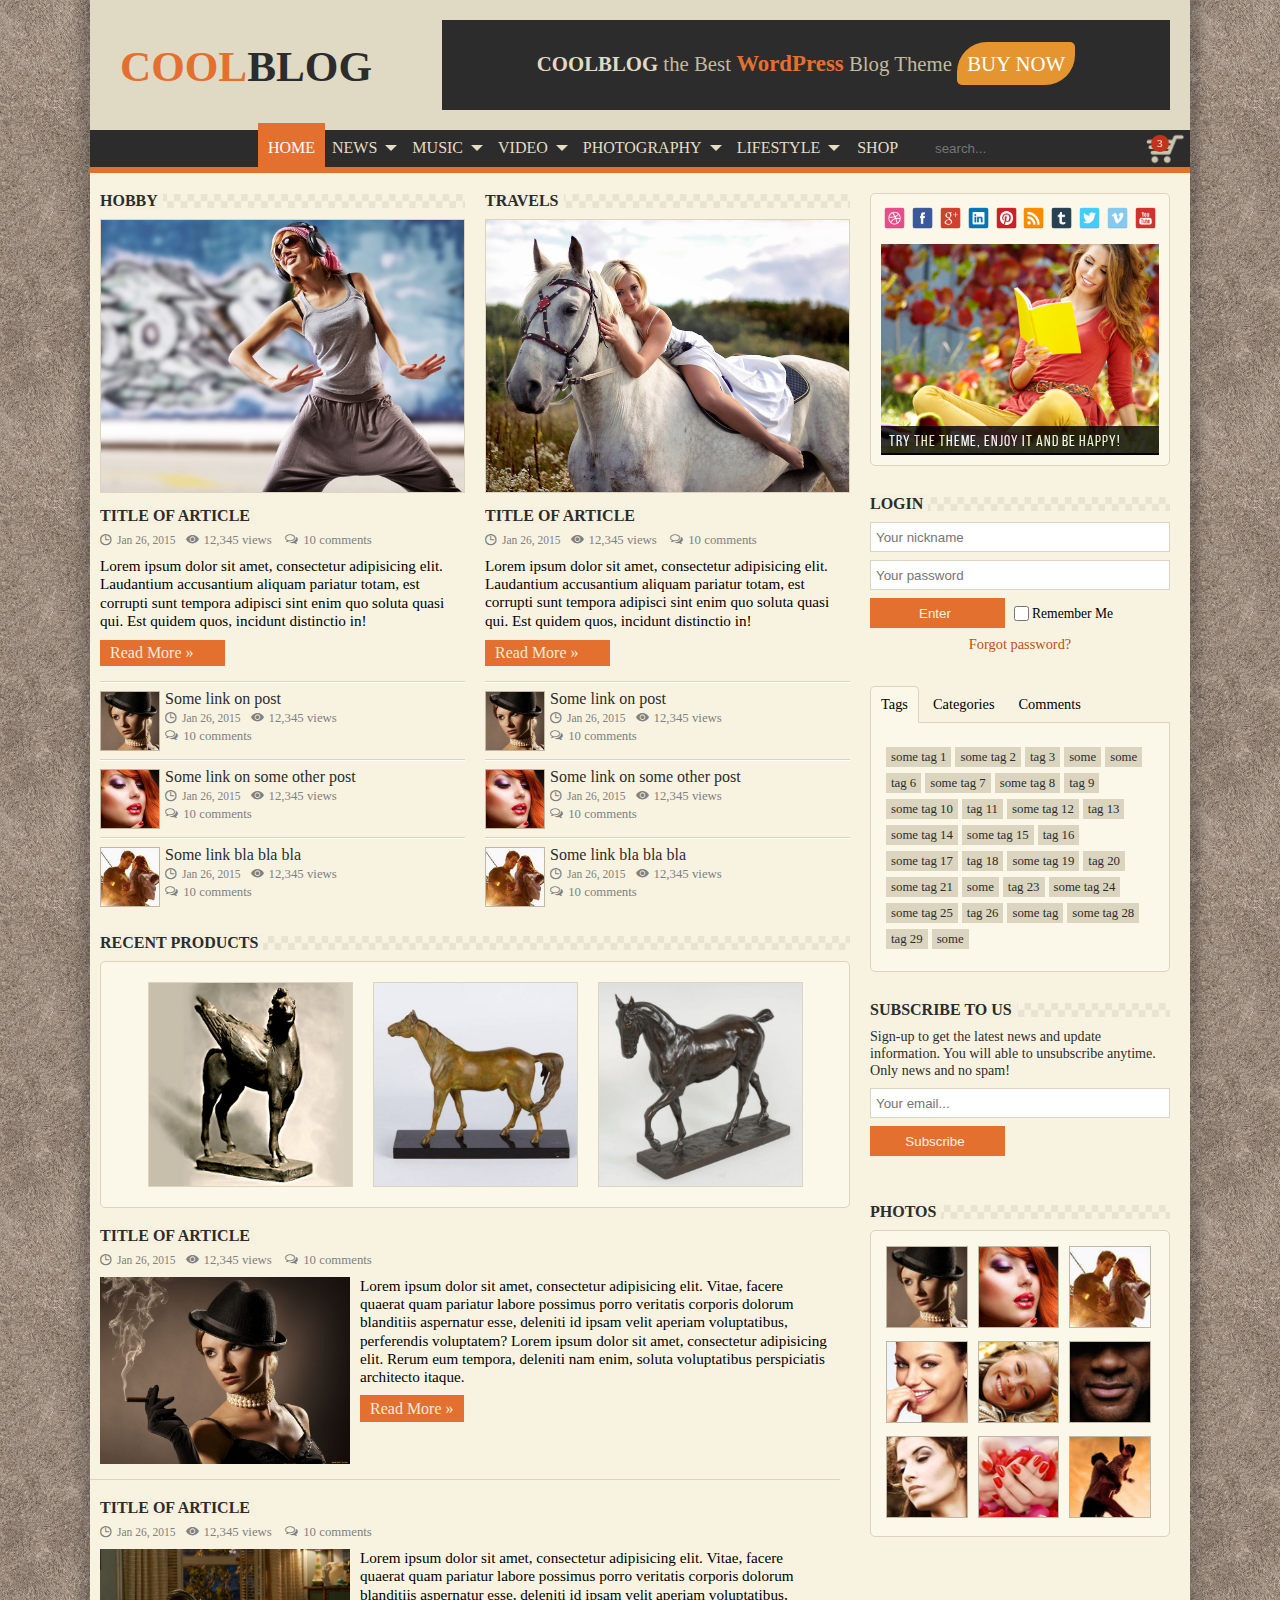
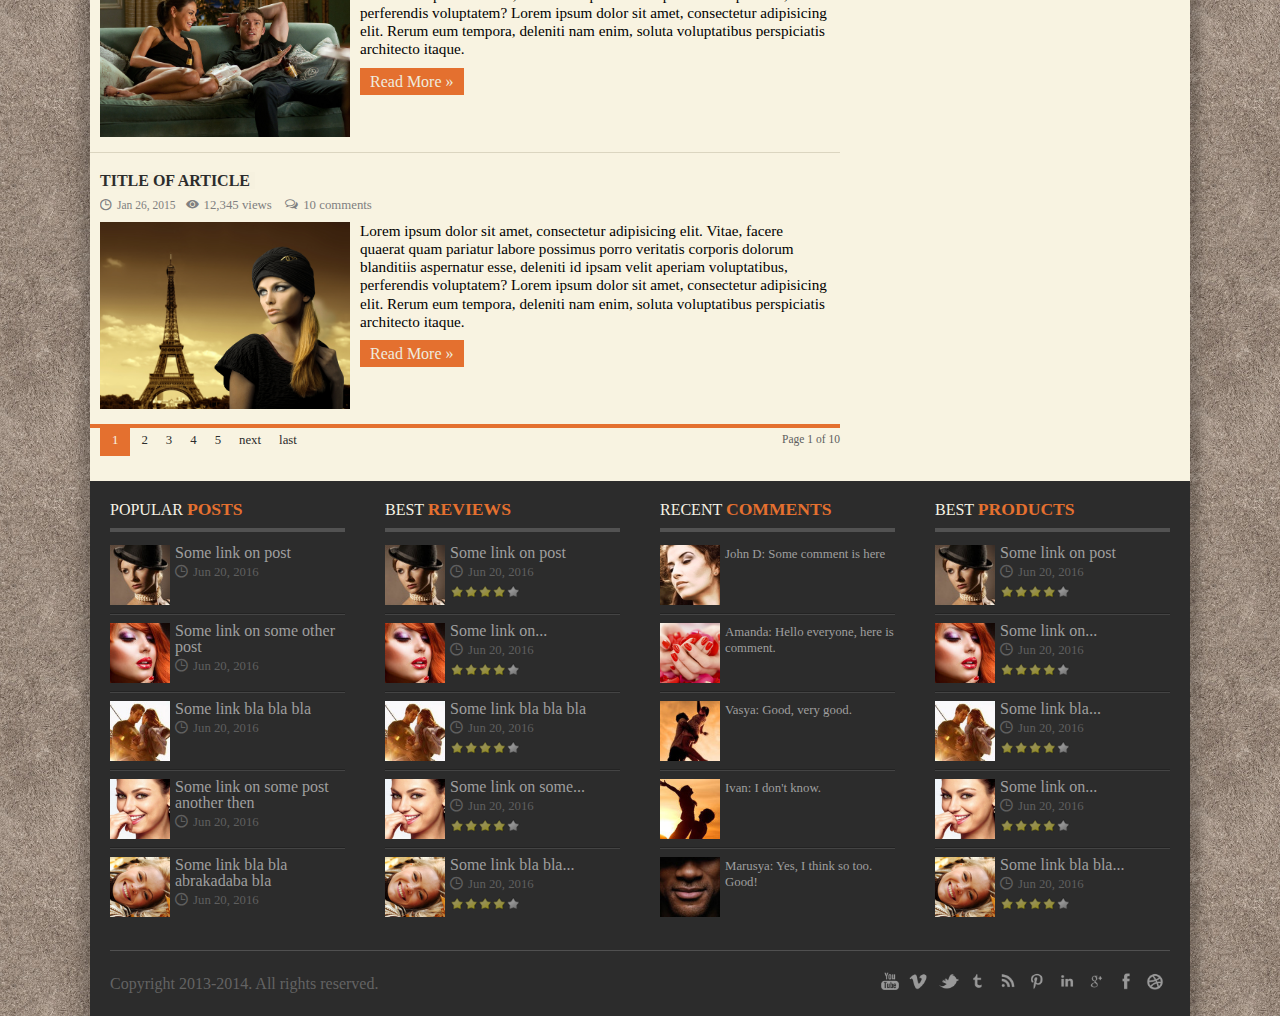
<file: index.html>
<!DOCTYPE HTML>
<html lang="en">
<head>
    <meta charset="utf-8" />
    <meta name="viewport" content="width=device-width, initial-scale=1.0"/>
    <title>ADA - Blog/Magazine</title>
    <link rel="stylesheet" href="css/fonts.css" type="text/css">
    <link rel="stylesheet" href="css/style.css" type="text/css">
    <link rel="stylesheet" href="css/flaticon.css" type="text/css">
    <link rel="stylesheet" href="css/adaptive.css" type="text/css">
    <!--[if lt IE 9]>
      <script src="http://html5shiv.googlecode.com/svn/trunk/html5.js"></script>
      <script src="../../docs-assets/js/respond.min.js"></script>
    <![endif]-->
</head>
<body>
<div class="all">

<div class="menu_adapt">
<div>
    <input type="search" placeholder="search...">
</div>
<div>
    <ul class="social_ad">
        <li><a href=""><img src="img/soc/white/1.png" alt=""></a></li>
        <li><a href=""><img src="img/soc/white/2.png" alt=""></a></li>
        <li><a href=""><img src="img/soc/white/3.png" alt=""></a></li>
        <li><a href=""><img src="img/soc/white/4.png" alt=""></a></li>
        <li><a href=""><img src="img/soc/white/5.png" alt=""></a></li>
        <li><a href=""><img src="img/soc/white/6.png" alt=""></a></li>
        <li><a href=""><img src="img/soc/white/7.png" alt=""></a></li>
        <li><a href=""><img src="img/soc/white/8.png" alt=""></a></li>
        <li><a href=""><img src="img/soc/white/9.png" alt=""></a></li>
        <li><a href=""><img src="img/soc/white/10.png" alt=""></a></li>
    </ul>
</div>
<ul class="ad_main_menu">
    <li><a href="index.html" class="active">Home</a></li>
    <li><a href="news.html">News</a><div class="tri" id="am2"></div></li>
    <ul class="ad_submenu" id="sm2">
        <li><a href="">America</a></li>
        <li><a href="">Europe</a></li>
        <li><a href="">Africa</a></li>
        <li><a href="">Asia</a></li>
    </ul>
    <li><a href="music.html">Music</a><div class="tri" id="am3"></div></li>
    <ul class="ad_submenu" id="sm3">
        <li><a href="">Indie Rock</a></li>
        <li><a href="">Electronic</a></li>
        <li><a href="">Folk</a></li>
        <li><a href="">Jazz</a></li>
    </ul>
    <li><a href="videos.html">Video</a>
    </li>
    <li><a href="photo.html">Photography</a>
    </li>
    <li><a href="life.html">Lifestyle</a><div class="tri" id="am6"></div></li>
    <ul class="ad_submenu" id="sm6">
        <li><a href="">Business</a></li>
        <li><a href="">Health & Fitness</a></li>
        <li><a href="">Travel</a></li>
        <li><a href="">Food</a></li>
    </ul>
    <li id="am7"><a href="shop.html">Shop</a></li>
</ul>
</div>

<div class="all_rel">
<header>

<div class="menu_btn" id="menu_btn">

</div>
<h1><a href=""><span class="red">Cool</span>Blog</a></h1>
<div class="banner"><span class="up">CoolBlog</span><span class="ad"> the Best <span class="red">WordPress</span> Blog Theme</span>
<a href="">Buy now</a>
</div>
</header>
<nav>
    <ul class="main_menu">
        <li class="act"><a href="index.html" class="active">Home</a></li>
        <li><a href="news.html" id="a1" class="lst"><span>News</span><span></span></a>
            <div class="submenu" id="s1">
                <ul class="tbs">
                    <li id="t1" class="active">America</li>
                    <li id="t2">Europe</li>
                    <li id="t3">Africa</li>
                    <li id="t4">Asia</li>
                </ul>
                <div class="tabs">
                    <div id="tab1" class="active">
                        <div class="two bg_itm">
                            <article>
                                <h2><a href="article.html">Title of article</a></h2>
                                <div class="sub">
                                    <div class="date">Jan 26, 2015</div>
                                    <div class="info">
                                        <span class="views"><span>12,345</span> views</span>
                                        <span class="coms">
                                            <a href="" class="c"><span>10</span> comments</a>
                                        </span>
                                    </div>
                                </div>
                                <div class="art_body">
                                    <img src="img/photo/11.jpg" alt="">
                                    <div class="art_text">
                                        Lorem ipsum dolor sit amet, consectetur adipisicing elit. Vitae, facere quaerat quam pariatur labore possimus porro veritatis corporis dolorum blanditiis aspernatur esse, deleniti id ipsam velit aperiam voluptatibus, perferendis voluptatem? Lorem ipsum dolor sit amet, consectetur adipisicing elit. Rerum eum tempora, deleniti nam enim, soluta voluptatibus perspiciatis architecto itaque.
                                    </div>
                                    <a href="" class="red_link">Read More » </a>
                                </div>
                            </article>
                        </div>
                        <div class="two ltl_itms">
                            <ul class="art_list">
                                <li>
                                    <a href="" class="img"><img src="img/thmb/1.jpg" alt=""></a>
                                    <a href="">Some link on post</a>
                                    <div class="date">Jun 20, 2016</div>
                                    <div class="rate"><img src="img/stars.png" alt=""></div>
                                </li>
                                <li>
                                    <a href="" class="img"><img src="img/thmb/2.jpg" alt=""></a>
                                    <a href="">Some link on...</a>
                                    <div class="date">Jun 20, 2016</div>
                                    <div class="rate"><img src="img/stars.png" alt=""></div>
                                </li>
                                <li>
                                    <a href="" class="img"><img src="img/thmb/3.jpg" alt=""></a>
                                    <a href="">Some link bla bla bla</a>
                                    <div class="date">Jun 20, 2016</div>
                                    <div class="rate"><img src="img/stars.png" alt=""></div>
                                </li>
                            </ul>
                        </div>
                    </div>
                    <div id="tab2">
                        <div class="two bg_itm">
                            <article>
                                <h2><a href="article.html">Title of article</a></h2>
                                <div class="sub">
                                    <div class="date">Jan 26, 2015</div>
                                    <div class="info">
                                        <span class="views"><span>12,345</span> views</span>
                                        <span class="coms">
                                            <a href="" class="c"><span>10</span> comments</a>
                                        </span>
                                    </div>
                                </div>
                                <div class="art_body">
                                    <img src="img/photo/30.jpg" alt="">
                                    <div class="art_text">
                                        Lorem ipsum dolor sit amet, consectetur adipisicing elit. Vitae, facere quaerat quam pariatur labore possimus porro veritatis corporis dolorum blanditiis aspernatur esse, deleniti id ipsam velit aperiam voluptatibus, perferendis voluptatem? Lorem ipsum dolor sit amet, consectetur adipisicing elit. Rerum eum tempora, deleniti nam enim, soluta voluptatibus perspiciatis architecto itaque.
                                    </div>
                                    <a href="" class="red_link">Read More » </a>
                                </div>
                            </article>
                        </div>
                        <div class="two ltl_itms">
                            <ul class="art_list">
                                <li>
                                    <a href="" class="img"><img src="img/thmb/4.jpg" alt=""></a>
                                    <a href="">Some link on post</a>
                                    <div class="date">Jun 20, 2016</div>
                                    <div class="rate"><img src="img/stars.png" alt=""></div>
                                </li>
                                <li>
                                    <a href="" class="img"><img src="img/thmb/5.jpg" alt=""></a>
                                    <a href="">Some link on...</a>
                                    <div class="date">Jun 20, 2016</div>
                                    <div class="rate"><img src="img/stars.png" alt=""></div>
                                </li>
                                <li>
                                    <a href="" class="img"><img src="img/thmb/6.jpg" alt=""></a>
                                    <a href="">Some link bla bla bla</a>
                                    <div class="date">Jun 20, 2016</div>
                                    <div class="rate"><img src="img/stars.png" alt=""></div>
                                </li>
                            </ul>
                        </div>
                    </div>
                    <div id="tab3">
                        <div class="two bg_itm">
                            <article>
                                <h2><a href="article.html">Title of article</a></h2>
                                <div class="sub">
                                    <div class="date">Jan 26, 2015</div>
                                    <div class="info">
                                        <span class="views"><span>12,345</span> views</span>
                                        <span class="coms">
                                            <a href="" class="c"><span>10</span> comments</a>
                                        </span>
                                    </div>
                                </div>
                                <div class="art_body">
                                    <img src="img/photo/29.jpg" alt="">
                                    <div class="art_text">
                                        Lorem ipsum dolor sit amet, consectetur adipisicing elit. Vitae, facere quaerat quam pariatur labore possimus porro veritatis corporis dolorum blanditiis aspernatur esse, deleniti id ipsam velit aperiam voluptatibus, perferendis voluptatem? Lorem ipsum dolor sit amet, consectetur adipisicing elit. Rerum eum tempora, deleniti nam enim, soluta voluptatibus perspiciatis architecto itaque.
                                    </div>
                                    <a href="" class="red_link">Read More » </a>
                                </div>
                            </article>
                        </div>
                        <div class="two ltl_itms">
                            <ul class="art_list">
                                <li>
                                    <a href="" class="img"><img src="img/thmb/7.jpg" alt=""></a>
                                    <a href="">Some link on post</a>
                                    <div class="date">Jun 20, 2016</div>
                                    <div class="rate"><img src="img/stars.png" alt=""></div>
                                </li>
                                <li>
                                    <a href="" class="img"><img src="img/thmb/8.jpg" alt=""></a>
                                    <a href="">Some link on...</a>
                                    <div class="date">Jun 20, 2016</div>
                                    <div class="rate"><img src="img/stars.png" alt=""></div>
                                </li>
                                <li>
                                    <a href="" class="img"><img src="img/thmb/9.jpg" alt=""></a>
                                    <a href="">Some link bla bla bla</a>
                                    <div class="date">Jun 20, 2016</div>
                                    <div class="rate"><img src="img/stars.png" alt=""></div>
                                </li>
                            </ul>
                        </div>
                    </div>
                    <div id="tab4">
                        <div class="two bg_itm">
                            <article>
                                <h2><a href="article.html">Title of article</a></h2>
                                <div class="sub">
                                    <div class="date">Jan 26, 2015</div>
                                    <div class="info">
                                        <span class="views"><span>12,345</span> views</span>
                                        <span class="coms">
                                            <a href="" class="c"><span>10</span> comments</a>
                                        </span>
                                    </div>
                                </div>
                                <div class="art_body">
                                    <img src="img/photo/28.jpg" alt="">
                                    <div class="art_text">
                                        Lorem ipsum dolor sit amet, consectetur adipisicing elit. Vitae, facere quaerat quam pariatur labore possimus porro veritatis corporis dolorum blanditiis aspernatur esse, deleniti id ipsam velit aperiam voluptatibus, perferendis voluptatem? Lorem ipsum dolor sit amet, consectetur adipisicing elit. Rerum eum tempora, deleniti nam enim, soluta voluptatibus perspiciatis architecto itaque.
                                    </div>
                                    <a href="" class="red_link">Read More » </a>
                                </div>
                            </article>
                        </div>
                        <div class="two ltl_itms">
                            <ul class="art_list">
                                <li>
                                    <a href="" class="img"><img src="img/thmb/10.jpg" alt=""></a>
                                    <a href="">Some link on post</a>
                                    <div class="date">Jun 20, 2016</div>
                                    <div class="rate"><img src="img/stars.png" alt=""></div>
                                </li>
                                <li>
                                    <a href="" class="img"><img src="img/thmb/1.jpg" alt=""></a>
                                    <a href="">Some link on...</a>
                                    <div class="date">Jun 20, 2016</div>
                                    <div class="rate"><img src="img/stars.png" alt=""></div>
                                </li>
                                <li>
                                    <a href="" class="img"><img src="img/thmb/2.jpg" alt=""></a>
                                    <a href="">Some link bla bla bla</a>
                                    <div class="date">Jun 20, 2016</div>
                                    <div class="rate"><img src="img/stars.png" alt=""></div>
                                </li>
                            </ul>
                        </div>
                    </div>
                </div>
            </div>
        </li>
        <li><a href="music.html" id="a2" class="lst"><span>Music</span><span></span></a>
            <div class="submenu" id="s2">
                <ul class="tbs">
                    <li id="e1" class="active">Indie Rock</li>
                    <li id="e2">Electronic</li>
                    <li id="e3">Folk</li>
                    <li id="e4">Jazz</li>
                </ul>
                <div class="tabs">
                    <div id="eab1" class="active">
                        <div class="two bg_itm">
                            <article>
                                <h2><a href="article.html">Title of article</a></h2>
                                <div class="sub">
                                    <div class="date">Jan 26, 2015</div>
                                    <div class="info">
                                        <span class="views"><span>12,345</span> views</span>
                                        <span class="coms">
                                            <a href="" class="c"><span>10</span> comments</a>
                                        </span>
                                    </div>
                                </div>
                                <div class="art_body">
                                    <img src="img/photo/11.jpg" alt="">
                                    <div class="art_text">
                                        Lorem ipsum dolor sit amet, consectetur adipisicing elit. Vitae, facere quaerat quam pariatur labore possimus porro veritatis corporis dolorum blanditiis aspernatur esse, deleniti id ipsam velit aperiam voluptatibus, perferendis voluptatem? Lorem ipsum dolor sit amet, consectetur adipisicing elit. Rerum eum tempora, deleniti nam enim, soluta voluptatibus perspiciatis architecto itaque.
                                    </div>
                                    <a href="" class="red_link">Read More » </a>
                                </div>
                            </article>
                        </div>
                        <div class="two ltl_itms">
                            <ul class="art_list">
                                <li>
                                    <a href="" class="img"><img src="img/thmb/1.jpg" alt=""></a>
                                    <a href="">Some link on post</a>
                                    <div class="date">Jun 20, 2016</div>
                                    <div class="rate"><img src="img/stars.png" alt=""></div>
                                </li>
                                <li>
                                    <a href="" class="img"><img src="img/thmb/2.jpg" alt=""></a>
                                    <a href="">Some link on...</a>
                                    <div class="date">Jun 20, 2016</div>
                                    <div class="rate"><img src="img/stars.png" alt=""></div>
                                </li>
                                <li>
                                    <a href="" class="img"><img src="img/thmb/3.jpg" alt=""></a>
                                    <a href="">Some link bla bla bla</a>
                                    <div class="date">Jun 20, 2016</div>
                                    <div class="rate"><img src="img/stars.png" alt=""></div>
                                </li>
                            </ul>
                        </div>
                    </div>
                    <div id="eab2">
                        <div class="two bg_itm">
                            <article>
                                <h2><a href="article.html">Title of article</a></h2>
                                <div class="sub">
                                    <div class="date">Jan 26, 2015</div>
                                    <div class="info">
                                        <span class="views"><span>12,345</span> views</span>
                                        <span class="coms">
                                            <a href="" class="c"><span>10</span> comments</a>
                                        </span>
                                    </div>
                                </div>
                                <div class="art_body">
                                    <img src="img/photo/30.jpg" alt="">
                                    <div class="art_text">
                                        Lorem ipsum dolor sit amet, consectetur adipisicing elit. Vitae, facere quaerat quam pariatur labore possimus porro veritatis corporis dolorum blanditiis aspernatur esse, deleniti id ipsam velit aperiam voluptatibus, perferendis voluptatem? Lorem ipsum dolor sit amet, consectetur adipisicing elit. Rerum eum tempora, deleniti nam enim, soluta voluptatibus perspiciatis architecto itaque.
                                    </div>
                                    <a href="" class="red_link">Read More » </a>
                                </div>
                            </article>
                        </div>
                        <div class="two ltl_itms">
                            <ul class="art_list">
                                <li>
                                    <a href="" class="img"><img src="img/thmb/4.jpg" alt=""></a>
                                    <a href="">Some link on post</a>
                                    <div class="date">Jun 20, 2016</div>
                                    <div class="rate"><img src="img/stars.png" alt=""></div>
                                </li>
                                <li>
                                    <a href="" class="img"><img src="img/thmb/5.jpg" alt=""></a>
                                    <a href="">Some link on...</a>
                                    <div class="date">Jun 20, 2016</div>
                                    <div class="rate"><img src="img/stars.png" alt=""></div>
                                </li>
                                <li>
                                    <a href="" class="img"><img src="img/thmb/6.jpg" alt=""></a>
                                    <a href="">Some link bla bla bla</a>
                                    <div class="date">Jun 20, 2016</div>
                                    <div class="rate"><img src="img/stars.png" alt=""></div>
                                </li>
                            </ul>
                        </div>
                    </div>
                    <div id="eab3">
                        <div class="two bg_itm">
                            <article>
                                <h2><a href="article.html">Title of article</a></h2>
                                <div class="sub">
                                    <div class="date">Jan 26, 2015</div>
                                    <div class="info">
                                        <span class="views"><span>12,345</span> views</span>
                                        <span class="coms">
                                            <a href="" class="c"><span>10</span> comments</a>
                                        </span>
                                    </div>
                                </div>
                                <div class="art_body">
                                    <img src="img/photo/29.jpg" alt="">
                                    <div class="art_text">
                                        Lorem ipsum dolor sit amet, consectetur adipisicing elit. Vitae, facere quaerat quam pariatur labore possimus porro veritatis corporis dolorum blanditiis aspernatur esse, deleniti id ipsam velit aperiam voluptatibus, perferendis voluptatem? Lorem ipsum dolor sit amet, consectetur adipisicing elit. Rerum eum tempora, deleniti nam enim, soluta voluptatibus perspiciatis architecto itaque.
                                    </div>
                                    <a href="" class="red_link">Read More » </a>
                                </div>
                            </article>
                        </div>
                        <div class="two ltl_itms">
                            <ul class="art_list">
                                <li>
                                    <a href="" class="img"><img src="img/thmb/7.jpg" alt=""></a>
                                    <a href="">Some link on post</a>
                                    <div class="date">Jun 20, 2016</div>
                                    <div class="rate"><img src="img/stars.png" alt=""></div>
                                </li>
                                <li>
                                    <a href="" class="img"><img src="img/thmb/8.jpg" alt=""></a>
                                    <a href="">Some link on...</a>
                                    <div class="date">Jun 20, 2016</div>
                                    <div class="rate"><img src="img/stars.png" alt=""></div>
                                </li>
                                <li>
                                    <a href="" class="img"><img src="img/thmb/9.jpg" alt=""></a>
                                    <a href="">Some link bla bla bla</a>
                                    <div class="date">Jun 20, 2016</div>
                                    <div class="rate"><img src="img/stars.png" alt=""></div>
                                </li>
                            </ul>
                        </div>
                    </div>
                    <div id="eab4">
                        <div class="two bg_itm">
                            <article>
                                <h2><a href="article.html">Title of article</a></h2>
                                <div class="sub">
                                    <div class="date">Jan 26, 2015</div>
                                    <div class="info">
                                        <span class="views"><span>12,345</span> views</span>
                                        <span class="coms">
                                            <a href="" class="c"><span>10</span> comments</a>
                                        </span>
                                    </div>
                                </div>
                                <div class="art_body">
                                    <img src="img/photo/28.jpg" alt="">
                                    <div class="art_text">
                                        Lorem ipsum dolor sit amet, consectetur adipisicing elit. Vitae, facere quaerat quam pariatur labore possimus porro veritatis corporis dolorum blanditiis aspernatur esse, deleniti id ipsam velit aperiam voluptatibus, perferendis voluptatem? Lorem ipsum dolor sit amet, consectetur adipisicing elit. Rerum eum tempora, deleniti nam enim, soluta voluptatibus perspiciatis architecto itaque.
                                    </div>
                                    <a href="" class="red_link">Read More » </a>
                                </div>
                            </article>
                        </div>
                        <div class="two ltl_itms">
                            <ul class="art_list">
                                <li>
                                    <a href="" class="img"><img src="img/thmb/10.jpg" alt=""></a>
                                    <a href="">Some link on post</a>
                                    <div class="date">Jun 20, 2016</div>
                                    <div class="rate"><img src="img/stars.png" alt=""></div>
                                </li>
                                <li>
                                    <a href="" class="img"><img src="img/thmb/1.jpg" alt=""></a>
                                    <a href="">Some link on...</a>
                                    <div class="date">Jun 20, 2016</div>
                                    <div class="rate"><img src="img/stars.png" alt=""></div>
                                </li>
                                <li>
                                    <a href="" class="img"><img src="img/thmb/2.jpg" alt=""></a>
                                    <a href="">Some link bla bla bla</a>
                                    <div class="date">Jun 20, 2016</div>
                                    <div class="rate"><img src="img/stars.png" alt=""></div>
                                </li>
                            </ul>
                        </div>
                    </div>
                </div>
            </div>
        </li>
        <li><a href="videos.html" id="a3" class="lst"><span>Video</span><span></span></a>
            <div class="submenu" id="s3">
                <div class="item_wrap">
                    <div class="item">
                        <a href="video.html" class="video">
                            <img src="img/photo/1.jpg" alt="">
                            <span class="overlay_icon flaticon-play"></span>
                        </a>
                        <div><a href="">Title of video</a></div>
                        <div class="date">Jun 2, 2015</div>
                    </div>
                    <div class="item">
                        <a href="" class="video">
                            <img src="img/photo/2.jpg" alt="">
                            <span class="overlay_icon flaticon-play"></span>
                        </a>
                        <div><a href="video.html">Title of video</a></div>
                        <div class="date">Jun 2, 2015</div>
                    </div>
                    <div class="item">
                        <a href="video.html" class="video">
                            <img src="img/photo/3.jpg" alt="">
                            <span class="overlay_icon flaticon-play"></span>
                        </a>
                        <div><a href="">Title of video</a></div>
                        <div class="date">Jun 2, 2015</div>
                    </div>
                </div>
            </div>
        </li>
        <li><a href="photo.html" id="a4" class="lst"><span>Photography</span><span></span></a>
            <div class="submenu" id="s4">
                <div class="item_wrap">
                    <div class="item">
                        <a href=""><img src="img/photo/5.jpg" alt=""></a>
                    </div>
                    <div class="item">
                        <a href=""><img src="img/photo/22.jpg" alt=""></a>
                    </div>
                    <div class="item">
                        <a href=""><img src="img/photo/7.jpg" alt=""></a>
                    </div>
                </div>
            </div>
        </li>
        <li><a href="life.html" id="a5" class="lst"><span>Lifestyle</span><span></span></a>
            <div class="submenu" id="s5">
                <ul class="tbs">
                    <li id="q1" class="active">Business</li>
                    <li id="q2">Health & Fitness</li>
                    <li id="q3">Travel</li>
                    <li id="q4">Food</li>
                </ul>
                <div class="tabs">
                    <div id="qab1" class="active">
                        <div class="two bg_itm">
                            <article>
                                <h2><a href="article.html">Title of article</a></h2>
                                <div class="sub">
                                    <div class="date">Jan 26, 2015</div>
                                    <div class="info">
                                        <span class="views"><span>12,345</span> views</span>
                                        <span class="coms">
                                            <a href="" class="c"><span>10</span> comments</a>
                                        </span>
                                    </div>
                                </div>
                                <div class="art_body">
                                    <img src="img/photo/11.jpg" alt="">
                                    <div class="art_text">
                                        Lorem ipsum dolor sit amet, consectetur adipisicing elit. Vitae, facere quaerat quam pariatur labore possimus porro veritatis corporis dolorum blanditiis aspernatur esse, deleniti id ipsam velit aperiam voluptatibus, perferendis voluptatem? Lorem ipsum dolor sit amet, consectetur adipisicing elit. Rerum eum tempora, deleniti nam enim, soluta voluptatibus perspiciatis architecto itaque.
                                    </div>
                                    <a href="" class="red_link">Read More » </a>
                                </div>
                            </article>
                        </div>
                        <div class="two ltl_itms">
                            <ul class="art_list">
                                <li>
                                    <a href="" class="img"><img src="img/thmb/1.jpg" alt=""></a>
                                    <a href="">Some link on post</a>
                                    <div class="date">Jun 20, 2016</div>
                                    <div class="rate"><img src="img/stars.png" alt=""></div>
                                </li>
                                <li>
                                    <a href="" class="img"><img src="img/thmb/2.jpg" alt=""></a>
                                    <a href="">Some link on...</a>
                                    <div class="date">Jun 20, 2016</div>
                                    <div class="rate"><img src="img/stars.png" alt=""></div>
                                </li>
                                <li>
                                    <a href="" class="img"><img src="img/thmb/3.jpg" alt=""></a>
                                    <a href="">Some link bla bla bla</a>
                                    <div class="date">Jun 20, 2016</div>
                                    <div class="rate"><img src="img/stars.png" alt=""></div>
                                </li>
                            </ul>
                        </div>
                    </div>
                    <div id="qab2">
                        <div class="two bg_itm">
                            <article>
                                <h2><a href="article.html">Title of article</a></h2>
                                <div class="sub">
                                    <div class="date">Jan 26, 2015</div>
                                    <div class="info">
                                        <span class="views"><span>12,345</span> views</span>
                                        <span class="coms">
                                            <a href="" class="c"><span>10</span> comments</a>
                                        </span>
                                    </div>
                                </div>
                                <div class="art_body">
                                    <img src="img/photo/30.jpg" alt="">
                                    <div class="art_text">
                                        Lorem ipsum dolor sit amet, consectetur adipisicing elit. Vitae, facere quaerat quam pariatur labore possimus porro veritatis corporis dolorum blanditiis aspernatur esse, deleniti id ipsam velit aperiam voluptatibus, perferendis voluptatem? Lorem ipsum dolor sit amet, consectetur adipisicing elit. Rerum eum tempora, deleniti nam enim, soluta voluptatibus perspiciatis architecto itaque.
                                    </div>
                                    <a href="" class="red_link">Read More » </a>
                                </div>
                            </article>
                        </div>
                        <div class="two ltl_itms">
                            <ul class="art_list">
                                <li>
                                    <a href="" class="img"><img src="img/thmb/4.jpg" alt=""></a>
                                    <a href="">Some link on post</a>
                                    <div class="date">Jun 20, 2016</div>
                                    <div class="rate"><img src="img/stars.png" alt=""></div>
                                </li>
                                <li>
                                    <a href="" class="img"><img src="img/thmb/5.jpg" alt=""></a>
                                    <a href="">Some link on...</a>
                                    <div class="date">Jun 20, 2016</div>
                                    <div class="rate"><img src="img/stars.png" alt=""></div>
                                </li>
                                <li>
                                    <a href="" class="img"><img src="img/thmb/6.jpg" alt=""></a>
                                    <a href="">Some link bla bla bla</a>
                                    <div class="date">Jun 20, 2016</div>
                                    <div class="rate"><img src="img/stars.png" alt=""></div>
                                </li>
                            </ul>
                        </div>
                    </div>
                    <div id="qab3">
                        <div class="two bg_itm">
                            <article>
                                <h2><a href="article.html">Title of article</a></h2>
                                <div class="sub">
                                    <div class="date">Jan 26, 2015</div>
                                    <div class="info">
                                        <span class="views"><span>12,345</span> views</span>
                                        <span class="coms">
                                            <a href="" class="c"><span>10</span> comments</a>
                                        </span>
                                    </div>
                                </div>
                                <div class="art_body">
                                    <img src="img/photo/29.jpg" alt="">
                                    <div class="art_text">
                                        Lorem ipsum dolor sit amet, consectetur adipisicing elit. Vitae, facere quaerat quam pariatur labore possimus porro veritatis corporis dolorum blanditiis aspernatur esse, deleniti id ipsam velit aperiam voluptatibus, perferendis voluptatem? Lorem ipsum dolor sit amet, consectetur adipisicing elit. Rerum eum tempora, deleniti nam enim, soluta voluptatibus perspiciatis architecto itaque.
                                    </div>
                                    <a href="" class="red_link">Read More » </a>
                                </div>
                            </article>
                        </div>
                        <div class="two ltl_itms">
                            <ul class="art_list">
                                <li>
                                    <a href="" class="img"><img src="img/thmb/7.jpg" alt=""></a>
                                    <a href="">Some link on post</a>
                                    <div class="date">Jun 20, 2016</div>
                                    <div class="rate"><img src="img/stars.png" alt=""></div>
                                </li>
                                <li>
                                    <a href="" class="img"><img src="img/thmb/8.jpg" alt=""></a>
                                    <a href="">Some link on...</a>
                                    <div class="date">Jun 20, 2016</div>
                                    <div class="rate"><img src="img/stars.png" alt=""></div>
                                </li>
                                <li>
                                    <a href="" class="img"><img src="img/thmb/9.jpg" alt=""></a>
                                    <a href="">Some link bla bla bla</a>
                                    <div class="date">Jun 20, 2016</div>
                                    <div class="rate"><img src="img/stars.png" alt=""></div>
                                </li>
                            </ul>
                        </div>
                    </div>
                    <div id="qab4">
                        <div class="two bg_itm">
                            <article>
                                <h2><a href="article.html">Title of article</a></h2>
                                <div class="sub">
                                    <div class="date">Jan 26, 2015</div>
                                    <div class="info">
                                        <span class="views"><span>12,345</span> views</span>
                                        <span class="coms">
                                            <a href="" class="c"><span>10</span> comments</a>
                                        </span>
                                    </div>
                                </div>
                                <div class="art_body">
                                    <img src="img/photo/28.jpg" alt="">
                                    <div class="art_text">
                                        Lorem ipsum dolor sit amet, consectetur adipisicing elit. Vitae, facere quaerat quam pariatur labore possimus porro veritatis corporis dolorum blanditiis aspernatur esse, deleniti id ipsam velit aperiam voluptatibus, perferendis voluptatem? Lorem ipsum dolor sit amet, consectetur adipisicing elit. Rerum eum tempora, deleniti nam enim, soluta voluptatibus perspiciatis architecto itaque.
                                    </div>
                                    <a href="" class="red_link">Read More » </a>
                                </div>
                            </article>
                        </div>
                        <div class="two ltl_itms">
                            <ul class="art_list">
                                <li>
                                    <a href="" class="img"><img src="img/thmb/10.jpg" alt=""></a>
                                    <a href="">Some link on post</a>
                                    <div class="date">Jun 20, 2016</div>
                                    <div class="rate"><img src="img/stars.png" alt=""></div>
                                </li>
                                <li>
                                    <a href="" class="img"><img src="img/thmb/1.jpg" alt=""></a>
                                    <a href="">Some link on...</a>
                                    <div class="date">Jun 20, 2016</div>
                                    <div class="rate"><img src="img/stars.png" alt=""></div>
                                </li>
                                <li>
                                    <a href="" class="img"><img src="img/thmb/2.jpg" alt=""></a>
                                    <a href="">Some link bla bla bla</a>
                                    <div class="date">Jun 20, 2016</div>
                                    <div class="rate"><img src="img/stars.png" alt=""></div>
                                </li>
                            </ul>
                        </div>
                    </div>
                </div>
            </div>
        </li>
        <li><a href="shop.html">Shop</a></li>
        <li><input type="search" placeholder="search..."></li>
    </ul>
    <a href="profile_cart.html" class="basket tt" data-title="view cart">
        <span class="prod_count">3</span>
    </a>
</nav>
<main>
    <section class="left">
        <div class="cols">
            <div class="duo">
                <h2>
                    <div class="op_back"></div>
                    <a href="">Hobby</a>
                </h2>
                <article class="big">
                    <div class="img_wrap">
                        <img src="img/photo/14.jpg" alt="">
                    </div>
                    <h2><a href="article.html">Title of article</a></h2>
                    <div class="sub">
                        <span class="date">Jan 26, 2015</span>
                        <span class="views"><span>12,345</span> views</span>
                        <span class="coms">
                                <a href="" class="c"><span>10</span> comments</a>
                        </span>
                    </div>
                    <div class="art_text">Lorem ipsum dolor sit amet, consectetur adipisicing elit. Laudantium accusantium aliquam pariatur totam, est corrupti sunt tempora adipisci sint enim quo soluta quasi qui. Est quidem quos, incidunt distinctio in!</div>
                    <a href="" class="red_link">Read More » </a>
                </article>
                <ul class="arts_little">
                    <li>
                        <a href="" class="img"><img src="img/thmb/1.jpg" alt=""></a>
                        <a href="">Some link on post</a>
                        <div class="sub">
                            <span class="date">Jan 26, 2015</span>
                            <span class="views"><span>12,345</span> views</span>
                            <span class="coms">
                                <a href="" class="c"><span>10</span> comments</a>
                            </span>
                        </div>
                    </li>
                    <li>
                        <a href="" class="img"><img src="img/thmb/2.jpg" alt=""></a>
                        <a href="">Some link on some other post</a>
                        <div class="sub">
                            <span class="date">Jan 26, 2015</span>
                            <span class="views"><span>12,345</span> views</span>
                            <span class="coms">
                                <a href="" class="c"><span>10</span> comments</a>
                            </span>
                        </div>
                    </li>
                    <li>
                        <a href="" class="img"><img src="img/thmb/3.jpg" alt=""></a>
                        <a href="">Some link bla bla bla</a>
                        <div class="sub">
                            <span class="date">Jan 26, 2015</span>
                            <span class="views"><span>12,345</span> views</span>
                            <span class="coms">
                                <a href="" class="c"><span>10</span> comments</a>
                            </span>
                        </div>
                    </li>
                </ul>
            </div>
            <div class="duo">
                <h2>
                    <div class="op_back"></div>
                    <a href="">Travels</a>
                </h2>
                <article class="big">
                    <div class="img_wrap">
                        <img src="img/photo/23.jpg" alt="">
                    </div>
                    <h2><a href="article.html">Title of article</a></h2>
                    <div class="sub">
                        <span class="date">Jan 26, 2015</span>
                        <span class="views"><span>12,345</span> views</span>
                        <span class="coms">
                                <a href="" class="c"><span>10</span> comments</a>
                        </span>
                    </div>
                    <div class="art_text">Lorem ipsum dolor sit amet, consectetur adipisicing elit. Laudantium accusantium aliquam pariatur totam, est corrupti sunt tempora adipisci sint enim quo soluta quasi qui. Est quidem quos, incidunt distinctio in!</div>
                    <a href="" class="red_link">Read More » </a>
                </article>
                <ul class="arts_little">
                    <li>
                        <a href="" class="img"><img src="img/thmb/1.jpg" alt=""></a>
                        <a href="">Some link on post</a>
                        <div class="sub">
                            <span class="date">Jan 26, 2015</span>
                            <span class="views"><span>12,345</span> views</span>
                            <span class="coms">
                                <a href="" class="c"><span>10</span> comments</a>
                            </span>
                        </div>
                    </li>
                    <li>
                        <a href="" class="img"><img src="img/thmb/2.jpg" alt=""></a>
                        <a href="">Some link on some other post</a>
                        <div class="sub">
                            <span class="date">Jan 26, 2015</span>
                            <span class="views"><span>12,345</span> views</span>
                            <span class="coms">
                                <a href="" class="c"><span>10</span> comments</a>
                            </span>
                        </div>
                    </li>
                    <li>
                        <a href="" class="img"><img src="img/thmb/3.jpg" alt=""></a>
                        <a href="">Some link bla bla bla</a>
                        <div class="sub">
                            <span class="date">Jan 26, 2015</span>
                            <span class="views"><span>12,345</span> views</span>
                            <span class="coms">
                                <a href="" class="c"><span>10</span> comments</a>
                            </span>
                        </div>
                    </li>
                </ul>
            </div>
        </div>
        <div class="prods">
            <h2>
                <div class="op_back"></div>
                <a href="">Recent Products</a>
            </h2>
            <div class="prd block_wrap">
                <!-- SLIDER MOVING BOXES -->
                <div class="jcarousel-wrapper">
                <div class="jcarousel">
                    <ul class="tri_boxes">
                        <li>
                            <a href="product.html">
                                <img src="img/products/1.jpg" alt="">
                                <div class="descr">
                                    <div class="rate">
                                        <img src="img/stars.png" alt="">
                                    </div>
                                    <div class="name">
                                        <span>Horse statuette</span>
                                    </div>
                                    <div class="price">
                                        <span>200.5$</span>
                                    </div>
                                </div>
                            </a>
                        </li>
                        <li>
                            <a href="">
                                <img src="img/products/2.jpg" alt="">
                                <div class="descr">
                                    <div class="rate">
                                        <img src="img/stars.png" alt="">
                                    </div>
                                    <div class="name">
                                        <span>Horse statuette</span>
                                    </div>
                                    <div class="price">
                                        <span>200.5$</span>
                                    </div>
                                </div>
                            </a>
                        </li>
                        <li>
                            <a href="">
                                <img src="img/products/3.jpg" alt="">
                                <div class="descr">
                                    <div class="rate">
                                        <img src="img/stars.png" alt="">
                                    </div>
                                    <div class="name">
                                        <span>Horse statuette</span>
                                    </div>
                                    <div class="price">
                                        <span>200.5$</span>
                                    </div>
                                </div>
                            </a>
                        </li>
                        <li>
                            <a href="">
                                <img src="img/products/4.jpg" alt="">
                                <div class="descr">
                                    <div class="rate">
                                        <img src="img/stars.png" alt="">
                                    </div>
                                    <div class="name">
                                        <span>Horse statuette</span>
                                    </div>
                                    <div class="price">
                                        <span>200.5$</span>
                                    </div>
                                </div>
                            </a>
                        </li>
                        <li>
                            <a href="">
                                <img src="img/products/5.jpg" alt="">
                                <div class="descr">
                                    <div class="rate">
                                        <img src="img/stars.png" alt="">
                                    </div>
                                    <div class="name">
                                        <span>Horse statuette</span>
                                    </div>
                                    <div class="price">
                                        <span>200.5$</span>
                                    </div>
                                </div>
                            </a>
                        </li>
                        <li>
                            <a href="">
                                <img src="img/products/6.jpg" alt="">
                                <div class="descr">
                                    <div class="rate">
                                        <img src="img/stars.png" alt="">
                                    </div>
                                    <div class="name">
                                        <span>Horse statuette</span>
                                    </div>
                                    <div class="price">
                                        <span>200.5$</span>
                                    </div>
                                </div>
                            </a>
                        </li>
                        <li>
                            <a href="">
                                <img src="img/products/7.jpg" alt="">
                                <div class="descr">
                                    <div class="rate">
                                        <img src="img/stars.png" alt="">
                                    </div>
                                    <div class="name">
                                        <span>Horse statuette</span>
                                    </div>
                                    <div class="price">
                                        <span>200.5$</span>
                                    </div>
                                </div>
                            </a>
                        </li>
                        <li>
                            <a href="">
                                <img src="img/products/8.jpg" alt="">
                                <div class="descr">
                                    <div class="rate">
                                        <img src="img/stars.png" alt="">
                                    </div>
                                    <div class="name">
                                        <span>Horse statuette</span>
                                    </div>
                                    <div class="price">
                                        <span>200.5$</span>
                                    </div>
                                </div>
                            </a>
                        </li>
                        <li>
                            <a href="">
                                <img src="img/products/9.jpg" alt="">
                                <div class="descr">
                                    <div class="rate">
                                        <img src="img/stars.png" alt="">
                                    </div>
                                    <div class="name">
                                        <span>Horse statuette</span>
                                    </div>
                                    <div class="price">
                                        <span>200.5$</span>
                                    </div>
                                </div>
                            </a>
                        </li>
                        <li>
                            <a href="">
                                <img src="img/products/10.jpg" alt="">
                                <div class="descr">
                                    <div class="rate">
                                        <img src="img/stars.png" alt="">
                                    </div>
                                    <div class="name">
                                        <span>Horse statuette</span>
                                    </div>
                                    <div class="price">
                                        <span>200.5$</span>
                                    </div>
                                </div>
                            </a>
                        </li>
                        <li>
                            <a href="">
                                <img src="img/products/11.jpg" alt="">
                                <div class="descr">
                                    <div class="rate">
                                        <img src="img/stars.png" alt="">
                                    </div>
                                    <div class="name">
                                        <span>Horse statuette</span>
                                    </div>
                                    <div class="price">
                                        <span>200.5$</span>
                                    </div>
                                </div>
                            </a>
                        </li>
                        <li>
                            <a href="">
                                <img src="img/products/12.jpg" alt="">
                                <div class="descr">
                                    <div class="rate">
                                        <img src="img/stars.png" alt="">
                                    </div>
                                    <div class="name">
                                        <span>Horse statuette</span>
                                    </div>
                                    <div class="price">
                                        <span>200.5$</span>
                                    </div>
                                </div>
                            </a>
                        </li>
                    </ul>
                </div>
                <div class="nav prev"></div>
                <div class="nav next"></div>
            </div>
                <!-- END OF SLIDER MOVING BOXES -->
            </div>
        </div>
        <div class="arts">
            <div class="arts_wrap">
                <article>
                    <h2><a href="article.html">Title of article</a></h2>
                    <div class="sub">
                        <div class="date">Jan 26, 2015</div>
                        <div class="info">
                            <span class="views"><span>12,345</span> views</span>
                            <span class="coms">
                                <a href="" class="c"><span>10</span> comments</a>
                            </span>
                        </div>

                    </div>
                    <div class="art_body">
                        <img src="img/photo/1.jpg" alt="">
                        <div class="art_text">
                            Lorem ipsum dolor sit amet, consectetur adipisicing elit. Vitae, facere quaerat quam pariatur labore possimus porro veritatis corporis dolorum blanditiis aspernatur esse, deleniti id ipsam velit aperiam voluptatibus, perferendis voluptatem? Lorem ipsum dolor sit amet, consectetur adipisicing elit. Rerum eum tempora, deleniti nam enim, soluta voluptatibus perspiciatis architecto itaque.
                        </div>
                        <a href="" class="red_link">Read More » </a>
                    </div>
                </article>
                <article>
                    <h2><a href="article.html">Title of article</a></h2>
                    <div class="sub">
                        <div class="date">Jan 26, 2015</div>
                        <div class="info">
                            <span class="views"><span>12,345</span> views</span>
                            <span class="coms">
                                <a href="" class="c"><span>10</span> comments</a>
                            </span>
                        </div>

                    </div>
                    <div class="art_body">
                        <img src="img/photo/13.jpg" alt="">
                        <div class="art_text">
                            Lorem ipsum dolor sit amet, consectetur adipisicing elit. Vitae, facere quaerat quam pariatur labore possimus porro veritatis corporis dolorum blanditiis aspernatur esse, deleniti id ipsam velit aperiam voluptatibus, perferendis voluptatem? Lorem ipsum dolor sit amet, consectetur adipisicing elit. Rerum eum tempora, deleniti nam enim, soluta voluptatibus perspiciatis architecto itaque.
                        </div>
                        <a href="" class="red_link">Read More » </a>
                    </div>
                </article>
                <article>
                    <h2><a href="article.html">Title of article</a></h2>
                    <div class="sub">
                        <div class="date">Jan 26, 2015</div>
                        <div class="info">
                            <span class="views"><span>12,345</span> views</span>
                            <span class="coms">
                                <a href="" class="c"><span>10</span> comments</a>
                            </span>
                        </div>

                    </div>
                    <div class="art_body">
                        <img src="img/photo/12.jpg" alt="">
                        <div class="art_text">
                            Lorem ipsum dolor sit amet, consectetur adipisicing elit. Vitae, facere quaerat quam pariatur labore possimus porro veritatis corporis dolorum blanditiis aspernatur esse, deleniti id ipsam velit aperiam voluptatibus, perferendis voluptatem? Lorem ipsum dolor sit amet, consectetur adipisicing elit. Rerum eum tempora, deleniti nam enim, soluta voluptatibus perspiciatis architecto itaque.
                        </div>
                        <a href="" class="red_link">Read More » </a>
                    </div>
                </article>
            </div>
            <ul class="pagin">
                <li><a href="" class="active">1</a></li>
                <li><a href="">2</a></li>
                <li><a href="">3</a></li>
                <li><a href="">4</a></li>
                <li><a href="">5</a></li>
                <li><a href="">next</a></li>
                <li><a href="">last</a></li>

                <li>Page <span class="f">1</span> of <span class="l">10</span></li>
            </ul>
        </div>
    </section>
    <section class="right">
        <div class="bl_wrap">
            <div class="block soc">
                <div class="block_wrap">
                    <ul class="social">
                        <li><a href=""><img src="img/soc/1.png" alt=""></a></li>
                        <li><a href=""><img src="img/soc/2.png" alt=""></a></li>
                        <li><a href=""><img src="img/soc/3.png" alt=""></a></li>
                        <li><a href=""><img src="img/soc/4.png" alt=""></a></li>
                        <li><a href=""><img src="img/soc/5.png" alt=""></a></li>
                        <li><a href=""><img src="img/soc/6.png" alt=""></a></li>
                        <li><a href=""><img src="img/soc/7.png" alt=""></a></li>
                        <li><a href=""><img src="img/soc/8.png" alt=""></a></li>
                        <li><a href=""><img src="img/soc/9.png" alt=""></a></li>
                        <li><a href=""><img src="img/soc/10.png" alt=""></a></li>
                    </ul>

                    <!-- SLIDER -->
                    <div class="slider">
                        <div class="img_container">
                            <div class="img" id="mainImg_adaptive">
                                <img src="img/slider/1.jpg" alt="">
                                <div class="text">CoolBlog is the best!</div>
                            </div>
                            <div class="img" id="mainImg2">
                                <img src="img/slider/1.jpg" alt="">
                                <div class="text">CoolBlog the Best WordPress Blog Theme!</div>
                            </div>
                            <div class="img" id="mainImg">
                                <img src="img/slider/2.jpg" alt="">
                                <div class="text">Try the theme, enjoy it and be happy!</div>
                            </div>

                            <div class="slider_nav1"></div>
                            <div class="slider_nav2"></div>
                        </div>
                    </div>
                     <!-- END OF SLIDER -->

                </div>
            </div>
            <div class="block login">
                <h2>
                    <span>Login</span>
                    <div class="op_back"></div>
                </h2>
                <form action="" method="POST">
                    <div>
                        <input type="text" placeholder="Your nickname">
                        <input type="password" placeholder="Your password">
                        <input type="submit" value="Enter">
                        <div class="rem">

                            <input type="checkbox" id="remember">
                            <label for="remember">Remember Me</label>
                        </div>
                    </div>
                    <div>
                        <a href="">Forgot password?</a>
                    </div>
                </form>
            </div>
        </div>
        <div class="bl_wrap">
            <div class="block tree_tabs">
                <ul class="tbs_2">
                    <li id="t1" class="active">Tags</li>
                    <li id="t2">Categories</li>
                    <li id="t3">Comments</li>
                </ul>
                <div class="tabs_2">
                    <div id="tab1" class="active">
                        <ul class="tags">
                            <li><a href="">some tag 1</a></li>
                            <li><a href="">some tag 2</a></li>
                            <li><a href="">tag 3</a></li>
                            <li><a href="">some</a></li>
                            <li><a href="">some</a></li>
                            <li><a href="">tag 6</a></li>
                            <li><a href="">some tag 7</a></li>
                            <li><a href="">some tag 8</a></li>
                            <li><a href="">tag 9</a></li>
                            <li><a href="">some tag 10</a></li>
                            <li><a href="">tag 11</a></li>
                            <li><a href="">some tag 12</a></li>
                            <li><a href="">tag 13</a></li>
                            <li><a href="">some tag 14</a></li>
                            <li><a href="">some tag 15</a></li>
                            <li><a href="">tag 16</a></li>
                            <li><a href="">some tag 17</a></li>
                            <li><a href="">tag 18</a></li>
                            <li><a href="">some tag 19</a></li>
                            <li><a href="">tag 20</a></li>
                            <li><a href="">some tag 21</a></li>
                            <li><a href="">some</a></li>
                            <li><a href="">tag 23</a></li>
                            <li><a href="">some tag 24</a></li>
                            <li><a href="">some tag 25</a></li>
                            <li><a href="">tag 26</a></li>
                            <li><a href="">some tag</a></li>
                            <li><a href="">some tag 28</a></li>
                            <li><a href="">tag 29</a></li>
                            <li><a href="">some</a></li>
                        </ul>
                    </div>
                    <div id="tab2">
                        <ul class="cat">
                            <li><div><a href="">News</a><span></span></div>
                                <ul class="subcat">
                                    <li><a href="">America</a></li>
                                    <li><a href="">Europe</a></li>
                                    <li><a href="">Africa</a></li>
                                    <li><a href="">Asia</a></li>
                                </ul>
                            </li>
                            <li><div><a href="">Music</a><span></span></div>
                                <ul class="subcat">
                                    <li><a href="">Indie Rock</a></li>
                                    <li><a href="">Electronic</a></li>
                                    <li><a href="">Folk</a></li>
                                    <li><a href="">Jazz</a></li>
                                </ul>
                            </li>
                            <li><div><a href="">Video</a><span></span></div>
                                <ul class="subcat">
                                    <li><a href="">Short movies</a></li>
                                    <li><a href="">Favorites</a></li>
                                    <li><a href="">Funny pets</a></li>
                                    <li><a href="">Actions</a></li>
                                </ul>
                            </li>
                            <li><div><a href="">Lifestyle</a><span></span></div>
                                <ul class="subcat">
                                    <li><a href="">Business</a></li>
                                    <li><a href="">Health & Fitness</a></li>
                                    <li><a href="">Travel</a></li>
                                    <li><a href="">Food</a></li>
                                </ul>
                            </li>
                        </ul>
                    </div>
                    <div id="tab3">
                        <ul class="art_list white">
                            <li>
                                <a href="" class="img"><img src="img/thmb/7.jpg" alt=""></a>
                                <a href="">John D: Some comment is here, bla bla bla, aha ha ha. Good text.</a>
                            </li>
                            <li>
                                <a href="" class="img"><img src="img/thmb/8.jpg" alt=""></a>
                                <a href="">Amanda: Hello everyone, here is comment. Hello everyone, here is.</a>
                            </li>
                            <li>
                                <a href="" class="img"><img src="img/thmb/9.jpg" alt=""></a>
                                <a href="">Vasya: Good, very good. Hello everyone, here is comment.</a>
                            </li>
                            <li>
                                <a href="" class="img"><img src="img/thmb/10.jpg" alt=""></a>
                                <a href="">Ivan: I don't know. Hello everyone, here is comment.</a>
                            </li>
                            <li>
                                <a href="" class="img"><img src="img/thmb/6.jpg" alt=""></a>
                                <a href="">Marusya: Yes, I think so too. Good! Hello everyone, here is comment.</a>
                            </li>
                        </ul>
                    </div>

                </div>
            </div>
            <div class="block subscribe">
                <h2>
                    <span>Subscribe to us</span>
                    <div class="op_back"></div>
                </h2>
                <p>Sign-up to get the latest news and update information. You will able to unsubscribe anytime. Only news and no spam!</p>
                <form action="" method="POST">
                    <input type="email" placeholder="Your email...">
                    <input type="submit" value="Subscribe">
                </form>
            </div>
        </div>
        <div class="block photo">
            <h2>
                <span>Photos</span>
                <div class="op_back"></div>
            </h2>
            <div class="block_wrap">
                <ul class="photo">
                    <li><a href=""><img src="img/thmb/1.jpg" alt=""></a></li>
                    <li><a href=""><img src="img/thmb/2.jpg" alt=""></a></li>
                    <li><a href=""><img src="img/thmb/3.jpg" alt=""></a></li>
                    <li><a href=""><img src="img/thmb/4.jpg" alt=""></a></li>
                    <li><a href=""><img src="img/thmb/5.jpg" alt=""></a></li>
                    <li><a href=""><img src="img/thmb/6.jpg" alt=""></a></li>
                    <li><a href=""><img src="img/thmb/7.jpg" alt=""></a></li>
                    <li><a href=""><img src="img/thmb/8.jpg" alt=""></a></li>
                    <li><a href=""><img src="img/thmb/9.jpg" alt=""></a></li>
                </ul>
            </div>
        </div>


    </section>
</main>
<footer>
<section class="ftr_up">
<div class="four f1">
    <h3>Popular <span class="red">Posts</span></h3>
    <ul class="art_list">
        <li>
            <a href="" class="img"><img src="img/thmb/1.jpg" alt=""></a>
            <a href="">Some link on post</a>
            <div class="date">Jun 20, 2016</div>
        </li>
        <li>
            <a href="" class="img"><img src="img/thmb/2.jpg" alt=""></a>
            <a href="">Some link on some other post</a>
            <div class="date">Jun 20, 2016</div>
        </li>
        <li>
            <a href="" class="img"><img src="img/thmb/3.jpg" alt=""></a>
            <a href="">Some link bla bla bla</a>
            <div class="date">Jun 20, 2016</div>
        </li>
        <li>
            <a href="" class="img"><img src="img/thmb/4.jpg" alt=""></a>
            <a href="">Some link on some post another then</a>
            <div class="date">Jun 20, 2016</div>
        </li>
        <li>
            <a href="" class="img"><img src="img/thmb/5.jpg" alt=""></a>
            <a href="">Some link bla bla abrakadaba bla</a>
            <div class="date">Jun 20, 2016</div>
        </li>
    </ul>
</div>
<div class="four f2">
    <h3>Best <span class="red">Reviews</span></h3>
    <ul class="art_list">
        <li>
            <a href="" class="img"><img src="img/thmb/1.jpg" alt=""></a>
            <a href="">Some link on post</a>
            <div class="date">Jun 20, 2016</div>
            <div class="rate"><img src="img/stars.png" alt=""></div>
        </li>
        <li>
            <a href="" class="img"><img src="img/thmb/2.jpg" alt=""></a>
            <a href="">Some link on...</a>
            <div class="date">Jun 20, 2016</div>
            <div class="rate"><img src="img/stars.png" alt=""></div>
        </li>
        <li>
            <a href="" class="img"><img src="img/thmb/3.jpg" alt=""></a>
            <a href="">Some link bla bla bla</a>
            <div class="date">Jun 20, 2016</div>
            <div class="rate"><img src="img/stars.png" alt=""></div>
        </li>
        <li>
            <a href="" class="img"><img src="img/thmb/4.jpg" alt=""></a>
            <a href="">Some link on some...</a>
            <div class="date">Jun 20, 2016</div>
            <div class="rate"><img src="img/stars.png" alt=""></div>
        </li>
        <li>
            <a href="" class="img"><img src="img/thmb/5.jpg" alt=""></a>
            <a href="">Some link bla bla...</a>
            <div class="date">Jun 20, 2016</div>
            <div class="rate"><img src="img/stars.png" alt=""></div>
        </li>
    </ul>
</div>
<div class="four f3">
    <h3>Recent <span class="red">Comments</span></h3>
    <ul class="art_list">
        <li>
            <a href="" class="img"><img src="img/thmb/7.jpg" alt=""></a>
            <a href="">John D: Some comment is here</a>
        </li>
        <li>
            <a href="" class="img"><img src="img/thmb/8.jpg" alt=""></a>
            <a href="">Amanda: Hello everyone, here is comment.</a>
        </li>
        <li>
            <a href="" class="img"><img src="img/thmb/9.jpg" alt=""></a>
            <a href="">Vasya: Good, very good.</a>
        </li>
        <li>
            <a href="" class="img"><img src="img/thmb/10.jpg" alt=""></a>
            <a href="">Ivan: I don't know.</a>
        </li>
        <li>
            <a href="" class="img"><img src="img/thmb/6.jpg" alt=""></a>
            <a href="">Marusya: Yes, I think so too. Good!</a>
        </li>
    </ul>
</div>
<div class="four f4">
    <h3>Best <span class="red">Products</span></h3>
    <ul class="art_list">
        <li>
            <a href="" class="img"><img src="img/thmb/1.jpg" alt=""></a>
            <a href="">Some link on post</a>
            <div class="date">Jun 20, 2016</div>
            <div class="rate"><img src="img/stars.png" alt=""></div>
        </li>
        <li>
            <a href="" class="img"><img src="img/thmb/2.jpg" alt=""></a>
            <a href="">Some link on...</a>
            <div class="date">Jun 20, 2016</div>
            <div class="rate"><img src="img/stars.png" alt=""></div>
        </li>
        <li>
            <a href="" class="img"><img src="img/thmb/3.jpg" alt=""></a>
            <a href="">Some link bla...</a>
            <div class="date">Jun 20, 2016</div>
            <div class="rate"><img src="img/stars.png" alt=""></div>
        </li>
        <li>
            <a href="" class="img"><img src="img/thmb/4.jpg" alt=""></a>
            <a href="">Some link on...</a>
            <div class="date">Jun 20, 2016</div>
            <div class="rate"><img src="img/stars.png" alt=""></div>
        </li>
        <li>
            <a href="" class="img"><img src="img/thmb/5.jpg" alt=""></a>
            <a href="">Some link bla bla...</a>
            <div class="date">Jun 20, 2016</div>
            <div class="rate"><img src="img/stars.png" alt=""></div>
        </li>
    </ul>
</div>
</section>
<hr>
<section class="ftr_low">
    <div class="copy">
        Copyright 2013-2014. All rights reserved.
    </div>
    <ul class="social">
        <li><a href=""><img src="img/soc/white/1.png" alt=""></a></li>
        <li><a href=""><img src="img/soc/white/2.png" alt=""></a></li>
        <li><a href=""><img src="img/soc/white/3.png" alt=""></a></li>
        <li><a href=""><img src="img/soc/white/4.png" alt=""></a></li>
        <li><a href=""><img src="img/soc/white/5.png" alt=""></a></li>
        <li><a href=""><img src="img/soc/white/6.png" alt=""></a></li>
        <li><a href=""><img src="img/soc/white/7.png" alt=""></a></li>
        <li><a href=""><img src="img/soc/white/8.png" alt=""></a></li>
        <li><a href=""><img src="img/soc/white/9.png" alt=""></a></li>
        <li><a href=""><img src="img/soc/white/10.png" alt=""></a></li>
    </ul>
</section>
</footer>
</div>
</div>

<script type="text/javascript" src="https://cdnjs.cloudflare.com/ajax/libs/jquery/1.8.3/jquery.min.js"></script>
<script type="text/javascript" src="js/jqueryrotate.js"></script>
<script type="text/javascript" src="js/jquery.jcarousel.min.js"></script>
<script src="js/script.js"></script>
<script src="js/adaptive.js"></script>
<script src="js/slider.js"></script>
<script src="js/slider_img.js"></script>
</html>
</file>
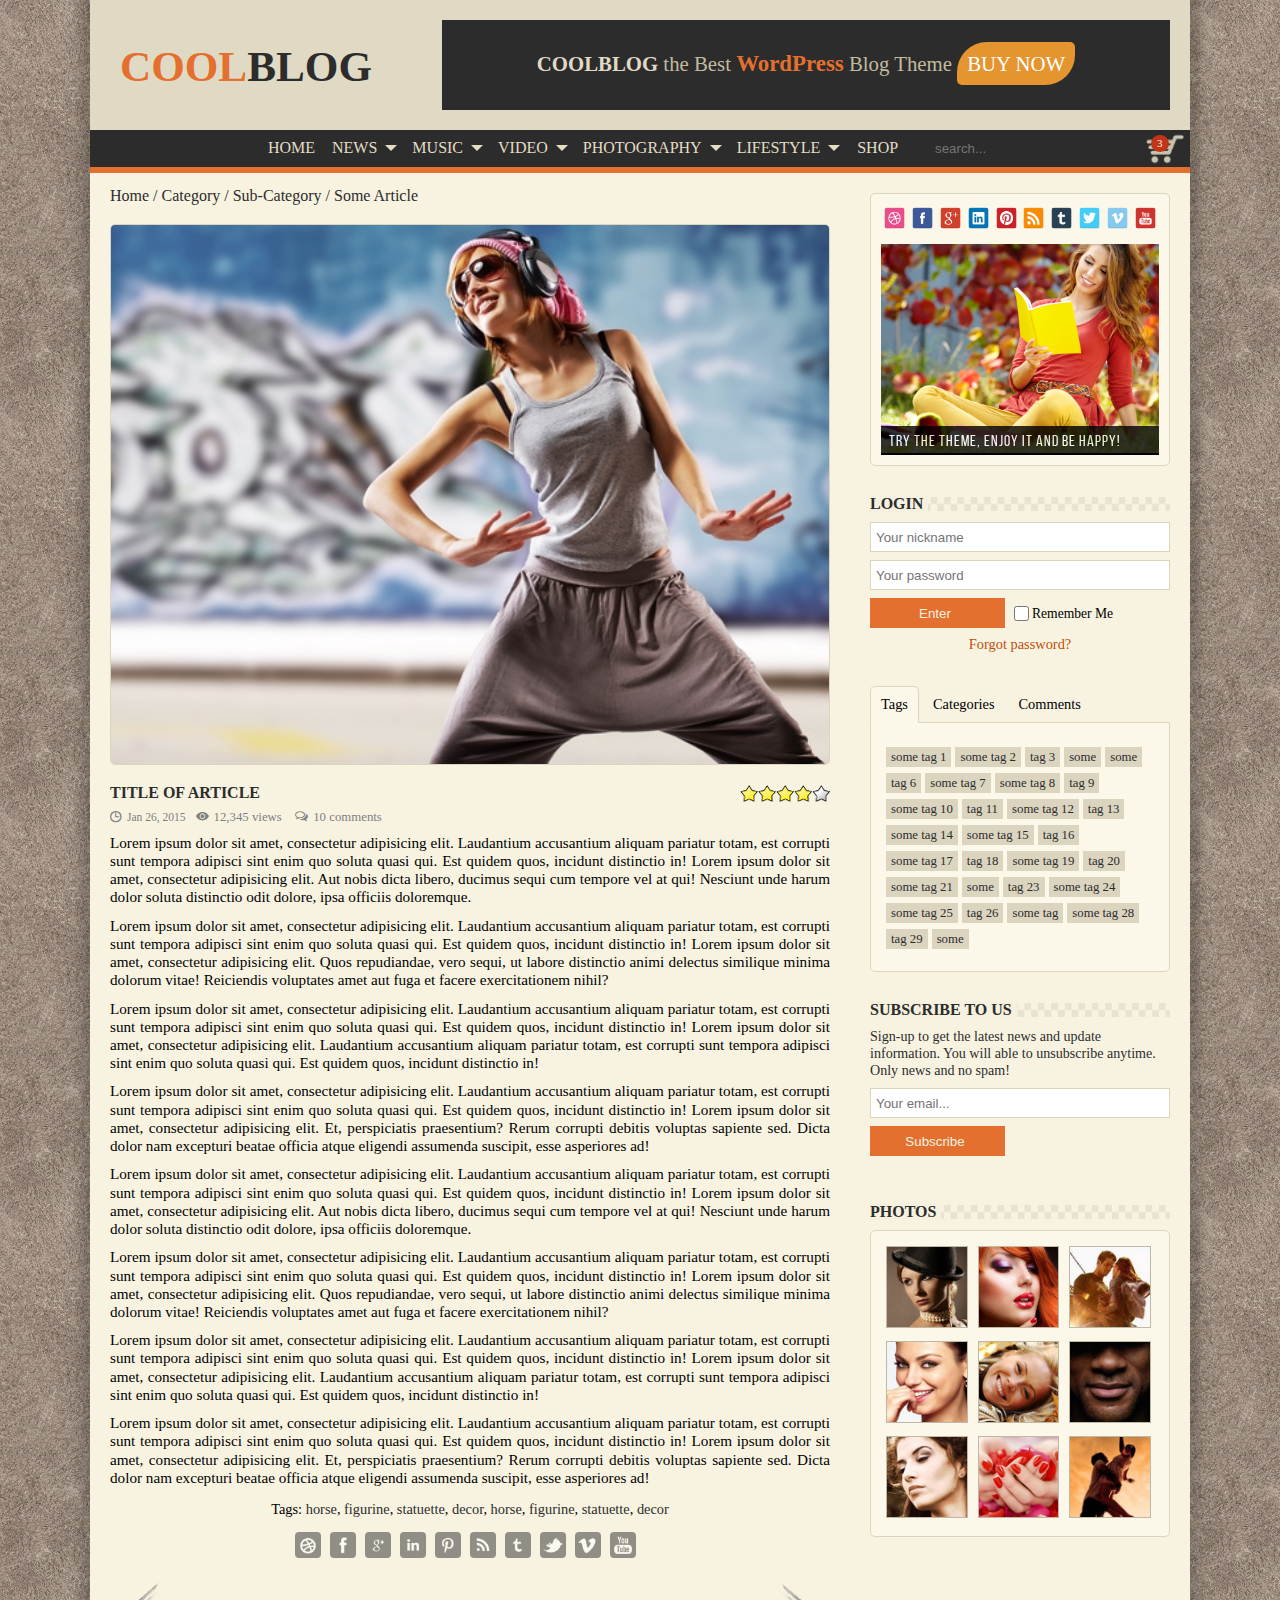
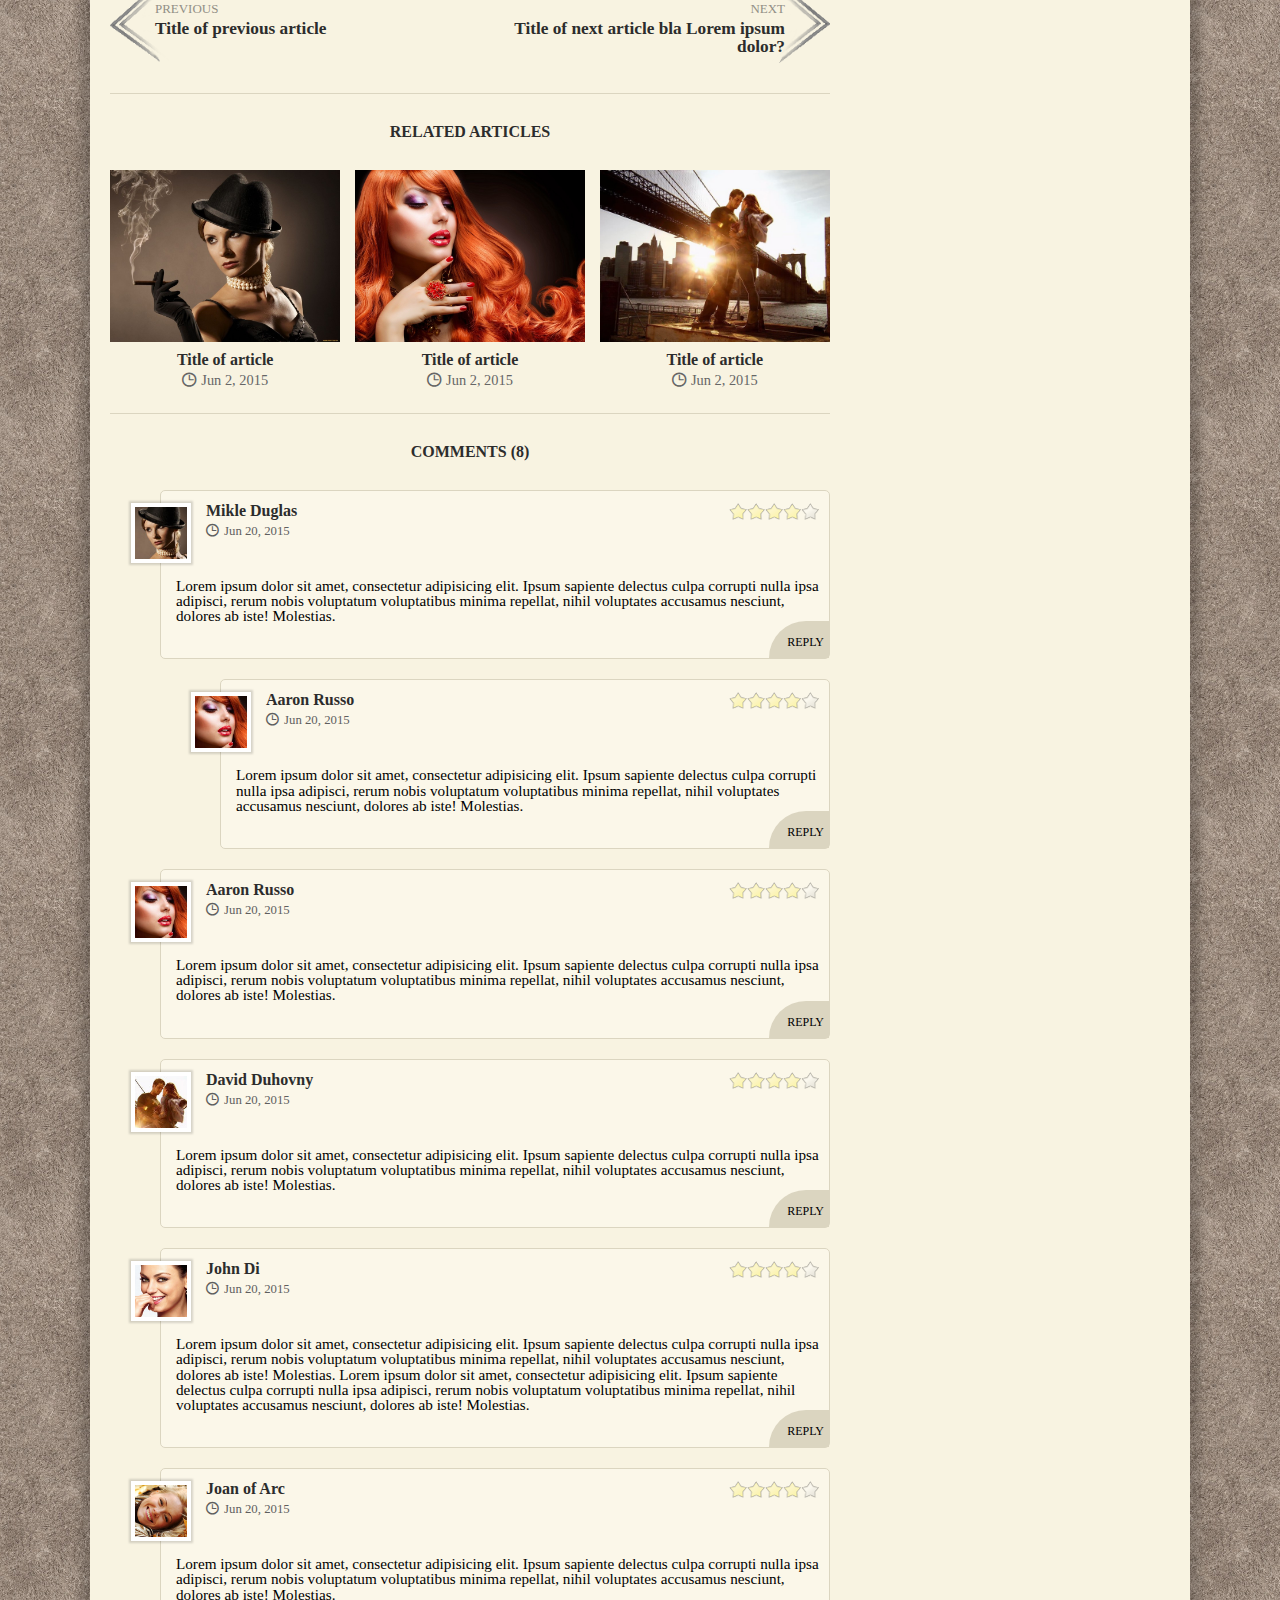
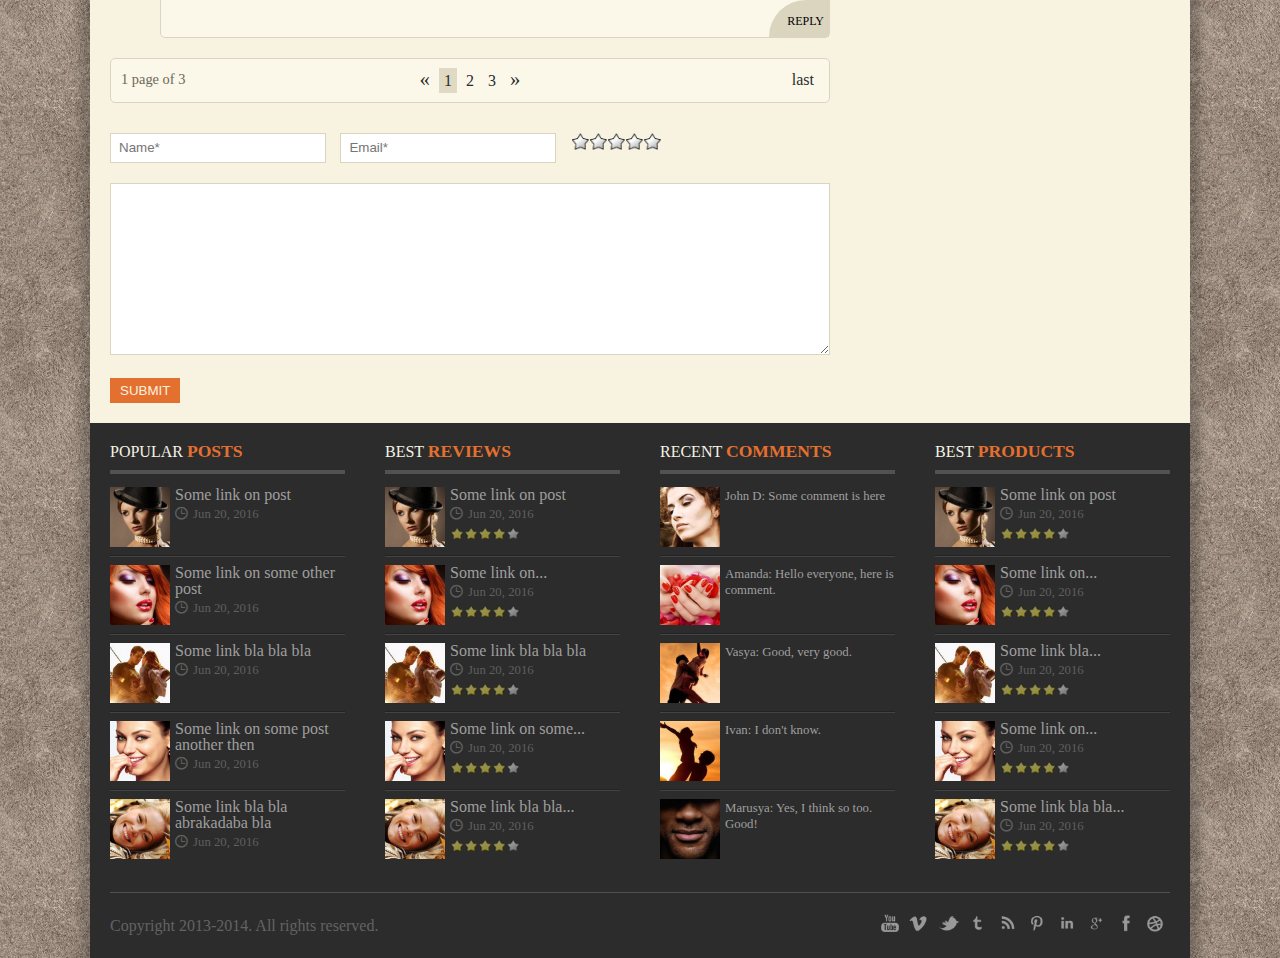
<file: article.html>
<!DOCTYPE HTML>
<html lang="en">
<head>
    <meta charset="utf-8" />
    <meta name="viewport" content="width=device-width, initial-scale=1.0"/>
    <title>ADA - Blog/Magazine</title>
    <link rel="stylesheet" href="css/fonts.css" type="text/css">
    <link rel="stylesheet" href="css/style.css" type="text/css">
    <link rel="stylesheet" href="css/flaticon.css" type="text/css">
    <link rel="stylesheet" href="css/article.css" type="text/css">
    <link rel="stylesheet" href="css/adaptive.css" type="text/css">
    <!--[if lt IE 9]>
      <script src="http://html5shiv.googlecode.com/svn/trunk/html5.js"></script>
      <script src="../../docs-assets/js/respond.min.js"></script>
    <![endif]-->
</head>
<body>
<div class="all">

<div class="menu_adapt">
<div>
    <input type="search" placeholder="search...">
</div>
<div>
    <ul class="social_ad">
        <li><a href=""><img src="img/soc/white/1.png" alt=""></a></li>
        <li><a href=""><img src="img/soc/white/2.png" alt=""></a></li>
        <li><a href=""><img src="img/soc/white/3.png" alt=""></a></li>
        <li><a href=""><img src="img/soc/white/4.png" alt=""></a></li>
        <li><a href=""><img src="img/soc/white/5.png" alt=""></a></li>
        <li><a href=""><img src="img/soc/white/6.png" alt=""></a></li>
        <li><a href=""><img src="img/soc/white/7.png" alt=""></a></li>
        <li><a href=""><img src="img/soc/white/8.png" alt=""></a></li>
        <li><a href=""><img src="img/soc/white/9.png" alt=""></a></li>
        <li><a href=""><img src="img/soc/white/10.png" alt=""></a></li>
    </ul>
</div>
<ul class="ad_main_menu">
    <li><a href="index.html">Home</a></li>
    <li><a href="news.html">News</a><div class="tri" id="am2"></div></li>
    <ul class="ad_submenu" id="sm2">
        <li><a href="">America</a></li>
        <li><a href="">Europe</a></li>
        <li><a href="">Africa</a></li>
        <li><a href="">Asia</a></li>
    </ul>
    <li><a href="music.html">Music</a><div class="tri" id="am3"></div></li>
    <ul class="ad_submenu" id="sm3">
        <li><a href="">Indie Rock</a></li>
        <li><a href="">Electronic</a></li>
        <li><a href="">Folk</a></li>
        <li><a href="">Jazz</a></li>
    </ul>
    <li><a href="videos.html">Video</a>
    </li>
    <li><a href="photo.html">Photography</a>
    </li>
    <li><a href="life.html">Lifestyle</a><div class="tri" id="am6"></div></li>
    <ul class="ad_submenu" id="sm6">
        <li><a href="">Business</a></li>
        <li><a href="">Health & Fitness</a></li>
        <li><a href="">Travel</a></li>
        <li><a href="">Food</a></li>
    </ul>
    <li id="am7"><a href="shop.html">Shop</a></li>
</ul>
</div>

<div class="all_rel">
<header>

<div class="menu_btn" id="menu_btn">

</div>
<h1><a href=""><span class="red">Cool</span>Blog</a></h1>
<div class="banner"><span class="up">CoolBlog</span><span class="ad"> the Best <span class="red">WordPress</span> Blog Theme</span>
<a href="">Buy now</a>
</div>
</header>
<nav>
    <ul class="main_menu">
        <li><a href="index.html">Home</a></li>
        <li><a href="news.html" id="a1" class="lst"><span>News</span><span></span></a>
            <div class="submenu" id="s1">
                <ul class="tbs">
                    <li id="t1" class="active">America</li>
                    <li id="t2">Europe</li>
                    <li id="t3">Africa</li>
                    <li id="t4">Asia</li>
                </ul>
                <div class="tabs">
                    <div id="tab1" class="active">
                        <div class="two bg_itm">
                            <article>
                                <h2><a href="">Title of article</a></h2>
                                <div class="sub">
                                    <div class="date">Jan 26, 2015</div>
                                    <div class="info">
                                        <span class="views"><span>12,345</span> views</span>
                                        <span class="coms">
                                            <a href="" class="c"><span>10</span> comments</a>
                                        </span>
                                    </div>
                                </div>
                                <div class="art_body">
                                    <img src="img/photo/11.jpg" alt="">
                                    <div class="art_text">
                                        Lorem ipsum dolor sit amet, consectetur adipisicing elit. Vitae, facere quaerat quam pariatur labore possimus porro veritatis corporis dolorum blanditiis aspernatur esse, deleniti id ipsam velit aperiam voluptatibus, perferendis voluptatem? Lorem ipsum dolor sit amet, consectetur adipisicing elit. Rerum eum tempora, deleniti nam enim, soluta voluptatibus perspiciatis architecto itaque.
                                    </div>
                                    <a href="" class="red_link">Read More » </a>
                                </div>
                            </article>
                        </div>
                        <div class="two ltl_itms">
                            <ul class="art_list">
                                <li>
                                    <a href="" class="img"><img src="img/thmb/1.jpg" alt=""></a>
                                    <a href="">Some link on post</a>
                                    <div class="date">Jun 20, 2016</div>
                                    <div class="rate"><img src="img/stars.png" alt=""></div>
                                </li>
                                <li>
                                    <a href="" class="img"><img src="img/thmb/2.jpg" alt=""></a>
                                    <a href="">Some link on...</a>
                                    <div class="date">Jun 20, 2016</div>
                                    <div class="rate"><img src="img/stars.png" alt=""></div>
                                </li>
                                <li>
                                    <a href="" class="img"><img src="img/thmb/3.jpg" alt=""></a>
                                    <a href="">Some link bla bla bla</a>
                                    <div class="date">Jun 20, 2016</div>
                                    <div class="rate"><img src="img/stars.png" alt=""></div>
                                </li>
                            </ul>
                        </div>
                    </div>
                    <div id="tab2">
                        <div class="two bg_itm">
                            <article>
                                <h2><a href="">Title of article</a></h2>
                                <div class="sub">
                                    <div class="date">Jan 26, 2015</div>
                                    <div class="info">
                                        <span class="views"><span>12,345</span> views</span>
                                        <span class="coms">
                                            <a href="" class="c"><span>10</span> comments</a>
                                        </span>
                                    </div>
                                </div>
                                <div class="art_body">
                                    <img src="img/photo/30.jpg" alt="">
                                    <div class="art_text">
                                        Lorem ipsum dolor sit amet, consectetur adipisicing elit. Vitae, facere quaerat quam pariatur labore possimus porro veritatis corporis dolorum blanditiis aspernatur esse, deleniti id ipsam velit aperiam voluptatibus, perferendis voluptatem? Lorem ipsum dolor sit amet, consectetur adipisicing elit. Rerum eum tempora, deleniti nam enim, soluta voluptatibus perspiciatis architecto itaque.
                                    </div>
                                    <a href="" class="red_link">Read More » </a>
                                </div>
                            </article>
                        </div>
                        <div class="two ltl_itms">
                            <ul class="art_list">
                                <li>
                                    <a href="" class="img"><img src="img/thmb/4.jpg" alt=""></a>
                                    <a href="">Some link on post</a>
                                    <div class="date">Jun 20, 2016</div>
                                    <div class="rate"><img src="img/stars.png" alt=""></div>
                                </li>
                                <li>
                                    <a href="" class="img"><img src="img/thmb/5.jpg" alt=""></a>
                                    <a href="">Some link on...</a>
                                    <div class="date">Jun 20, 2016</div>
                                    <div class="rate"><img src="img/stars.png" alt=""></div>
                                </li>
                                <li>
                                    <a href="" class="img"><img src="img/thmb/6.jpg" alt=""></a>
                                    <a href="">Some link bla bla bla</a>
                                    <div class="date">Jun 20, 2016</div>
                                    <div class="rate"><img src="img/stars.png" alt=""></div>
                                </li>
                            </ul>
                        </div>
                    </div>
                    <div id="tab3">
                        <div class="two bg_itm">
                            <article>
                                <h2><a href="">Title of article</a></h2>
                                <div class="sub">
                                    <div class="date">Jan 26, 2015</div>
                                    <div class="info">
                                        <span class="views"><span>12,345</span> views</span>
                                        <span class="coms">
                                            <a href="" class="c"><span>10</span> comments</a>
                                        </span>
                                    </div>
                                </div>
                                <div class="art_body">
                                    <img src="img/photo/29.jpg" alt="">
                                    <div class="art_text">
                                        Lorem ipsum dolor sit amet, consectetur adipisicing elit. Vitae, facere quaerat quam pariatur labore possimus porro veritatis corporis dolorum blanditiis aspernatur esse, deleniti id ipsam velit aperiam voluptatibus, perferendis voluptatem? Lorem ipsum dolor sit amet, consectetur adipisicing elit. Rerum eum tempora, deleniti nam enim, soluta voluptatibus perspiciatis architecto itaque.
                                    </div>
                                    <a href="" class="red_link">Read More » </a>
                                </div>
                            </article>
                        </div>
                        <div class="two ltl_itms">
                            <ul class="art_list">
                                <li>
                                    <a href="" class="img"><img src="img/thmb/7.jpg" alt=""></a>
                                    <a href="">Some link on post</a>
                                    <div class="date">Jun 20, 2016</div>
                                    <div class="rate"><img src="img/stars.png" alt=""></div>
                                </li>
                                <li>
                                    <a href="" class="img"><img src="img/thmb/8.jpg" alt=""></a>
                                    <a href="">Some link on...</a>
                                    <div class="date">Jun 20, 2016</div>
                                    <div class="rate"><img src="img/stars.png" alt=""></div>
                                </li>
                                <li>
                                    <a href="" class="img"><img src="img/thmb/9.jpg" alt=""></a>
                                    <a href="">Some link bla bla bla</a>
                                    <div class="date">Jun 20, 2016</div>
                                    <div class="rate"><img src="img/stars.png" alt=""></div>
                                </li>
                            </ul>
                        </div>
                    </div>
                    <div id="tab4">
                        <div class="two bg_itm">
                            <article>
                                <h2><a href="">Title of article</a></h2>
                                <div class="sub">
                                    <div class="date">Jan 26, 2015</div>
                                    <div class="info">
                                        <span class="views"><span>12,345</span> views</span>
                                        <span class="coms">
                                            <a href="" class="c"><span>10</span> comments</a>
                                        </span>
                                    </div>
                                </div>
                                <div class="art_body">
                                    <img src="img/photo/28.jpg" alt="">
                                    <div class="art_text">
                                        Lorem ipsum dolor sit amet, consectetur adipisicing elit. Vitae, facere quaerat quam pariatur labore possimus porro veritatis corporis dolorum blanditiis aspernatur esse, deleniti id ipsam velit aperiam voluptatibus, perferendis voluptatem? Lorem ipsum dolor sit amet, consectetur adipisicing elit. Rerum eum tempora, deleniti nam enim, soluta voluptatibus perspiciatis architecto itaque.
                                    </div>
                                    <a href="" class="red_link">Read More » </a>
                                </div>
                            </article>
                        </div>
                        <div class="two ltl_itms">
                            <ul class="art_list">
                                <li>
                                    <a href="" class="img"><img src="img/thmb/10.jpg" alt=""></a>
                                    <a href="">Some link on post</a>
                                    <div class="date">Jun 20, 2016</div>
                                    <div class="rate"><img src="img/stars.png" alt=""></div>
                                </li>
                                <li>
                                    <a href="" class="img"><img src="img/thmb/1.jpg" alt=""></a>
                                    <a href="">Some link on...</a>
                                    <div class="date">Jun 20, 2016</div>
                                    <div class="rate"><img src="img/stars.png" alt=""></div>
                                </li>
                                <li>
                                    <a href="" class="img"><img src="img/thmb/2.jpg" alt=""></a>
                                    <a href="">Some link bla bla bla</a>
                                    <div class="date">Jun 20, 2016</div>
                                    <div class="rate"><img src="img/stars.png" alt=""></div>
                                </li>
                            </ul>
                        </div>
                    </div>
                </div>
            </div>
        </li>
        <li><a href="music.html" id="a2" class="lst"><span>Music</span><span></span></a>
            <div class="submenu" id="s2">
                <ul class="tbs">
                    <li id="e1" class="active">Indie Rock</li>
                    <li id="e2">Electronic</li>
                    <li id="e3">Folk</li>
                    <li id="e4">Jazz</li>
                </ul>
                <div class="tabs">
                    <div id="eab1" class="active">
                        <div class="two bg_itm">
                            <article>
                                <h2><a href="">Title of article</a></h2>
                                <div class="sub">
                                    <div class="date">Jan 26, 2015</div>
                                    <div class="info">
                                        <span class="views"><span>12,345</span> views</span>
                                        <span class="coms">
                                            <a href="" class="c"><span>10</span> comments</a>
                                        </span>
                                    </div>
                                </div>
                                <div class="art_body">
                                    <img src="img/photo/11.jpg" alt="">
                                    <div class="art_text">
                                        Lorem ipsum dolor sit amet, consectetur adipisicing elit. Vitae, facere quaerat quam pariatur labore possimus porro veritatis corporis dolorum blanditiis aspernatur esse, deleniti id ipsam velit aperiam voluptatibus, perferendis voluptatem? Lorem ipsum dolor sit amet, consectetur adipisicing elit. Rerum eum tempora, deleniti nam enim, soluta voluptatibus perspiciatis architecto itaque.
                                    </div>
                                    <a href="" class="red_link">Read More » </a>
                                </div>
                            </article>
                        </div>
                        <div class="two ltl_itms">
                            <ul class="art_list">
                                <li>
                                    <a href="" class="img"><img src="img/thmb/1.jpg" alt=""></a>
                                    <a href="">Some link on post</a>
                                    <div class="date">Jun 20, 2016</div>
                                    <div class="rate"><img src="img/stars.png" alt=""></div>
                                </li>
                                <li>
                                    <a href="" class="img"><img src="img/thmb/2.jpg" alt=""></a>
                                    <a href="">Some link on...</a>
                                    <div class="date">Jun 20, 2016</div>
                                    <div class="rate"><img src="img/stars.png" alt=""></div>
                                </li>
                                <li>
                                    <a href="" class="img"><img src="img/thmb/3.jpg" alt=""></a>
                                    <a href="">Some link bla bla bla</a>
                                    <div class="date">Jun 20, 2016</div>
                                    <div class="rate"><img src="img/stars.png" alt=""></div>
                                </li>
                            </ul>
                        </div>
                    </div>
                    <div id="eab2">
                        <div class="two bg_itm">
                            <article>
                                <h2><a href="">Title of article</a></h2>
                                <div class="sub">
                                    <div class="date">Jan 26, 2015</div>
                                    <div class="info">
                                        <span class="views"><span>12,345</span> views</span>
                                        <span class="coms">
                                            <a href="" class="c"><span>10</span> comments</a>
                                        </span>
                                    </div>
                                </div>
                                <div class="art_body">
                                    <img src="img/photo/30.jpg" alt="">
                                    <div class="art_text">
                                        Lorem ipsum dolor sit amet, consectetur adipisicing elit. Vitae, facere quaerat quam pariatur labore possimus porro veritatis corporis dolorum blanditiis aspernatur esse, deleniti id ipsam velit aperiam voluptatibus, perferendis voluptatem? Lorem ipsum dolor sit amet, consectetur adipisicing elit. Rerum eum tempora, deleniti nam enim, soluta voluptatibus perspiciatis architecto itaque.
                                    </div>
                                    <a href="" class="red_link">Read More » </a>
                                </div>
                            </article>
                        </div>
                        <div class="two ltl_itms">
                            <ul class="art_list">
                                <li>
                                    <a href="" class="img"><img src="img/thmb/4.jpg" alt=""></a>
                                    <a href="">Some link on post</a>
                                    <div class="date">Jun 20, 2016</div>
                                    <div class="rate"><img src="img/stars.png" alt=""></div>
                                </li>
                                <li>
                                    <a href="" class="img"><img src="img/thmb/5.jpg" alt=""></a>
                                    <a href="">Some link on...</a>
                                    <div class="date">Jun 20, 2016</div>
                                    <div class="rate"><img src="img/stars.png" alt=""></div>
                                </li>
                                <li>
                                    <a href="" class="img"><img src="img/thmb/6.jpg" alt=""></a>
                                    <a href="">Some link bla bla bla</a>
                                    <div class="date">Jun 20, 2016</div>
                                    <div class="rate"><img src="img/stars.png" alt=""></div>
                                </li>
                            </ul>
                        </div>
                    </div>
                    <div id="eab3">
                        <div class="two bg_itm">
                            <article>
                                <h2><a href="">Title of article</a></h2>
                                <div class="sub">
                                    <div class="date">Jan 26, 2015</div>
                                    <div class="info">
                                        <span class="views"><span>12,345</span> views</span>
                                        <span class="coms">
                                            <a href="" class="c"><span>10</span> comments</a>
                                        </span>
                                    </div>
                                </div>
                                <div class="art_body">
                                    <img src="img/photo/29.jpg" alt="">
                                    <div class="art_text">
                                        Lorem ipsum dolor sit amet, consectetur adipisicing elit. Vitae, facere quaerat quam pariatur labore possimus porro veritatis corporis dolorum blanditiis aspernatur esse, deleniti id ipsam velit aperiam voluptatibus, perferendis voluptatem? Lorem ipsum dolor sit amet, consectetur adipisicing elit. Rerum eum tempora, deleniti nam enim, soluta voluptatibus perspiciatis architecto itaque.
                                    </div>
                                    <a href="" class="red_link">Read More » </a>
                                </div>
                            </article>
                        </div>
                        <div class="two ltl_itms">
                            <ul class="art_list">
                                <li>
                                    <a href="" class="img"><img src="img/thmb/7.jpg" alt=""></a>
                                    <a href="">Some link on post</a>
                                    <div class="date">Jun 20, 2016</div>
                                    <div class="rate"><img src="img/stars.png" alt=""></div>
                                </li>
                                <li>
                                    <a href="" class="img"><img src="img/thmb/8.jpg" alt=""></a>
                                    <a href="">Some link on...</a>
                                    <div class="date">Jun 20, 2016</div>
                                    <div class="rate"><img src="img/stars.png" alt=""></div>
                                </li>
                                <li>
                                    <a href="" class="img"><img src="img/thmb/9.jpg" alt=""></a>
                                    <a href="">Some link bla bla bla</a>
                                    <div class="date">Jun 20, 2016</div>
                                    <div class="rate"><img src="img/stars.png" alt=""></div>
                                </li>
                            </ul>
                        </div>
                    </div>
                    <div id="eab4">
                        <div class="two bg_itm">
                            <article>
                                <h2><a href="">Title of article</a></h2>
                                <div class="sub">
                                    <div class="date">Jan 26, 2015</div>
                                    <div class="info">
                                        <span class="views"><span>12,345</span> views</span>
                                        <span class="coms">
                                            <a href="" class="c"><span>10</span> comments</a>
                                        </span>
                                    </div>
                                </div>
                                <div class="art_body">
                                    <img src="img/photo/28.jpg" alt="">
                                    <div class="art_text">
                                        Lorem ipsum dolor sit amet, consectetur adipisicing elit. Vitae, facere quaerat quam pariatur labore possimus porro veritatis corporis dolorum blanditiis aspernatur esse, deleniti id ipsam velit aperiam voluptatibus, perferendis voluptatem? Lorem ipsum dolor sit amet, consectetur adipisicing elit. Rerum eum tempora, deleniti nam enim, soluta voluptatibus perspiciatis architecto itaque.
                                    </div>
                                    <a href="" class="red_link">Read More » </a>
                                </div>
                            </article>
                        </div>
                        <div class="two ltl_itms">
                            <ul class="art_list">
                                <li>
                                    <a href="" class="img"><img src="img/thmb/10.jpg" alt=""></a>
                                    <a href="">Some link on post</a>
                                    <div class="date">Jun 20, 2016</div>
                                    <div class="rate"><img src="img/stars.png" alt=""></div>
                                </li>
                                <li>
                                    <a href="" class="img"><img src="img/thmb/1.jpg" alt=""></a>
                                    <a href="">Some link on...</a>
                                    <div class="date">Jun 20, 2016</div>
                                    <div class="rate"><img src="img/stars.png" alt=""></div>
                                </li>
                                <li>
                                    <a href="" class="img"><img src="img/thmb/2.jpg" alt=""></a>
                                    <a href="">Some link bla bla bla</a>
                                    <div class="date">Jun 20, 2016</div>
                                    <div class="rate"><img src="img/stars.png" alt=""></div>
                                </li>
                            </ul>
                        </div>
                    </div>
                </div>
            </div>
        </li>
        <li><a href="videos.html" id="a3" class="lst"><span>Video</span><span></span></a>
            <div class="submenu" id="s3">
                <div class="item_wrap">
                    <div class="item">
                        <a href="video.html" class="video">
                            <img src="img/photo/1.jpg" alt="">
                            <span class="overlay_icon flaticon-play"></span>
                        </a>
                        <div><a href="">Title of video</a></div>
                        <div class="date">Jun 2, 2015</div>
                    </div>
                    <div class="item">
                        <a href="" class="video">
                            <img src="img/photo/2.jpg" alt="">
                            <span class="overlay_icon flaticon-play"></span>
                        </a>
                        <div><a href="video.html">Title of video</a></div>
                        <div class="date">Jun 2, 2015</div>
                    </div>
                    <div class="item">
                        <a href="video.html" class="video">
                            <img src="img/photo/3.jpg" alt="">
                            <span class="overlay_icon flaticon-play"></span>
                        </a>
                        <div><a href="">Title of video</a></div>
                        <div class="date">Jun 2, 2015</div>
                    </div>
                </div>
            </div>
        </li>
        <li><a href="photo.html" id="a4" class="lst"><span>Photography</span><span></span></a>
            <div class="submenu" id="s4">
                <div class="item_wrap">
                    <div class="item">
                        <a href=""><img src="img/photo/5.jpg" alt=""></a>
                    </div>
                    <div class="item">
                        <a href=""><img src="img/photo/22.jpg" alt=""></a>
                    </div>
                    <div class="item">
                        <a href=""><img src="img/photo/7.jpg" alt=""></a>
                    </div>
                </div>
            </div>
        </li>
        <li><a href="life.html" id="a5" class="lst"><span>Lifestyle</span><span></span></a>
            <div class="submenu" id="s5">
                <ul class="tbs">
                    <li id="q1" class="active">Business</li>
                    <li id="q2">Health & Fitness</li>
                    <li id="q3">Travel</li>
                    <li id="q4">Food</li>
                </ul>
                <div class="tabs">
                    <div id="qab1" class="active">
                        <div class="two bg_itm">
                            <article>
                                <h2><a href="">Title of article</a></h2>
                                <div class="sub">
                                    <div class="date">Jan 26, 2015</div>
                                    <div class="info">
                                        <span class="views"><span>12,345</span> views</span>
                                        <span class="coms">
                                            <a href="" class="c"><span>10</span> comments</a>
                                        </span>
                                    </div>
                                </div>
                                <div class="art_body">
                                    <img src="img/photo/11.jpg" alt="">
                                    <div class="art_text">
                                        Lorem ipsum dolor sit amet, consectetur adipisicing elit. Vitae, facere quaerat quam pariatur labore possimus porro veritatis corporis dolorum blanditiis aspernatur esse, deleniti id ipsam velit aperiam voluptatibus, perferendis voluptatem? Lorem ipsum dolor sit amet, consectetur adipisicing elit. Rerum eum tempora, deleniti nam enim, soluta voluptatibus perspiciatis architecto itaque.
                                    </div>
                                    <a href="" class="red_link">Read More » </a>
                                </div>
                            </article>
                        </div>
                        <div class="two ltl_itms">
                            <ul class="art_list">
                                <li>
                                    <a href="" class="img"><img src="img/thmb/1.jpg" alt=""></a>
                                    <a href="">Some link on post</a>
                                    <div class="date">Jun 20, 2016</div>
                                    <div class="rate"><img src="img/stars.png" alt=""></div>
                                </li>
                                <li>
                                    <a href="" class="img"><img src="img/thmb/2.jpg" alt=""></a>
                                    <a href="">Some link on...</a>
                                    <div class="date">Jun 20, 2016</div>
                                    <div class="rate"><img src="img/stars.png" alt=""></div>
                                </li>
                                <li>
                                    <a href="" class="img"><img src="img/thmb/3.jpg" alt=""></a>
                                    <a href="">Some link bla bla bla</a>
                                    <div class="date">Jun 20, 2016</div>
                                    <div class="rate"><img src="img/stars.png" alt=""></div>
                                </li>
                            </ul>
                        </div>
                    </div>
                    <div id="qab2">
                        <div class="two bg_itm">
                            <article>
                                <h2><a href="">Title of article</a></h2>
                                <div class="sub">
                                    <div class="date">Jan 26, 2015</div>
                                    <div class="info">
                                        <span class="views"><span>12,345</span> views</span>
                                        <span class="coms">
                                            <a href="" class="c"><span>10</span> comments</a>
                                        </span>
                                    </div>
                                </div>
                                <div class="art_body">
                                    <img src="img/photo/30.jpg" alt="">
                                    <div class="art_text">
                                        Lorem ipsum dolor sit amet, consectetur adipisicing elit. Vitae, facere quaerat quam pariatur labore possimus porro veritatis corporis dolorum blanditiis aspernatur esse, deleniti id ipsam velit aperiam voluptatibus, perferendis voluptatem? Lorem ipsum dolor sit amet, consectetur adipisicing elit. Rerum eum tempora, deleniti nam enim, soluta voluptatibus perspiciatis architecto itaque.
                                    </div>
                                    <a href="" class="red_link">Read More » </a>
                                </div>
                            </article>
                        </div>
                        <div class="two ltl_itms">
                            <ul class="art_list">
                                <li>
                                    <a href="" class="img"><img src="img/thmb/4.jpg" alt=""></a>
                                    <a href="">Some link on post</a>
                                    <div class="date">Jun 20, 2016</div>
                                    <div class="rate"><img src="img/stars.png" alt=""></div>
                                </li>
                                <li>
                                    <a href="" class="img"><img src="img/thmb/5.jpg" alt=""></a>
                                    <a href="">Some link on...</a>
                                    <div class="date">Jun 20, 2016</div>
                                    <div class="rate"><img src="img/stars.png" alt=""></div>
                                </li>
                                <li>
                                    <a href="" class="img"><img src="img/thmb/6.jpg" alt=""></a>
                                    <a href="">Some link bla bla bla</a>
                                    <div class="date">Jun 20, 2016</div>
                                    <div class="rate"><img src="img/stars.png" alt=""></div>
                                </li>
                            </ul>
                        </div>
                    </div>
                    <div id="qab3">
                        <div class="two bg_itm">
                            <article>
                                <h2><a href="">Title of article</a></h2>
                                <div class="sub">
                                    <div class="date">Jan 26, 2015</div>
                                    <div class="info">
                                        <span class="views"><span>12,345</span> views</span>
                                        <span class="coms">
                                            <a href="" class="c"><span>10</span> comments</a>
                                        </span>
                                    </div>
                                </div>
                                <div class="art_body">
                                    <img src="img/photo/29.jpg" alt="">
                                    <div class="art_text">
                                        Lorem ipsum dolor sit amet, consectetur adipisicing elit. Vitae, facere quaerat quam pariatur labore possimus porro veritatis corporis dolorum blanditiis aspernatur esse, deleniti id ipsam velit aperiam voluptatibus, perferendis voluptatem? Lorem ipsum dolor sit amet, consectetur adipisicing elit. Rerum eum tempora, deleniti nam enim, soluta voluptatibus perspiciatis architecto itaque.
                                    </div>
                                    <a href="" class="red_link">Read More » </a>
                                </div>
                            </article>
                        </div>
                        <div class="two ltl_itms">
                            <ul class="art_list">
                                <li>
                                    <a href="" class="img"><img src="img/thmb/7.jpg" alt=""></a>
                                    <a href="">Some link on post</a>
                                    <div class="date">Jun 20, 2016</div>
                                    <div class="rate"><img src="img/stars.png" alt=""></div>
                                </li>
                                <li>
                                    <a href="" class="img"><img src="img/thmb/8.jpg" alt=""></a>
                                    <a href="">Some link on...</a>
                                    <div class="date">Jun 20, 2016</div>
                                    <div class="rate"><img src="img/stars.png" alt=""></div>
                                </li>
                                <li>
                                    <a href="" class="img"><img src="img/thmb/9.jpg" alt=""></a>
                                    <a href="">Some link bla bla bla</a>
                                    <div class="date">Jun 20, 2016</div>
                                    <div class="rate"><img src="img/stars.png" alt=""></div>
                                </li>
                            </ul>
                        </div>
                    </div>
                    <div id="qab4">
                        <div class="two bg_itm">
                            <article>
                                <h2><a href="">Title of article</a></h2>
                                <div class="sub">
                                    <div class="date">Jan 26, 2015</div>
                                    <div class="info">
                                        <span class="views"><span>12,345</span> views</span>
                                        <span class="coms">
                                            <a href="" class="c"><span>10</span> comments</a>
                                        </span>
                                    </div>
                                </div>
                                <div class="art_body">
                                    <img src="img/photo/28.jpg" alt="">
                                    <div class="art_text">
                                        Lorem ipsum dolor sit amet, consectetur adipisicing elit. Vitae, facere quaerat quam pariatur labore possimus porro veritatis corporis dolorum blanditiis aspernatur esse, deleniti id ipsam velit aperiam voluptatibus, perferendis voluptatem? Lorem ipsum dolor sit amet, consectetur adipisicing elit. Rerum eum tempora, deleniti nam enim, soluta voluptatibus perspiciatis architecto itaque.
                                    </div>
                                    <a href="" class="red_link">Read More » </a>
                                </div>
                            </article>
                        </div>
                        <div class="two ltl_itms">
                            <ul class="art_list">
                                <li>
                                    <a href="" class="img"><img src="img/thmb/10.jpg" alt=""></a>
                                    <a href="">Some link on post</a>
                                    <div class="date">Jun 20, 2016</div>
                                    <div class="rate"><img src="img/stars.png" alt=""></div>
                                </li>
                                <li>
                                    <a href="" class="img"><img src="img/thmb/1.jpg" alt=""></a>
                                    <a href="">Some link on...</a>
                                    <div class="date">Jun 20, 2016</div>
                                    <div class="rate"><img src="img/stars.png" alt=""></div>
                                </li>
                                <li>
                                    <a href="" class="img"><img src="img/thmb/2.jpg" alt=""></a>
                                    <a href="">Some link bla bla bla</a>
                                    <div class="date">Jun 20, 2016</div>
                                    <div class="rate"><img src="img/stars.png" alt=""></div>
                                </li>
                            </ul>
                        </div>
                    </div>
                </div>
            </div>
        </li>
        <li><a href="shop.html">Shop</a></li>
        <li><input type="search" placeholder="search..."></li>
    </ul>
    <a href="profile_cart.html" class="basket tt" data-title="view cart">
        <span class="prod_count">3</span>
    </a>
</nav>
<main class="article">
    <section class="left">
        <ul class="crumbs">
            <li><a href="index.html">Home</a></li>
            <li>/</li>
            <li><a href="shop.html">Category</a></li>
            <li>/</li>
            <li><a href="shop.html">Sub-Category</a></li>
            <li>/</li>
            <li>Some Article</li>
        </ul>
        <article class="large">
            <div class="img_cont">
                <img src="img/photo/14.jpg" alt="">
            </div>
            <h2><span>Title of article</span>
                <span class="rate tt" data-title="22 rated">
                    <img src="img/stars.png" alt="">
                </span>
            </h2>
            <div class="sub">
                <span class="date">Jan 26, 2015</span>
                <span class="views"><span>12,345</span> views</span>
                <span class="coms">
                    <a href="#comments" class="c"><span>10</span> comments</a>
                </span>
            </div>
            <div class="art_text">
                <p>
                Lorem ipsum dolor sit amet, consectetur adipisicing elit. Laudantium accusantium aliquam pariatur totam, est corrupti sunt tempora adipisci sint enim quo soluta quasi qui. Est quidem quos, incidunt distinctio in! Lorem ipsum dolor sit amet, consectetur adipisicing elit. Aut nobis dicta libero, ducimus sequi cum tempore vel at qui! Nesciunt unde harum dolor soluta distinctio odit dolore, ipsa officiis doloremque.
                </p>
                <p>
                Lorem ipsum dolor sit amet, consectetur adipisicing elit. Laudantium accusantium aliquam pariatur totam, est corrupti sunt tempora adipisci sint enim quo soluta quasi qui. Est quidem quos, incidunt distinctio in! Lorem ipsum dolor sit amet, consectetur adipisicing elit. Quos repudiandae, vero sequi, ut labore distinctio animi delectus similique minima dolorum vitae! Reiciendis voluptates amet aut fuga et facere exercitationem nihil?
                </p>
                <p>
                Lorem ipsum dolor sit amet, consectetur adipisicing elit. Laudantium accusantium aliquam pariatur totam, est corrupti sunt tempora adipisci sint enim quo soluta quasi qui. Est quidem quos, incidunt distinctio in! Lorem ipsum dolor sit amet, consectetur adipisicing elit. Laudantium accusantium aliquam pariatur totam, est corrupti sunt tempora adipisci sint enim quo soluta quasi qui. Est quidem quos, incidunt distinctio in!
                </p>
                <p>
                Lorem ipsum dolor sit amet, consectetur adipisicing elit. Laudantium accusantium aliquam pariatur totam, est corrupti sunt tempora adipisci sint enim quo soluta quasi qui. Est quidem quos, incidunt distinctio in! Lorem ipsum dolor sit amet, consectetur adipisicing elit. Et, perspiciatis praesentium? Rerum corrupti debitis voluptas sapiente sed. Dicta dolor nam excepturi beatae officia atque eligendi assumenda suscipit, esse asperiores ad!
                </p>
                <p>
                Lorem ipsum dolor sit amet, consectetur adipisicing elit. Laudantium accusantium aliquam pariatur totam, est corrupti sunt tempora adipisci sint enim quo soluta quasi qui. Est quidem quos, incidunt distinctio in! Lorem ipsum dolor sit amet, consectetur adipisicing elit. Aut nobis dicta libero, ducimus sequi cum tempore vel at qui! Nesciunt unde harum dolor soluta distinctio odit dolore, ipsa officiis doloremque.
                </p>
                <p>
                Lorem ipsum dolor sit amet, consectetur adipisicing elit. Laudantium accusantium aliquam pariatur totam, est corrupti sunt tempora adipisci sint enim quo soluta quasi qui. Est quidem quos, incidunt distinctio in! Lorem ipsum dolor sit amet, consectetur adipisicing elit. Quos repudiandae, vero sequi, ut labore distinctio animi delectus similique minima dolorum vitae! Reiciendis voluptates amet aut fuga et facere exercitationem nihil?
                </p>
                <p>
                Lorem ipsum dolor sit amet, consectetur adipisicing elit. Laudantium accusantium aliquam pariatur totam, est corrupti sunt tempora adipisci sint enim quo soluta quasi qui. Est quidem quos, incidunt distinctio in! Lorem ipsum dolor sit amet, consectetur adipisicing elit. Laudantium accusantium aliquam pariatur totam, est corrupti sunt tempora adipisci sint enim quo soluta quasi qui. Est quidem quos, incidunt distinctio in!
                </p>
                <p>
                Lorem ipsum dolor sit amet, consectetur adipisicing elit. Laudantium accusantium aliquam pariatur totam, est corrupti sunt tempora adipisci sint enim quo soluta quasi qui. Est quidem quos, incidunt distinctio in! Lorem ipsum dolor sit amet, consectetur adipisicing elit. Et, perspiciatis praesentium? Rerum corrupti debitis voluptas sapiente sed. Dicta dolor nam excepturi beatae officia atque eligendi assumenda suscipit, esse asperiores ad!
                </p>
            </div>
            <div class="info">
                <div class="art_tags">
                    <span>Tags:</span>
                    <a href="">horse</a>, <a href="">figurine</a>, <a href="">statuette</a>, <a href="">decor</a>, <a href="">horse</a>, <a href="">figurine</a>, <a href="">statuette</a>, <a href="">decor</a>
                </div>
                <div>
                    <ul class="art_social">
                        <li class="tt ltl" data-title="share"><a href=""><img src="img/soc/white/1.png" alt=""></a></li>
                        <li class="tt ltl" data-title="share"><a href=""><img src="img/soc/white/2.png" alt=""></a></li>
                        <li class="tt ltl" data-title="share"><a href=""><img src="img/soc/white/3.png" alt=""></a></li>
                        <li class="tt ltl" data-title="share"><a href=""><img src="img/soc/white/4.png" alt=""></a></li>
                        <li class="tt ltl" data-title="share"><a href=""><img src="img/soc/white/5.png" alt=""></a></li>
                        <li class="tt ltl" data-title="share"><a href=""><img src="img/soc/white/6.png" alt=""></a></li>
                        <li class="tt ltl" data-title="share"><a href=""><img src="img/soc/white/7.png" alt=""></a></li>
                        <li class="tt ltl" data-title="share"><a href=""><img src="img/soc/white/8.png" alt=""></a></li>
                        <li class="tt ltl" data-title="share"><a href=""><img src="img/soc/white/9.png" alt=""></a></li>
                        <li class="tt ltl" data-title="share"><a href=""><img src="img/soc/white/10.png" alt=""></a></li>
                    </ul>
                </div>
                <div class="next_prev">
                    <a href="article.html" class="prev_art">
                        <div class="grey">Previous</div>
                        <div class="title">Title of previous article</div>
                    </a>
                    <a href="article.html" class="next_art">
                        <div class="grey">Next</div>
                        <div class="title">Title of next article bla Lorem ipsum dolor?</div>
                    </a>
                </div>
            </div>
        </article>
        <hr>
        <div class="related">
            <h2>Related Articles</h2>
            <div class="item_wrap">
                <div class="item">
                    <a href=""><img src="img/photo/1.jpg" alt=""></a>
                    <div><a href="">Title of article</a></div>
                    <div class="date">Jun 2, 2015</div>
                </div>
                <div class="item">
                    <a href=""><img src="img/photo/2.jpg" alt=""></a>
                    <div><a href="">Title of article</a></div>
                    <div class="date">Jun 2, 2015</div>
                </div>
                <div class="item">
                    <a href=""><img src="img/photo/3.jpg" alt=""></a>
                    <div><a href="">Title of article</a></div>
                    <div class="date">Jun 2, 2015</div>
                </div>
            </div>
        </div>
        <hr>
        <div class="reviews" id="comments">
            <h2>Comments (<span>8</span>)</h2>
                <ul class="rev_wrap">
                    <li class="review" id="com_1">
                        <div class="block_wrap">
                            <img src="img/thmb/1.jpg" alt="" class="ava">
                            <div class="head">
                                <h3>Mikle Duglas</h3>
                                <div class="date">Jun 20, 2015</div>
                                <div class="rate">
                                    <img src="img/stars.png" alt="">
                                </div>
                            </div>
                            <div class="text">
                                Lorem ipsum dolor sit amet, consectetur adipisicing elit. Ipsum sapiente delectus culpa corrupti nulla ipsa adipisci, rerum nobis voluptatum voluptatibus minima repellat, nihil voluptates accusamus nesciunt, dolores ab iste! Molestias.
                            </div>
                            <div class="reply" id="r1">
                                reply
                            </div>
                        </div>
                        <ul class="children">
                            <li class="review" id="com_1_1">
                                <div class="block_wrap">
                                    <img src="img/thmb/2.jpg" alt="" class="ava">
                                    <div class="head">
                                        <h3>Aaron Russo</h3>
                                        <div class="date">Jun 20, 2015</div>
                                        <div class="rate">
                                            <img src="img/stars.png" alt="">
                                        </div>
                                    </div>
                                    <div class="text">
                                        Lorem ipsum dolor sit amet, consectetur adipisicing elit. Ipsum sapiente delectus culpa corrupti nulla ipsa adipisci, rerum nobis voluptatum voluptatibus minima repellat, nihil voluptates accusamus nesciunt, dolores ab iste! Molestias.
                                    </div>
                                    <div class="reply"  id="r1_1">
                                        reply
                                    </div>
                                </div>
                            </li>
                        </ul>
                    </li>
                    <li class="review" id="com_2">
                        <div class="block_wrap">
                            <img src="img/thmb/2.jpg" alt="" class="ava">
                            <div class="head">
                                <h3>Aaron Russo</h3>
                                <div class="date">Jun 20, 2015</div>
                                <div class="rate">
                                    <img src="img/stars.png" alt="">
                                </div>
                            </div>
                            <div class="text">
                                Lorem ipsum dolor sit amet, consectetur adipisicing elit. Ipsum sapiente delectus culpa corrupti nulla ipsa adipisci, rerum nobis voluptatum voluptatibus minima repellat, nihil voluptates accusamus nesciunt, dolores ab iste! Molestias.
                            </div>
                            <div class="reply" id="r2">
                                reply
                            </div>
                        </div>
                    </li>
                    <li class="review" id="com_3">
                        <div class="block_wrap">
                            <img src="img/thmb/3.jpg" alt="" class="ava">
                            <div class="head">
                                <h3>David Duhovny</h3>
                                <div class="date">Jun 20, 2015</div>
                                <div class="rate">
                                    <img src="img/stars.png" alt="">
                                </div>
                            </div>
                            <div class="text">
                                Lorem ipsum dolor sit amet, consectetur adipisicing elit. Ipsum sapiente delectus culpa corrupti nulla ipsa adipisci, rerum nobis voluptatum voluptatibus minima repellat, nihil voluptates accusamus nesciunt, dolores ab iste! Molestias.
                            </div>
                            <div class="reply" id="r3">
                                reply
                            </div>
                        </div>
                    </li>
                    <li class="review" id="com_4">
                        <div class="block_wrap">
                            <img src="img/thmb/4.jpg" alt="" class="ava">
                            <div class="head">
                                <h3>John Di</h3>
                                <div class="date">Jun 20, 2015</div>
                                <div class="rate">
                                    <img src="img/stars.png" alt="">
                                </div>
                            </div>
                            <div class="text">
                                Lorem ipsum dolor sit amet, consectetur adipisicing elit. Ipsum sapiente delectus culpa corrupti nulla ipsa adipisci, rerum nobis voluptatum voluptatibus minima repellat, nihil voluptates accusamus nesciunt, dolores ab iste! Molestias. Lorem ipsum dolor sit amet, consectetur adipisicing elit. Ipsum sapiente delectus culpa corrupti nulla ipsa adipisci, rerum nobis voluptatum voluptatibus minima repellat, nihil voluptates accusamus nesciunt, dolores ab iste! Molestias.
                            </div>
                            <div class="reply"  id="r4">
                                reply
                            </div>
                        </div>
                    </li>
                    <li class="review" id="com_5">
                        <div class="block_wrap">
                            <img src="img/thmb/5.jpg" alt="" class="ava">
                            <div class="head">
                                <h3>Joan of Arc</h3>
                                <div class="date">Jun 20, 2015</div>
                                <div class="rate">
                                    <img src="img/stars.png" alt="">
                                </div>
                            </div>
                            <div class="text">
                                Lorem ipsum dolor sit amet, consectetur adipisicing elit. Ipsum sapiente delectus culpa corrupti nulla ipsa adipisci, rerum nobis voluptatum voluptatibus minima repellat, nihil voluptates accusamus nesciunt, dolores ab iste! Molestias.
                            </div>
                            <div class="reply" id="r5">
                                reply
                            </div>
                        </div>
                    </li>
                </ul>
                <ul class="rev_pagin">
                    <li>1 page of 3</li>
                    <li class="arrow">«</li>
                    <li class="active">1</li>
                    <li>2</li>
                    <li>3</li>
                    <li class="arrow">»</li>
                    <li>last</li>
                </ul>
            <div class="rev_wrap add_reply" id="add_reply">
                <form action="" method="POST">
                    <div>
                        <input type="text" placeholder="Name*">
                        <input type="email" placeholder="Email*">
                        <div class="rating" id="rating">
                            <div class="img" id="star1">
                                <div class="img" id="star2">
                                    <div class="img" id="star3">
                                        <div class="img" id="star4">
                                            <div class="img" id="star5"></div>
                                        </div>
                                    </div>
                                </div>
                            </div>
                        </div>
                    </div>
                    <textarea name="" id="" cols="30" rows="10"></textarea>
                    <input type="submit" value="Submit" class="red_link">
                </form>
            </div>
        </div>
    </section>
    <section class="right">
        <div class="bl_wrap">
            <div class="block soc">
                <div class="block_wrap">
                    <ul class="social">
                        <li><a href=""><img src="img/soc/1.png" alt=""></a></li>
                        <li><a href=""><img src="img/soc/2.png" alt=""></a></li>
                        <li><a href=""><img src="img/soc/3.png" alt=""></a></li>
                        <li><a href=""><img src="img/soc/4.png" alt=""></a></li>
                        <li><a href=""><img src="img/soc/5.png" alt=""></a></li>
                        <li><a href=""><img src="img/soc/6.png" alt=""></a></li>
                        <li><a href=""><img src="img/soc/7.png" alt=""></a></li>
                        <li><a href=""><img src="img/soc/8.png" alt=""></a></li>
                        <li><a href=""><img src="img/soc/9.png" alt=""></a></li>
                        <li><a href=""><img src="img/soc/10.png" alt=""></a></li>
                    </ul>

                    <!-- SLIDER -->
                    <div class="slider">
                        <div class="img_container">
                            <div class="img" id="mainImg_adaptive">
                                <img src="img/slider/1.jpg" alt="">
                                <div class="text">CoolBlog is the best!</div>
                            </div>
                            <div class="img" id="mainImg2">
                                <img src="img/slider/1.jpg" alt="">
                                <div class="text">CoolBlog the Best WordPress Blog Theme!</div>
                            </div>
                            <div class="img" id="mainImg">
                                <img src="img/slider/2.jpg" alt="">
                                <div class="text">Try the theme, enjoy it and be happy!</div>
                            </div>

                            <div class="slider_nav1"></div>
                            <div class="slider_nav2"></div>
                        </div>
                    </div>
                     <!-- END OF SLIDER -->

                </div>
            </div>
            <div class="block login">
                <h2>
                    <span>Login</span>
                    <div class="op_back"></div>
                </h2>
                <form action="" method="POST">
                    <div>
                        <input type="text" placeholder="Your nickname">
                        <input type="password" placeholder="Your password">
                        <input type="submit" value="Enter">
                        <div class="rem">

                            <input type="checkbox" id="remember">
                            <label for="remember">Remember Me</label>
                        </div>
                    </div>
                    <div>
                        <a href="">Forgot password?</a>
                    </div>
                </form>
            </div>
        </div>
        <div class="bl_wrap">
            <div class="block tree_tabs">
                <ul class="tbs_2">
                    <li id="t1" class="active">Tags</li>
                    <li id="t2">Categories</li>
                    <li id="t3">Comments</li>
                </ul>
                <div class="tabs_2">
                    <div id="tab1" class="active">
                        <ul class="tags">
                            <li><a href="">some tag 1</a></li>
                            <li><a href="">some tag 2</a></li>
                            <li><a href="">tag 3</a></li>
                            <li><a href="">some</a></li>
                            <li><a href="">some</a></li>
                            <li><a href="">tag 6</a></li>
                            <li><a href="">some tag 7</a></li>
                            <li><a href="">some tag 8</a></li>
                            <li><a href="">tag 9</a></li>
                            <li><a href="">some tag 10</a></li>
                            <li><a href="">tag 11</a></li>
                            <li><a href="">some tag 12</a></li>
                            <li><a href="">tag 13</a></li>
                            <li><a href="">some tag 14</a></li>
                            <li><a href="">some tag 15</a></li>
                            <li><a href="">tag 16</a></li>
                            <li><a href="">some tag 17</a></li>
                            <li><a href="">tag 18</a></li>
                            <li><a href="">some tag 19</a></li>
                            <li><a href="">tag 20</a></li>
                            <li><a href="">some tag 21</a></li>
                            <li><a href="">some</a></li>
                            <li><a href="">tag 23</a></li>
                            <li><a href="">some tag 24</a></li>
                            <li><a href="">some tag 25</a></li>
                            <li><a href="">tag 26</a></li>
                            <li><a href="">some tag</a></li>
                            <li><a href="">some tag 28</a></li>
                            <li><a href="">tag 29</a></li>
                            <li><a href="">some</a></li>
                        </ul>
                    </div>
                    <div id="tab2">
                        <ul class="cat">
                            <li><div><a href="">News</a><span></span></div>
                                <ul class="subcat">
                                    <li><a href="">America</a></li>
                                    <li><a href="">Europe</a></li>
                                    <li><a href="">Africa</a></li>
                                    <li><a href="">Asia</a></li>
                                </ul>
                            </li>
                            <li><div><a href="">Music</a><span></span></div>
                                <ul class="subcat">
                                    <li><a href="">Indie Rock</a></li>
                                    <li><a href="">Electronic</a></li>
                                    <li><a href="">Folk</a></li>
                                    <li><a href="">Jazz</a></li>
                                </ul>
                            </li>
                            <li><div><a href="">Video</a><span></span></div>
                                <ul class="subcat">
                                    <li><a href="">Short movies</a></li>
                                    <li><a href="">Favorites</a></li>
                                    <li><a href="">Funny pets</a></li>
                                    <li><a href="">Actions</a></li>
                                </ul>
                            </li>
                            <li><div><a href="">Lifestyle</a><span></span></div>
                                <ul class="subcat">
                                    <li><a href="">Business</a></li>
                                    <li><a href="">Health & Fitness</a></li>
                                    <li><a href="">Travel</a></li>
                                    <li><a href="">Food</a></li>
                                </ul>
                            </li>
                        </ul>
                    </div>
                    <div id="tab3">
                        <ul class="art_list white">
                            <li>
                                <a href="" class="img"><img src="img/thmb/7.jpg" alt=""></a>
                                <a href="">John D: Some comment is here, bla bla bla, aha ha ha. Good text.</a>
                            </li>
                            <li>
                                <a href="" class="img"><img src="img/thmb/8.jpg" alt=""></a>
                                <a href="">Amanda: Hello everyone, here is comment. Hello everyone, here is.</a>
                            </li>
                            <li>
                                <a href="" class="img"><img src="img/thmb/9.jpg" alt=""></a>
                                <a href="">Vasya: Good, very good. Hello everyone, here is comment.</a>
                            </li>
                            <li>
                                <a href="" class="img"><img src="img/thmb/10.jpg" alt=""></a>
                                <a href="">Ivan: I don't know. Hello everyone, here is comment.</a>
                            </li>
                            <li>
                                <a href="" class="img"><img src="img/thmb/6.jpg" alt=""></a>
                                <a href="">Marusya: Yes, I think so too. Good! Hello everyone, here is comment.</a>
                            </li>
                        </ul>
                    </div>

                </div>
            </div>
            <div class="block subscribe">
                <h2>
                    <span>Subscribe to us</span>
                    <div class="op_back"></div>
                </h2>
                <p>Sign-up to get the latest news and update information. You will able to unsubscribe anytime. Only news and no spam!</p>
                <form action="" method="POST">
                    <input type="email" placeholder="Your email...">
                    <input type="submit" value="Subscribe">
                </form>
            </div>
        </div>
        <div class="block photo">
            <h2>
                <span>Photos</span>
                <div class="op_back"></div>
            </h2>
            <div class="block_wrap">
                <ul class="photo">
                    <li><a href=""><img src="img/thmb/1.jpg" alt=""></a></li>
                    <li><a href=""><img src="img/thmb/2.jpg" alt=""></a></li>
                    <li><a href=""><img src="img/thmb/3.jpg" alt=""></a></li>
                    <li><a href=""><img src="img/thmb/4.jpg" alt=""></a></li>
                    <li><a href=""><img src="img/thmb/5.jpg" alt=""></a></li>
                    <li><a href=""><img src="img/thmb/6.jpg" alt=""></a></li>
                    <li><a href=""><img src="img/thmb/7.jpg" alt=""></a></li>
                    <li><a href=""><img src="img/thmb/8.jpg" alt=""></a></li>
                    <li><a href=""><img src="img/thmb/9.jpg" alt=""></a></li>
                </ul>
            </div>
        </div>
    </section>
</main>
<footer>
    <section class="ftr_up">
    <div class="four f1">
        <h3>Popular <span class="red">Posts</span></h3>
        <ul class="art_list">
            <li>
                <a href="" class="img"><img src="img/thmb/1.jpg" alt=""></a>
                <a href="">Some link on post</a>
                <div class="date">Jun 20, 2016</div>
            </li>
            <li>
                <a href="" class="img"><img src="img/thmb/2.jpg" alt=""></a>
                <a href="">Some link on some other post</a>
                <div class="date">Jun 20, 2016</div>
            </li>
            <li>
                <a href="" class="img"><img src="img/thmb/3.jpg" alt=""></a>
                <a href="">Some link bla bla bla</a>
                <div class="date">Jun 20, 2016</div>
            </li>
            <li>
                <a href="" class="img"><img src="img/thmb/4.jpg" alt=""></a>
                <a href="">Some link on some post another then</a>
                <div class="date">Jun 20, 2016</div>
            </li>
            <li>
                <a href="" class="img"><img src="img/thmb/5.jpg" alt=""></a>
                <a href="">Some link bla bla abrakadaba bla</a>
                <div class="date">Jun 20, 2016</div>
            </li>
        </ul>
    </div>
    <div class="four f2">
        <h3>Best <span class="red">Reviews</span></h3>
        <ul class="art_list">
            <li>
                <a href="" class="img"><img src="img/thmb/1.jpg" alt=""></a>
                <a href="">Some link on post</a>
                <div class="date">Jun 20, 2016</div>
                <div class="rate"><img src="img/stars.png" alt=""></div>
            </li>
            <li>
                <a href="" class="img"><img src="img/thmb/2.jpg" alt=""></a>
                <a href="">Some link on...</a>
                <div class="date">Jun 20, 2016</div>
                <div class="rate"><img src="img/stars.png" alt=""></div>
            </li>
            <li>
                <a href="" class="img"><img src="img/thmb/3.jpg" alt=""></a>
                <a href="">Some link bla bla bla</a>
                <div class="date">Jun 20, 2016</div>
                <div class="rate"><img src="img/stars.png" alt=""></div>
            </li>
            <li>
                <a href="" class="img"><img src="img/thmb/4.jpg" alt=""></a>
                <a href="">Some link on some...</a>
                <div class="date">Jun 20, 2016</div>
                <div class="rate"><img src="img/stars.png" alt=""></div>
            </li>
            <li>
                <a href="" class="img"><img src="img/thmb/5.jpg" alt=""></a>
                <a href="">Some link bla bla...</a>
                <div class="date">Jun 20, 2016</div>
                <div class="rate"><img src="img/stars.png" alt=""></div>
            </li>
        </ul>
    </div>
    <div class="four f3">
        <h3>Recent <span class="red">Comments</span></h3>
        <ul class="art_list">
            <li>
                <a href="" class="img"><img src="img/thmb/7.jpg" alt=""></a>
                <a href="">John D: Some comment is here</a>
            </li>
            <li>
                <a href="" class="img"><img src="img/thmb/8.jpg" alt=""></a>
                <a href="">Amanda: Hello everyone, here is comment.</a>
            </li>
            <li>
                <a href="" class="img"><img src="img/thmb/9.jpg" alt=""></a>
                <a href="">Vasya: Good, very good.</a>
            </li>
            <li>
                <a href="" class="img"><img src="img/thmb/10.jpg" alt=""></a>
                <a href="">Ivan: I don't know.</a>
            </li>
            <li>
                <a href="" class="img"><img src="img/thmb/6.jpg" alt=""></a>
                <a href="">Marusya: Yes, I think so too. Good!</a>
            </li>
        </ul>
    </div>
    <div class="four f4">
        <h3>Best <span class="red">Products</span></h3>
        <ul class="art_list">
            <li>
                <a href="" class="img"><img src="img/thmb/1.jpg" alt=""></a>
                <a href="">Some link on post</a>
                <div class="date">Jun 20, 2016</div>
                <div class="rate"><img src="img/stars.png" alt=""></div>
            </li>
            <li>
                <a href="" class="img"><img src="img/thmb/2.jpg" alt=""></a>
                <a href="">Some link on...</a>
                <div class="date">Jun 20, 2016</div>
                <div class="rate"><img src="img/stars.png" alt=""></div>
            </li>
            <li>
                <a href="" class="img"><img src="img/thmb/3.jpg" alt=""></a>
                <a href="">Some link bla...</a>
                <div class="date">Jun 20, 2016</div>
                <div class="rate"><img src="img/stars.png" alt=""></div>
            </li>
            <li>
                <a href="" class="img"><img src="img/thmb/4.jpg" alt=""></a>
                <a href="">Some link on...</a>
                <div class="date">Jun 20, 2016</div>
                <div class="rate"><img src="img/stars.png" alt=""></div>
            </li>
            <li>
                <a href="" class="img"><img src="img/thmb/5.jpg" alt=""></a>
                <a href="">Some link bla bla...</a>
                <div class="date">Jun 20, 2016</div>
                <div class="rate"><img src="img/stars.png" alt=""></div>
            </li>
        </ul>
    </div>
    </section>
    <hr>
    <section class="ftr_low">
        <div class="copy">
            Copyright 2013-2014. All rights reserved.
        </div>
        <ul class="social">
            <li><a href=""><img src="img/soc/white/1.png" alt=""></a></li>
            <li><a href=""><img src="img/soc/white/2.png" alt=""></a></li>
            <li><a href=""><img src="img/soc/white/3.png" alt=""></a></li>
            <li><a href=""><img src="img/soc/white/4.png" alt=""></a></li>
            <li><a href=""><img src="img/soc/white/5.png" alt=""></a></li>
            <li><a href=""><img src="img/soc/white/6.png" alt=""></a></li>
            <li><a href=""><img src="img/soc/white/7.png" alt=""></a></li>
            <li><a href=""><img src="img/soc/white/8.png" alt=""></a></li>
            <li><a href=""><img src="img/soc/white/9.png" alt=""></a></li>
            <li><a href=""><img src="img/soc/white/10.png" alt=""></a></li>
        </ul>
    </section>
</footer>
</div>
</div>

<script type="text/javascript" src="https://cdnjs.cloudflare.com/ajax/libs/jquery/1.8.3/jquery.min.js"></script>
<script type="text/javascript" src="js/jqueryrotate.js"></script>
<script type="text/javascript" src="js/jquery.jcarousel.min.js"></script>
<script src="js/script.js"></script>
<script src="js/adaptive.js"></script>
<script src="js/article.js"></script>
<script src="js/slider_img.js"></script>
</html>
</file>
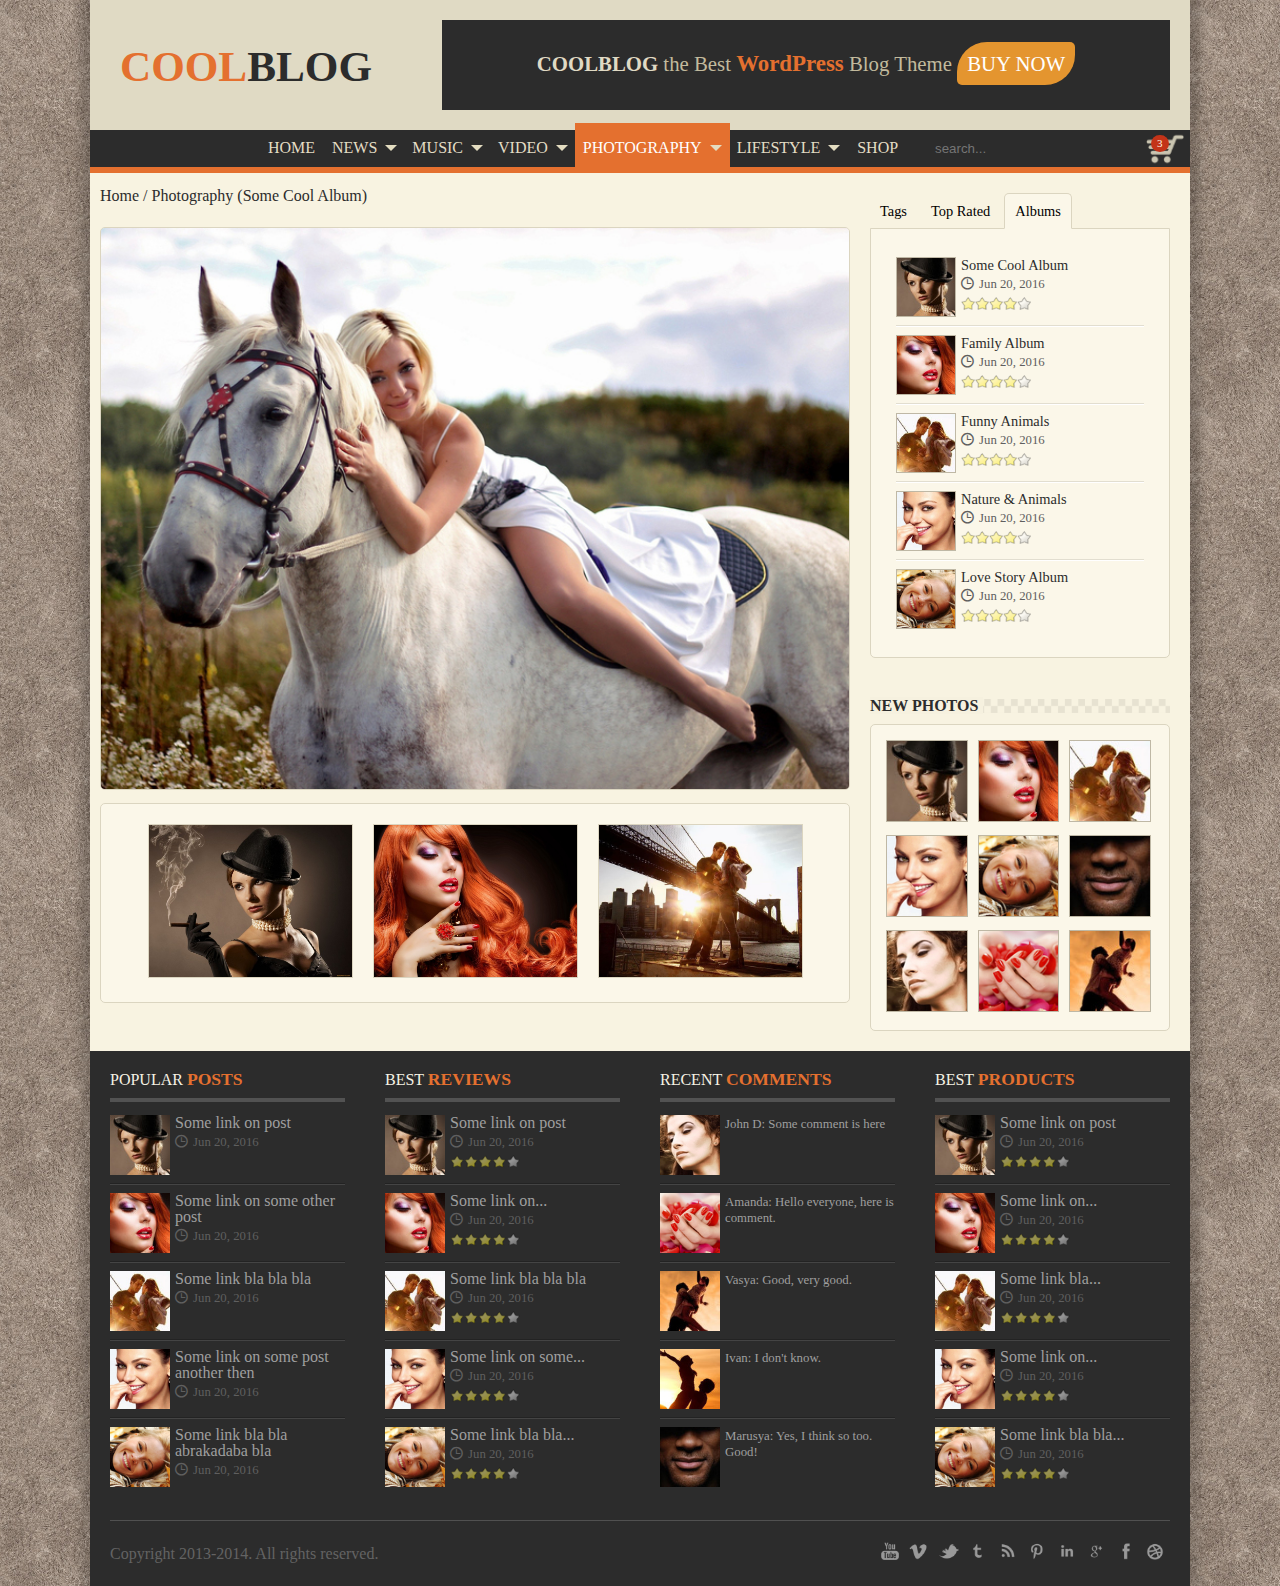
<file: photo.html>
<!DOCTYPE HTML>
<html lang="en">
<head>
    <meta charset="utf-8" />
    <meta name="viewport" content="width=device-width, initial-scale=1.0"/>
    <title>ADA - Blog/Magazine</title>
    <link rel="stylesheet" href="css/fonts.css" type="text/css">
    <link rel="stylesheet" href="css/style.css" type="text/css">
    <link rel="stylesheet" href="css/flaticon.css" type="text/css">
    <link rel="stylesheet" href="css/adaptive.css" type="text/css">
    <link rel="stylesheet" href="css/photo.css" type="text/css">
    <!--[if lt IE 9]>
      <script src="http://html5shiv.googlecode.com/svn/trunk/html5.js"></script>
      <script src="../../docs-assets/js/respond.min.js"></script>
    <![endif]-->
</head>
<body>
<div class="all">

<div class="menu_adapt">
<div>
    <input type="search" placeholder="search...">
</div>
<div>
    <ul class="social_ad">
        <li><a href=""><img src="img/soc/white/1.png" alt=""></a></li>
        <li><a href=""><img src="img/soc/white/2.png" alt=""></a></li>
        <li><a href=""><img src="img/soc/white/3.png" alt=""></a></li>
        <li><a href=""><img src="img/soc/white/4.png" alt=""></a></li>
        <li><a href=""><img src="img/soc/white/5.png" alt=""></a></li>
        <li><a href=""><img src="img/soc/white/6.png" alt=""></a></li>
        <li><a href=""><img src="img/soc/white/7.png" alt=""></a></li>
        <li><a href=""><img src="img/soc/white/8.png" alt=""></a></li>
        <li><a href=""><img src="img/soc/white/9.png" alt=""></a></li>
        <li><a href=""><img src="img/soc/white/10.png" alt=""></a></li>
    </ul>
</div>
<ul class="ad_main_menu">
    <li><a href="index.html">Home</a></li>
    <li><a href="news.html">News</a><div class="tri" id="am2"></div></li>
    <ul class="ad_submenu" id="sm2">
        <li><a href="">America</a></li>
        <li><a href="">Europe</a></li>
        <li><a href="">Africa</a></li>
        <li><a href="">Asia</a></li>
    </ul>
    <li><a href="music.html">Music</a><div class="tri" id="am3"></div></li>
    <ul class="ad_submenu" id="sm3">
        <li><a href="">Indie Rock</a></li>
        <li><a href="">Electronic</a></li>
        <li><a href="">Folk</a></li>
        <li><a href="">Jazz</a></li>
    </ul>
    <li><a href="videos.html">Video</a>
    </li>
    <li><a href="photo.html" class="active">Photography</a>
    </li>
    <li><a href="life.html">Lifestyle</a><div class="tri" id="am6"></div></li>
    <ul class="ad_submenu" id="sm6">
        <li><a href="">Business</a></li>
        <li><a href="">Health & Fitness</a></li>
        <li><a href="">Travel</a></li>
        <li><a href="">Food</a></li>
    </ul>
    <li id="am7"><a href="shop.html">Shop</a></li>
</ul>
</div>

<div class="all_rel">
<header>

<div class="menu_btn" id="menu_btn">

</div>
<h1><a href=""><span class="red">Cool</span>Blog</a></h1>
<div class="banner"><span class="up">CoolBlog</span><span class="ad"> the Best <span class="red">WordPress</span> Blog Theme</span>
<a href="">Buy now</a>
</div>
</header>
<nav>
    <ul class="main_menu">
        <li><a href="index.html">Home</a></li>
        <li><a href="news.html" id="a1" class="lst"><span>News</span><span></span></a>
            <div class="submenu" id="s1">
                <ul class="tbs">
                    <li id="t1" class="active">America</li>
                    <li id="t2">Europe</li>
                    <li id="t3">Africa</li>
                    <li id="t4">Asia</li>
                </ul>
                <div class="tabs">
                    <div id="tab1" class="active">
                        <div class="two bg_itm">
                            <article>
                                <h2><a href="">Title of article</a></h2>
                                <div class="sub">
                                    <div class="date">Jan 26, 2015</div>
                                    <div class="info">
                                        <span class="views"><span>12,345</span> views</span>
                                        <span class="coms">
                                            <a href="" class="c"><span>10</span> comments</a>
                                        </span>
                                    </div>
                                </div>
                                <div class="art_body">
                                    <img src="img/photo/11.jpg" alt="">
                                    <div class="art_text">
                                        Lorem ipsum dolor sit amet, consectetur adipisicing elit. Vitae, facere quaerat quam pariatur labore possimus porro veritatis corporis dolorum blanditiis aspernatur esse, deleniti id ipsam velit aperiam voluptatibus, perferendis voluptatem? Lorem ipsum dolor sit amet, consectetur adipisicing elit. Rerum eum tempora, deleniti nam enim, soluta voluptatibus perspiciatis architecto itaque.
                                    </div>
                                    <a href="" class="red_link">Read More » </a>
                                </div>
                            </article>
                        </div>
                        <div class="two ltl_itms">
                            <ul class="art_list">
                                <li>
                                    <a href="" class="img"><img src="img/thmb/1.jpg" alt=""></a>
                                    <a href="">Some link on post</a>
                                    <div class="date">Jun 20, 2016</div>
                                    <div class="rate"><img src="img/stars.png" alt=""></div>
                                </li>
                                <li>
                                    <a href="" class="img"><img src="img/thmb/2.jpg" alt=""></a>
                                    <a href="">Some link on...</a>
                                    <div class="date">Jun 20, 2016</div>
                                    <div class="rate"><img src="img/stars.png" alt=""></div>
                                </li>
                                <li>
                                    <a href="" class="img"><img src="img/thmb/3.jpg" alt=""></a>
                                    <a href="">Some link bla bla bla</a>
                                    <div class="date">Jun 20, 2016</div>
                                    <div class="rate"><img src="img/stars.png" alt=""></div>
                                </li>
                            </ul>
                        </div>
                    </div>
                    <div id="tab2">
                        <div class="two bg_itm">
                            <article>
                                <h2><a href="">Title of article</a></h2>
                                <div class="sub">
                                    <div class="date">Jan 26, 2015</div>
                                    <div class="info">
                                        <span class="views"><span>12,345</span> views</span>
                                        <span class="coms">
                                            <a href="" class="c"><span>10</span> comments</a>
                                        </span>
                                    </div>
                                </div>
                                <div class="art_body">
                                    <img src="img/photo/30.jpg" alt="">
                                    <div class="art_text">
                                        Lorem ipsum dolor sit amet, consectetur adipisicing elit. Vitae, facere quaerat quam pariatur labore possimus porro veritatis corporis dolorum blanditiis aspernatur esse, deleniti id ipsam velit aperiam voluptatibus, perferendis voluptatem? Lorem ipsum dolor sit amet, consectetur adipisicing elit. Rerum eum tempora, deleniti nam enim, soluta voluptatibus perspiciatis architecto itaque.
                                    </div>
                                    <a href="" class="red_link">Read More » </a>
                                </div>
                            </article>
                        </div>
                        <div class="two ltl_itms">
                            <ul class="art_list">
                                <li>
                                    <a href="" class="img"><img src="img/thmb/4.jpg" alt=""></a>
                                    <a href="">Some link on post</a>
                                    <div class="date">Jun 20, 2016</div>
                                    <div class="rate"><img src="img/stars.png" alt=""></div>
                                </li>
                                <li>
                                    <a href="" class="img"><img src="img/thmb/5.jpg" alt=""></a>
                                    <a href="">Some link on...</a>
                                    <div class="date">Jun 20, 2016</div>
                                    <div class="rate"><img src="img/stars.png" alt=""></div>
                                </li>
                                <li>
                                    <a href="" class="img"><img src="img/thmb/6.jpg" alt=""></a>
                                    <a href="">Some link bla bla bla</a>
                                    <div class="date">Jun 20, 2016</div>
                                    <div class="rate"><img src="img/stars.png" alt=""></div>
                                </li>
                            </ul>
                        </div>
                    </div>
                    <div id="tab3">
                        <div class="two bg_itm">
                            <article>
                                <h2><a href="">Title of article</a></h2>
                                <div class="sub">
                                    <div class="date">Jan 26, 2015</div>
                                    <div class="info">
                                        <span class="views"><span>12,345</span> views</span>
                                        <span class="coms">
                                            <a href="" class="c"><span>10</span> comments</a>
                                        </span>
                                    </div>
                                </div>
                                <div class="art_body">
                                    <img src="img/photo/29.jpg" alt="">
                                    <div class="art_text">
                                        Lorem ipsum dolor sit amet, consectetur adipisicing elit. Vitae, facere quaerat quam pariatur labore possimus porro veritatis corporis dolorum blanditiis aspernatur esse, deleniti id ipsam velit aperiam voluptatibus, perferendis voluptatem? Lorem ipsum dolor sit amet, consectetur adipisicing elit. Rerum eum tempora, deleniti nam enim, soluta voluptatibus perspiciatis architecto itaque.
                                    </div>
                                    <a href="" class="red_link">Read More » </a>
                                </div>
                            </article>
                        </div>
                        <div class="two ltl_itms">
                            <ul class="art_list">
                                <li>
                                    <a href="" class="img"><img src="img/thmb/7.jpg" alt=""></a>
                                    <a href="">Some link on post</a>
                                    <div class="date">Jun 20, 2016</div>
                                    <div class="rate"><img src="img/stars.png" alt=""></div>
                                </li>
                                <li>
                                    <a href="" class="img"><img src="img/thmb/8.jpg" alt=""></a>
                                    <a href="">Some link on...</a>
                                    <div class="date">Jun 20, 2016</div>
                                    <div class="rate"><img src="img/stars.png" alt=""></div>
                                </li>
                                <li>
                                    <a href="" class="img"><img src="img/thmb/9.jpg" alt=""></a>
                                    <a href="">Some link bla bla bla</a>
                                    <div class="date">Jun 20, 2016</div>
                                    <div class="rate"><img src="img/stars.png" alt=""></div>
                                </li>
                            </ul>
                        </div>
                    </div>
                    <div id="tab4">
                        <div class="two bg_itm">
                            <article>
                                <h2><a href="">Title of article</a></h2>
                                <div class="sub">
                                    <div class="date">Jan 26, 2015</div>
                                    <div class="info">
                                        <span class="views"><span>12,345</span> views</span>
                                        <span class="coms">
                                            <a href="" class="c"><span>10</span> comments</a>
                                        </span>
                                    </div>
                                </div>
                                <div class="art_body">
                                    <img src="img/photo/28.jpg" alt="">
                                    <div class="art_text">
                                        Lorem ipsum dolor sit amet, consectetur adipisicing elit. Vitae, facere quaerat quam pariatur labore possimus porro veritatis corporis dolorum blanditiis aspernatur esse, deleniti id ipsam velit aperiam voluptatibus, perferendis voluptatem? Lorem ipsum dolor sit amet, consectetur adipisicing elit. Rerum eum tempora, deleniti nam enim, soluta voluptatibus perspiciatis architecto itaque.
                                    </div>
                                    <a href="" class="red_link">Read More » </a>
                                </div>
                            </article>
                        </div>
                        <div class="two ltl_itms">
                            <ul class="art_list">
                                <li>
                                    <a href="" class="img"><img src="img/thmb/10.jpg" alt=""></a>
                                    <a href="">Some link on post</a>
                                    <div class="date">Jun 20, 2016</div>
                                    <div class="rate"><img src="img/stars.png" alt=""></div>
                                </li>
                                <li>
                                    <a href="" class="img"><img src="img/thmb/1.jpg" alt=""></a>
                                    <a href="">Some link on...</a>
                                    <div class="date">Jun 20, 2016</div>
                                    <div class="rate"><img src="img/stars.png" alt=""></div>
                                </li>
                                <li>
                                    <a href="" class="img"><img src="img/thmb/2.jpg" alt=""></a>
                                    <a href="">Some link bla bla bla</a>
                                    <div class="date">Jun 20, 2016</div>
                                    <div class="rate"><img src="img/stars.png" alt=""></div>
                                </li>
                            </ul>
                        </div>
                    </div>
                </div>
            </div>
        </li>
        <li><a href="music.html" id="a2" class="lst"><span>Music</span><span></span></a>
            <div class="submenu" id="s2">
                <ul class="tbs">
                    <li id="e1" class="active">Indie Rock</li>
                    <li id="e2">Electronic</li>
                    <li id="e3">Folk</li>
                    <li id="e4">Jazz</li>
                </ul>
                <div class="tabs">
                    <div id="eab1" class="active">
                        <div class="two bg_itm">
                            <article>
                                <h2><a href="">Title of article</a></h2>
                                <div class="sub">
                                    <div class="date">Jan 26, 2015</div>
                                    <div class="info">
                                        <span class="views"><span>12,345</span> views</span>
                                        <span class="coms">
                                            <a href="" class="c"><span>10</span> comments</a>
                                        </span>
                                    </div>
                                </div>
                                <div class="art_body">
                                    <img src="img/photo/11.jpg" alt="">
                                    <div class="art_text">
                                        Lorem ipsum dolor sit amet, consectetur adipisicing elit. Vitae, facere quaerat quam pariatur labore possimus porro veritatis corporis dolorum blanditiis aspernatur esse, deleniti id ipsam velit aperiam voluptatibus, perferendis voluptatem? Lorem ipsum dolor sit amet, consectetur adipisicing elit. Rerum eum tempora, deleniti nam enim, soluta voluptatibus perspiciatis architecto itaque.
                                    </div>
                                    <a href="" class="red_link">Read More » </a>
                                </div>
                            </article>
                        </div>
                        <div class="two ltl_itms">
                            <ul class="art_list">
                                <li>
                                    <a href="" class="img"><img src="img/thmb/1.jpg" alt=""></a>
                                    <a href="">Some link on post</a>
                                    <div class="date">Jun 20, 2016</div>
                                    <div class="rate"><img src="img/stars.png" alt=""></div>
                                </li>
                                <li>
                                    <a href="" class="img"><img src="img/thmb/2.jpg" alt=""></a>
                                    <a href="">Some link on...</a>
                                    <div class="date">Jun 20, 2016</div>
                                    <div class="rate"><img src="img/stars.png" alt=""></div>
                                </li>
                                <li>
                                    <a href="" class="img"><img src="img/thmb/3.jpg" alt=""></a>
                                    <a href="">Some link bla bla bla</a>
                                    <div class="date">Jun 20, 2016</div>
                                    <div class="rate"><img src="img/stars.png" alt=""></div>
                                </li>
                            </ul>
                        </div>
                    </div>
                    <div id="eab2">
                        <div class="two bg_itm">
                            <article>
                                <h2><a href="">Title of article</a></h2>
                                <div class="sub">
                                    <div class="date">Jan 26, 2015</div>
                                    <div class="info">
                                        <span class="views"><span>12,345</span> views</span>
                                        <span class="coms">
                                            <a href="" class="c"><span>10</span> comments</a>
                                        </span>
                                    </div>
                                </div>
                                <div class="art_body">
                                    <img src="img/photo/30.jpg" alt="">
                                    <div class="art_text">
                                        Lorem ipsum dolor sit amet, consectetur adipisicing elit. Vitae, facere quaerat quam pariatur labore possimus porro veritatis corporis dolorum blanditiis aspernatur esse, deleniti id ipsam velit aperiam voluptatibus, perferendis voluptatem? Lorem ipsum dolor sit amet, consectetur adipisicing elit. Rerum eum tempora, deleniti nam enim, soluta voluptatibus perspiciatis architecto itaque.
                                    </div>
                                    <a href="" class="red_link">Read More » </a>
                                </div>
                            </article>
                        </div>
                        <div class="two ltl_itms">
                            <ul class="art_list">
                                <li>
                                    <a href="" class="img"><img src="img/thmb/4.jpg" alt=""></a>
                                    <a href="">Some link on post</a>
                                    <div class="date">Jun 20, 2016</div>
                                    <div class="rate"><img src="img/stars.png" alt=""></div>
                                </li>
                                <li>
                                    <a href="" class="img"><img src="img/thmb/5.jpg" alt=""></a>
                                    <a href="">Some link on...</a>
                                    <div class="date">Jun 20, 2016</div>
                                    <div class="rate"><img src="img/stars.png" alt=""></div>
                                </li>
                                <li>
                                    <a href="" class="img"><img src="img/thmb/6.jpg" alt=""></a>
                                    <a href="">Some link bla bla bla</a>
                                    <div class="date">Jun 20, 2016</div>
                                    <div class="rate"><img src="img/stars.png" alt=""></div>
                                </li>
                            </ul>
                        </div>
                    </div>
                    <div id="eab3">
                        <div class="two bg_itm">
                            <article>
                                <h2><a href="">Title of article</a></h2>
                                <div class="sub">
                                    <div class="date">Jan 26, 2015</div>
                                    <div class="info">
                                        <span class="views"><span>12,345</span> views</span>
                                        <span class="coms">
                                            <a href="" class="c"><span>10</span> comments</a>
                                        </span>
                                    </div>
                                </div>
                                <div class="art_body">
                                    <img src="img/photo/29.jpg" alt="">
                                    <div class="art_text">
                                        Lorem ipsum dolor sit amet, consectetur adipisicing elit. Vitae, facere quaerat quam pariatur labore possimus porro veritatis corporis dolorum blanditiis aspernatur esse, deleniti id ipsam velit aperiam voluptatibus, perferendis voluptatem? Lorem ipsum dolor sit amet, consectetur adipisicing elit. Rerum eum tempora, deleniti nam enim, soluta voluptatibus perspiciatis architecto itaque.
                                    </div>
                                    <a href="" class="red_link">Read More » </a>
                                </div>
                            </article>
                        </div>
                        <div class="two ltl_itms">
                            <ul class="art_list">
                                <li>
                                    <a href="" class="img"><img src="img/thmb/7.jpg" alt=""></a>
                                    <a href="">Some link on post</a>
                                    <div class="date">Jun 20, 2016</div>
                                    <div class="rate"><img src="img/stars.png" alt=""></div>
                                </li>
                                <li>
                                    <a href="" class="img"><img src="img/thmb/8.jpg" alt=""></a>
                                    <a href="">Some link on...</a>
                                    <div class="date">Jun 20, 2016</div>
                                    <div class="rate"><img src="img/stars.png" alt=""></div>
                                </li>
                                <li>
                                    <a href="" class="img"><img src="img/thmb/9.jpg" alt=""></a>
                                    <a href="">Some link bla bla bla</a>
                                    <div class="date">Jun 20, 2016</div>
                                    <div class="rate"><img src="img/stars.png" alt=""></div>
                                </li>
                            </ul>
                        </div>
                    </div>
                    <div id="eab4">
                        <div class="two bg_itm">
                            <article>
                                <h2><a href="">Title of article</a></h2>
                                <div class="sub">
                                    <div class="date">Jan 26, 2015</div>
                                    <div class="info">
                                        <span class="views"><span>12,345</span> views</span>
                                        <span class="coms">
                                            <a href="" class="c"><span>10</span> comments</a>
                                        </span>
                                    </div>
                                </div>
                                <div class="art_body">
                                    <img src="img/photo/28.jpg" alt="">
                                    <div class="art_text">
                                        Lorem ipsum dolor sit amet, consectetur adipisicing elit. Vitae, facere quaerat quam pariatur labore possimus porro veritatis corporis dolorum blanditiis aspernatur esse, deleniti id ipsam velit aperiam voluptatibus, perferendis voluptatem? Lorem ipsum dolor sit amet, consectetur adipisicing elit. Rerum eum tempora, deleniti nam enim, soluta voluptatibus perspiciatis architecto itaque.
                                    </div>
                                    <a href="" class="red_link">Read More » </a>
                                </div>
                            </article>
                        </div>
                        <div class="two ltl_itms">
                            <ul class="art_list">
                                <li>
                                    <a href="" class="img"><img src="img/thmb/10.jpg" alt=""></a>
                                    <a href="">Some link on post</a>
                                    <div class="date">Jun 20, 2016</div>
                                    <div class="rate"><img src="img/stars.png" alt=""></div>
                                </li>
                                <li>
                                    <a href="" class="img"><img src="img/thmb/1.jpg" alt=""></a>
                                    <a href="">Some link on...</a>
                                    <div class="date">Jun 20, 2016</div>
                                    <div class="rate"><img src="img/stars.png" alt=""></div>
                                </li>
                                <li>
                                    <a href="" class="img"><img src="img/thmb/2.jpg" alt=""></a>
                                    <a href="">Some link bla bla bla</a>
                                    <div class="date">Jun 20, 2016</div>
                                    <div class="rate"><img src="img/stars.png" alt=""></div>
                                </li>
                            </ul>
                        </div>
                    </div>
                </div>
            </div>
        </li>
        <li><a href="videos.html" id="a3" class="lst"><span>Video</span><span></span></a>
            <div class="submenu" id="s3">
                <div class="item_wrap">
                    <div class="item">
                        <a href="video.html" class="video">
                            <img src="img/photo/1.jpg" alt="">
                            <span class="overlay_icon flaticon-play"></span>
                        </a>
                        <div><a href="">Title of video</a></div>
                        <div class="date">Jun 2, 2015</div>
                    </div>
                    <div class="item">
                        <a href="" class="video">
                            <img src="img/photo/2.jpg" alt="">
                            <span class="overlay_icon flaticon-play"></span>
                        </a>
                        <div><a href="video.html">Title of video</a></div>
                        <div class="date">Jun 2, 2015</div>
                    </div>
                    <div class="item">
                        <a href="video.html" class="video">
                            <img src="img/photo/3.jpg" alt="">
                            <span class="overlay_icon flaticon-play"></span>
                        </a>
                        <div><a href="">Title of video</a></div>
                        <div class="date">Jun 2, 2015</div>
                    </div>
                </div>
            </div>
        </li>
        <li><a href="photo.html" id="a4" class="lst active"><span>Photography</span><span></span></a>
            <div class="submenu" id="s4">
                <div class="item_wrap">
                    <div class="item">
                        <a href=""><img src="img/photo/5.jpg" alt=""></a>
                    </div>
                    <div class="item">
                        <a href=""><img src="img/photo/22.jpg" alt=""></a>
                    </div>
                    <div class="item">
                        <a href=""><img src="img/photo/7.jpg" alt=""></a>
                    </div>
                </div>
            </div>
        </li>
        <li><a href="life.html" id="a5" class="lst"><span>Lifestyle</span><span></span></a>
            <div class="submenu" id="s5">
                <ul class="tbs">
                    <li id="q1" class="active">Business</li>
                    <li id="q2">Health & Fitness</li>
                    <li id="q3">Travel</li>
                    <li id="q4">Food</li>
                </ul>
                <div class="tabs">
                    <div id="qab1" class="active">
                        <div class="two bg_itm">
                            <article>
                                <h2><a href="">Title of article</a></h2>
                                <div class="sub">
                                    <div class="date">Jan 26, 2015</div>
                                    <div class="info">
                                        <span class="views"><span>12,345</span> views</span>
                                        <span class="coms">
                                            <a href="" class="c"><span>10</span> comments</a>
                                        </span>
                                    </div>
                                </div>
                                <div class="art_body">
                                    <img src="img/photo/11.jpg" alt="">
                                    <div class="art_text">
                                        Lorem ipsum dolor sit amet, consectetur adipisicing elit. Vitae, facere quaerat quam pariatur labore possimus porro veritatis corporis dolorum blanditiis aspernatur esse, deleniti id ipsam velit aperiam voluptatibus, perferendis voluptatem? Lorem ipsum dolor sit amet, consectetur adipisicing elit. Rerum eum tempora, deleniti nam enim, soluta voluptatibus perspiciatis architecto itaque.
                                    </div>
                                    <a href="" class="red_link">Read More » </a>
                                </div>
                            </article>
                        </div>
                        <div class="two ltl_itms">
                            <ul class="art_list">
                                <li>
                                    <a href="" class="img"><img src="img/thmb/1.jpg" alt=""></a>
                                    <a href="">Some link on post</a>
                                    <div class="date">Jun 20, 2016</div>
                                    <div class="rate"><img src="img/stars.png" alt=""></div>
                                </li>
                                <li>
                                    <a href="" class="img"><img src="img/thmb/2.jpg" alt=""></a>
                                    <a href="">Some link on...</a>
                                    <div class="date">Jun 20, 2016</div>
                                    <div class="rate"><img src="img/stars.png" alt=""></div>
                                </li>
                                <li>
                                    <a href="" class="img"><img src="img/thmb/3.jpg" alt=""></a>
                                    <a href="">Some link bla bla bla</a>
                                    <div class="date">Jun 20, 2016</div>
                                    <div class="rate"><img src="img/stars.png" alt=""></div>
                                </li>
                            </ul>
                        </div>
                    </div>
                    <div id="qab2">
                        <div class="two bg_itm">
                            <article>
                                <h2><a href="">Title of article</a></h2>
                                <div class="sub">
                                    <div class="date">Jan 26, 2015</div>
                                    <div class="info">
                                        <span class="views"><span>12,345</span> views</span>
                                        <span class="coms">
                                            <a href="" class="c"><span>10</span> comments</a>
                                        </span>
                                    </div>
                                </div>
                                <div class="art_body">
                                    <img src="img/photo/30.jpg" alt="">
                                    <div class="art_text">
                                        Lorem ipsum dolor sit amet, consectetur adipisicing elit. Vitae, facere quaerat quam pariatur labore possimus porro veritatis corporis dolorum blanditiis aspernatur esse, deleniti id ipsam velit aperiam voluptatibus, perferendis voluptatem? Lorem ipsum dolor sit amet, consectetur adipisicing elit. Rerum eum tempora, deleniti nam enim, soluta voluptatibus perspiciatis architecto itaque.
                                    </div>
                                    <a href="" class="red_link">Read More » </a>
                                </div>
                            </article>
                        </div>
                        <div class="two ltl_itms">
                            <ul class="art_list">
                                <li>
                                    <a href="" class="img"><img src="img/thmb/4.jpg" alt=""></a>
                                    <a href="">Some link on post</a>
                                    <div class="date">Jun 20, 2016</div>
                                    <div class="rate"><img src="img/stars.png" alt=""></div>
                                </li>
                                <li>
                                    <a href="" class="img"><img src="img/thmb/5.jpg" alt=""></a>
                                    <a href="">Some link on...</a>
                                    <div class="date">Jun 20, 2016</div>
                                    <div class="rate"><img src="img/stars.png" alt=""></div>
                                </li>
                                <li>
                                    <a href="" class="img"><img src="img/thmb/6.jpg" alt=""></a>
                                    <a href="">Some link bla bla bla</a>
                                    <div class="date">Jun 20, 2016</div>
                                    <div class="rate"><img src="img/stars.png" alt=""></div>
                                </li>
                            </ul>
                        </div>
                    </div>
                    <div id="qab3">
                        <div class="two bg_itm">
                            <article>
                                <h2><a href="">Title of article</a></h2>
                                <div class="sub">
                                    <div class="date">Jan 26, 2015</div>
                                    <div class="info">
                                        <span class="views"><span>12,345</span> views</span>
                                        <span class="coms">
                                            <a href="" class="c"><span>10</span> comments</a>
                                        </span>
                                    </div>
                                </div>
                                <div class="art_body">
                                    <img src="img/photo/29.jpg" alt="">
                                    <div class="art_text">
                                        Lorem ipsum dolor sit amet, consectetur adipisicing elit. Vitae, facere quaerat quam pariatur labore possimus porro veritatis corporis dolorum blanditiis aspernatur esse, deleniti id ipsam velit aperiam voluptatibus, perferendis voluptatem? Lorem ipsum dolor sit amet, consectetur adipisicing elit. Rerum eum tempora, deleniti nam enim, soluta voluptatibus perspiciatis architecto itaque.
                                    </div>
                                    <a href="" class="red_link">Read More » </a>
                                </div>
                            </article>
                        </div>
                        <div class="two ltl_itms">
                            <ul class="art_list">
                                <li>
                                    <a href="" class="img"><img src="img/thmb/7.jpg" alt=""></a>
                                    <a href="">Some link on post</a>
                                    <div class="date">Jun 20, 2016</div>
                                    <div class="rate"><img src="img/stars.png" alt=""></div>
                                </li>
                                <li>
                                    <a href="" class="img"><img src="img/thmb/8.jpg" alt=""></a>
                                    <a href="">Some link on...</a>
                                    <div class="date">Jun 20, 2016</div>
                                    <div class="rate"><img src="img/stars.png" alt=""></div>
                                </li>
                                <li>
                                    <a href="" class="img"><img src="img/thmb/9.jpg" alt=""></a>
                                    <a href="">Some link bla bla bla</a>
                                    <div class="date">Jun 20, 2016</div>
                                    <div class="rate"><img src="img/stars.png" alt=""></div>
                                </li>
                            </ul>
                        </div>
                    </div>
                    <div id="qab4">
                        <div class="two bg_itm">
                            <article>
                                <h2><a href="">Title of article</a></h2>
                                <div class="sub">
                                    <div class="date">Jan 26, 2015</div>
                                    <div class="info">
                                        <span class="views"><span>12,345</span> views</span>
                                        <span class="coms">
                                            <a href="" class="c"><span>10</span> comments</a>
                                        </span>
                                    </div>
                                </div>
                                <div class="art_body">
                                    <img src="img/photo/28.jpg" alt="">
                                    <div class="art_text">
                                        Lorem ipsum dolor sit amet, consectetur adipisicing elit. Vitae, facere quaerat quam pariatur labore possimus porro veritatis corporis dolorum blanditiis aspernatur esse, deleniti id ipsam velit aperiam voluptatibus, perferendis voluptatem? Lorem ipsum dolor sit amet, consectetur adipisicing elit. Rerum eum tempora, deleniti nam enim, soluta voluptatibus perspiciatis architecto itaque.
                                    </div>
                                    <a href="" class="red_link">Read More » </a>
                                </div>
                            </article>
                        </div>
                        <div class="two ltl_itms">
                            <ul class="art_list">
                                <li>
                                    <a href="" class="img"><img src="img/thmb/10.jpg" alt=""></a>
                                    <a href="">Some link on post</a>
                                    <div class="date">Jun 20, 2016</div>
                                    <div class="rate"><img src="img/stars.png" alt=""></div>
                                </li>
                                <li>
                                    <a href="" class="img"><img src="img/thmb/1.jpg" alt=""></a>
                                    <a href="">Some link on...</a>
                                    <div class="date">Jun 20, 2016</div>
                                    <div class="rate"><img src="img/stars.png" alt=""></div>
                                </li>
                                <li>
                                    <a href="" class="img"><img src="img/thmb/2.jpg" alt=""></a>
                                    <a href="">Some link bla bla bla</a>
                                    <div class="date">Jun 20, 2016</div>
                                    <div class="rate"><img src="img/stars.png" alt=""></div>
                                </li>
                            </ul>
                        </div>
                    </div>
                </div>
            </div>
        </li>
        <li><a href="shop.html">Shop</a></li>
        <li><input type="search" placeholder="search..."></li>
    </ul>
    <a href="profile_cart.html" class="basket tt" data-title="view cart">
        <span class="prod_count">3</span>
    </a>
</nav>
<main class="photo">

<section class="left">
    <div class="arts">
        <ul class="crumbs">
            <li><a href="index.html">Home</a></li>
            <li>/</li>
            <li>Photography (<span class="alb_name">Some Cool Album</span>)</li>
        </ul>
        <div class="img_big">
            <img src="img/photo/23.jpg" alt="" id="img_big">
            <div class="rate tt" data-title="22 rated">
                <img src="img/stars.png" alt="">
            </div>
            <div class="alb">
                Album: <a href="">Name of album</a>
            </div>
            <div class="tag">
                Tags: <a href="">horse</a>, <a href="">animal</a>, <a href="">girl</a>, <a href="">nature</a>
            </div>
        </div>
        <div class="prods">
            <div class="prd block_wrap">
                <!-- SLIDER MOVING BOXES -->
                <div class="jcarousel-wrapper">
                <div class="jcarousel">
                    <ul class="tri_boxes photos">
                        <li><img src="img/photo/1.jpg" alt=""></li>
                        <li><img src="img/photo/2.jpg" alt=""></li>
                        <li><img src="img/photo/3.jpg" alt=""></li>
                        <li><img src="img/photo/4.jpg" alt=""></li>
                        <li><img src="img/photo/5.jpg" alt=""></li>
                        <li><img src="img/photo/6.jpg" alt=""></li>
                        <li><img src="img/photo/7.jpg" alt=""></li>
                        <li><img src="img/photo/8.jpg" alt=""></li>
                        <li><img src="img/photo/9.jpg" alt=""></li>
                        <li><img src="img/photo/10.jpg" alt=""></li>
                        <li><img src="img/photo/11.jpg" alt=""></li>
                        <li><img src="img/photo/12.jpg" alt=""></li>
                        <li><img src="img/photo/13.jpg" alt=""></li>
                        <li><img src="img/photo/14.jpg" alt=""></li>
                        <li><img src="img/photo/15.jpg" alt=""></li>
                        <li><img src="img/photo/16.jpg" alt=""></li>
                        <li><img src="img/photo/17.jpg" alt=""></li>
                        <li><img src="img/photo/18.jpg" alt=""></li>
                        <li><img src="img/photo/19.jpg" alt=""></li>
                        <li><img src="img/photo/20.jpg" alt=""></li>
                        <li><img src="img/photo/21.jpg" alt=""></li>
                        <li><img src="img/photo/22.jpg" alt=""></li>
                        <li><img src="img/photo/23.jpg" alt=""></li>
                        <li><img src="img/photo/24.jpg" alt=""></li>
                        <li><img src="img/photo/25.jpg" alt=""></li>
                        <li><img src="img/photo/26.jpg" alt=""></li>
                        <li><img src="img/photo/27.jpg" alt=""></li>
                        <li><img src="img/photo/28.jpg" alt=""></li>
                        <li><img src="img/photo/29.jpg" alt=""></li>
                        <li><img src="img/photo/30.jpg" alt=""></li>
                    </ul>
                </div>
                <div class="nav prev"></div>
                <div class="nav next"></div>
            </div>
                <!-- END OF SLIDER MOVING BOXES -->
            </div>
        </div>
    </div>
</section>
<section class="right">
    <div class="bl_wrap">
        <div class="block tree_tabs">
            <ul class="tbs_2">
                <li id="t1">Tags</li>
                <li id="t2">Top Rated</li>
                <li id="t3" class="active">Albums</li>
            </ul>
            <div class="tabs_2">
                <div id="tab1">
                    <ul class="tags">
                        <li><a href="">some tag 1</a></li>
                        <li><a href="">some tag 2</a></li>
                        <li><a href="">tag 3</a></li>
                        <li><a href="">some</a></li>
                        <li><a href="">some</a></li>
                        <li><a href="">tag 6</a></li>
                        <li><a href="">some tag 7</a></li>
                        <li><a href="">some tag 8</a></li>
                        <li><a href="">tag 9</a></li>
                        <li><a href="">some tag 10</a></li>
                        <li><a href="">tag 11</a></li>
                        <li><a href="">some tag 12</a></li>
                        <li><a href="">tag 13</a></li>
                        <li><a href="">some tag 14</a></li>
                        <li><a href="">some tag 15</a></li>
                        <li><a href="">tag 16</a></li>
                        <li><a href="">some tag 17</a></li>
                        <li><a href="">tag 18</a></li>
                        <li><a href="">some tag 19</a></li>
                        <li><a href="">tag 20</a></li>
                        <li><a href="">some tag 21</a></li>
                        <li><a href="">some</a></li>
                        <li><a href="">tag 23</a></li>
                        <li><a href="">some tag 24</a></li>
                        <li><a href="">some tag 25</a></li>
                        <li><a href="">tag 26</a></li>
                        <li><a href="">some tag</a></li>
                        <li><a href="">some tag 28</a></li>
                        <li><a href="">tag 29</a></li>
                        <li><a href="">some</a></li>
                    </ul>
                </div>
                <div id="tab2">
                    <ul class="photo">
                        <li><a href=""><img src="img/thmb/1.jpg" alt=""></a></li>
                        <li><a href=""><img src="img/thmb/2.jpg" alt=""></a></li>
                        <li><a href=""><img src="img/thmb/3.jpg" alt=""></a></li>
                        <li><a href=""><img src="img/thmb/4.jpg" alt=""></a></li>
                        <li><a href=""><img src="img/thmb/5.jpg" alt=""></a></li>
                        <li><a href=""><img src="img/thmb/6.jpg" alt=""></a></li>
                        <li><a href=""><img src="img/thmb/7.jpg" alt=""></a></li>
                        <li><a href=""><img src="img/thmb/8.jpg" alt=""></a></li>
                        <li><a href=""><img src="img/thmb/9.jpg" alt=""></a></li>
                    </ul>
                </div>
                <div id="tab3" class="active">
                    <ul class="art_list albms white">
                        <li>
                            <a href="" class="img"><img src="img/thmb/1.jpg" alt=""></a>
                            <a href="">Some Cool Album</a>
                            <div class="date">Jun 20, 2016</div>
                            <div class="rate"><img src="img/stars.png" alt=""></div>
                        </li>
                        <li>
                            <a href="" class="img"><img src="img/thmb/2.jpg" alt=""></a>
                            <a href="">Family Album</a>
                            <div class="date">Jun 20, 2016</div>
                            <div class="rate"><img src="img/stars.png" alt=""></div>
                        </li>
                        <li>
                            <a href="" class="img"><img src="img/thmb/3.jpg" alt=""></a>
                            <a href="">Funny Animals</a>
                            <div class="date">Jun 20, 2016</div>
                            <div class="rate"><img src="img/stars.png" alt=""></div>
                        </li>
                        <li>
                            <a href="" class="img"><img src="img/thmb/4.jpg" alt=""></a>
                            <a href="">Nature & Animals</a>
                            <div class="date">Jun 20, 2016</div>
                            <div class="rate"><img src="img/stars.png" alt=""></div>
                        </li>
                        <li>
                            <a href="" class="img"><img src="img/thmb/5.jpg" alt=""></a>
                            <a href="">Love Story Album</a>
                            <div class="date">Jun 20, 2016</div>
                            <div class="rate"><img src="img/stars.png" alt=""></div>
                        </li>
                    </ul>
                </div>
            </div>
        </div>
        <div class="block photo">
        <h2>
            <span>New Photos</span>
            <div class="op_back"></div>
        </h2>
        <div class="block_wrap">
            <ul class="photo">
                <li><a href=""><img src="img/thmb/1.jpg" alt=""></a></li>
                <li><a href=""><img src="img/thmb/2.jpg" alt=""></a></li>
                <li><a href=""><img src="img/thmb/3.jpg" alt=""></a></li>
                <li><a href=""><img src="img/thmb/4.jpg" alt=""></a></li>
                <li><a href=""><img src="img/thmb/5.jpg" alt=""></a></li>
                <li><a href=""><img src="img/thmb/6.jpg" alt=""></a></li>
                <li><a href=""><img src="img/thmb/7.jpg" alt=""></a></li>
                <li><a href=""><img src="img/thmb/8.jpg" alt=""></a></li>
                <li><a href=""><img src="img/thmb/9.jpg" alt=""></a></li>
            </ul>
        </div>
    </div>
    </div>
</section>

</main>
<footer>
    <section class="ftr_up">
    <div class="four f1">
        <h3>Popular <span class="red">Posts</span></h3>
        <ul class="art_list">
            <li>
                <a href="" class="img"><img src="img/thmb/1.jpg" alt=""></a>
                <a href="">Some link on post</a>
                <div class="date">Jun 20, 2016</div>
            </li>
            <li>
                <a href="" class="img"><img src="img/thmb/2.jpg" alt=""></a>
                <a href="">Some link on some other post</a>
                <div class="date">Jun 20, 2016</div>
            </li>
            <li>
                <a href="" class="img"><img src="img/thmb/3.jpg" alt=""></a>
                <a href="">Some link bla bla bla</a>
                <div class="date">Jun 20, 2016</div>
            </li>
            <li>
                <a href="" class="img"><img src="img/thmb/4.jpg" alt=""></a>
                <a href="">Some link on some post another then</a>
                <div class="date">Jun 20, 2016</div>
            </li>
            <li>
                <a href="" class="img"><img src="img/thmb/5.jpg" alt=""></a>
                <a href="">Some link bla bla abrakadaba bla</a>
                <div class="date">Jun 20, 2016</div>
            </li>
        </ul>
    </div>
    <div class="four f2">
        <h3>Best <span class="red">Reviews</span></h3>
        <ul class="art_list">
            <li>
                <a href="" class="img"><img src="img/thmb/1.jpg" alt=""></a>
                <a href="">Some link on post</a>
                <div class="date">Jun 20, 2016</div>
                <div class="rate"><img src="img/stars.png" alt=""></div>
            </li>
            <li>
                <a href="" class="img"><img src="img/thmb/2.jpg" alt=""></a>
                <a href="">Some link on...</a>
                <div class="date">Jun 20, 2016</div>
                <div class="rate"><img src="img/stars.png" alt=""></div>
            </li>
            <li>
                <a href="" class="img"><img src="img/thmb/3.jpg" alt=""></a>
                <a href="">Some link bla bla bla</a>
                <div class="date">Jun 20, 2016</div>
                <div class="rate"><img src="img/stars.png" alt=""></div>
            </li>
            <li>
                <a href="" class="img"><img src="img/thmb/4.jpg" alt=""></a>
                <a href="">Some link on some...</a>
                <div class="date">Jun 20, 2016</div>
                <div class="rate"><img src="img/stars.png" alt=""></div>
            </li>
            <li>
                <a href="" class="img"><img src="img/thmb/5.jpg" alt=""></a>
                <a href="">Some link bla bla...</a>
                <div class="date">Jun 20, 2016</div>
                <div class="rate"><img src="img/stars.png" alt=""></div>
            </li>
        </ul>
    </div>
    <div class="four f3">
        <h3>Recent <span class="red">Comments</span></h3>
        <ul class="art_list">
            <li>
                <a href="" class="img"><img src="img/thmb/7.jpg" alt=""></a>
                <a href="">John D: Some comment is here</a>
            </li>
            <li>
                <a href="" class="img"><img src="img/thmb/8.jpg" alt=""></a>
                <a href="">Amanda: Hello everyone, here is comment.</a>
            </li>
            <li>
                <a href="" class="img"><img src="img/thmb/9.jpg" alt=""></a>
                <a href="">Vasya: Good, very good.</a>
            </li>
            <li>
                <a href="" class="img"><img src="img/thmb/10.jpg" alt=""></a>
                <a href="">Ivan: I don't know.</a>
            </li>
            <li>
                <a href="" class="img"><img src="img/thmb/6.jpg" alt=""></a>
                <a href="">Marusya: Yes, I think so too. Good!</a>
            </li>
        </ul>
    </div>
    <div class="four f4">
        <h3>Best <span class="red">Products</span></h3>
        <ul class="art_list">
            <li>
                <a href="" class="img"><img src="img/thmb/1.jpg" alt=""></a>
                <a href="">Some link on post</a>
                <div class="date">Jun 20, 2016</div>
                <div class="rate"><img src="img/stars.png" alt=""></div>
            </li>
            <li>
                <a href="" class="img"><img src="img/thmb/2.jpg" alt=""></a>
                <a href="">Some link on...</a>
                <div class="date">Jun 20, 2016</div>
                <div class="rate"><img src="img/stars.png" alt=""></div>
            </li>
            <li>
                <a href="" class="img"><img src="img/thmb/3.jpg" alt=""></a>
                <a href="">Some link bla...</a>
                <div class="date">Jun 20, 2016</div>
                <div class="rate"><img src="img/stars.png" alt=""></div>
            </li>
            <li>
                <a href="" class="img"><img src="img/thmb/4.jpg" alt=""></a>
                <a href="">Some link on...</a>
                <div class="date">Jun 20, 2016</div>
                <div class="rate"><img src="img/stars.png" alt=""></div>
            </li>
            <li>
                <a href="" class="img"><img src="img/thmb/5.jpg" alt=""></a>
                <a href="">Some link bla bla...</a>
                <div class="date">Jun 20, 2016</div>
                <div class="rate"><img src="img/stars.png" alt=""></div>
            </li>
        </ul>
    </div>
    </section>
    <hr>
    <section class="ftr_low">
        <div class="copy">
            Copyright 2013-2014. All rights reserved.
        </div>
        <ul class="social">
            <li><a href=""><img src="img/soc/white/1.png" alt=""></a></li>
            <li><a href=""><img src="img/soc/white/2.png" alt=""></a></li>
            <li><a href=""><img src="img/soc/white/3.png" alt=""></a></li>
            <li><a href=""><img src="img/soc/white/4.png" alt=""></a></li>
            <li><a href=""><img src="img/soc/white/5.png" alt=""></a></li>
            <li><a href=""><img src="img/soc/white/6.png" alt=""></a></li>
            <li><a href=""><img src="img/soc/white/7.png" alt=""></a></li>
            <li><a href=""><img src="img/soc/white/8.png" alt=""></a></li>
            <li><a href=""><img src="img/soc/white/9.png" alt=""></a></li>
            <li><a href=""><img src="img/soc/white/10.png" alt=""></a></li>
        </ul>
    </section>
</footer>
</div>
</div>

<!-- Модальное окно "Картинки"-->
<div id="modal_img" class="modal_img">

    <div class="slider">
        <div class="img_big img_container">
            <img src="img/photo/23.jpg" alt="" id="mainImg" class="sl_img">
            <img src="img/photo/23.jpg" alt="" id="mainImg2" class="sl_img">
            <div class="rating" id="rating">
                <div class="img" id="star1">
                    <div class="img" id="star2">
                        <div class="img" id="star3">
                            <div class="img" id="star4">
                                <div class="img" id="star5"></div>
                            </div>
                        </div>
                    </div>
                </div>
            </div>
            <div class="alb">
                Album: <a href="">Name of album</a>
            </div>
            <div class="tag">
                Tags: <a href="">horse</a>, <a href="">animal</a>, <a href="">girl</a>, <a href="">nature</a>
            </div>
        </div>

        <div id="prev" class="nav3 prev"></div>
        <div id="next" class="nav3 next"></div>

    </div>

</div>
<div id="modal_img_overlay" class="modal_img_overlay">
</div>
<!-- Конец модального окна -->

<script type="text/javascript" src="https://cdnjs.cloudflare.com/ajax/libs/jquery/1.8.3/jquery.min.js"></script>
<script type="text/javascript" src="js/jqueryrotate.js"></script>
<script type="text/javascript" src="js/jquery.jcarousel.min.js"></script>
<script src="js/script.js"></script>
<script src="js/slider.js"></script>
<script src="js/photo.js"></script>
<script src="js/adaptive.js"></script>
</body>
</html>
</file>
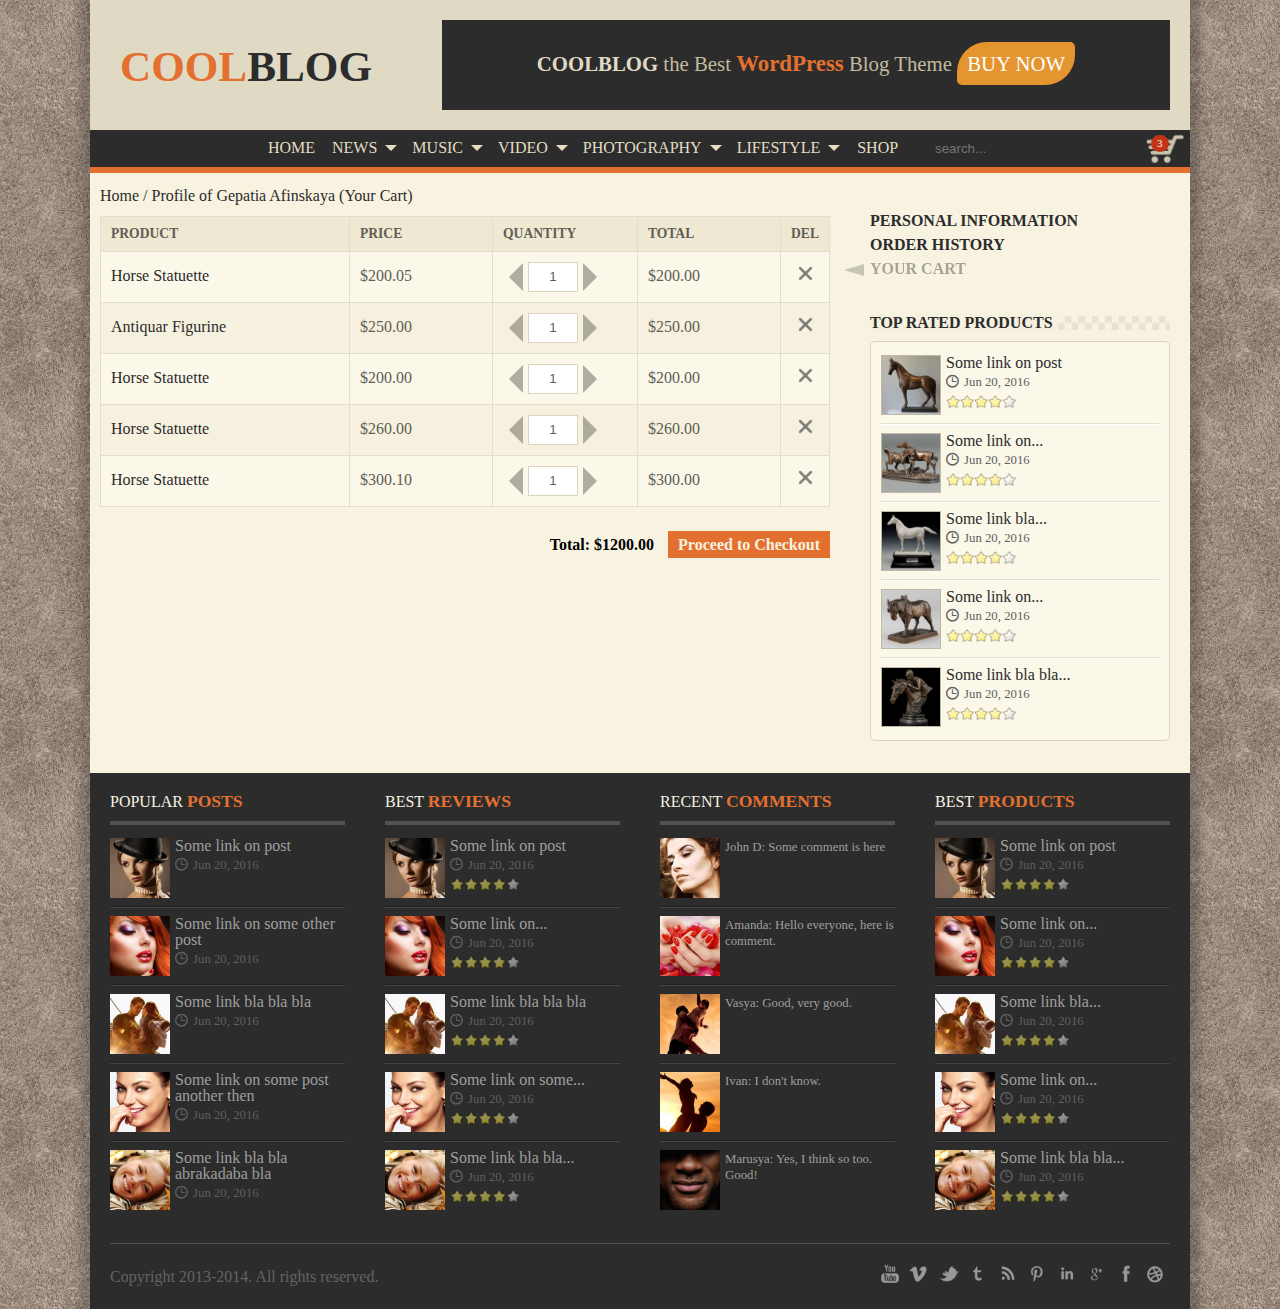
<file: profile_cart.html>
<!DOCTYPE HTML>
<html lang="en">
<head>
    <meta charset="utf-8" />
    <meta name="viewport" content="width=device-width, initial-scale=1.0"/>
    <title>ADA - Blog/Magazine</title>
    <link rel="stylesheet" href="css/fonts.css" type="text/css">
    <link rel="stylesheet" href="css/style.css" type="text/css">
    <link rel="stylesheet" href="css/flaticon.css" type="text/css">
    <link rel="stylesheet" href="css/profile.css" type="text/css">
    <link rel="stylesheet" href="css/shop.css" type="text/css">
    <link rel="stylesheet" href="css/cart.css" type="text/css">
    <link rel="stylesheet" href="css/adaptive.css" type="text/css">
    <!--[if lt IE 9]>
      <script src="http://html5shiv.googlecode.com/svn/trunk/html5.js"></script>
      <script src="../../docs-assets/js/respond.min.js"></script>
    <![endif]-->
</head>
<body>
<div class="all">

<div class="menu_adapt">
<div>
    <input type="search" placeholder="search...">
</div>
<div>
    <ul class="social_ad">
        <li><a href=""><img src="img/soc/white/1.png" alt=""></a></li>
        <li><a href=""><img src="img/soc/white/2.png" alt=""></a></li>
        <li><a href=""><img src="img/soc/white/3.png" alt=""></a></li>
        <li><a href=""><img src="img/soc/white/4.png" alt=""></a></li>
        <li><a href=""><img src="img/soc/white/5.png" alt=""></a></li>
        <li><a href=""><img src="img/soc/white/6.png" alt=""></a></li>
        <li><a href=""><img src="img/soc/white/7.png" alt=""></a></li>
        <li><a href=""><img src="img/soc/white/8.png" alt=""></a></li>
        <li><a href=""><img src="img/soc/white/9.png" alt=""></a></li>
        <li><a href=""><img src="img/soc/white/10.png" alt=""></a></li>
    </ul>
</div>
<ul class="ad_main_menu">
    <li><a href="index.html">Home</a></li>
    <li><a href="news.html">News</a><div class="tri" id="am2"></div></li>
    <ul class="ad_submenu" id="sm2">
        <li><a href="">America</a></li>
        <li><a href="">Europe</a></li>
        <li><a href="">Africa</a></li>
        <li><a href="">Asia</a></li>
    </ul>
    <li><a href="music.html">Music</a><div class="tri" id="am3"></div></li>
    <ul class="ad_submenu" id="sm3">
        <li><a href="">Indie Rock</a></li>
        <li><a href="">Electronic</a></li>
        <li><a href="">Folk</a></li>
        <li><a href="">Jazz</a></li>
    </ul>
    <li><a href="videos.html">Video</a>
    </li>
    <li><a href="photo.html">Photography</a>
    </li>
    <li><a href="life.html">Lifestyle</a><div class="tri" id="am6"></div></li>
    <ul class="ad_submenu" id="sm6">
        <li><a href="">Business</a></li>
        <li><a href="">Health & Fitness</a></li>
        <li><a href="">Travel</a></li>
        <li><a href="">Food</a></li>
    </ul>
    <li id="am7"><a href="shop.html">Shop</a></li>
</ul>
</div>

<div class="all_rel">
<header>

<div class="menu_btn" id="menu_btn">

</div>
<h1><a href=""><span class="red">Cool</span>Blog</a></h1>
<div class="banner"><span class="up">CoolBlog</span><span class="ad"> the Best <span class="red">WordPress</span> Blog Theme</span>
<a href="">Buy now</a>
</div>
</header>
<nav>
    <ul class="main_menu">
        <li><a href="index.html">Home</a></li>
        <li><a href="news.html" id="a1" class="lst"><span>News</span><span></span></a>
            <div class="submenu" id="s1">
                <ul class="tbs">
                    <li id="t1" class="active">America</li>
                    <li id="t2">Europe</li>
                    <li id="t3">Africa</li>
                    <li id="t4">Asia</li>
                </ul>
                <div class="tabs">
                    <div id="tab1" class="active">
                        <div class="two bg_itm">
                            <article>
                                <h2><a href="">Title of article</a></h2>
                                <div class="sub">
                                    <div class="date">Jan 26, 2015</div>
                                    <div class="info">
                                        <span class="views"><span>12,345</span> views</span>
                                        <span class="coms">
                                            <a href="" class="c"><span>10</span> comments</a>
                                        </span>
                                    </div>
                                </div>
                                <div class="art_body">
                                    <img src="img/photo/11.jpg" alt="">
                                    <div class="art_text">
                                        Lorem ipsum dolor sit amet, consectetur adipisicing elit. Vitae, facere quaerat quam pariatur labore possimus porro veritatis corporis dolorum blanditiis aspernatur esse, deleniti id ipsam velit aperiam voluptatibus, perferendis voluptatem? Lorem ipsum dolor sit amet, consectetur adipisicing elit. Rerum eum tempora, deleniti nam enim, soluta voluptatibus perspiciatis architecto itaque.
                                    </div>
                                    <a href="" class="red_link">Read More » </a>
                                </div>
                            </article>
                        </div>
                        <div class="two ltl_itms">
                            <ul class="art_list">
                                <li>
                                    <a href="" class="img"><img src="img/thmb/1.jpg" alt=""></a>
                                    <a href="">Some link on post</a>
                                    <div class="date">Jun 20, 2016</div>
                                    <div class="rate"><img src="img/stars.png" alt=""></div>
                                </li>
                                <li>
                                    <a href="" class="img"><img src="img/thmb/2.jpg" alt=""></a>
                                    <a href="">Some link on...</a>
                                    <div class="date">Jun 20, 2016</div>
                                    <div class="rate"><img src="img/stars.png" alt=""></div>
                                </li>
                                <li>
                                    <a href="" class="img"><img src="img/thmb/3.jpg" alt=""></a>
                                    <a href="">Some link bla bla bla</a>
                                    <div class="date">Jun 20, 2016</div>
                                    <div class="rate"><img src="img/stars.png" alt=""></div>
                                </li>
                            </ul>
                        </div>
                    </div>
                    <div id="tab2">
                        <div class="two bg_itm">
                            <article>
                                <h2><a href="">Title of article</a></h2>
                                <div class="sub">
                                    <div class="date">Jan 26, 2015</div>
                                    <div class="info">
                                        <span class="views"><span>12,345</span> views</span>
                                        <span class="coms">
                                            <a href="" class="c"><span>10</span> comments</a>
                                        </span>
                                    </div>
                                </div>
                                <div class="art_body">
                                    <img src="img/photo/30.jpg" alt="">
                                    <div class="art_text">
                                        Lorem ipsum dolor sit amet, consectetur adipisicing elit. Vitae, facere quaerat quam pariatur labore possimus porro veritatis corporis dolorum blanditiis aspernatur esse, deleniti id ipsam velit aperiam voluptatibus, perferendis voluptatem? Lorem ipsum dolor sit amet, consectetur adipisicing elit. Rerum eum tempora, deleniti nam enim, soluta voluptatibus perspiciatis architecto itaque.
                                    </div>
                                    <a href="" class="red_link">Read More » </a>
                                </div>
                            </article>
                        </div>
                        <div class="two ltl_itms">
                            <ul class="art_list">
                                <li>
                                    <a href="" class="img"><img src="img/thmb/4.jpg" alt=""></a>
                                    <a href="">Some link on post</a>
                                    <div class="date">Jun 20, 2016</div>
                                    <div class="rate"><img src="img/stars.png" alt=""></div>
                                </li>
                                <li>
                                    <a href="" class="img"><img src="img/thmb/5.jpg" alt=""></a>
                                    <a href="">Some link on...</a>
                                    <div class="date">Jun 20, 2016</div>
                                    <div class="rate"><img src="img/stars.png" alt=""></div>
                                </li>
                                <li>
                                    <a href="" class="img"><img src="img/thmb/6.jpg" alt=""></a>
                                    <a href="">Some link bla bla bla</a>
                                    <div class="date">Jun 20, 2016</div>
                                    <div class="rate"><img src="img/stars.png" alt=""></div>
                                </li>
                            </ul>
                        </div>
                    </div>
                    <div id="tab3">
                        <div class="two bg_itm">
                            <article>
                                <h2><a href="">Title of article</a></h2>
                                <div class="sub">
                                    <div class="date">Jan 26, 2015</div>
                                    <div class="info">
                                        <span class="views"><span>12,345</span> views</span>
                                        <span class="coms">
                                            <a href="" class="c"><span>10</span> comments</a>
                                        </span>
                                    </div>
                                </div>
                                <div class="art_body">
                                    <img src="img/photo/29.jpg" alt="">
                                    <div class="art_text">
                                        Lorem ipsum dolor sit amet, consectetur adipisicing elit. Vitae, facere quaerat quam pariatur labore possimus porro veritatis corporis dolorum blanditiis aspernatur esse, deleniti id ipsam velit aperiam voluptatibus, perferendis voluptatem? Lorem ipsum dolor sit amet, consectetur adipisicing elit. Rerum eum tempora, deleniti nam enim, soluta voluptatibus perspiciatis architecto itaque.
                                    </div>
                                    <a href="" class="red_link">Read More » </a>
                                </div>
                            </article>
                        </div>
                        <div class="two ltl_itms">
                            <ul class="art_list">
                                <li>
                                    <a href="" class="img"><img src="img/thmb/7.jpg" alt=""></a>
                                    <a href="">Some link on post</a>
                                    <div class="date">Jun 20, 2016</div>
                                    <div class="rate"><img src="img/stars.png" alt=""></div>
                                </li>
                                <li>
                                    <a href="" class="img"><img src="img/thmb/8.jpg" alt=""></a>
                                    <a href="">Some link on...</a>
                                    <div class="date">Jun 20, 2016</div>
                                    <div class="rate"><img src="img/stars.png" alt=""></div>
                                </li>
                                <li>
                                    <a href="" class="img"><img src="img/thmb/9.jpg" alt=""></a>
                                    <a href="">Some link bla bla bla</a>
                                    <div class="date">Jun 20, 2016</div>
                                    <div class="rate"><img src="img/stars.png" alt=""></div>
                                </li>
                            </ul>
                        </div>
                    </div>
                    <div id="tab4">
                        <div class="two bg_itm">
                            <article>
                                <h2><a href="">Title of article</a></h2>
                                <div class="sub">
                                    <div class="date">Jan 26, 2015</div>
                                    <div class="info">
                                        <span class="views"><span>12,345</span> views</span>
                                        <span class="coms">
                                            <a href="" class="c"><span>10</span> comments</a>
                                        </span>
                                    </div>
                                </div>
                                <div class="art_body">
                                    <img src="img/photo/28.jpg" alt="">
                                    <div class="art_text">
                                        Lorem ipsum dolor sit amet, consectetur adipisicing elit. Vitae, facere quaerat quam pariatur labore possimus porro veritatis corporis dolorum blanditiis aspernatur esse, deleniti id ipsam velit aperiam voluptatibus, perferendis voluptatem? Lorem ipsum dolor sit amet, consectetur adipisicing elit. Rerum eum tempora, deleniti nam enim, soluta voluptatibus perspiciatis architecto itaque.
                                    </div>
                                    <a href="" class="red_link">Read More » </a>
                                </div>
                            </article>
                        </div>
                        <div class="two ltl_itms">
                            <ul class="art_list">
                                <li>
                                    <a href="" class="img"><img src="img/thmb/10.jpg" alt=""></a>
                                    <a href="">Some link on post</a>
                                    <div class="date">Jun 20, 2016</div>
                                    <div class="rate"><img src="img/stars.png" alt=""></div>
                                </li>
                                <li>
                                    <a href="" class="img"><img src="img/thmb/1.jpg" alt=""></a>
                                    <a href="">Some link on...</a>
                                    <div class="date">Jun 20, 2016</div>
                                    <div class="rate"><img src="img/stars.png" alt=""></div>
                                </li>
                                <li>
                                    <a href="" class="img"><img src="img/thmb/2.jpg" alt=""></a>
                                    <a href="">Some link bla bla bla</a>
                                    <div class="date">Jun 20, 2016</div>
                                    <div class="rate"><img src="img/stars.png" alt=""></div>
                                </li>
                            </ul>
                        </div>
                    </div>
                </div>
            </div>
        </li>
        <li><a href="music.html" id="a2" class="lst"><span>Music</span><span></span></a>
            <div class="submenu" id="s2">
                <ul class="tbs">
                    <li id="e1" class="active">Indie Rock</li>
                    <li id="e2">Electronic</li>
                    <li id="e3">Folk</li>
                    <li id="e4">Jazz</li>
                </ul>
                <div class="tabs">
                    <div id="eab1" class="active">
                        <div class="two bg_itm">
                            <article>
                                <h2><a href="">Title of article</a></h2>
                                <div class="sub">
                                    <div class="date">Jan 26, 2015</div>
                                    <div class="info">
                                        <span class="views"><span>12,345</span> views</span>
                                        <span class="coms">
                                            <a href="" class="c"><span>10</span> comments</a>
                                        </span>
                                    </div>
                                </div>
                                <div class="art_body">
                                    <img src="img/photo/11.jpg" alt="">
                                    <div class="art_text">
                                        Lorem ipsum dolor sit amet, consectetur adipisicing elit. Vitae, facere quaerat quam pariatur labore possimus porro veritatis corporis dolorum blanditiis aspernatur esse, deleniti id ipsam velit aperiam voluptatibus, perferendis voluptatem? Lorem ipsum dolor sit amet, consectetur adipisicing elit. Rerum eum tempora, deleniti nam enim, soluta voluptatibus perspiciatis architecto itaque.
                                    </div>
                                    <a href="" class="red_link">Read More » </a>
                                </div>
                            </article>
                        </div>
                        <div class="two ltl_itms">
                            <ul class="art_list">
                                <li>
                                    <a href="" class="img"><img src="img/thmb/1.jpg" alt=""></a>
                                    <a href="">Some link on post</a>
                                    <div class="date">Jun 20, 2016</div>
                                    <div class="rate"><img src="img/stars.png" alt=""></div>
                                </li>
                                <li>
                                    <a href="" class="img"><img src="img/thmb/2.jpg" alt=""></a>
                                    <a href="">Some link on...</a>
                                    <div class="date">Jun 20, 2016</div>
                                    <div class="rate"><img src="img/stars.png" alt=""></div>
                                </li>
                                <li>
                                    <a href="" class="img"><img src="img/thmb/3.jpg" alt=""></a>
                                    <a href="">Some link bla bla bla</a>
                                    <div class="date">Jun 20, 2016</div>
                                    <div class="rate"><img src="img/stars.png" alt=""></div>
                                </li>
                            </ul>
                        </div>
                    </div>
                    <div id="eab2">
                        <div class="two bg_itm">
                            <article>
                                <h2><a href="">Title of article</a></h2>
                                <div class="sub">
                                    <div class="date">Jan 26, 2015</div>
                                    <div class="info">
                                        <span class="views"><span>12,345</span> views</span>
                                        <span class="coms">
                                            <a href="" class="c"><span>10</span> comments</a>
                                        </span>
                                    </div>
                                </div>
                                <div class="art_body">
                                    <img src="img/photo/30.jpg" alt="">
                                    <div class="art_text">
                                        Lorem ipsum dolor sit amet, consectetur adipisicing elit. Vitae, facere quaerat quam pariatur labore possimus porro veritatis corporis dolorum blanditiis aspernatur esse, deleniti id ipsam velit aperiam voluptatibus, perferendis voluptatem? Lorem ipsum dolor sit amet, consectetur adipisicing elit. Rerum eum tempora, deleniti nam enim, soluta voluptatibus perspiciatis architecto itaque.
                                    </div>
                                    <a href="" class="red_link">Read More » </a>
                                </div>
                            </article>
                        </div>
                        <div class="two ltl_itms">
                            <ul class="art_list">
                                <li>
                                    <a href="" class="img"><img src="img/thmb/4.jpg" alt=""></a>
                                    <a href="">Some link on post</a>
                                    <div class="date">Jun 20, 2016</div>
                                    <div class="rate"><img src="img/stars.png" alt=""></div>
                                </li>
                                <li>
                                    <a href="" class="img"><img src="img/thmb/5.jpg" alt=""></a>
                                    <a href="">Some link on...</a>
                                    <div class="date">Jun 20, 2016</div>
                                    <div class="rate"><img src="img/stars.png" alt=""></div>
                                </li>
                                <li>
                                    <a href="" class="img"><img src="img/thmb/6.jpg" alt=""></a>
                                    <a href="">Some link bla bla bla</a>
                                    <div class="date">Jun 20, 2016</div>
                                    <div class="rate"><img src="img/stars.png" alt=""></div>
                                </li>
                            </ul>
                        </div>
                    </div>
                    <div id="eab3">
                        <div class="two bg_itm">
                            <article>
                                <h2><a href="">Title of article</a></h2>
                                <div class="sub">
                                    <div class="date">Jan 26, 2015</div>
                                    <div class="info">
                                        <span class="views"><span>12,345</span> views</span>
                                        <span class="coms">
                                            <a href="" class="c"><span>10</span> comments</a>
                                        </span>
                                    </div>
                                </div>
                                <div class="art_body">
                                    <img src="img/photo/29.jpg" alt="">
                                    <div class="art_text">
                                        Lorem ipsum dolor sit amet, consectetur adipisicing elit. Vitae, facere quaerat quam pariatur labore possimus porro veritatis corporis dolorum blanditiis aspernatur esse, deleniti id ipsam velit aperiam voluptatibus, perferendis voluptatem? Lorem ipsum dolor sit amet, consectetur adipisicing elit. Rerum eum tempora, deleniti nam enim, soluta voluptatibus perspiciatis architecto itaque.
                                    </div>
                                    <a href="" class="red_link">Read More » </a>
                                </div>
                            </article>
                        </div>
                        <div class="two ltl_itms">
                            <ul class="art_list">
                                <li>
                                    <a href="" class="img"><img src="img/thmb/7.jpg" alt=""></a>
                                    <a href="">Some link on post</a>
                                    <div class="date">Jun 20, 2016</div>
                                    <div class="rate"><img src="img/stars.png" alt=""></div>
                                </li>
                                <li>
                                    <a href="" class="img"><img src="img/thmb/8.jpg" alt=""></a>
                                    <a href="">Some link on...</a>
                                    <div class="date">Jun 20, 2016</div>
                                    <div class="rate"><img src="img/stars.png" alt=""></div>
                                </li>
                                <li>
                                    <a href="" class="img"><img src="img/thmb/9.jpg" alt=""></a>
                                    <a href="">Some link bla bla bla</a>
                                    <div class="date">Jun 20, 2016</div>
                                    <div class="rate"><img src="img/stars.png" alt=""></div>
                                </li>
                            </ul>
                        </div>
                    </div>
                    <div id="eab4">
                        <div class="two bg_itm">
                            <article>
                                <h2><a href="">Title of article</a></h2>
                                <div class="sub">
                                    <div class="date">Jan 26, 2015</div>
                                    <div class="info">
                                        <span class="views"><span>12,345</span> views</span>
                                        <span class="coms">
                                            <a href="" class="c"><span>10</span> comments</a>
                                        </span>
                                    </div>
                                </div>
                                <div class="art_body">
                                    <img src="img/photo/28.jpg" alt="">
                                    <div class="art_text">
                                        Lorem ipsum dolor sit amet, consectetur adipisicing elit. Vitae, facere quaerat quam pariatur labore possimus porro veritatis corporis dolorum blanditiis aspernatur esse, deleniti id ipsam velit aperiam voluptatibus, perferendis voluptatem? Lorem ipsum dolor sit amet, consectetur adipisicing elit. Rerum eum tempora, deleniti nam enim, soluta voluptatibus perspiciatis architecto itaque.
                                    </div>
                                    <a href="" class="red_link">Read More » </a>
                                </div>
                            </article>
                        </div>
                        <div class="two ltl_itms">
                            <ul class="art_list">
                                <li>
                                    <a href="" class="img"><img src="img/thmb/10.jpg" alt=""></a>
                                    <a href="">Some link on post</a>
                                    <div class="date">Jun 20, 2016</div>
                                    <div class="rate"><img src="img/stars.png" alt=""></div>
                                </li>
                                <li>
                                    <a href="" class="img"><img src="img/thmb/1.jpg" alt=""></a>
                                    <a href="">Some link on...</a>
                                    <div class="date">Jun 20, 2016</div>
                                    <div class="rate"><img src="img/stars.png" alt=""></div>
                                </li>
                                <li>
                                    <a href="" class="img"><img src="img/thmb/2.jpg" alt=""></a>
                                    <a href="">Some link bla bla bla</a>
                                    <div class="date">Jun 20, 2016</div>
                                    <div class="rate"><img src="img/stars.png" alt=""></div>
                                </li>
                            </ul>
                        </div>
                    </div>
                </div>
            </div>
        </li>
        <li><a href="videos.html" id="a3" class="lst"><span>Video</span><span></span></a>
            <div class="submenu" id="s3">
                <div class="item_wrap">
                    <div class="item">
                        <a href="video.html" class="video">
                            <img src="img/photo/1.jpg" alt="">
                            <span class="overlay_icon flaticon-play"></span>
                        </a>
                        <div><a href="">Title of video</a></div>
                        <div class="date">Jun 2, 2015</div>
                    </div>
                    <div class="item">
                        <a href="" class="video">
                            <img src="img/photo/2.jpg" alt="">
                            <span class="overlay_icon flaticon-play"></span>
                        </a>
                        <div><a href="video.html">Title of video</a></div>
                        <div class="date">Jun 2, 2015</div>
                    </div>
                    <div class="item">
                        <a href="video.html" class="video">
                            <img src="img/photo/3.jpg" alt="">
                            <span class="overlay_icon flaticon-play"></span>
                        </a>
                        <div><a href="">Title of video</a></div>
                        <div class="date">Jun 2, 2015</div>
                    </div>
                </div>
            </div>
        </li>
        <li><a href="photo.html" id="a4" class="lst"><span>Photography</span><span></span></a>
            <div class="submenu" id="s4">
                <div class="item_wrap">
                    <div class="item">
                        <a href=""><img src="img/photo/5.jpg" alt=""></a>
                    </div>
                    <div class="item">
                        <a href=""><img src="img/photo/22.jpg" alt=""></a>
                    </div>
                    <div class="item">
                        <a href=""><img src="img/photo/7.jpg" alt=""></a>
                    </div>
                </div>
            </div>
        </li>
        <li><a href="life.html" id="a5" class="lst"><span>Lifestyle</span><span></span></a>
            <div class="submenu" id="s5">
                <ul class="tbs">
                    <li id="q1" class="active">Business</li>
                    <li id="q2">Health & Fitness</li>
                    <li id="q3">Travel</li>
                    <li id="q4">Food</li>
                </ul>
                <div class="tabs">
                    <div id="qab1" class="active">
                        <div class="two bg_itm">
                            <article>
                                <h2><a href="">Title of article</a></h2>
                                <div class="sub">
                                    <div class="date">Jan 26, 2015</div>
                                    <div class="info">
                                        <span class="views"><span>12,345</span> views</span>
                                        <span class="coms">
                                            <a href="" class="c"><span>10</span> comments</a>
                                        </span>
                                    </div>
                                </div>
                                <div class="art_body">
                                    <img src="img/photo/11.jpg" alt="">
                                    <div class="art_text">
                                        Lorem ipsum dolor sit amet, consectetur adipisicing elit. Vitae, facere quaerat quam pariatur labore possimus porro veritatis corporis dolorum blanditiis aspernatur esse, deleniti id ipsam velit aperiam voluptatibus, perferendis voluptatem? Lorem ipsum dolor sit amet, consectetur adipisicing elit. Rerum eum tempora, deleniti nam enim, soluta voluptatibus perspiciatis architecto itaque.
                                    </div>
                                    <a href="" class="red_link">Read More » </a>
                                </div>
                            </article>
                        </div>
                        <div class="two ltl_itms">
                            <ul class="art_list">
                                <li>
                                    <a href="" class="img"><img src="img/thmb/1.jpg" alt=""></a>
                                    <a href="">Some link on post</a>
                                    <div class="date">Jun 20, 2016</div>
                                    <div class="rate"><img src="img/stars.png" alt=""></div>
                                </li>
                                <li>
                                    <a href="" class="img"><img src="img/thmb/2.jpg" alt=""></a>
                                    <a href="">Some link on...</a>
                                    <div class="date">Jun 20, 2016</div>
                                    <div class="rate"><img src="img/stars.png" alt=""></div>
                                </li>
                                <li>
                                    <a href="" class="img"><img src="img/thmb/3.jpg" alt=""></a>
                                    <a href="">Some link bla bla bla</a>
                                    <div class="date">Jun 20, 2016</div>
                                    <div class="rate"><img src="img/stars.png" alt=""></div>
                                </li>
                            </ul>
                        </div>
                    </div>
                    <div id="qab2">
                        <div class="two bg_itm">
                            <article>
                                <h2><a href="">Title of article</a></h2>
                                <div class="sub">
                                    <div class="date">Jan 26, 2015</div>
                                    <div class="info">
                                        <span class="views"><span>12,345</span> views</span>
                                        <span class="coms">
                                            <a href="" class="c"><span>10</span> comments</a>
                                        </span>
                                    </div>
                                </div>
                                <div class="art_body">
                                    <img src="img/photo/30.jpg" alt="">
                                    <div class="art_text">
                                        Lorem ipsum dolor sit amet, consectetur adipisicing elit. Vitae, facere quaerat quam pariatur labore possimus porro veritatis corporis dolorum blanditiis aspernatur esse, deleniti id ipsam velit aperiam voluptatibus, perferendis voluptatem? Lorem ipsum dolor sit amet, consectetur adipisicing elit. Rerum eum tempora, deleniti nam enim, soluta voluptatibus perspiciatis architecto itaque.
                                    </div>
                                    <a href="" class="red_link">Read More » </a>
                                </div>
                            </article>
                        </div>
                        <div class="two ltl_itms">
                            <ul class="art_list">
                                <li>
                                    <a href="" class="img"><img src="img/thmb/4.jpg" alt=""></a>
                                    <a href="">Some link on post</a>
                                    <div class="date">Jun 20, 2016</div>
                                    <div class="rate"><img src="img/stars.png" alt=""></div>
                                </li>
                                <li>
                                    <a href="" class="img"><img src="img/thmb/5.jpg" alt=""></a>
                                    <a href="">Some link on...</a>
                                    <div class="date">Jun 20, 2016</div>
                                    <div class="rate"><img src="img/stars.png" alt=""></div>
                                </li>
                                <li>
                                    <a href="" class="img"><img src="img/thmb/6.jpg" alt=""></a>
                                    <a href="">Some link bla bla bla</a>
                                    <div class="date">Jun 20, 2016</div>
                                    <div class="rate"><img src="img/stars.png" alt=""></div>
                                </li>
                            </ul>
                        </div>
                    </div>
                    <div id="qab3">
                        <div class="two bg_itm">
                            <article>
                                <h2><a href="">Title of article</a></h2>
                                <div class="sub">
                                    <div class="date">Jan 26, 2015</div>
                                    <div class="info">
                                        <span class="views"><span>12,345</span> views</span>
                                        <span class="coms">
                                            <a href="" class="c"><span>10</span> comments</a>
                                        </span>
                                    </div>
                                </div>
                                <div class="art_body">
                                    <img src="img/photo/29.jpg" alt="">
                                    <div class="art_text">
                                        Lorem ipsum dolor sit amet, consectetur adipisicing elit. Vitae, facere quaerat quam pariatur labore possimus porro veritatis corporis dolorum blanditiis aspernatur esse, deleniti id ipsam velit aperiam voluptatibus, perferendis voluptatem? Lorem ipsum dolor sit amet, consectetur adipisicing elit. Rerum eum tempora, deleniti nam enim, soluta voluptatibus perspiciatis architecto itaque.
                                    </div>
                                    <a href="" class="red_link">Read More » </a>
                                </div>
                            </article>
                        </div>
                        <div class="two ltl_itms">
                            <ul class="art_list">
                                <li>
                                    <a href="" class="img"><img src="img/thmb/7.jpg" alt=""></a>
                                    <a href="">Some link on post</a>
                                    <div class="date">Jun 20, 2016</div>
                                    <div class="rate"><img src="img/stars.png" alt=""></div>
                                </li>
                                <li>
                                    <a href="" class="img"><img src="img/thmb/8.jpg" alt=""></a>
                                    <a href="">Some link on...</a>
                                    <div class="date">Jun 20, 2016</div>
                                    <div class="rate"><img src="img/stars.png" alt=""></div>
                                </li>
                                <li>
                                    <a href="" class="img"><img src="img/thmb/9.jpg" alt=""></a>
                                    <a href="">Some link bla bla bla</a>
                                    <div class="date">Jun 20, 2016</div>
                                    <div class="rate"><img src="img/stars.png" alt=""></div>
                                </li>
                            </ul>
                        </div>
                    </div>
                    <div id="qab4">
                        <div class="two bg_itm">
                            <article>
                                <h2><a href="">Title of article</a></h2>
                                <div class="sub">
                                    <div class="date">Jan 26, 2015</div>
                                    <div class="info">
                                        <span class="views"><span>12,345</span> views</span>
                                        <span class="coms">
                                            <a href="" class="c"><span>10</span> comments</a>
                                        </span>
                                    </div>
                                </div>
                                <div class="art_body">
                                    <img src="img/photo/28.jpg" alt="">
                                    <div class="art_text">
                                        Lorem ipsum dolor sit amet, consectetur adipisicing elit. Vitae, facere quaerat quam pariatur labore possimus porro veritatis corporis dolorum blanditiis aspernatur esse, deleniti id ipsam velit aperiam voluptatibus, perferendis voluptatem? Lorem ipsum dolor sit amet, consectetur adipisicing elit. Rerum eum tempora, deleniti nam enim, soluta voluptatibus perspiciatis architecto itaque.
                                    </div>
                                    <a href="" class="red_link">Read More » </a>
                                </div>
                            </article>
                        </div>
                        <div class="two ltl_itms">
                            <ul class="art_list">
                                <li>
                                    <a href="" class="img"><img src="img/thmb/10.jpg" alt=""></a>
                                    <a href="">Some link on post</a>
                                    <div class="date">Jun 20, 2016</div>
                                    <div class="rate"><img src="img/stars.png" alt=""></div>
                                </li>
                                <li>
                                    <a href="" class="img"><img src="img/thmb/1.jpg" alt=""></a>
                                    <a href="">Some link on...</a>
                                    <div class="date">Jun 20, 2016</div>
                                    <div class="rate"><img src="img/stars.png" alt=""></div>
                                </li>
                                <li>
                                    <a href="" class="img"><img src="img/thmb/2.jpg" alt=""></a>
                                    <a href="">Some link bla bla bla</a>
                                    <div class="date">Jun 20, 2016</div>
                                    <div class="rate"><img src="img/stars.png" alt=""></div>
                                </li>
                            </ul>
                        </div>
                    </div>
                </div>
            </div>
        </li>
        <li><a href="shop.html">Shop</a></li>
        <li><input type="search" placeholder="search..."></li>
    </ul>
    <a href="profile_cart.html" class="basket tt" data-title="view cart">
        <span class="prod_count">3</span>
    </a>
</nav>
<main class="profile">
    <section class="left">
        <ul class="crumbs">
            <li><a href="index.html">Home</a></li>
            <li>/</li>
            <li>Profile of Gepatia Afinskaya (Your Cart)</li>
        </ul>

    <div class="profile_cart">
        <div class="block_wrap cart_big">
            <table class="tblCart">
                <tr>
                    <th>Product</th>
                    <th>Price</th>
                    <th>Quantity</th>
                    <th>Total</th>
                    <th>Del</th>
                </tr>
                <tr id="tr1">
                    <td><a href="product.html">Horse Statuette</a></td>
                    <td>$200.05</td>
                    <td>
                        <div class="cnt">
                            <span class="less" id="les1"></span>
                            <input type="text" value="1" id="inp1">
                            <span class="more" id="mor1"></span>
                        </div>
                    </td>
                    <td>$200.00</td>
                    <td>
                        <div class="del" id="del1"></div>
                    </td>
                </tr>
                <tr id="tr2">
                    <td><a href="product.html">Antiquar Figurine</a></td>
                    <td>$250.00</td>
                    <td>
                        <div class="cnt">
                            <span class="less" id="les2"></span>
                            <input type="text" value="1" id="inp2">
                            <span class="more" id="mor2"></span>
                        </div>
                    </td>
                    <td>$250.00</td>
                    <td>
                        <div class="del" id="del2"></div>
                    </td>
                </tr>
                <tr id="tr3">
                    <td><a href="product.html">Horse Statuette</a></td>
                    <td>$200.00</td>
                    <td>
                        <div class="cnt">
                            <span class="less" id="les3"></span>
                            <input type="text" value="1" id="inp3">
                            <span class="more" id="mor3"></span>
                        </div>
                    </td>
                    <td>$200.00</td>
                    <td>
                        <div class="del" id="del3"></div>
                    </td>
                </tr>
                <tr id="tr4">
                    <td><a href="product.html">Horse Statuette</a></td>
                    <td>$260.00</td>
                    <td>
                        <div class="cnt">
                            <span class="less" id="les4"></span>
                            <input type="text" value="1" id="inp4">
                            <span class="more" id="mor4"></span>
                        </div>
                    </td>
                    <td>$260.00</td>
                    <td>
                        <div class="del" id="del4"></div>
                    </td>
                </tr>
                <tr id="tr5">
                    <td><a href="product.html">Horse Statuette</a></td>
                    <td>$300.10</td>
                    <td>
                        <div class="cnt">
                            <span class="less" id="les5"></span>
                            <input type="text" value="1" id="inp5">
                            <span class="more" id="mor5"></span>
                        </div>
                    </td>
                    <td>$300.00</td>
                    <td>
                        <div class="del" id="del5"></div>
                    </td>
                </tr>
            </table>
        </div>
        <div class="tot">
            <span>Total: <span class="total_price">$1200.00</span></span>
            <a href="checkout.html" class="red_link">Proceed to Checkout</a>
        </div>
    </div>

    </section>
    <section class="right">
        <div class="bl_wrap">
            <div class="block pr_menu">
                <ul class="profile_menu">
                    <li><a href="profile_info.html">Personal Information</a></li>
                    <li><a href="profile_orders.html">Order History</a></li>
                    <li><a href="profile_cart.html" class="active">Your Cart</a></li>
                </ul>
            </div>
            <div class="block photo">
                <h2>
                    <span>Top Rated Products</span>
                    <div class="op_back"></div>
                </h2>
                <div class="block_wrap">
                    <ul class="art_list prods white">
                        <li>
                            <a href="" class="img"><img src="img/products/6.jpg" alt=""></a>
                            <a href="">Some link on post</a>
                            <div class="date">Jun 20, 2016</div>
                            <div class="rate"><img src="img/stars.png" alt=""></div>
                        </li>
                        <li>
                            <a href="" class="img"><img src="img/products/7.jpg" alt=""></a>
                            <a href="">Some link on...</a>
                            <div class="date">Jun 20, 2016</div>
                            <div class="rate"><img src="img/stars.png" alt=""></div>
                        </li>
                        <li>
                            <a href="" class="img"><img src="img/products/8.jpg" alt=""></a>
                            <a href="">Some link bla...</a>
                            <div class="date">Jun 20, 2016</div>
                            <div class="rate"><img src="img/stars.png" alt=""></div>
                        </li>
                        <li>
                            <a href="" class="img"><img src="img/products/9.jpg" alt=""></a>
                            <a href="">Some link on...</a>
                            <div class="date">Jun 20, 2016</div>
                            <div class="rate"><img src="img/stars.png" alt=""></div>
                        </li>
                        <li>
                            <a href="" class="img"><img src="img/products/10.jpg" alt=""></a>
                            <a href="">Some link bla bla...</a>
                            <div class="date">Jun 20, 2016</div>
                            <div class="rate"><img src="img/stars.png" alt=""></div>
                        </li>
                    </ul>
                </div>
            </div>
        </div>
    </section>
</main>
<footer>
    <section class="ftr_up">
    <div class="four f1">
        <h3>Popular <span class="red">Posts</span></h3>
        <ul class="art_list">
            <li>
                <a href="" class="img"><img src="img/thmb/1.jpg" alt=""></a>
                <a href="">Some link on post</a>
                <div class="date">Jun 20, 2016</div>
            </li>
            <li>
                <a href="" class="img"><img src="img/thmb/2.jpg" alt=""></a>
                <a href="">Some link on some other post</a>
                <div class="date">Jun 20, 2016</div>
            </li>
            <li>
                <a href="" class="img"><img src="img/thmb/3.jpg" alt=""></a>
                <a href="">Some link bla bla bla</a>
                <div class="date">Jun 20, 2016</div>
            </li>
            <li>
                <a href="" class="img"><img src="img/thmb/4.jpg" alt=""></a>
                <a href="">Some link on some post another then</a>
                <div class="date">Jun 20, 2016</div>
            </li>
            <li>
                <a href="" class="img"><img src="img/thmb/5.jpg" alt=""></a>
                <a href="">Some link bla bla abrakadaba bla</a>
                <div class="date">Jun 20, 2016</div>
            </li>
        </ul>
    </div>
    <div class="four f2">
        <h3>Best <span class="red">Reviews</span></h3>
        <ul class="art_list">
            <li>
                <a href="" class="img"><img src="img/thmb/1.jpg" alt=""></a>
                <a href="">Some link on post</a>
                <div class="date">Jun 20, 2016</div>
                <div class="rate"><img src="img/stars.png" alt=""></div>
            </li>
            <li>
                <a href="" class="img"><img src="img/thmb/2.jpg" alt=""></a>
                <a href="">Some link on...</a>
                <div class="date">Jun 20, 2016</div>
                <div class="rate"><img src="img/stars.png" alt=""></div>
            </li>
            <li>
                <a href="" class="img"><img src="img/thmb/3.jpg" alt=""></a>
                <a href="">Some link bla bla bla</a>
                <div class="date">Jun 20, 2016</div>
                <div class="rate"><img src="img/stars.png" alt=""></div>
            </li>
            <li>
                <a href="" class="img"><img src="img/thmb/4.jpg" alt=""></a>
                <a href="">Some link on some...</a>
                <div class="date">Jun 20, 2016</div>
                <div class="rate"><img src="img/stars.png" alt=""></div>
            </li>
            <li>
                <a href="" class="img"><img src="img/thmb/5.jpg" alt=""></a>
                <a href="">Some link bla bla...</a>
                <div class="date">Jun 20, 2016</div>
                <div class="rate"><img src="img/stars.png" alt=""></div>
            </li>
        </ul>
    </div>
    <div class="four f3">
        <h3>Recent <span class="red">Comments</span></h3>
        <ul class="art_list">
            <li>
                <a href="" class="img"><img src="img/thmb/7.jpg" alt=""></a>
                <a href="">John D: Some comment is here</a>
            </li>
            <li>
                <a href="" class="img"><img src="img/thmb/8.jpg" alt=""></a>
                <a href="">Amanda: Hello everyone, here is comment.</a>
            </li>
            <li>
                <a href="" class="img"><img src="img/thmb/9.jpg" alt=""></a>
                <a href="">Vasya: Good, very good.</a>
            </li>
            <li>
                <a href="" class="img"><img src="img/thmb/10.jpg" alt=""></a>
                <a href="">Ivan: I don't know.</a>
            </li>
            <li>
                <a href="" class="img"><img src="img/thmb/6.jpg" alt=""></a>
                <a href="">Marusya: Yes, I think so too. Good!</a>
            </li>
        </ul>
    </div>
    <div class="four f4">
        <h3>Best <span class="red">Products</span></h3>
        <ul class="art_list">
            <li>
                <a href="" class="img"><img src="img/thmb/1.jpg" alt=""></a>
                <a href="">Some link on post</a>
                <div class="date">Jun 20, 2016</div>
                <div class="rate"><img src="img/stars.png" alt=""></div>
            </li>
            <li>
                <a href="" class="img"><img src="img/thmb/2.jpg" alt=""></a>
                <a href="">Some link on...</a>
                <div class="date">Jun 20, 2016</div>
                <div class="rate"><img src="img/stars.png" alt=""></div>
            </li>
            <li>
                <a href="" class="img"><img src="img/thmb/3.jpg" alt=""></a>
                <a href="">Some link bla...</a>
                <div class="date">Jun 20, 2016</div>
                <div class="rate"><img src="img/stars.png" alt=""></div>
            </li>
            <li>
                <a href="" class="img"><img src="img/thmb/4.jpg" alt=""></a>
                <a href="">Some link on...</a>
                <div class="date">Jun 20, 2016</div>
                <div class="rate"><img src="img/stars.png" alt=""></div>
            </li>
            <li>
                <a href="" class="img"><img src="img/thmb/5.jpg" alt=""></a>
                <a href="">Some link bla bla...</a>
                <div class="date">Jun 20, 2016</div>
                <div class="rate"><img src="img/stars.png" alt=""></div>
            </li>
        </ul>
    </div>
    </section>
    <hr>
    <section class="ftr_low">
        <div class="copy">
            Copyright 2013-2014. All rights reserved.
        </div>
        <ul class="social">
            <li><a href=""><img src="img/soc/white/1.png" alt=""></a></li>
            <li><a href=""><img src="img/soc/white/2.png" alt=""></a></li>
            <li><a href=""><img src="img/soc/white/3.png" alt=""></a></li>
            <li><a href=""><img src="img/soc/white/4.png" alt=""></a></li>
            <li><a href=""><img src="img/soc/white/5.png" alt=""></a></li>
            <li><a href=""><img src="img/soc/white/6.png" alt=""></a></li>
            <li><a href=""><img src="img/soc/white/7.png" alt=""></a></li>
            <li><a href=""><img src="img/soc/white/8.png" alt=""></a></li>
            <li><a href=""><img src="img/soc/white/9.png" alt=""></a></li>
            <li><a href=""><img src="img/soc/white/10.png" alt=""></a></li>
        </ul>
    </section>
</footer>
</div>
</div>

<script type="text/javascript" src="https://cdnjs.cloudflare.com/ajax/libs/jquery/1.8.3/jquery.min.js"></script>
<script type="text/javascript" src="js/jqueryrotate.js"></script>
<script type="text/javascript" src="js/jquery.jcarousel.min.js"></script>
<script src="js/script.js"></script>
<script src="js/adaptive.js"></script>
<script src="js/cart.js"></script>
<script src="js/shop.js"></script>
</html>
</file>
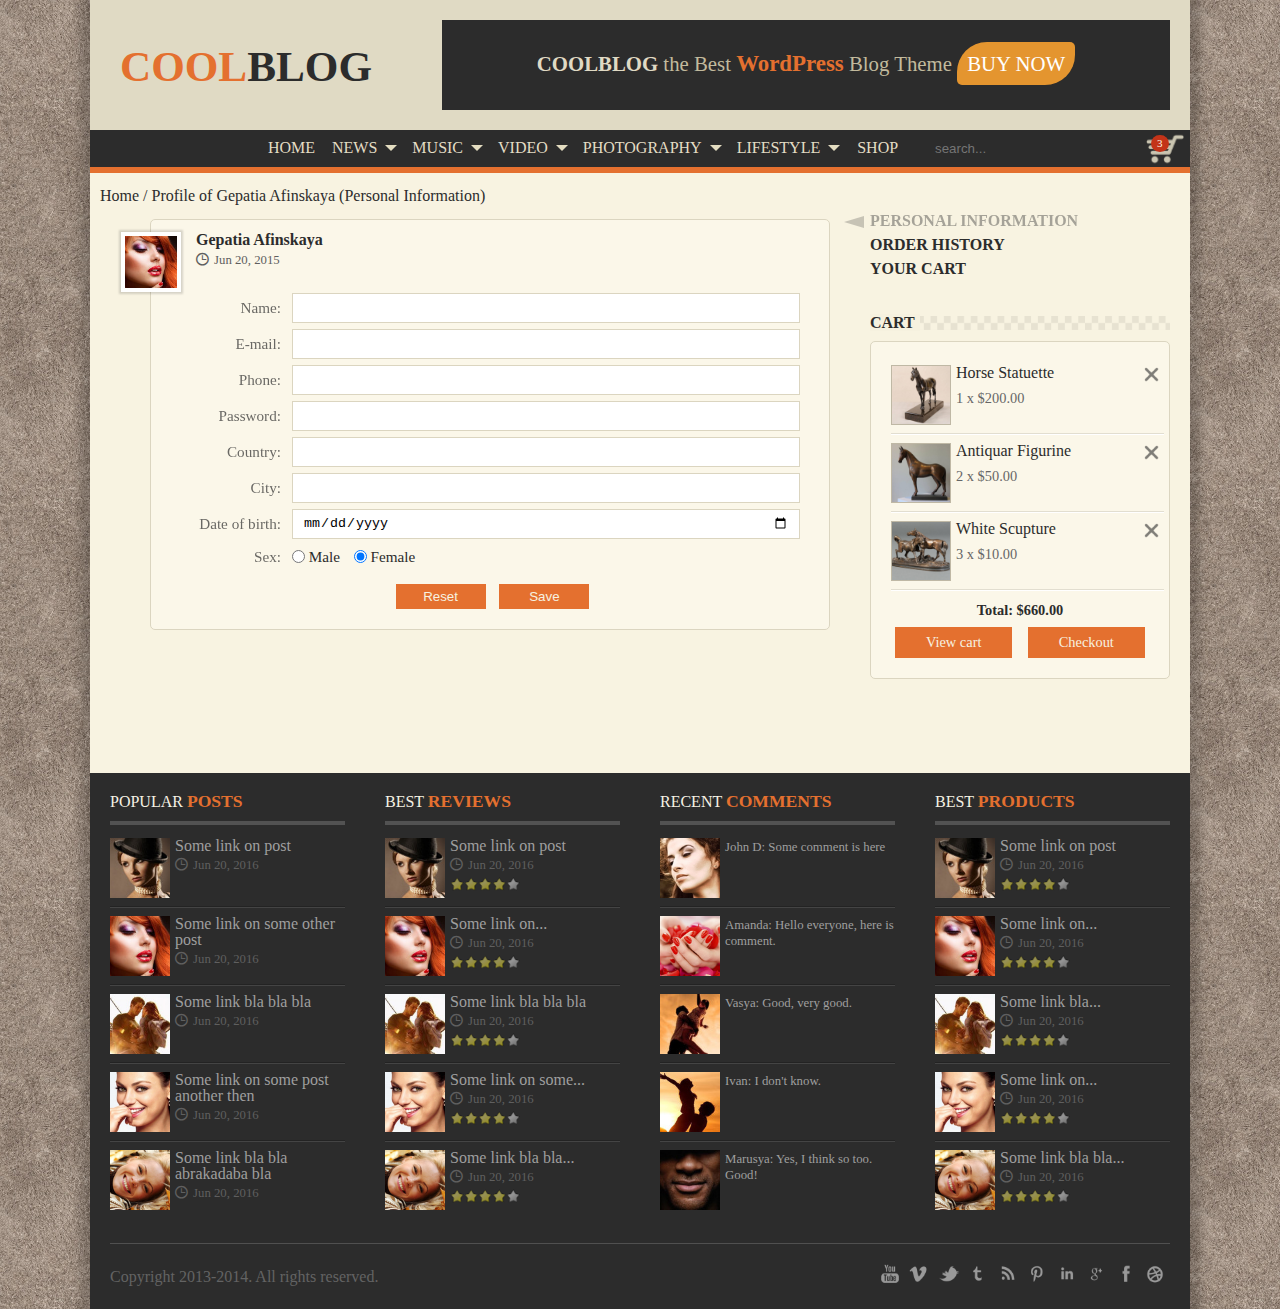
<file: profile_info.html>
<!DOCTYPE HTML>
<html lang="en">
<head>
    <meta charset="utf-8" />
    <meta name="viewport" content="width=device-width, initial-scale=1.0"/>
    <title>ADA - Blog/Magazine</title>
    <link rel="stylesheet" href="css/fonts.css" type="text/css">
    <link rel="stylesheet" href="css/style.css" type="text/css">
    <link rel="stylesheet" href="css/flaticon.css" type="text/css">
    <link rel="stylesheet" href="css/profile.css" type="text/css">
    <link rel="stylesheet" href="css/shop.css" type="text/css">
    <link rel="stylesheet" href="css/adaptive.css" type="text/css">
    <!--[if lt IE 9]>
      <script src="http://html5shiv.googlecode.com/svn/trunk/html5.js"></script>
      <script src="../../docs-assets/js/respond.min.js"></script>
    <![endif]-->
</head>
<body>
<div class="all">

<div class="menu_adapt">
<div>
    <input type="search" placeholder="search...">
</div>
<div>
    <ul class="social_ad">
        <li><a href=""><img src="img/soc/white/1.png" alt=""></a></li>
        <li><a href=""><img src="img/soc/white/2.png" alt=""></a></li>
        <li><a href=""><img src="img/soc/white/3.png" alt=""></a></li>
        <li><a href=""><img src="img/soc/white/4.png" alt=""></a></li>
        <li><a href=""><img src="img/soc/white/5.png" alt=""></a></li>
        <li><a href=""><img src="img/soc/white/6.png" alt=""></a></li>
        <li><a href=""><img src="img/soc/white/7.png" alt=""></a></li>
        <li><a href=""><img src="img/soc/white/8.png" alt=""></a></li>
        <li><a href=""><img src="img/soc/white/9.png" alt=""></a></li>
        <li><a href=""><img src="img/soc/white/10.png" alt=""></a></li>
    </ul>
</div>
<ul class="ad_main_menu">
    <li><a href="index.html">Home</a></li>
    <li><a href="news.html">News</a><div class="tri" id="am2"></div></li>
    <ul class="ad_submenu" id="sm2">
        <li><a href="">America</a></li>
        <li><a href="">Europe</a></li>
        <li><a href="">Africa</a></li>
        <li><a href="">Asia</a></li>
    </ul>
    <li><a href="music.html">Music</a><div class="tri" id="am3"></div></li>
    <ul class="ad_submenu" id="sm3">
        <li><a href="">Indie Rock</a></li>
        <li><a href="">Electronic</a></li>
        <li><a href="">Folk</a></li>
        <li><a href="">Jazz</a></li>
    </ul>
    <li><a href="videos.html">Video</a>
    </li>
    <li><a href="photo.html">Photography</a>
    </li>
    <li><a href="life.html">Lifestyle</a><div class="tri" id="am6"></div></li>
    <ul class="ad_submenu" id="sm6">
        <li><a href="">Business</a></li>
        <li><a href="">Health & Fitness</a></li>
        <li><a href="">Travel</a></li>
        <li><a href="">Food</a></li>
    </ul>
    <li id="am7"><a href="shop.html">Shop</a></li>
</ul>
</div>

<div class="all_rel">
<header>

<div class="menu_btn" id="menu_btn">

</div>
<h1><a href=""><span class="red">Cool</span>Blog</a></h1>
<div class="banner"><span class="up">CoolBlog</span><span class="ad"> the Best <span class="red">WordPress</span> Blog Theme</span>
<a href="">Buy now</a>
</div>
</header>
<nav>
    <ul class="main_menu">
        <li><a href="index.html">Home</a></li>
        <li><a href="news.html" id="a1" class="lst"><span>News</span><span></span></a>
            <div class="submenu" id="s1">
                <ul class="tbs">
                    <li id="t1" class="active">America</li>
                    <li id="t2">Europe</li>
                    <li id="t3">Africa</li>
                    <li id="t4">Asia</li>
                </ul>
                <div class="tabs">
                    <div id="tab1" class="active">
                        <div class="two bg_itm">
                            <article>
                                <h2><a href="">Title of article</a></h2>
                                <div class="sub">
                                    <div class="date">Jan 26, 2015</div>
                                    <div class="info">
                                        <span class="views"><span>12,345</span> views</span>
                                        <span class="coms">
                                            <a href="" class="c"><span>10</span> comments</a>
                                        </span>
                                    </div>
                                </div>
                                <div class="art_body">
                                    <img src="img/photo/11.jpg" alt="">
                                    <div class="art_text">
                                        Lorem ipsum dolor sit amet, consectetur adipisicing elit. Vitae, facere quaerat quam pariatur labore possimus porro veritatis corporis dolorum blanditiis aspernatur esse, deleniti id ipsam velit aperiam voluptatibus, perferendis voluptatem? Lorem ipsum dolor sit amet, consectetur adipisicing elit. Rerum eum tempora, deleniti nam enim, soluta voluptatibus perspiciatis architecto itaque.
                                    </div>
                                    <a href="" class="red_link">Read More » </a>
                                </div>
                            </article>
                        </div>
                        <div class="two ltl_itms">
                            <ul class="art_list">
                                <li>
                                    <a href="" class="img"><img src="img/thmb/1.jpg" alt=""></a>
                                    <a href="">Some link on post</a>
                                    <div class="date">Jun 20, 2016</div>
                                    <div class="rate"><img src="img/stars.png" alt=""></div>
                                </li>
                                <li>
                                    <a href="" class="img"><img src="img/thmb/2.jpg" alt=""></a>
                                    <a href="">Some link on...</a>
                                    <div class="date">Jun 20, 2016</div>
                                    <div class="rate"><img src="img/stars.png" alt=""></div>
                                </li>
                                <li>
                                    <a href="" class="img"><img src="img/thmb/3.jpg" alt=""></a>
                                    <a href="">Some link bla bla bla</a>
                                    <div class="date">Jun 20, 2016</div>
                                    <div class="rate"><img src="img/stars.png" alt=""></div>
                                </li>
                            </ul>
                        </div>
                    </div>
                    <div id="tab2">
                        <div class="two bg_itm">
                            <article>
                                <h2><a href="">Title of article</a></h2>
                                <div class="sub">
                                    <div class="date">Jan 26, 2015</div>
                                    <div class="info">
                                        <span class="views"><span>12,345</span> views</span>
                                        <span class="coms">
                                            <a href="" class="c"><span>10</span> comments</a>
                                        </span>
                                    </div>
                                </div>
                                <div class="art_body">
                                    <img src="img/photo/30.jpg" alt="">
                                    <div class="art_text">
                                        Lorem ipsum dolor sit amet, consectetur adipisicing elit. Vitae, facere quaerat quam pariatur labore possimus porro veritatis corporis dolorum blanditiis aspernatur esse, deleniti id ipsam velit aperiam voluptatibus, perferendis voluptatem? Lorem ipsum dolor sit amet, consectetur adipisicing elit. Rerum eum tempora, deleniti nam enim, soluta voluptatibus perspiciatis architecto itaque.
                                    </div>
                                    <a href="" class="red_link">Read More » </a>
                                </div>
                            </article>
                        </div>
                        <div class="two ltl_itms">
                            <ul class="art_list">
                                <li>
                                    <a href="" class="img"><img src="img/thmb/4.jpg" alt=""></a>
                                    <a href="">Some link on post</a>
                                    <div class="date">Jun 20, 2016</div>
                                    <div class="rate"><img src="img/stars.png" alt=""></div>
                                </li>
                                <li>
                                    <a href="" class="img"><img src="img/thmb/5.jpg" alt=""></a>
                                    <a href="">Some link on...</a>
                                    <div class="date">Jun 20, 2016</div>
                                    <div class="rate"><img src="img/stars.png" alt=""></div>
                                </li>
                                <li>
                                    <a href="" class="img"><img src="img/thmb/6.jpg" alt=""></a>
                                    <a href="">Some link bla bla bla</a>
                                    <div class="date">Jun 20, 2016</div>
                                    <div class="rate"><img src="img/stars.png" alt=""></div>
                                </li>
                            </ul>
                        </div>
                    </div>
                    <div id="tab3">
                        <div class="two bg_itm">
                            <article>
                                <h2><a href="">Title of article</a></h2>
                                <div class="sub">
                                    <div class="date">Jan 26, 2015</div>
                                    <div class="info">
                                        <span class="views"><span>12,345</span> views</span>
                                        <span class="coms">
                                            <a href="" class="c"><span>10</span> comments</a>
                                        </span>
                                    </div>
                                </div>
                                <div class="art_body">
                                    <img src="img/photo/29.jpg" alt="">
                                    <div class="art_text">
                                        Lorem ipsum dolor sit amet, consectetur adipisicing elit. Vitae, facere quaerat quam pariatur labore possimus porro veritatis corporis dolorum blanditiis aspernatur esse, deleniti id ipsam velit aperiam voluptatibus, perferendis voluptatem? Lorem ipsum dolor sit amet, consectetur adipisicing elit. Rerum eum tempora, deleniti nam enim, soluta voluptatibus perspiciatis architecto itaque.
                                    </div>
                                    <a href="" class="red_link">Read More » </a>
                                </div>
                            </article>
                        </div>
                        <div class="two ltl_itms">
                            <ul class="art_list">
                                <li>
                                    <a href="" class="img"><img src="img/thmb/7.jpg" alt=""></a>
                                    <a href="">Some link on post</a>
                                    <div class="date">Jun 20, 2016</div>
                                    <div class="rate"><img src="img/stars.png" alt=""></div>
                                </li>
                                <li>
                                    <a href="" class="img"><img src="img/thmb/8.jpg" alt=""></a>
                                    <a href="">Some link on...</a>
                                    <div class="date">Jun 20, 2016</div>
                                    <div class="rate"><img src="img/stars.png" alt=""></div>
                                </li>
                                <li>
                                    <a href="" class="img"><img src="img/thmb/9.jpg" alt=""></a>
                                    <a href="">Some link bla bla bla</a>
                                    <div class="date">Jun 20, 2016</div>
                                    <div class="rate"><img src="img/stars.png" alt=""></div>
                                </li>
                            </ul>
                        </div>
                    </div>
                    <div id="tab4">
                        <div class="two bg_itm">
                            <article>
                                <h2><a href="">Title of article</a></h2>
                                <div class="sub">
                                    <div class="date">Jan 26, 2015</div>
                                    <div class="info">
                                        <span class="views"><span>12,345</span> views</span>
                                        <span class="coms">
                                            <a href="" class="c"><span>10</span> comments</a>
                                        </span>
                                    </div>
                                </div>
                                <div class="art_body">
                                    <img src="img/photo/28.jpg" alt="">
                                    <div class="art_text">
                                        Lorem ipsum dolor sit amet, consectetur adipisicing elit. Vitae, facere quaerat quam pariatur labore possimus porro veritatis corporis dolorum blanditiis aspernatur esse, deleniti id ipsam velit aperiam voluptatibus, perferendis voluptatem? Lorem ipsum dolor sit amet, consectetur adipisicing elit. Rerum eum tempora, deleniti nam enim, soluta voluptatibus perspiciatis architecto itaque.
                                    </div>
                                    <a href="" class="red_link">Read More » </a>
                                </div>
                            </article>
                        </div>
                        <div class="two ltl_itms">
                            <ul class="art_list">
                                <li>
                                    <a href="" class="img"><img src="img/thmb/10.jpg" alt=""></a>
                                    <a href="">Some link on post</a>
                                    <div class="date">Jun 20, 2016</div>
                                    <div class="rate"><img src="img/stars.png" alt=""></div>
                                </li>
                                <li>
                                    <a href="" class="img"><img src="img/thmb/1.jpg" alt=""></a>
                                    <a href="">Some link on...</a>
                                    <div class="date">Jun 20, 2016</div>
                                    <div class="rate"><img src="img/stars.png" alt=""></div>
                                </li>
                                <li>
                                    <a href="" class="img"><img src="img/thmb/2.jpg" alt=""></a>
                                    <a href="">Some link bla bla bla</a>
                                    <div class="date">Jun 20, 2016</div>
                                    <div class="rate"><img src="img/stars.png" alt=""></div>
                                </li>
                            </ul>
                        </div>
                    </div>
                </div>
            </div>
        </li>
        <li><a href="music.html" id="a2" class="lst"><span>Music</span><span></span></a>
            <div class="submenu" id="s2">
                <ul class="tbs">
                    <li id="e1" class="active">Indie Rock</li>
                    <li id="e2">Electronic</li>
                    <li id="e3">Folk</li>
                    <li id="e4">Jazz</li>
                </ul>
                <div class="tabs">
                    <div id="eab1" class="active">
                        <div class="two bg_itm">
                            <article>
                                <h2><a href="">Title of article</a></h2>
                                <div class="sub">
                                    <div class="date">Jan 26, 2015</div>
                                    <div class="info">
                                        <span class="views"><span>12,345</span> views</span>
                                        <span class="coms">
                                            <a href="" class="c"><span>10</span> comments</a>
                                        </span>
                                    </div>
                                </div>
                                <div class="art_body">
                                    <img src="img/photo/11.jpg" alt="">
                                    <div class="art_text">
                                        Lorem ipsum dolor sit amet, consectetur adipisicing elit. Vitae, facere quaerat quam pariatur labore possimus porro veritatis corporis dolorum blanditiis aspernatur esse, deleniti id ipsam velit aperiam voluptatibus, perferendis voluptatem? Lorem ipsum dolor sit amet, consectetur adipisicing elit. Rerum eum tempora, deleniti nam enim, soluta voluptatibus perspiciatis architecto itaque.
                                    </div>
                                    <a href="" class="red_link">Read More » </a>
                                </div>
                            </article>
                        </div>
                        <div class="two ltl_itms">
                            <ul class="art_list">
                                <li>
                                    <a href="" class="img"><img src="img/thmb/1.jpg" alt=""></a>
                                    <a href="">Some link on post</a>
                                    <div class="date">Jun 20, 2016</div>
                                    <div class="rate"><img src="img/stars.png" alt=""></div>
                                </li>
                                <li>
                                    <a href="" class="img"><img src="img/thmb/2.jpg" alt=""></a>
                                    <a href="">Some link on...</a>
                                    <div class="date">Jun 20, 2016</div>
                                    <div class="rate"><img src="img/stars.png" alt=""></div>
                                </li>
                                <li>
                                    <a href="" class="img"><img src="img/thmb/3.jpg" alt=""></a>
                                    <a href="">Some link bla bla bla</a>
                                    <div class="date">Jun 20, 2016</div>
                                    <div class="rate"><img src="img/stars.png" alt=""></div>
                                </li>
                            </ul>
                        </div>
                    </div>
                    <div id="eab2">
                        <div class="two bg_itm">
                            <article>
                                <h2><a href="">Title of article</a></h2>
                                <div class="sub">
                                    <div class="date">Jan 26, 2015</div>
                                    <div class="info">
                                        <span class="views"><span>12,345</span> views</span>
                                        <span class="coms">
                                            <a href="" class="c"><span>10</span> comments</a>
                                        </span>
                                    </div>
                                </div>
                                <div class="art_body">
                                    <img src="img/photo/30.jpg" alt="">
                                    <div class="art_text">
                                        Lorem ipsum dolor sit amet, consectetur adipisicing elit. Vitae, facere quaerat quam pariatur labore possimus porro veritatis corporis dolorum blanditiis aspernatur esse, deleniti id ipsam velit aperiam voluptatibus, perferendis voluptatem? Lorem ipsum dolor sit amet, consectetur adipisicing elit. Rerum eum tempora, deleniti nam enim, soluta voluptatibus perspiciatis architecto itaque.
                                    </div>
                                    <a href="" class="red_link">Read More » </a>
                                </div>
                            </article>
                        </div>
                        <div class="two ltl_itms">
                            <ul class="art_list">
                                <li>
                                    <a href="" class="img"><img src="img/thmb/4.jpg" alt=""></a>
                                    <a href="">Some link on post</a>
                                    <div class="date">Jun 20, 2016</div>
                                    <div class="rate"><img src="img/stars.png" alt=""></div>
                                </li>
                                <li>
                                    <a href="" class="img"><img src="img/thmb/5.jpg" alt=""></a>
                                    <a href="">Some link on...</a>
                                    <div class="date">Jun 20, 2016</div>
                                    <div class="rate"><img src="img/stars.png" alt=""></div>
                                </li>
                                <li>
                                    <a href="" class="img"><img src="img/thmb/6.jpg" alt=""></a>
                                    <a href="">Some link bla bla bla</a>
                                    <div class="date">Jun 20, 2016</div>
                                    <div class="rate"><img src="img/stars.png" alt=""></div>
                                </li>
                            </ul>
                        </div>
                    </div>
                    <div id="eab3">
                        <div class="two bg_itm">
                            <article>
                                <h2><a href="">Title of article</a></h2>
                                <div class="sub">
                                    <div class="date">Jan 26, 2015</div>
                                    <div class="info">
                                        <span class="views"><span>12,345</span> views</span>
                                        <span class="coms">
                                            <a href="" class="c"><span>10</span> comments</a>
                                        </span>
                                    </div>
                                </div>
                                <div class="art_body">
                                    <img src="img/photo/29.jpg" alt="">
                                    <div class="art_text">
                                        Lorem ipsum dolor sit amet, consectetur adipisicing elit. Vitae, facere quaerat quam pariatur labore possimus porro veritatis corporis dolorum blanditiis aspernatur esse, deleniti id ipsam velit aperiam voluptatibus, perferendis voluptatem? Lorem ipsum dolor sit amet, consectetur adipisicing elit. Rerum eum tempora, deleniti nam enim, soluta voluptatibus perspiciatis architecto itaque.
                                    </div>
                                    <a href="" class="red_link">Read More » </a>
                                </div>
                            </article>
                        </div>
                        <div class="two ltl_itms">
                            <ul class="art_list">
                                <li>
                                    <a href="" class="img"><img src="img/thmb/7.jpg" alt=""></a>
                                    <a href="">Some link on post</a>
                                    <div class="date">Jun 20, 2016</div>
                                    <div class="rate"><img src="img/stars.png" alt=""></div>
                                </li>
                                <li>
                                    <a href="" class="img"><img src="img/thmb/8.jpg" alt=""></a>
                                    <a href="">Some link on...</a>
                                    <div class="date">Jun 20, 2016</div>
                                    <div class="rate"><img src="img/stars.png" alt=""></div>
                                </li>
                                <li>
                                    <a href="" class="img"><img src="img/thmb/9.jpg" alt=""></a>
                                    <a href="">Some link bla bla bla</a>
                                    <div class="date">Jun 20, 2016</div>
                                    <div class="rate"><img src="img/stars.png" alt=""></div>
                                </li>
                            </ul>
                        </div>
                    </div>
                    <div id="eab4">
                        <div class="two bg_itm">
                            <article>
                                <h2><a href="">Title of article</a></h2>
                                <div class="sub">
                                    <div class="date">Jan 26, 2015</div>
                                    <div class="info">
                                        <span class="views"><span>12,345</span> views</span>
                                        <span class="coms">
                                            <a href="" class="c"><span>10</span> comments</a>
                                        </span>
                                    </div>
                                </div>
                                <div class="art_body">
                                    <img src="img/photo/28.jpg" alt="">
                                    <div class="art_text">
                                        Lorem ipsum dolor sit amet, consectetur adipisicing elit. Vitae, facere quaerat quam pariatur labore possimus porro veritatis corporis dolorum blanditiis aspernatur esse, deleniti id ipsam velit aperiam voluptatibus, perferendis voluptatem? Lorem ipsum dolor sit amet, consectetur adipisicing elit. Rerum eum tempora, deleniti nam enim, soluta voluptatibus perspiciatis architecto itaque.
                                    </div>
                                    <a href="" class="red_link">Read More » </a>
                                </div>
                            </article>
                        </div>
                        <div class="two ltl_itms">
                            <ul class="art_list">
                                <li>
                                    <a href="" class="img"><img src="img/thmb/10.jpg" alt=""></a>
                                    <a href="">Some link on post</a>
                                    <div class="date">Jun 20, 2016</div>
                                    <div class="rate"><img src="img/stars.png" alt=""></div>
                                </li>
                                <li>
                                    <a href="" class="img"><img src="img/thmb/1.jpg" alt=""></a>
                                    <a href="">Some link on...</a>
                                    <div class="date">Jun 20, 2016</div>
                                    <div class="rate"><img src="img/stars.png" alt=""></div>
                                </li>
                                <li>
                                    <a href="" class="img"><img src="img/thmb/2.jpg" alt=""></a>
                                    <a href="">Some link bla bla bla</a>
                                    <div class="date">Jun 20, 2016</div>
                                    <div class="rate"><img src="img/stars.png" alt=""></div>
                                </li>
                            </ul>
                        </div>
                    </div>
                </div>
            </div>
        </li>
        <li><a href="videos.html" id="a3" class="lst"><span>Video</span><span></span></a>
            <div class="submenu" id="s3">
                <div class="item_wrap">
                    <div class="item">
                        <a href="video.html" class="video">
                            <img src="img/photo/1.jpg" alt="">
                            <span class="overlay_icon flaticon-play"></span>
                        </a>
                        <div><a href="">Title of video</a></div>
                        <div class="date">Jun 2, 2015</div>
                    </div>
                    <div class="item">
                        <a href="" class="video">
                            <img src="img/photo/2.jpg" alt="">
                            <span class="overlay_icon flaticon-play"></span>
                        </a>
                        <div><a href="video.html">Title of video</a></div>
                        <div class="date">Jun 2, 2015</div>
                    </div>
                    <div class="item">
                        <a href="video.html" class="video">
                            <img src="img/photo/3.jpg" alt="">
                            <span class="overlay_icon flaticon-play"></span>
                        </a>
                        <div><a href="">Title of video</a></div>
                        <div class="date">Jun 2, 2015</div>
                    </div>
                </div>
            </div>
        </li>
        <li><a href="photo.html" id="a4" class="lst"><span>Photography</span><span></span></a>
            <div class="submenu" id="s4">
                <div class="item_wrap">
                    <div class="item">
                        <a href=""><img src="img/photo/5.jpg" alt=""></a>
                    </div>
                    <div class="item">
                        <a href=""><img src="img/photo/22.jpg" alt=""></a>
                    </div>
                    <div class="item">
                        <a href=""><img src="img/photo/7.jpg" alt=""></a>
                    </div>
                </div>
            </div>
        </li>
        <li><a href="life.html" id="a5" class="lst"><span>Lifestyle</span><span></span></a>
            <div class="submenu" id="s5">
                <ul class="tbs">
                    <li id="q1" class="active">Business</li>
                    <li id="q2">Health & Fitness</li>
                    <li id="q3">Travel</li>
                    <li id="q4">Food</li>
                </ul>
                <div class="tabs">
                    <div id="qab1" class="active">
                        <div class="two bg_itm">
                            <article>
                                <h2><a href="">Title of article</a></h2>
                                <div class="sub">
                                    <div class="date">Jan 26, 2015</div>
                                    <div class="info">
                                        <span class="views"><span>12,345</span> views</span>
                                        <span class="coms">
                                            <a href="" class="c"><span>10</span> comments</a>
                                        </span>
                                    </div>
                                </div>
                                <div class="art_body">
                                    <img src="img/photo/11.jpg" alt="">
                                    <div class="art_text">
                                        Lorem ipsum dolor sit amet, consectetur adipisicing elit. Vitae, facere quaerat quam pariatur labore possimus porro veritatis corporis dolorum blanditiis aspernatur esse, deleniti id ipsam velit aperiam voluptatibus, perferendis voluptatem? Lorem ipsum dolor sit amet, consectetur adipisicing elit. Rerum eum tempora, deleniti nam enim, soluta voluptatibus perspiciatis architecto itaque.
                                    </div>
                                    <a href="" class="red_link">Read More » </a>
                                </div>
                            </article>
                        </div>
                        <div class="two ltl_itms">
                            <ul class="art_list">
                                <li>
                                    <a href="" class="img"><img src="img/thmb/1.jpg" alt=""></a>
                                    <a href="">Some link on post</a>
                                    <div class="date">Jun 20, 2016</div>
                                    <div class="rate"><img src="img/stars.png" alt=""></div>
                                </li>
                                <li>
                                    <a href="" class="img"><img src="img/thmb/2.jpg" alt=""></a>
                                    <a href="">Some link on...</a>
                                    <div class="date">Jun 20, 2016</div>
                                    <div class="rate"><img src="img/stars.png" alt=""></div>
                                </li>
                                <li>
                                    <a href="" class="img"><img src="img/thmb/3.jpg" alt=""></a>
                                    <a href="">Some link bla bla bla</a>
                                    <div class="date">Jun 20, 2016</div>
                                    <div class="rate"><img src="img/stars.png" alt=""></div>
                                </li>
                            </ul>
                        </div>
                    </div>
                    <div id="qab2">
                        <div class="two bg_itm">
                            <article>
                                <h2><a href="">Title of article</a></h2>
                                <div class="sub">
                                    <div class="date">Jan 26, 2015</div>
                                    <div class="info">
                                        <span class="views"><span>12,345</span> views</span>
                                        <span class="coms">
                                            <a href="" class="c"><span>10</span> comments</a>
                                        </span>
                                    </div>
                                </div>
                                <div class="art_body">
                                    <img src="img/photo/30.jpg" alt="">
                                    <div class="art_text">
                                        Lorem ipsum dolor sit amet, consectetur adipisicing elit. Vitae, facere quaerat quam pariatur labore possimus porro veritatis corporis dolorum blanditiis aspernatur esse, deleniti id ipsam velit aperiam voluptatibus, perferendis voluptatem? Lorem ipsum dolor sit amet, consectetur adipisicing elit. Rerum eum tempora, deleniti nam enim, soluta voluptatibus perspiciatis architecto itaque.
                                    </div>
                                    <a href="" class="red_link">Read More » </a>
                                </div>
                            </article>
                        </div>
                        <div class="two ltl_itms">
                            <ul class="art_list">
                                <li>
                                    <a href="" class="img"><img src="img/thmb/4.jpg" alt=""></a>
                                    <a href="">Some link on post</a>
                                    <div class="date">Jun 20, 2016</div>
                                    <div class="rate"><img src="img/stars.png" alt=""></div>
                                </li>
                                <li>
                                    <a href="" class="img"><img src="img/thmb/5.jpg" alt=""></a>
                                    <a href="">Some link on...</a>
                                    <div class="date">Jun 20, 2016</div>
                                    <div class="rate"><img src="img/stars.png" alt=""></div>
                                </li>
                                <li>
                                    <a href="" class="img"><img src="img/thmb/6.jpg" alt=""></a>
                                    <a href="">Some link bla bla bla</a>
                                    <div class="date">Jun 20, 2016</div>
                                    <div class="rate"><img src="img/stars.png" alt=""></div>
                                </li>
                            </ul>
                        </div>
                    </div>
                    <div id="qab3">
                        <div class="two bg_itm">
                            <article>
                                <h2><a href="">Title of article</a></h2>
                                <div class="sub">
                                    <div class="date">Jan 26, 2015</div>
                                    <div class="info">
                                        <span class="views"><span>12,345</span> views</span>
                                        <span class="coms">
                                            <a href="" class="c"><span>10</span> comments</a>
                                        </span>
                                    </div>
                                </div>
                                <div class="art_body">
                                    <img src="img/photo/29.jpg" alt="">
                                    <div class="art_text">
                                        Lorem ipsum dolor sit amet, consectetur adipisicing elit. Vitae, facere quaerat quam pariatur labore possimus porro veritatis corporis dolorum blanditiis aspernatur esse, deleniti id ipsam velit aperiam voluptatibus, perferendis voluptatem? Lorem ipsum dolor sit amet, consectetur adipisicing elit. Rerum eum tempora, deleniti nam enim, soluta voluptatibus perspiciatis architecto itaque.
                                    </div>
                                    <a href="" class="red_link">Read More » </a>
                                </div>
                            </article>
                        </div>
                        <div class="two ltl_itms">
                            <ul class="art_list">
                                <li>
                                    <a href="" class="img"><img src="img/thmb/7.jpg" alt=""></a>
                                    <a href="">Some link on post</a>
                                    <div class="date">Jun 20, 2016</div>
                                    <div class="rate"><img src="img/stars.png" alt=""></div>
                                </li>
                                <li>
                                    <a href="" class="img"><img src="img/thmb/8.jpg" alt=""></a>
                                    <a href="">Some link on...</a>
                                    <div class="date">Jun 20, 2016</div>
                                    <div class="rate"><img src="img/stars.png" alt=""></div>
                                </li>
                                <li>
                                    <a href="" class="img"><img src="img/thmb/9.jpg" alt=""></a>
                                    <a href="">Some link bla bla bla</a>
                                    <div class="date">Jun 20, 2016</div>
                                    <div class="rate"><img src="img/stars.png" alt=""></div>
                                </li>
                            </ul>
                        </div>
                    </div>
                    <div id="qab4">
                        <div class="two bg_itm">
                            <article>
                                <h2><a href="">Title of article</a></h2>
                                <div class="sub">
                                    <div class="date">Jan 26, 2015</div>
                                    <div class="info">
                                        <span class="views"><span>12,345</span> views</span>
                                        <span class="coms">
                                            <a href="" class="c"><span>10</span> comments</a>
                                        </span>
                                    </div>
                                </div>
                                <div class="art_body">
                                    <img src="img/photo/28.jpg" alt="">
                                    <div class="art_text">
                                        Lorem ipsum dolor sit amet, consectetur adipisicing elit. Vitae, facere quaerat quam pariatur labore possimus porro veritatis corporis dolorum blanditiis aspernatur esse, deleniti id ipsam velit aperiam voluptatibus, perferendis voluptatem? Lorem ipsum dolor sit amet, consectetur adipisicing elit. Rerum eum tempora, deleniti nam enim, soluta voluptatibus perspiciatis architecto itaque.
                                    </div>
                                    <a href="" class="red_link">Read More » </a>
                                </div>
                            </article>
                        </div>
                        <div class="two ltl_itms">
                            <ul class="art_list">
                                <li>
                                    <a href="" class="img"><img src="img/thmb/10.jpg" alt=""></a>
                                    <a href="">Some link on post</a>
                                    <div class="date">Jun 20, 2016</div>
                                    <div class="rate"><img src="img/stars.png" alt=""></div>
                                </li>
                                <li>
                                    <a href="" class="img"><img src="img/thmb/1.jpg" alt=""></a>
                                    <a href="">Some link on...</a>
                                    <div class="date">Jun 20, 2016</div>
                                    <div class="rate"><img src="img/stars.png" alt=""></div>
                                </li>
                                <li>
                                    <a href="" class="img"><img src="img/thmb/2.jpg" alt=""></a>
                                    <a href="">Some link bla bla bla</a>
                                    <div class="date">Jun 20, 2016</div>
                                    <div class="rate"><img src="img/stars.png" alt=""></div>
                                </li>
                            </ul>
                        </div>
                    </div>
                </div>
            </div>
        </li>
        <li><a href="shop.html">Shop</a></li>
        <li><input type="search" placeholder="search..."></li>
    </ul>
    <a href="profile_cart.html" class="basket tt" data-title="view cart">
        <span class="prod_count">3</span>
    </a>
</nav>
<main class="profile">
    <section class="left">
        <ul class="crumbs">
            <li><a href="index.html">Home</a></li>
            <li>/</li>
            <li>Profile of Gepatia Afinskaya (Personal Information)</li>
        </ul>

        <div class="profile">
            <div class="block_wrap">
                <img src="img/thmb/2.jpg" alt="" class="ava">
                <div class="head">
                    <h3>Gepatia Afinskaya</h3>
                    <div class="date">Jun 20, 2015</div>
                </div>
                <div class="user_info">
                    <form action="" method="POST">
                        <table>
                            <tr>
                                <td>Name: </td>
                                <td>
                                    <input type="text">
                                </td>
                            </tr>
                            <tr>
                                <td>E-mail: </td>
                                <td>
                                    <input type="email">
                                </td>
                            </tr>
                            <tr>
                                <td>Phone: </td>
                                <td>
                                    <input type="phone">
                                </td>
                            </tr>
                            <tr>
                                <td>Password: </td>
                                <td>
                                    <input type="password">
                                </td>
                            </tr>
                            <tr>
                                <td>Country: </td>
                                <td>
                                    <input type="text">
                                </td>
                            </tr>
                            <tr>
                                <td>City: </td>
                                <td>
                                    <input type="text">
                                </td>
                            </tr>
                            <tr>
                                <td>Date of birth: </td>
                                <td>
                                    <input type="date" placeholder="dd.mm.yyyy">
                                </td>
                            </tr>
                            <tr>
                                <td>Sex: </td>
                                <td>
                                    <input type="radio" name="sex" id="m">
                                    <label for="m">Male</label>
                                    <input type="radio" name="sex" id="f" checked>
                                    <label for="f">Female</label>
                                </td>
                            </tr>
                        </table>
                        <div class="inps">
                            <input type="reset" value="Reset" class="red_link">
                            <input type="submit" value="Save">
                        </div>
                    </form>
                </div>
            </div>
        </div>

    </section>
    <section class="right">
        <div class="bl_wrap">
            <div class="block">
                <ul class="profile_menu">
                    <li><a href="profile_info.html" class="active">Personal Information</a></li>
                    <li><a href="profile_orders.html">Order History</a></li>
                    <li><a href="profile_cart.html">Your Cart</a></li>
                </ul>
            </div>
            <div class="block">
                <h2>
                    <span>Cart</span>
                    <div class="op_back"></div>
                </h2>
                <div class="block_wrap crt">
                    <div class="cart">
                        <!-- Your cart is empty yet. -->
                        <ul class="art_list prods white" id="cart">
                            <li>
                                <a href="" class="img"><img src="img/products/5.jpg" alt=""></a>
                                <a href="">Horse Statuette</a>
                                <div class="prc">
                                    <span id="i">1</span> x
                                    <span id="p">$200.00</span>
                                </div>
                                <div class="del" id="del1"></div>
                            </li>
                            <li>
                                <a href="" class="img"><img src="img/products/6.jpg" alt=""></a>
                                <a href="">Antiquar Figurine</a>
                                <div class="prc">
                                    <span id="i">2</span> x
                                    <span id="p">$50.00</span>
                                </div>
                                <div class="del" id="del2"></div>
                            </li>
                            <li>
                                <a href="" class="img"><img src="img/products/7.jpg" alt=""></a>
                                <a href="">White Scupture</a>
                                <div class="prc">
                                    <span id="i">3</span> x
                                    <span id="p">$10.00</span>
                                </div>
                                <div class="del" id="del3"></div>
                            </li>
                            <li>
                                <a href="" class="img"><img src="img/products/8.jpg" alt=""></a>
                                <a href="">Horse Statuette</a>
                                <div class="prc">
                                    <span id="i">1</span> x
                                    <span id="p">$200.00</span>
                                </div>
                                <div class="del" id="del4"></div>
                            </li>
                            <li>
                                <a href="" class="img"><img src="img/products/9.jpg" alt=""></a>
                                <a href="">Antiquar Figurine</a>
                                <div class="prc">
                                    <span id="i">2</span> x
                                    <span id="p">$50.00</span>
                                </div>
                                <div class="del" id="del5"></div>
                            </li>
                            <li>
                                <a href="" class="img"><img src="img/products/10.jpg" alt=""></a>
                                <a href="">White Scupture</a>
                                <div class="prc">
                                    <span id="i">3</span> x
                                    <span id="p">$10.00</span>
                                </div>
                                <div class="del" id="del6"></div>
                            </li>
                        </ul>
                    </div>
                    <div class="crt_sub">
                        <div class="total">
                            Total: <span id="total_prc">$330.00</span>
                        </div>
                        <div class="btns">
                            <a href="profile_cart.html" class="red_link">View cart</a>
                            <a href="checkout.html" class="red_link">Checkout</a>
                        </div>
                    </div>
                </div>
            </div>
        </div>
    </section>
</main>
<footer>
    <section class="ftr_up">
    <div class="four f1">
        <h3>Popular <span class="red">Posts</span></h3>
        <ul class="art_list">
            <li>
                <a href="" class="img"><img src="img/thmb/1.jpg" alt=""></a>
                <a href="">Some link on post</a>
                <div class="date">Jun 20, 2016</div>
            </li>
            <li>
                <a href="" class="img"><img src="img/thmb/2.jpg" alt=""></a>
                <a href="">Some link on some other post</a>
                <div class="date">Jun 20, 2016</div>
            </li>
            <li>
                <a href="" class="img"><img src="img/thmb/3.jpg" alt=""></a>
                <a href="">Some link bla bla bla</a>
                <div class="date">Jun 20, 2016</div>
            </li>
            <li>
                <a href="" class="img"><img src="img/thmb/4.jpg" alt=""></a>
                <a href="">Some link on some post another then</a>
                <div class="date">Jun 20, 2016</div>
            </li>
            <li>
                <a href="" class="img"><img src="img/thmb/5.jpg" alt=""></a>
                <a href="">Some link bla bla abrakadaba bla</a>
                <div class="date">Jun 20, 2016</div>
            </li>
        </ul>
    </div>
    <div class="four f2">
        <h3>Best <span class="red">Reviews</span></h3>
        <ul class="art_list">
            <li>
                <a href="" class="img"><img src="img/thmb/1.jpg" alt=""></a>
                <a href="">Some link on post</a>
                <div class="date">Jun 20, 2016</div>
                <div class="rate"><img src="img/stars.png" alt=""></div>
            </li>
            <li>
                <a href="" class="img"><img src="img/thmb/2.jpg" alt=""></a>
                <a href="">Some link on...</a>
                <div class="date">Jun 20, 2016</div>
                <div class="rate"><img src="img/stars.png" alt=""></div>
            </li>
            <li>
                <a href="" class="img"><img src="img/thmb/3.jpg" alt=""></a>
                <a href="">Some link bla bla bla</a>
                <div class="date">Jun 20, 2016</div>
                <div class="rate"><img src="img/stars.png" alt=""></div>
            </li>
            <li>
                <a href="" class="img"><img src="img/thmb/4.jpg" alt=""></a>
                <a href="">Some link on some...</a>
                <div class="date">Jun 20, 2016</div>
                <div class="rate"><img src="img/stars.png" alt=""></div>
            </li>
            <li>
                <a href="" class="img"><img src="img/thmb/5.jpg" alt=""></a>
                <a href="">Some link bla bla...</a>
                <div class="date">Jun 20, 2016</div>
                <div class="rate"><img src="img/stars.png" alt=""></div>
            </li>
        </ul>
    </div>
    <div class="four f3">
        <h3>Recent <span class="red">Comments</span></h3>
        <ul class="art_list">
            <li>
                <a href="" class="img"><img src="img/thmb/7.jpg" alt=""></a>
                <a href="">John D: Some comment is here</a>
            </li>
            <li>
                <a href="" class="img"><img src="img/thmb/8.jpg" alt=""></a>
                <a href="">Amanda: Hello everyone, here is comment.</a>
            </li>
            <li>
                <a href="" class="img"><img src="img/thmb/9.jpg" alt=""></a>
                <a href="">Vasya: Good, very good.</a>
            </li>
            <li>
                <a href="" class="img"><img src="img/thmb/10.jpg" alt=""></a>
                <a href="">Ivan: I don't know.</a>
            </li>
            <li>
                <a href="" class="img"><img src="img/thmb/6.jpg" alt=""></a>
                <a href="">Marusya: Yes, I think so too. Good!</a>
            </li>
        </ul>
    </div>
    <div class="four f4">
        <h3>Best <span class="red">Products</span></h3>
        <ul class="art_list">
            <li>
                <a href="" class="img"><img src="img/thmb/1.jpg" alt=""></a>
                <a href="">Some link on post</a>
                <div class="date">Jun 20, 2016</div>
                <div class="rate"><img src="img/stars.png" alt=""></div>
            </li>
            <li>
                <a href="" class="img"><img src="img/thmb/2.jpg" alt=""></a>
                <a href="">Some link on...</a>
                <div class="date">Jun 20, 2016</div>
                <div class="rate"><img src="img/stars.png" alt=""></div>
            </li>
            <li>
                <a href="" class="img"><img src="img/thmb/3.jpg" alt=""></a>
                <a href="">Some link bla...</a>
                <div class="date">Jun 20, 2016</div>
                <div class="rate"><img src="img/stars.png" alt=""></div>
            </li>
            <li>
                <a href="" class="img"><img src="img/thmb/4.jpg" alt=""></a>
                <a href="">Some link on...</a>
                <div class="date">Jun 20, 2016</div>
                <div class="rate"><img src="img/stars.png" alt=""></div>
            </li>
            <li>
                <a href="" class="img"><img src="img/thmb/5.jpg" alt=""></a>
                <a href="">Some link bla bla...</a>
                <div class="date">Jun 20, 2016</div>
                <div class="rate"><img src="img/stars.png" alt=""></div>
            </li>
        </ul>
    </div>
    </section>
    <hr>
    <section class="ftr_low">
        <div class="copy">
            Copyright 2013-2014. All rights reserved.
        </div>
        <ul class="social">
            <li><a href=""><img src="img/soc/white/1.png" alt=""></a></li>
            <li><a href=""><img src="img/soc/white/2.png" alt=""></a></li>
            <li><a href=""><img src="img/soc/white/3.png" alt=""></a></li>
            <li><a href=""><img src="img/soc/white/4.png" alt=""></a></li>
            <li><a href=""><img src="img/soc/white/5.png" alt=""></a></li>
            <li><a href=""><img src="img/soc/white/6.png" alt=""></a></li>
            <li><a href=""><img src="img/soc/white/7.png" alt=""></a></li>
            <li><a href=""><img src="img/soc/white/8.png" alt=""></a></li>
            <li><a href=""><img src="img/soc/white/9.png" alt=""></a></li>
            <li><a href=""><img src="img/soc/white/10.png" alt=""></a></li>
        </ul>
    </section>
</footer>
</div>
</div>

<script type="text/javascript" src="https://cdnjs.cloudflare.com/ajax/libs/jquery/1.8.3/jquery.min.js"></script>
<script type="text/javascript" src="js/jqueryrotate.js"></script>
<script type="text/javascript" src="js/jquery.jcarousel.min.js"></script>
<script src="js/script.js"></script>
<script src="js/adaptive.js"></script>

<script src="js/shop.js"></script>
</html>
</file>
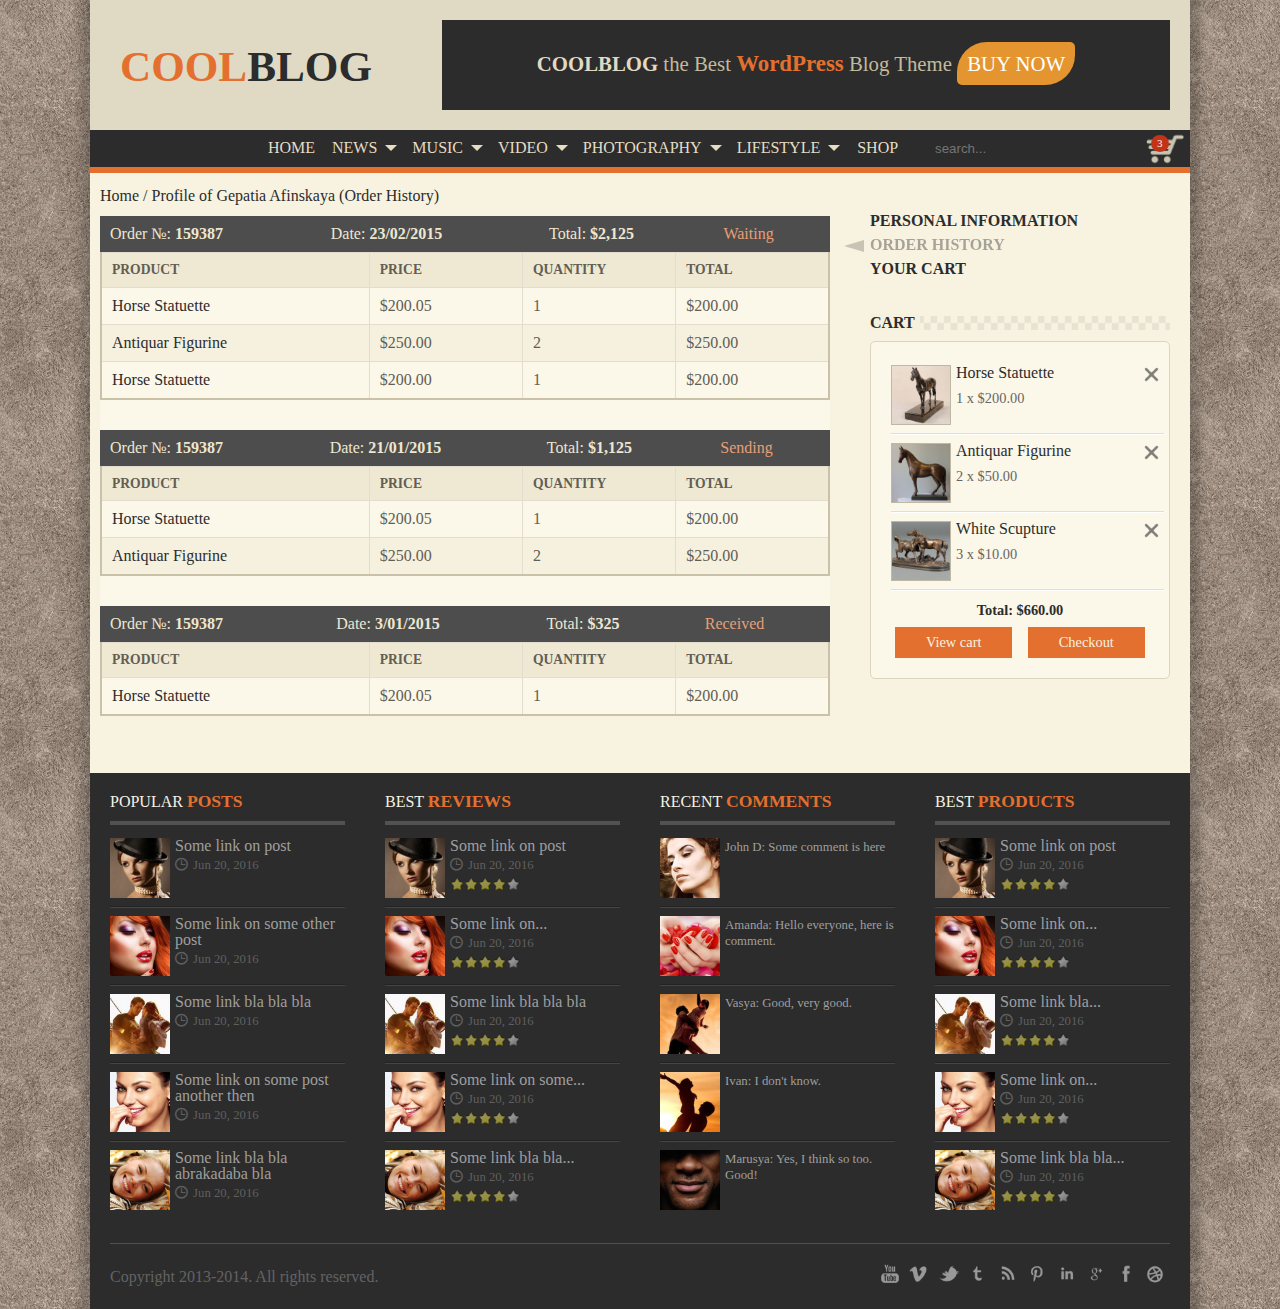
<file: profile_orders.html>
<!DOCTYPE HTML>
<html lang="en">
<head>
    <meta charset="utf-8" />
    <meta name="viewport" content="width=device-width, initial-scale=1.0"/>
    <title>ADA - Blog/Magazine</title>
    <link rel="stylesheet" href="css/fonts.css" type="text/css">
    <link rel="stylesheet" href="css/style.css" type="text/css">
    <link rel="stylesheet" href="css/flaticon.css" type="text/css">
    <link rel="stylesheet" href="css/profile.css" type="text/css">
    <link rel="stylesheet" href="css/shop.css" type="text/css">
    <link rel="stylesheet" href="css/cart.css" type="text/css">
    <link rel="stylesheet" href="css/adaptive.css" type="text/css">
    <!--[if lt IE 9]>
      <script src="http://html5shiv.googlecode.com/svn/trunk/html5.js"></script>
      <script src="../../docs-assets/js/respond.min.js"></script>
    <![endif]-->
</head>
<body>
<div class="all">

<div class="menu_adapt">
<div>
    <input type="search" placeholder="search...">
</div>
<div>
    <ul class="social_ad">
        <li><a href=""><img src="img/soc/white/1.png" alt=""></a></li>
        <li><a href=""><img src="img/soc/white/2.png" alt=""></a></li>
        <li><a href=""><img src="img/soc/white/3.png" alt=""></a></li>
        <li><a href=""><img src="img/soc/white/4.png" alt=""></a></li>
        <li><a href=""><img src="img/soc/white/5.png" alt=""></a></li>
        <li><a href=""><img src="img/soc/white/6.png" alt=""></a></li>
        <li><a href=""><img src="img/soc/white/7.png" alt=""></a></li>
        <li><a href=""><img src="img/soc/white/8.png" alt=""></a></li>
        <li><a href=""><img src="img/soc/white/9.png" alt=""></a></li>
        <li><a href=""><img src="img/soc/white/10.png" alt=""></a></li>
    </ul>
</div>
<ul class="ad_main_menu">
    <li><a href="index.html">Home</a></li>
    <li><a href="news.html">News</a><div class="tri" id="am2"></div></li>
    <ul class="ad_submenu" id="sm2">
        <li><a href="">America</a></li>
        <li><a href="">Europe</a></li>
        <li><a href="">Africa</a></li>
        <li><a href="">Asia</a></li>
    </ul>
    <li><a href="music.html">Music</a><div class="tri" id="am3"></div></li>
    <ul class="ad_submenu" id="sm3">
        <li><a href="">Indie Rock</a></li>
        <li><a href="">Electronic</a></li>
        <li><a href="">Folk</a></li>
        <li><a href="">Jazz</a></li>
    </ul>
    <li><a href="videos.html">Video</a>
    </li>
    <li><a href="photo.html">Photography</a>
    </li>
    <li><a href="life.html">Lifestyle</a><div class="tri" id="am6"></div></li>
    <ul class="ad_submenu" id="sm6">
        <li><a href="">Business</a></li>
        <li><a href="">Health & Fitness</a></li>
        <li><a href="">Travel</a></li>
        <li><a href="">Food</a></li>
    </ul>
    <li id="am7"><a href="shop.html">Shop</a></li>
</ul>
</div>

<div class="all_rel">
<header>

<div class="menu_btn" id="menu_btn">

</div>
<h1><a href=""><span class="red">Cool</span>Blog</a></h1>
<div class="banner"><span class="up">CoolBlog</span><span class="ad"> the Best <span class="red">WordPress</span> Blog Theme</span>
<a href="">Buy now</a>
</div>
</header>
<nav>
    <ul class="main_menu">
        <li><a href="index.html">Home</a></li>
        <li><a href="news.html" id="a1" class="lst"><span>News</span><span></span></a>
            <div class="submenu" id="s1">
                <ul class="tbs">
                    <li id="t1" class="active">America</li>
                    <li id="t2">Europe</li>
                    <li id="t3">Africa</li>
                    <li id="t4">Asia</li>
                </ul>
                <div class="tabs">
                    <div id="tab1" class="active">
                        <div class="two bg_itm">
                            <article>
                                <h2><a href="">Title of article</a></h2>
                                <div class="sub">
                                    <div class="date">Jan 26, 2015</div>
                                    <div class="info">
                                        <span class="views"><span>12,345</span> views</span>
                                        <span class="coms">
                                            <a href="" class="c"><span>10</span> comments</a>
                                        </span>
                                    </div>
                                </div>
                                <div class="art_body">
                                    <img src="img/photo/11.jpg" alt="">
                                    <div class="art_text">
                                        Lorem ipsum dolor sit amet, consectetur adipisicing elit. Vitae, facere quaerat quam pariatur labore possimus porro veritatis corporis dolorum blanditiis aspernatur esse, deleniti id ipsam velit aperiam voluptatibus, perferendis voluptatem? Lorem ipsum dolor sit amet, consectetur adipisicing elit. Rerum eum tempora, deleniti nam enim, soluta voluptatibus perspiciatis architecto itaque.
                                    </div>
                                    <a href="" class="red_link">Read More » </a>
                                </div>
                            </article>
                        </div>
                        <div class="two ltl_itms">
                            <ul class="art_list">
                                <li>
                                    <a href="" class="img"><img src="img/thmb/1.jpg" alt=""></a>
                                    <a href="">Some link on post</a>
                                    <div class="date">Jun 20, 2016</div>
                                    <div class="rate"><img src="img/stars.png" alt=""></div>
                                </li>
                                <li>
                                    <a href="" class="img"><img src="img/thmb/2.jpg" alt=""></a>
                                    <a href="">Some link on...</a>
                                    <div class="date">Jun 20, 2016</div>
                                    <div class="rate"><img src="img/stars.png" alt=""></div>
                                </li>
                                <li>
                                    <a href="" class="img"><img src="img/thmb/3.jpg" alt=""></a>
                                    <a href="">Some link bla bla bla</a>
                                    <div class="date">Jun 20, 2016</div>
                                    <div class="rate"><img src="img/stars.png" alt=""></div>
                                </li>
                            </ul>
                        </div>
                    </div>
                    <div id="tab2">
                        <div class="two bg_itm">
                            <article>
                                <h2><a href="">Title of article</a></h2>
                                <div class="sub">
                                    <div class="date">Jan 26, 2015</div>
                                    <div class="info">
                                        <span class="views"><span>12,345</span> views</span>
                                        <span class="coms">
                                            <a href="" class="c"><span>10</span> comments</a>
                                        </span>
                                    </div>
                                </div>
                                <div class="art_body">
                                    <img src="img/photo/30.jpg" alt="">
                                    <div class="art_text">
                                        Lorem ipsum dolor sit amet, consectetur adipisicing elit. Vitae, facere quaerat quam pariatur labore possimus porro veritatis corporis dolorum blanditiis aspernatur esse, deleniti id ipsam velit aperiam voluptatibus, perferendis voluptatem? Lorem ipsum dolor sit amet, consectetur adipisicing elit. Rerum eum tempora, deleniti nam enim, soluta voluptatibus perspiciatis architecto itaque.
                                    </div>
                                    <a href="" class="red_link">Read More » </a>
                                </div>
                            </article>
                        </div>
                        <div class="two ltl_itms">
                            <ul class="art_list">
                                <li>
                                    <a href="" class="img"><img src="img/thmb/4.jpg" alt=""></a>
                                    <a href="">Some link on post</a>
                                    <div class="date">Jun 20, 2016</div>
                                    <div class="rate"><img src="img/stars.png" alt=""></div>
                                </li>
                                <li>
                                    <a href="" class="img"><img src="img/thmb/5.jpg" alt=""></a>
                                    <a href="">Some link on...</a>
                                    <div class="date">Jun 20, 2016</div>
                                    <div class="rate"><img src="img/stars.png" alt=""></div>
                                </li>
                                <li>
                                    <a href="" class="img"><img src="img/thmb/6.jpg" alt=""></a>
                                    <a href="">Some link bla bla bla</a>
                                    <div class="date">Jun 20, 2016</div>
                                    <div class="rate"><img src="img/stars.png" alt=""></div>
                                </li>
                            </ul>
                        </div>
                    </div>
                    <div id="tab3">
                        <div class="two bg_itm">
                            <article>
                                <h2><a href="">Title of article</a></h2>
                                <div class="sub">
                                    <div class="date">Jan 26, 2015</div>
                                    <div class="info">
                                        <span class="views"><span>12,345</span> views</span>
                                        <span class="coms">
                                            <a href="" class="c"><span>10</span> comments</a>
                                        </span>
                                    </div>
                                </div>
                                <div class="art_body">
                                    <img src="img/photo/29.jpg" alt="">
                                    <div class="art_text">
                                        Lorem ipsum dolor sit amet, consectetur adipisicing elit. Vitae, facere quaerat quam pariatur labore possimus porro veritatis corporis dolorum blanditiis aspernatur esse, deleniti id ipsam velit aperiam voluptatibus, perferendis voluptatem? Lorem ipsum dolor sit amet, consectetur adipisicing elit. Rerum eum tempora, deleniti nam enim, soluta voluptatibus perspiciatis architecto itaque.
                                    </div>
                                    <a href="" class="red_link">Read More » </a>
                                </div>
                            </article>
                        </div>
                        <div class="two ltl_itms">
                            <ul class="art_list">
                                <li>
                                    <a href="" class="img"><img src="img/thmb/7.jpg" alt=""></a>
                                    <a href="">Some link on post</a>
                                    <div class="date">Jun 20, 2016</div>
                                    <div class="rate"><img src="img/stars.png" alt=""></div>
                                </li>
                                <li>
                                    <a href="" class="img"><img src="img/thmb/8.jpg" alt=""></a>
                                    <a href="">Some link on...</a>
                                    <div class="date">Jun 20, 2016</div>
                                    <div class="rate"><img src="img/stars.png" alt=""></div>
                                </li>
                                <li>
                                    <a href="" class="img"><img src="img/thmb/9.jpg" alt=""></a>
                                    <a href="">Some link bla bla bla</a>
                                    <div class="date">Jun 20, 2016</div>
                                    <div class="rate"><img src="img/stars.png" alt=""></div>
                                </li>
                            </ul>
                        </div>
                    </div>
                    <div id="tab4">
                        <div class="two bg_itm">
                            <article>
                                <h2><a href="">Title of article</a></h2>
                                <div class="sub">
                                    <div class="date">Jan 26, 2015</div>
                                    <div class="info">
                                        <span class="views"><span>12,345</span> views</span>
                                        <span class="coms">
                                            <a href="" class="c"><span>10</span> comments</a>
                                        </span>
                                    </div>
                                </div>
                                <div class="art_body">
                                    <img src="img/photo/28.jpg" alt="">
                                    <div class="art_text">
                                        Lorem ipsum dolor sit amet, consectetur adipisicing elit. Vitae, facere quaerat quam pariatur labore possimus porro veritatis corporis dolorum blanditiis aspernatur esse, deleniti id ipsam velit aperiam voluptatibus, perferendis voluptatem? Lorem ipsum dolor sit amet, consectetur adipisicing elit. Rerum eum tempora, deleniti nam enim, soluta voluptatibus perspiciatis architecto itaque.
                                    </div>
                                    <a href="" class="red_link">Read More » </a>
                                </div>
                            </article>
                        </div>
                        <div class="two ltl_itms">
                            <ul class="art_list">
                                <li>
                                    <a href="" class="img"><img src="img/thmb/10.jpg" alt=""></a>
                                    <a href="">Some link on post</a>
                                    <div class="date">Jun 20, 2016</div>
                                    <div class="rate"><img src="img/stars.png" alt=""></div>
                                </li>
                                <li>
                                    <a href="" class="img"><img src="img/thmb/1.jpg" alt=""></a>
                                    <a href="">Some link on...</a>
                                    <div class="date">Jun 20, 2016</div>
                                    <div class="rate"><img src="img/stars.png" alt=""></div>
                                </li>
                                <li>
                                    <a href="" class="img"><img src="img/thmb/2.jpg" alt=""></a>
                                    <a href="">Some link bla bla bla</a>
                                    <div class="date">Jun 20, 2016</div>
                                    <div class="rate"><img src="img/stars.png" alt=""></div>
                                </li>
                            </ul>
                        </div>
                    </div>
                </div>
            </div>
        </li>
        <li><a href="music.html" id="a2" class="lst"><span>Music</span><span></span></a>
            <div class="submenu" id="s2">
                <ul class="tbs">
                    <li id="e1" class="active">Indie Rock</li>
                    <li id="e2">Electronic</li>
                    <li id="e3">Folk</li>
                    <li id="e4">Jazz</li>
                </ul>
                <div class="tabs">
                    <div id="eab1" class="active">
                        <div class="two bg_itm">
                            <article>
                                <h2><a href="">Title of article</a></h2>
                                <div class="sub">
                                    <div class="date">Jan 26, 2015</div>
                                    <div class="info">
                                        <span class="views"><span>12,345</span> views</span>
                                        <span class="coms">
                                            <a href="" class="c"><span>10</span> comments</a>
                                        </span>
                                    </div>
                                </div>
                                <div class="art_body">
                                    <img src="img/photo/11.jpg" alt="">
                                    <div class="art_text">
                                        Lorem ipsum dolor sit amet, consectetur adipisicing elit. Vitae, facere quaerat quam pariatur labore possimus porro veritatis corporis dolorum blanditiis aspernatur esse, deleniti id ipsam velit aperiam voluptatibus, perferendis voluptatem? Lorem ipsum dolor sit amet, consectetur adipisicing elit. Rerum eum tempora, deleniti nam enim, soluta voluptatibus perspiciatis architecto itaque.
                                    </div>
                                    <a href="" class="red_link">Read More » </a>
                                </div>
                            </article>
                        </div>
                        <div class="two ltl_itms">
                            <ul class="art_list">
                                <li>
                                    <a href="" class="img"><img src="img/thmb/1.jpg" alt=""></a>
                                    <a href="">Some link on post</a>
                                    <div class="date">Jun 20, 2016</div>
                                    <div class="rate"><img src="img/stars.png" alt=""></div>
                                </li>
                                <li>
                                    <a href="" class="img"><img src="img/thmb/2.jpg" alt=""></a>
                                    <a href="">Some link on...</a>
                                    <div class="date">Jun 20, 2016</div>
                                    <div class="rate"><img src="img/stars.png" alt=""></div>
                                </li>
                                <li>
                                    <a href="" class="img"><img src="img/thmb/3.jpg" alt=""></a>
                                    <a href="">Some link bla bla bla</a>
                                    <div class="date">Jun 20, 2016</div>
                                    <div class="rate"><img src="img/stars.png" alt=""></div>
                                </li>
                            </ul>
                        </div>
                    </div>
                    <div id="eab2">
                        <div class="two bg_itm">
                            <article>
                                <h2><a href="">Title of article</a></h2>
                                <div class="sub">
                                    <div class="date">Jan 26, 2015</div>
                                    <div class="info">
                                        <span class="views"><span>12,345</span> views</span>
                                        <span class="coms">
                                            <a href="" class="c"><span>10</span> comments</a>
                                        </span>
                                    </div>
                                </div>
                                <div class="art_body">
                                    <img src="img/photo/30.jpg" alt="">
                                    <div class="art_text">
                                        Lorem ipsum dolor sit amet, consectetur adipisicing elit. Vitae, facere quaerat quam pariatur labore possimus porro veritatis corporis dolorum blanditiis aspernatur esse, deleniti id ipsam velit aperiam voluptatibus, perferendis voluptatem? Lorem ipsum dolor sit amet, consectetur adipisicing elit. Rerum eum tempora, deleniti nam enim, soluta voluptatibus perspiciatis architecto itaque.
                                    </div>
                                    <a href="" class="red_link">Read More » </a>
                                </div>
                            </article>
                        </div>
                        <div class="two ltl_itms">
                            <ul class="art_list">
                                <li>
                                    <a href="" class="img"><img src="img/thmb/4.jpg" alt=""></a>
                                    <a href="">Some link on post</a>
                                    <div class="date">Jun 20, 2016</div>
                                    <div class="rate"><img src="img/stars.png" alt=""></div>
                                </li>
                                <li>
                                    <a href="" class="img"><img src="img/thmb/5.jpg" alt=""></a>
                                    <a href="">Some link on...</a>
                                    <div class="date">Jun 20, 2016</div>
                                    <div class="rate"><img src="img/stars.png" alt=""></div>
                                </li>
                                <li>
                                    <a href="" class="img"><img src="img/thmb/6.jpg" alt=""></a>
                                    <a href="">Some link bla bla bla</a>
                                    <div class="date">Jun 20, 2016</div>
                                    <div class="rate"><img src="img/stars.png" alt=""></div>
                                </li>
                            </ul>
                        </div>
                    </div>
                    <div id="eab3">
                        <div class="two bg_itm">
                            <article>
                                <h2><a href="">Title of article</a></h2>
                                <div class="sub">
                                    <div class="date">Jan 26, 2015</div>
                                    <div class="info">
                                        <span class="views"><span>12,345</span> views</span>
                                        <span class="coms">
                                            <a href="" class="c"><span>10</span> comments</a>
                                        </span>
                                    </div>
                                </div>
                                <div class="art_body">
                                    <img src="img/photo/29.jpg" alt="">
                                    <div class="art_text">
                                        Lorem ipsum dolor sit amet, consectetur adipisicing elit. Vitae, facere quaerat quam pariatur labore possimus porro veritatis corporis dolorum blanditiis aspernatur esse, deleniti id ipsam velit aperiam voluptatibus, perferendis voluptatem? Lorem ipsum dolor sit amet, consectetur adipisicing elit. Rerum eum tempora, deleniti nam enim, soluta voluptatibus perspiciatis architecto itaque.
                                    </div>
                                    <a href="" class="red_link">Read More » </a>
                                </div>
                            </article>
                        </div>
                        <div class="two ltl_itms">
                            <ul class="art_list">
                                <li>
                                    <a href="" class="img"><img src="img/thmb/7.jpg" alt=""></a>
                                    <a href="">Some link on post</a>
                                    <div class="date">Jun 20, 2016</div>
                                    <div class="rate"><img src="img/stars.png" alt=""></div>
                                </li>
                                <li>
                                    <a href="" class="img"><img src="img/thmb/8.jpg" alt=""></a>
                                    <a href="">Some link on...</a>
                                    <div class="date">Jun 20, 2016</div>
                                    <div class="rate"><img src="img/stars.png" alt=""></div>
                                </li>
                                <li>
                                    <a href="" class="img"><img src="img/thmb/9.jpg" alt=""></a>
                                    <a href="">Some link bla bla bla</a>
                                    <div class="date">Jun 20, 2016</div>
                                    <div class="rate"><img src="img/stars.png" alt=""></div>
                                </li>
                            </ul>
                        </div>
                    </div>
                    <div id="eab4">
                        <div class="two bg_itm">
                            <article>
                                <h2><a href="">Title of article</a></h2>
                                <div class="sub">
                                    <div class="date">Jan 26, 2015</div>
                                    <div class="info">
                                        <span class="views"><span>12,345</span> views</span>
                                        <span class="coms">
                                            <a href="" class="c"><span>10</span> comments</a>
                                        </span>
                                    </div>
                                </div>
                                <div class="art_body">
                                    <img src="img/photo/28.jpg" alt="">
                                    <div class="art_text">
                                        Lorem ipsum dolor sit amet, consectetur adipisicing elit. Vitae, facere quaerat quam pariatur labore possimus porro veritatis corporis dolorum blanditiis aspernatur esse, deleniti id ipsam velit aperiam voluptatibus, perferendis voluptatem? Lorem ipsum dolor sit amet, consectetur adipisicing elit. Rerum eum tempora, deleniti nam enim, soluta voluptatibus perspiciatis architecto itaque.
                                    </div>
                                    <a href="" class="red_link">Read More » </a>
                                </div>
                            </article>
                        </div>
                        <div class="two ltl_itms">
                            <ul class="art_list">
                                <li>
                                    <a href="" class="img"><img src="img/thmb/10.jpg" alt=""></a>
                                    <a href="">Some link on post</a>
                                    <div class="date">Jun 20, 2016</div>
                                    <div class="rate"><img src="img/stars.png" alt=""></div>
                                </li>
                                <li>
                                    <a href="" class="img"><img src="img/thmb/1.jpg" alt=""></a>
                                    <a href="">Some link on...</a>
                                    <div class="date">Jun 20, 2016</div>
                                    <div class="rate"><img src="img/stars.png" alt=""></div>
                                </li>
                                <li>
                                    <a href="" class="img"><img src="img/thmb/2.jpg" alt=""></a>
                                    <a href="">Some link bla bla bla</a>
                                    <div class="date">Jun 20, 2016</div>
                                    <div class="rate"><img src="img/stars.png" alt=""></div>
                                </li>
                            </ul>
                        </div>
                    </div>
                </div>
            </div>
        </li>
        <li><a href="videos.html" id="a3" class="lst"><span>Video</span><span></span></a>
            <div class="submenu" id="s3">
                <div class="item_wrap">
                    <div class="item">
                        <a href="video.html" class="video">
                            <img src="img/photo/1.jpg" alt="">
                            <span class="overlay_icon flaticon-play"></span>
                        </a>
                        <div><a href="">Title of video</a></div>
                        <div class="date">Jun 2, 2015</div>
                    </div>
                    <div class="item">
                        <a href="" class="video">
                            <img src="img/photo/2.jpg" alt="">
                            <span class="overlay_icon flaticon-play"></span>
                        </a>
                        <div><a href="video.html">Title of video</a></div>
                        <div class="date">Jun 2, 2015</div>
                    </div>
                    <div class="item">
                        <a href="video.html" class="video">
                            <img src="img/photo/3.jpg" alt="">
                            <span class="overlay_icon flaticon-play"></span>
                        </a>
                        <div><a href="">Title of video</a></div>
                        <div class="date">Jun 2, 2015</div>
                    </div>
                </div>
            </div>
        </li>
        <li><a href="photo.html" id="a4" class="lst"><span>Photography</span><span></span></a>
            <div class="submenu" id="s4">
                <div class="item_wrap">
                    <div class="item">
                        <a href=""><img src="img/photo/5.jpg" alt=""></a>
                    </div>
                    <div class="item">
                        <a href=""><img src="img/photo/22.jpg" alt=""></a>
                    </div>
                    <div class="item">
                        <a href=""><img src="img/photo/7.jpg" alt=""></a>
                    </div>
                </div>
            </div>
        </li>
        <li><a href="life.html" id="a5" class="lst"><span>Lifestyle</span><span></span></a>
            <div class="submenu" id="s5">
                <ul class="tbs">
                    <li id="q1" class="active">Business</li>
                    <li id="q2">Health & Fitness</li>
                    <li id="q3">Travel</li>
                    <li id="q4">Food</li>
                </ul>
                <div class="tabs">
                    <div id="qab1" class="active">
                        <div class="two bg_itm">
                            <article>
                                <h2><a href="">Title of article</a></h2>
                                <div class="sub">
                                    <div class="date">Jan 26, 2015</div>
                                    <div class="info">
                                        <span class="views"><span>12,345</span> views</span>
                                        <span class="coms">
                                            <a href="" class="c"><span>10</span> comments</a>
                                        </span>
                                    </div>
                                </div>
                                <div class="art_body">
                                    <img src="img/photo/11.jpg" alt="">
                                    <div class="art_text">
                                        Lorem ipsum dolor sit amet, consectetur adipisicing elit. Vitae, facere quaerat quam pariatur labore possimus porro veritatis corporis dolorum blanditiis aspernatur esse, deleniti id ipsam velit aperiam voluptatibus, perferendis voluptatem? Lorem ipsum dolor sit amet, consectetur adipisicing elit. Rerum eum tempora, deleniti nam enim, soluta voluptatibus perspiciatis architecto itaque.
                                    </div>
                                    <a href="" class="red_link">Read More » </a>
                                </div>
                            </article>
                        </div>
                        <div class="two ltl_itms">
                            <ul class="art_list">
                                <li>
                                    <a href="" class="img"><img src="img/thmb/1.jpg" alt=""></a>
                                    <a href="">Some link on post</a>
                                    <div class="date">Jun 20, 2016</div>
                                    <div class="rate"><img src="img/stars.png" alt=""></div>
                                </li>
                                <li>
                                    <a href="" class="img"><img src="img/thmb/2.jpg" alt=""></a>
                                    <a href="">Some link on...</a>
                                    <div class="date">Jun 20, 2016</div>
                                    <div class="rate"><img src="img/stars.png" alt=""></div>
                                </li>
                                <li>
                                    <a href="" class="img"><img src="img/thmb/3.jpg" alt=""></a>
                                    <a href="">Some link bla bla bla</a>
                                    <div class="date">Jun 20, 2016</div>
                                    <div class="rate"><img src="img/stars.png" alt=""></div>
                                </li>
                            </ul>
                        </div>
                    </div>
                    <div id="qab2">
                        <div class="two bg_itm">
                            <article>
                                <h2><a href="">Title of article</a></h2>
                                <div class="sub">
                                    <div class="date">Jan 26, 2015</div>
                                    <div class="info">
                                        <span class="views"><span>12,345</span> views</span>
                                        <span class="coms">
                                            <a href="" class="c"><span>10</span> comments</a>
                                        </span>
                                    </div>
                                </div>
                                <div class="art_body">
                                    <img src="img/photo/30.jpg" alt="">
                                    <div class="art_text">
                                        Lorem ipsum dolor sit amet, consectetur adipisicing elit. Vitae, facere quaerat quam pariatur labore possimus porro veritatis corporis dolorum blanditiis aspernatur esse, deleniti id ipsam velit aperiam voluptatibus, perferendis voluptatem? Lorem ipsum dolor sit amet, consectetur adipisicing elit. Rerum eum tempora, deleniti nam enim, soluta voluptatibus perspiciatis architecto itaque.
                                    </div>
                                    <a href="" class="red_link">Read More » </a>
                                </div>
                            </article>
                        </div>
                        <div class="two ltl_itms">
                            <ul class="art_list">
                                <li>
                                    <a href="" class="img"><img src="img/thmb/4.jpg" alt=""></a>
                                    <a href="">Some link on post</a>
                                    <div class="date">Jun 20, 2016</div>
                                    <div class="rate"><img src="img/stars.png" alt=""></div>
                                </li>
                                <li>
                                    <a href="" class="img"><img src="img/thmb/5.jpg" alt=""></a>
                                    <a href="">Some link on...</a>
                                    <div class="date">Jun 20, 2016</div>
                                    <div class="rate"><img src="img/stars.png" alt=""></div>
                                </li>
                                <li>
                                    <a href="" class="img"><img src="img/thmb/6.jpg" alt=""></a>
                                    <a href="">Some link bla bla bla</a>
                                    <div class="date">Jun 20, 2016</div>
                                    <div class="rate"><img src="img/stars.png" alt=""></div>
                                </li>
                            </ul>
                        </div>
                    </div>
                    <div id="qab3">
                        <div class="two bg_itm">
                            <article>
                                <h2><a href="">Title of article</a></h2>
                                <div class="sub">
                                    <div class="date">Jan 26, 2015</div>
                                    <div class="info">
                                        <span class="views"><span>12,345</span> views</span>
                                        <span class="coms">
                                            <a href="" class="c"><span>10</span> comments</a>
                                        </span>
                                    </div>
                                </div>
                                <div class="art_body">
                                    <img src="img/photo/29.jpg" alt="">
                                    <div class="art_text">
                                        Lorem ipsum dolor sit amet, consectetur adipisicing elit. Vitae, facere quaerat quam pariatur labore possimus porro veritatis corporis dolorum blanditiis aspernatur esse, deleniti id ipsam velit aperiam voluptatibus, perferendis voluptatem? Lorem ipsum dolor sit amet, consectetur adipisicing elit. Rerum eum tempora, deleniti nam enim, soluta voluptatibus perspiciatis architecto itaque.
                                    </div>
                                    <a href="" class="red_link">Read More » </a>
                                </div>
                            </article>
                        </div>
                        <div class="two ltl_itms">
                            <ul class="art_list">
                                <li>
                                    <a href="" class="img"><img src="img/thmb/7.jpg" alt=""></a>
                                    <a href="">Some link on post</a>
                                    <div class="date">Jun 20, 2016</div>
                                    <div class="rate"><img src="img/stars.png" alt=""></div>
                                </li>
                                <li>
                                    <a href="" class="img"><img src="img/thmb/8.jpg" alt=""></a>
                                    <a href="">Some link on...</a>
                                    <div class="date">Jun 20, 2016</div>
                                    <div class="rate"><img src="img/stars.png" alt=""></div>
                                </li>
                                <li>
                                    <a href="" class="img"><img src="img/thmb/9.jpg" alt=""></a>
                                    <a href="">Some link bla bla bla</a>
                                    <div class="date">Jun 20, 2016</div>
                                    <div class="rate"><img src="img/stars.png" alt=""></div>
                                </li>
                            </ul>
                        </div>
                    </div>
                    <div id="qab4">
                        <div class="two bg_itm">
                            <article>
                                <h2><a href="">Title of article</a></h2>
                                <div class="sub">
                                    <div class="date">Jan 26, 2015</div>
                                    <div class="info">
                                        <span class="views"><span>12,345</span> views</span>
                                        <span class="coms">
                                            <a href="" class="c"><span>10</span> comments</a>
                                        </span>
                                    </div>
                                </div>
                                <div class="art_body">
                                    <img src="img/photo/28.jpg" alt="">
                                    <div class="art_text">
                                        Lorem ipsum dolor sit amet, consectetur adipisicing elit. Vitae, facere quaerat quam pariatur labore possimus porro veritatis corporis dolorum blanditiis aspernatur esse, deleniti id ipsam velit aperiam voluptatibus, perferendis voluptatem? Lorem ipsum dolor sit amet, consectetur adipisicing elit. Rerum eum tempora, deleniti nam enim, soluta voluptatibus perspiciatis architecto itaque.
                                    </div>
                                    <a href="" class="red_link">Read More » </a>
                                </div>
                            </article>
                        </div>
                        <div class="two ltl_itms">
                            <ul class="art_list">
                                <li>
                                    <a href="" class="img"><img src="img/thmb/10.jpg" alt=""></a>
                                    <a href="">Some link on post</a>
                                    <div class="date">Jun 20, 2016</div>
                                    <div class="rate"><img src="img/stars.png" alt=""></div>
                                </li>
                                <li>
                                    <a href="" class="img"><img src="img/thmb/1.jpg" alt=""></a>
                                    <a href="">Some link on...</a>
                                    <div class="date">Jun 20, 2016</div>
                                    <div class="rate"><img src="img/stars.png" alt=""></div>
                                </li>
                                <li>
                                    <a href="" class="img"><img src="img/thmb/2.jpg" alt=""></a>
                                    <a href="">Some link bla bla bla</a>
                                    <div class="date">Jun 20, 2016</div>
                                    <div class="rate"><img src="img/stars.png" alt=""></div>
                                </li>
                            </ul>
                        </div>
                    </div>
                </div>
            </div>
        </li>
        <li><a href="shop.html">Shop</a></li>
        <li><input type="search" placeholder="search..."></li>
    </ul>
    <a href="profile_cart.html" class="basket tt" data-title="view cart">
        <span class="prod_count">3</span>
    </a>
</nav>
<main class="profile history">
    <section class="left">
        <ul class="crumbs">
            <li><a href="index.html">Home</a></li>
            <li>/</li>
            <li>Profile of Gepatia Afinskaya (Order History)</li>
        </ul>

    <div class="profile_cart">
        <div class="block_wrap cart_big">
            <table class="tblDark">
                <tr>
                    <td>Order №: <span id="num">159387</span></td>
                    <td>Date: <span id="date">23/02/2015</span></td>
                    <td>Total: <span id="sum">$2,125</span></td>
                    <td>Waiting</td>
                </tr>
            </table>
            <table class="tblCart">
                <tr>
                    <th>Product</th>
                    <th>Price</th>
                    <th>Quantity</th>
                    <th>Total</th>
                </tr>
                <tr>
                    <td><a href="product.html">Horse Statuette</a></td>
                    <td>$200.05</td>
                    <td>
                        1
                    </td>
                    <td>$200.00</td>
                </tr>
                <tr>
                    <td><a href="product.html">Antiquar Figurine</a></td>
                    <td>$250.00</td>
                    <td>
                        2
                    </td>
                    <td>$250.00</td>
                </tr>
                <tr>
                    <td><a href="product.html">Horse Statuette</a></td>
                    <td>$200.00</td>
                    <td>
                        1
                    </td>
                    <td>$200.00</td>
                </tr>
            </table>

            <table class="tblDark">
                <tr>
                    <td>Order №: <span id="num">159387</span></td>
                    <td>Date: <span id="date">21/01/2015</span></td>
                    <td>Total: <span id="sum">$1,125</span></td>
                    <td>Sending</td>
                </tr>
            </table>
            <table class="tblCart">
                <tr>
                    <th>Product</th>
                    <th>Price</th>
                    <th>Quantity</th>
                    <th>Total</th>
                </tr>
                <tr>
                    <td><a href="product.html">Horse Statuette</a></td>
                    <td>$200.05</td>
                    <td>
                        1
                    </td>
                    <td>$200.00</td>
                </tr>
                <tr>
                    <td><a href="product.html">Antiquar Figurine</a></td>
                    <td>$250.00</td>
                    <td>
                        2
                    </td>
                    <td>$250.00</td>
                </tr>
            </table>

            <table class="tblDark">
                <tr>
                    <td>Order №: <span id="num">159387</span></td>
                    <td>Date: <span id="date">3/01/2015</span></td>
                    <td>Total: <span id="sum">$325</span></td>
                    <td>Received</td>
                </tr>
            </table>
            <table class="tblCart">
                <tr>
                    <th>Product</th>
                    <th>Price</th>
                    <th>Quantity</th>
                    <th>Total</th>
                </tr>
                <tr>
                    <td><a href="product.html">Horse Statuette</a></td>
                    <td>$200.05</td>
                    <td>
                        1
                    </td>
                    <td>$200.00</td>
                </tr>
            </table>
        </div>
    </div>

    </section>
    <section class="right">
        <div class="bl_wrap">
            <div class="block">
                <ul class="profile_menu">
                    <li><a href="profile_info.html">Personal Information</a></li>
                    <li><a href="profile_orders.html" class="active">Order History</a></li>
                    <li><a href="profile_cart.html">Your Cart</a></li>
                </ul>
            </div>
            <div class="block">
                <h2>
                    <span>Cart</span>
                    <div class="op_back"></div>
                </h2>
                <div class="block_wrap crt">
                    <div class="cart">
                        <!-- Your cart is empty yet. -->
                        <ul class="art_list prods white" id="cart">
                            <li>
                                <a href="" class="img"><img src="img/products/5.jpg" alt=""></a>
                                <a href="">Horse Statuette</a>
                                <div class="prc">
                                    <span id="i">1</span> x
                                    <span id="p">$200.00</span>
                                </div>
                                <div class="del" id="del1"></div>
                            </li>
                            <li>
                                <a href="" class="img"><img src="img/products/6.jpg" alt=""></a>
                                <a href="">Antiquar Figurine</a>
                                <div class="prc">
                                    <span id="i">2</span> x
                                    <span id="p">$50.00</span>
                                </div>
                                <div class="del" id="del2"></div>
                            </li>
                            <li>
                                <a href="" class="img"><img src="img/products/7.jpg" alt=""></a>
                                <a href="">White Scupture</a>
                                <div class="prc">
                                    <span id="i">3</span> x
                                    <span id="p">$10.00</span>
                                </div>
                                <div class="del" id="del3"></div>
                            </li>
                            <li>
                                <a href="" class="img"><img src="img/products/8.jpg" alt=""></a>
                                <a href="">Horse Statuette</a>
                                <div class="prc">
                                    <span id="i">1</span> x
                                    <span id="p">$200.00</span>
                                </div>
                                <div class="del" id="del4"></div>
                            </li>
                            <li>
                                <a href="" class="img"><img src="img/products/9.jpg" alt=""></a>
                                <a href="">Antiquar Figurine</a>
                                <div class="prc">
                                    <span id="i">2</span> x
                                    <span id="p">$50.00</span>
                                </div>
                                <div class="del" id="del5"></div>
                            </li>
                            <li>
                                <a href="" class="img"><img src="img/products/10.jpg" alt=""></a>
                                <a href="">White Scupture</a>
                                <div class="prc">
                                    <span id="i">3</span> x
                                    <span id="p">$10.00</span>
                                </div>
                                <div class="del" id="del6"></div>
                            </li>
                        </ul>
                    </div>
                    <div class="crt_sub">
                        <div class="total">
                            Total: <span id="total_prc">$330.00</span>
                        </div>
                        <div class="btns">
                            <a href="profile_cart.html" class="red_link">View cart</a>
                            <a href="checkout.html" class="red_link">Checkout</a>
                        </div>
                    </div>
                </div>
            </div>
        </div>
    </section>
</main>
<footer>
    <section class="ftr_up">
    <div class="four f1">
        <h3>Popular <span class="red">Posts</span></h3>
        <ul class="art_list">
            <li>
                <a href="" class="img"><img src="img/thmb/1.jpg" alt=""></a>
                <a href="">Some link on post</a>
                <div class="date">Jun 20, 2016</div>
            </li>
            <li>
                <a href="" class="img"><img src="img/thmb/2.jpg" alt=""></a>
                <a href="">Some link on some other post</a>
                <div class="date">Jun 20, 2016</div>
            </li>
            <li>
                <a href="" class="img"><img src="img/thmb/3.jpg" alt=""></a>
                <a href="">Some link bla bla bla</a>
                <div class="date">Jun 20, 2016</div>
            </li>
            <li>
                <a href="" class="img"><img src="img/thmb/4.jpg" alt=""></a>
                <a href="">Some link on some post another then</a>
                <div class="date">Jun 20, 2016</div>
            </li>
            <li>
                <a href="" class="img"><img src="img/thmb/5.jpg" alt=""></a>
                <a href="">Some link bla bla abrakadaba bla</a>
                <div class="date">Jun 20, 2016</div>
            </li>
        </ul>
    </div>
    <div class="four f2">
        <h3>Best <span class="red">Reviews</span></h3>
        <ul class="art_list">
            <li>
                <a href="" class="img"><img src="img/thmb/1.jpg" alt=""></a>
                <a href="">Some link on post</a>
                <div class="date">Jun 20, 2016</div>
                <div class="rate"><img src="img/stars.png" alt=""></div>
            </li>
            <li>
                <a href="" class="img"><img src="img/thmb/2.jpg" alt=""></a>
                <a href="">Some link on...</a>
                <div class="date">Jun 20, 2016</div>
                <div class="rate"><img src="img/stars.png" alt=""></div>
            </li>
            <li>
                <a href="" class="img"><img src="img/thmb/3.jpg" alt=""></a>
                <a href="">Some link bla bla bla</a>
                <div class="date">Jun 20, 2016</div>
                <div class="rate"><img src="img/stars.png" alt=""></div>
            </li>
            <li>
                <a href="" class="img"><img src="img/thmb/4.jpg" alt=""></a>
                <a href="">Some link on some...</a>
                <div class="date">Jun 20, 2016</div>
                <div class="rate"><img src="img/stars.png" alt=""></div>
            </li>
            <li>
                <a href="" class="img"><img src="img/thmb/5.jpg" alt=""></a>
                <a href="">Some link bla bla...</a>
                <div class="date">Jun 20, 2016</div>
                <div class="rate"><img src="img/stars.png" alt=""></div>
            </li>
        </ul>
    </div>
    <div class="four f3">
        <h3>Recent <span class="red">Comments</span></h3>
        <ul class="art_list">
            <li>
                <a href="" class="img"><img src="img/thmb/7.jpg" alt=""></a>
                <a href="">John D: Some comment is here</a>
            </li>
            <li>
                <a href="" class="img"><img src="img/thmb/8.jpg" alt=""></a>
                <a href="">Amanda: Hello everyone, here is comment.</a>
            </li>
            <li>
                <a href="" class="img"><img src="img/thmb/9.jpg" alt=""></a>
                <a href="">Vasya: Good, very good.</a>
            </li>
            <li>
                <a href="" class="img"><img src="img/thmb/10.jpg" alt=""></a>
                <a href="">Ivan: I don't know.</a>
            </li>
            <li>
                <a href="" class="img"><img src="img/thmb/6.jpg" alt=""></a>
                <a href="">Marusya: Yes, I think so too. Good!</a>
            </li>
        </ul>
    </div>
    <div class="four f4">
        <h3>Best <span class="red">Products</span></h3>
        <ul class="art_list">
            <li>
                <a href="" class="img"><img src="img/thmb/1.jpg" alt=""></a>
                <a href="">Some link on post</a>
                <div class="date">Jun 20, 2016</div>
                <div class="rate"><img src="img/stars.png" alt=""></div>
            </li>
            <li>
                <a href="" class="img"><img src="img/thmb/2.jpg" alt=""></a>
                <a href="">Some link on...</a>
                <div class="date">Jun 20, 2016</div>
                <div class="rate"><img src="img/stars.png" alt=""></div>
            </li>
            <li>
                <a href="" class="img"><img src="img/thmb/3.jpg" alt=""></a>
                <a href="">Some link bla...</a>
                <div class="date">Jun 20, 2016</div>
                <div class="rate"><img src="img/stars.png" alt=""></div>
            </li>
            <li>
                <a href="" class="img"><img src="img/thmb/4.jpg" alt=""></a>
                <a href="">Some link on...</a>
                <div class="date">Jun 20, 2016</div>
                <div class="rate"><img src="img/stars.png" alt=""></div>
            </li>
            <li>
                <a href="" class="img"><img src="img/thmb/5.jpg" alt=""></a>
                <a href="">Some link bla bla...</a>
                <div class="date">Jun 20, 2016</div>
                <div class="rate"><img src="img/stars.png" alt=""></div>
            </li>
        </ul>
    </div>
    </section>
    <hr>
    <section class="ftr_low">
        <div class="copy">
            Copyright 2013-2014. All rights reserved.
        </div>
        <ul class="social">
            <li><a href=""><img src="img/soc/white/1.png" alt=""></a></li>
            <li><a href=""><img src="img/soc/white/2.png" alt=""></a></li>
            <li><a href=""><img src="img/soc/white/3.png" alt=""></a></li>
            <li><a href=""><img src="img/soc/white/4.png" alt=""></a></li>
            <li><a href=""><img src="img/soc/white/5.png" alt=""></a></li>
            <li><a href=""><img src="img/soc/white/6.png" alt=""></a></li>
            <li><a href=""><img src="img/soc/white/7.png" alt=""></a></li>
            <li><a href=""><img src="img/soc/white/8.png" alt=""></a></li>
            <li><a href=""><img src="img/soc/white/9.png" alt=""></a></li>
            <li><a href=""><img src="img/soc/white/10.png" alt=""></a></li>
        </ul>
    </section>
</footer>
</div>
</div>

<script type="text/javascript" src="https://cdnjs.cloudflare.com/ajax/libs/jquery/1.8.3/jquery.min.js"></script>
<script type="text/javascript" src="js/jqueryrotate.js"></script>
<script type="text/javascript" src="js/jquery.jcarousel.min.js"></script>
<script src="js/script.js"></script>
<script src="js/adaptive.js"></script>
<script src="js/shop.js"></script>
</html>
</file>
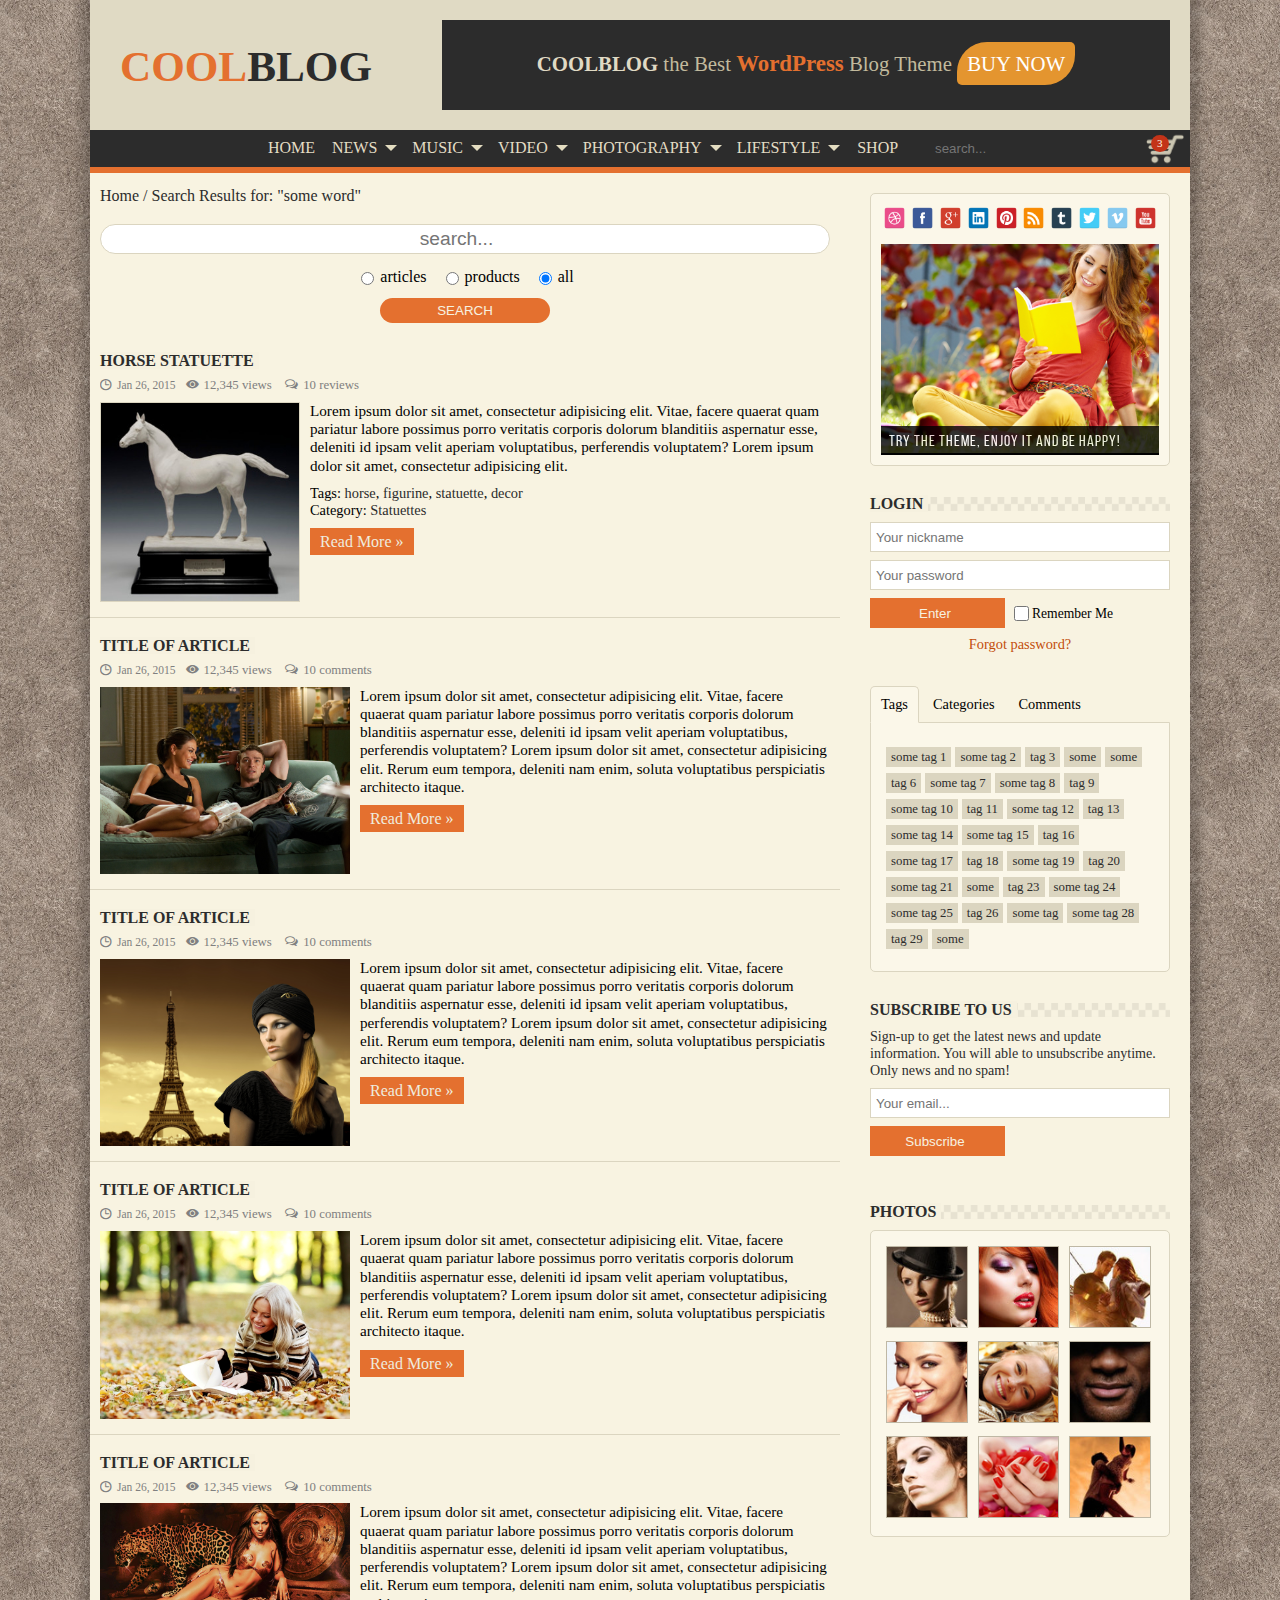
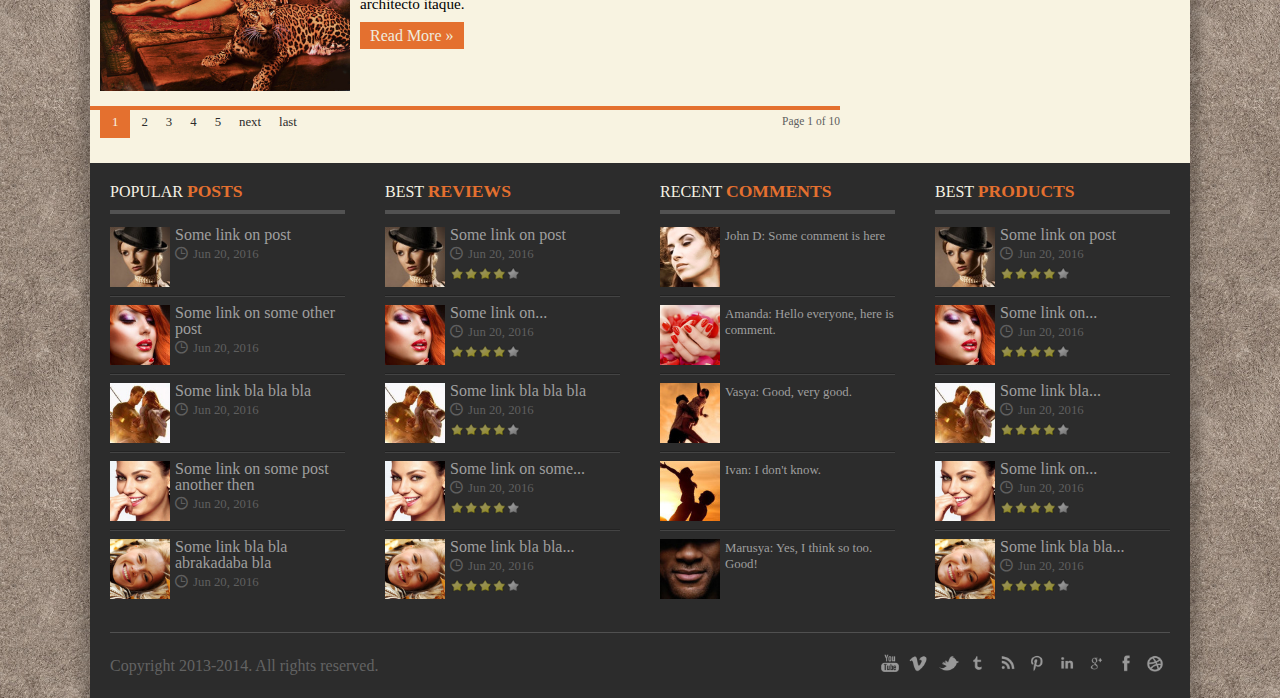
<file: search.html>
<!DOCTYPE HTML>
<html lang="en">
<head>
    <meta charset="utf-8" />
    <meta name="viewport" content="width=device-width, initial-scale=1.0"/>
    <title>ADA - Blog/Magazine</title>
    <link rel="stylesheet" href="css/fonts.css" type="text/css">
    <link rel="stylesheet" href="css/style.css" type="text/css">
    <link rel="stylesheet" href="css/flaticon.css" type="text/css">
    <link rel="stylesheet" href="css/search.css" type="text/css">
    <link rel="stylesheet" href="css/adaptive.css" type="text/css">
    <!--[if lt IE 9]>
      <script src="http://html5shiv.googlecode.com/svn/trunk/html5.js"></script>
      <script src="../../docs-assets/js/respond.min.js"></script>
    <![endif]-->
</head>
<body>
<div class="all">

<div class="menu_adapt">
<div>
    <input type="search" placeholder="search...">
</div>
<div>
    <ul class="social_ad">
        <li><a href=""><img src="img/soc/white/1.png" alt=""></a></li>
        <li><a href=""><img src="img/soc/white/2.png" alt=""></a></li>
        <li><a href=""><img src="img/soc/white/3.png" alt=""></a></li>
        <li><a href=""><img src="img/soc/white/4.png" alt=""></a></li>
        <li><a href=""><img src="img/soc/white/5.png" alt=""></a></li>
        <li><a href=""><img src="img/soc/white/6.png" alt=""></a></li>
        <li><a href=""><img src="img/soc/white/7.png" alt=""></a></li>
        <li><a href=""><img src="img/soc/white/8.png" alt=""></a></li>
        <li><a href=""><img src="img/soc/white/9.png" alt=""></a></li>
        <li><a href=""><img src="img/soc/white/10.png" alt=""></a></li>
    </ul>
</div>
<ul class="ad_main_menu">
    <li><a href="index.html">Home</a></li>
    <li><a href="news.html">News</a><div class="tri" id="am2"></div></li>
    <ul class="ad_submenu" id="sm2">
        <li><a href="">America</a></li>
        <li><a href="">Europe</a></li>
        <li><a href="">Africa</a></li>
        <li><a href="">Asia</a></li>
    </ul>
    <li><a href="music.html">Music</a><div class="tri" id="am3"></div></li>
    <ul class="ad_submenu" id="sm3">
        <li><a href="">Indie Rock</a></li>
        <li><a href="">Electronic</a></li>
        <li><a href="">Folk</a></li>
        <li><a href="">Jazz</a></li>
    </ul>
    <li><a href="videos.html">Video</a>
    </li>
    <li><a href="photo.html">Photography</a>
    </li>
    <li><a href="life.html">Lifestyle</a><div class="tri" id="am6"></div></li>
    <ul class="ad_submenu" id="sm6">
        <li><a href="">Business</a></li>
        <li><a href="">Health & Fitness</a></li>
        <li><a href="">Travel</a></li>
        <li><a href="">Food</a></li>
    </ul>
    <li id="am7"><a href="shop.html">Shop</a></li>
</ul>
</div>

<div class="all_rel">
<header>

<div class="menu_btn" id="menu_btn">

</div>
<h1><a href=""><span class="red">Cool</span>Blog</a></h1>
<div class="banner"><span class="up">CoolBlog</span><span class="ad"> the Best <span class="red">WordPress</span> Blog Theme</span>
<a href="">Buy now</a>
</div>
</header>
<nav>
    <ul class="main_menu">
        <li><a href="index.html">Home</a></li>
        <li><a href="news.html" id="a1" class="lst"><span>News</span><span></span></a>
            <div class="submenu" id="s1">
                <ul class="tbs">
                    <li id="t1" class="active">America</li>
                    <li id="t2">Europe</li>
                    <li id="t3">Africa</li>
                    <li id="t4">Asia</li>
                </ul>
                <div class="tabs">
                    <div id="tab1" class="active">
                        <div class="two bg_itm">
                            <article>
                                <h2><a href="">Title of article</a></h2>
                                <div class="sub">
                                    <div class="date">Jan 26, 2015</div>
                                    <div class="info">
                                        <span class="views"><span>12,345</span> views</span>
                                        <span class="coms">
                                            <a href="" class="c"><span>10</span> comments</a>
                                        </span>
                                    </div>
                                </div>
                                <div class="art_body">
                                    <img src="img/photo/11.jpg" alt="">
                                    <div class="art_text">
                                        Lorem ipsum dolor sit amet, consectetur adipisicing elit. Vitae, facere quaerat quam pariatur labore possimus porro veritatis corporis dolorum blanditiis aspernatur esse, deleniti id ipsam velit aperiam voluptatibus, perferendis voluptatem? Lorem ipsum dolor sit amet, consectetur adipisicing elit. Rerum eum tempora, deleniti nam enim, soluta voluptatibus perspiciatis architecto itaque.
                                    </div>
                                    <a href="" class="red_link">Read More » </a>
                                </div>
                            </article>
                        </div>
                        <div class="two ltl_itms">
                            <ul class="art_list">
                                <li>
                                    <a href="" class="img"><img src="img/thmb/1.jpg" alt=""></a>
                                    <a href="">Some link on post</a>
                                    <div class="date">Jun 20, 2016</div>
                                    <div class="rate"><img src="img/stars.png" alt=""></div>
                                </li>
                                <li>
                                    <a href="" class="img"><img src="img/thmb/2.jpg" alt=""></a>
                                    <a href="">Some link on...</a>
                                    <div class="date">Jun 20, 2016</div>
                                    <div class="rate"><img src="img/stars.png" alt=""></div>
                                </li>
                                <li>
                                    <a href="" class="img"><img src="img/thmb/3.jpg" alt=""></a>
                                    <a href="">Some link bla bla bla</a>
                                    <div class="date">Jun 20, 2016</div>
                                    <div class="rate"><img src="img/stars.png" alt=""></div>
                                </li>
                            </ul>
                        </div>
                    </div>
                    <div id="tab2">
                        <div class="two bg_itm">
                            <article>
                                <h2><a href="">Title of article</a></h2>
                                <div class="sub">
                                    <div class="date">Jan 26, 2015</div>
                                    <div class="info">
                                        <span class="views"><span>12,345</span> views</span>
                                        <span class="coms">
                                            <a href="" class="c"><span>10</span> comments</a>
                                        </span>
                                    </div>
                                </div>
                                <div class="art_body">
                                    <img src="img/photo/30.jpg" alt="">
                                    <div class="art_text">
                                        Lorem ipsum dolor sit amet, consectetur adipisicing elit. Vitae, facere quaerat quam pariatur labore possimus porro veritatis corporis dolorum blanditiis aspernatur esse, deleniti id ipsam velit aperiam voluptatibus, perferendis voluptatem? Lorem ipsum dolor sit amet, consectetur adipisicing elit. Rerum eum tempora, deleniti nam enim, soluta voluptatibus perspiciatis architecto itaque.
                                    </div>
                                    <a href="" class="red_link">Read More » </a>
                                </div>
                            </article>
                        </div>
                        <div class="two ltl_itms">
                            <ul class="art_list">
                                <li>
                                    <a href="" class="img"><img src="img/thmb/4.jpg" alt=""></a>
                                    <a href="">Some link on post</a>
                                    <div class="date">Jun 20, 2016</div>
                                    <div class="rate"><img src="img/stars.png" alt=""></div>
                                </li>
                                <li>
                                    <a href="" class="img"><img src="img/thmb/5.jpg" alt=""></a>
                                    <a href="">Some link on...</a>
                                    <div class="date">Jun 20, 2016</div>
                                    <div class="rate"><img src="img/stars.png" alt=""></div>
                                </li>
                                <li>
                                    <a href="" class="img"><img src="img/thmb/6.jpg" alt=""></a>
                                    <a href="">Some link bla bla bla</a>
                                    <div class="date">Jun 20, 2016</div>
                                    <div class="rate"><img src="img/stars.png" alt=""></div>
                                </li>
                            </ul>
                        </div>
                    </div>
                    <div id="tab3">
                        <div class="two bg_itm">
                            <article>
                                <h2><a href="">Title of article</a></h2>
                                <div class="sub">
                                    <div class="date">Jan 26, 2015</div>
                                    <div class="info">
                                        <span class="views"><span>12,345</span> views</span>
                                        <span class="coms">
                                            <a href="" class="c"><span>10</span> comments</a>
                                        </span>
                                    </div>
                                </div>
                                <div class="art_body">
                                    <img src="img/photo/29.jpg" alt="">
                                    <div class="art_text">
                                        Lorem ipsum dolor sit amet, consectetur adipisicing elit. Vitae, facere quaerat quam pariatur labore possimus porro veritatis corporis dolorum blanditiis aspernatur esse, deleniti id ipsam velit aperiam voluptatibus, perferendis voluptatem? Lorem ipsum dolor sit amet, consectetur adipisicing elit. Rerum eum tempora, deleniti nam enim, soluta voluptatibus perspiciatis architecto itaque.
                                    </div>
                                    <a href="" class="red_link">Read More » </a>
                                </div>
                            </article>
                        </div>
                        <div class="two ltl_itms">
                            <ul class="art_list">
                                <li>
                                    <a href="" class="img"><img src="img/thmb/7.jpg" alt=""></a>
                                    <a href="">Some link on post</a>
                                    <div class="date">Jun 20, 2016</div>
                                    <div class="rate"><img src="img/stars.png" alt=""></div>
                                </li>
                                <li>
                                    <a href="" class="img"><img src="img/thmb/8.jpg" alt=""></a>
                                    <a href="">Some link on...</a>
                                    <div class="date">Jun 20, 2016</div>
                                    <div class="rate"><img src="img/stars.png" alt=""></div>
                                </li>
                                <li>
                                    <a href="" class="img"><img src="img/thmb/9.jpg" alt=""></a>
                                    <a href="">Some link bla bla bla</a>
                                    <div class="date">Jun 20, 2016</div>
                                    <div class="rate"><img src="img/stars.png" alt=""></div>
                                </li>
                            </ul>
                        </div>
                    </div>
                    <div id="tab4">
                        <div class="two bg_itm">
                            <article>
                                <h2><a href="">Title of article</a></h2>
                                <div class="sub">
                                    <div class="date">Jan 26, 2015</div>
                                    <div class="info">
                                        <span class="views"><span>12,345</span> views</span>
                                        <span class="coms">
                                            <a href="" class="c"><span>10</span> comments</a>
                                        </span>
                                    </div>
                                </div>
                                <div class="art_body">
                                    <img src="img/photo/28.jpg" alt="">
                                    <div class="art_text">
                                        Lorem ipsum dolor sit amet, consectetur adipisicing elit. Vitae, facere quaerat quam pariatur labore possimus porro veritatis corporis dolorum blanditiis aspernatur esse, deleniti id ipsam velit aperiam voluptatibus, perferendis voluptatem? Lorem ipsum dolor sit amet, consectetur adipisicing elit. Rerum eum tempora, deleniti nam enim, soluta voluptatibus perspiciatis architecto itaque.
                                    </div>
                                    <a href="" class="red_link">Read More » </a>
                                </div>
                            </article>
                        </div>
                        <div class="two ltl_itms">
                            <ul class="art_list">
                                <li>
                                    <a href="" class="img"><img src="img/thmb/10.jpg" alt=""></a>
                                    <a href="">Some link on post</a>
                                    <div class="date">Jun 20, 2016</div>
                                    <div class="rate"><img src="img/stars.png" alt=""></div>
                                </li>
                                <li>
                                    <a href="" class="img"><img src="img/thmb/1.jpg" alt=""></a>
                                    <a href="">Some link on...</a>
                                    <div class="date">Jun 20, 2016</div>
                                    <div class="rate"><img src="img/stars.png" alt=""></div>
                                </li>
                                <li>
                                    <a href="" class="img"><img src="img/thmb/2.jpg" alt=""></a>
                                    <a href="">Some link bla bla bla</a>
                                    <div class="date">Jun 20, 2016</div>
                                    <div class="rate"><img src="img/stars.png" alt=""></div>
                                </li>
                            </ul>
                        </div>
                    </div>
                </div>
            </div>
        </li>
        <li><a href="music.html" id="a2" class="lst"><span>Music</span><span></span></a>
            <div class="submenu" id="s2">
                <ul class="tbs">
                    <li id="e1" class="active">Indie Rock</li>
                    <li id="e2">Electronic</li>
                    <li id="e3">Folk</li>
                    <li id="e4">Jazz</li>
                </ul>
                <div class="tabs">
                    <div id="eab1" class="active">
                        <div class="two bg_itm">
                            <article>
                                <h2><a href="">Title of article</a></h2>
                                <div class="sub">
                                    <div class="date">Jan 26, 2015</div>
                                    <div class="info">
                                        <span class="views"><span>12,345</span> views</span>
                                        <span class="coms">
                                            <a href="" class="c"><span>10</span> comments</a>
                                        </span>
                                    </div>
                                </div>
                                <div class="art_body">
                                    <img src="img/photo/11.jpg" alt="">
                                    <div class="art_text">
                                        Lorem ipsum dolor sit amet, consectetur adipisicing elit. Vitae, facere quaerat quam pariatur labore possimus porro veritatis corporis dolorum blanditiis aspernatur esse, deleniti id ipsam velit aperiam voluptatibus, perferendis voluptatem? Lorem ipsum dolor sit amet, consectetur adipisicing elit. Rerum eum tempora, deleniti nam enim, soluta voluptatibus perspiciatis architecto itaque.
                                    </div>
                                    <a href="" class="red_link">Read More » </a>
                                </div>
                            </article>
                        </div>
                        <div class="two ltl_itms">
                            <ul class="art_list">
                                <li>
                                    <a href="" class="img"><img src="img/thmb/1.jpg" alt=""></a>
                                    <a href="">Some link on post</a>
                                    <div class="date">Jun 20, 2016</div>
                                    <div class="rate"><img src="img/stars.png" alt=""></div>
                                </li>
                                <li>
                                    <a href="" class="img"><img src="img/thmb/2.jpg" alt=""></a>
                                    <a href="">Some link on...</a>
                                    <div class="date">Jun 20, 2016</div>
                                    <div class="rate"><img src="img/stars.png" alt=""></div>
                                </li>
                                <li>
                                    <a href="" class="img"><img src="img/thmb/3.jpg" alt=""></a>
                                    <a href="">Some link bla bla bla</a>
                                    <div class="date">Jun 20, 2016</div>
                                    <div class="rate"><img src="img/stars.png" alt=""></div>
                                </li>
                            </ul>
                        </div>
                    </div>
                    <div id="eab2">
                        <div class="two bg_itm">
                            <article>
                                <h2><a href="">Title of article</a></h2>
                                <div class="sub">
                                    <div class="date">Jan 26, 2015</div>
                                    <div class="info">
                                        <span class="views"><span>12,345</span> views</span>
                                        <span class="coms">
                                            <a href="" class="c"><span>10</span> comments</a>
                                        </span>
                                    </div>
                                </div>
                                <div class="art_body">
                                    <img src="img/photo/30.jpg" alt="">
                                    <div class="art_text">
                                        Lorem ipsum dolor sit amet, consectetur adipisicing elit. Vitae, facere quaerat quam pariatur labore possimus porro veritatis corporis dolorum blanditiis aspernatur esse, deleniti id ipsam velit aperiam voluptatibus, perferendis voluptatem? Lorem ipsum dolor sit amet, consectetur adipisicing elit. Rerum eum tempora, deleniti nam enim, soluta voluptatibus perspiciatis architecto itaque.
                                    </div>
                                    <a href="" class="red_link">Read More » </a>
                                </div>
                            </article>
                        </div>
                        <div class="two ltl_itms">
                            <ul class="art_list">
                                <li>
                                    <a href="" class="img"><img src="img/thmb/4.jpg" alt=""></a>
                                    <a href="">Some link on post</a>
                                    <div class="date">Jun 20, 2016</div>
                                    <div class="rate"><img src="img/stars.png" alt=""></div>
                                </li>
                                <li>
                                    <a href="" class="img"><img src="img/thmb/5.jpg" alt=""></a>
                                    <a href="">Some link on...</a>
                                    <div class="date">Jun 20, 2016</div>
                                    <div class="rate"><img src="img/stars.png" alt=""></div>
                                </li>
                                <li>
                                    <a href="" class="img"><img src="img/thmb/6.jpg" alt=""></a>
                                    <a href="">Some link bla bla bla</a>
                                    <div class="date">Jun 20, 2016</div>
                                    <div class="rate"><img src="img/stars.png" alt=""></div>
                                </li>
                            </ul>
                        </div>
                    </div>
                    <div id="eab3">
                        <div class="two bg_itm">
                            <article>
                                <h2><a href="">Title of article</a></h2>
                                <div class="sub">
                                    <div class="date">Jan 26, 2015</div>
                                    <div class="info">
                                        <span class="views"><span>12,345</span> views</span>
                                        <span class="coms">
                                            <a href="" class="c"><span>10</span> comments</a>
                                        </span>
                                    </div>
                                </div>
                                <div class="art_body">
                                    <img src="img/photo/29.jpg" alt="">
                                    <div class="art_text">
                                        Lorem ipsum dolor sit amet, consectetur adipisicing elit. Vitae, facere quaerat quam pariatur labore possimus porro veritatis corporis dolorum blanditiis aspernatur esse, deleniti id ipsam velit aperiam voluptatibus, perferendis voluptatem? Lorem ipsum dolor sit amet, consectetur adipisicing elit. Rerum eum tempora, deleniti nam enim, soluta voluptatibus perspiciatis architecto itaque.
                                    </div>
                                    <a href="" class="red_link">Read More » </a>
                                </div>
                            </article>
                        </div>
                        <div class="two ltl_itms">
                            <ul class="art_list">
                                <li>
                                    <a href="" class="img"><img src="img/thmb/7.jpg" alt=""></a>
                                    <a href="">Some link on post</a>
                                    <div class="date">Jun 20, 2016</div>
                                    <div class="rate"><img src="img/stars.png" alt=""></div>
                                </li>
                                <li>
                                    <a href="" class="img"><img src="img/thmb/8.jpg" alt=""></a>
                                    <a href="">Some link on...</a>
                                    <div class="date">Jun 20, 2016</div>
                                    <div class="rate"><img src="img/stars.png" alt=""></div>
                                </li>
                                <li>
                                    <a href="" class="img"><img src="img/thmb/9.jpg" alt=""></a>
                                    <a href="">Some link bla bla bla</a>
                                    <div class="date">Jun 20, 2016</div>
                                    <div class="rate"><img src="img/stars.png" alt=""></div>
                                </li>
                            </ul>
                        </div>
                    </div>
                    <div id="eab4">
                        <div class="two bg_itm">
                            <article>
                                <h2><a href="">Title of article</a></h2>
                                <div class="sub">
                                    <div class="date">Jan 26, 2015</div>
                                    <div class="info">
                                        <span class="views"><span>12,345</span> views</span>
                                        <span class="coms">
                                            <a href="" class="c"><span>10</span> comments</a>
                                        </span>
                                    </div>
                                </div>
                                <div class="art_body">
                                    <img src="img/photo/28.jpg" alt="">
                                    <div class="art_text">
                                        Lorem ipsum dolor sit amet, consectetur adipisicing elit. Vitae, facere quaerat quam pariatur labore possimus porro veritatis corporis dolorum blanditiis aspernatur esse, deleniti id ipsam velit aperiam voluptatibus, perferendis voluptatem? Lorem ipsum dolor sit amet, consectetur adipisicing elit. Rerum eum tempora, deleniti nam enim, soluta voluptatibus perspiciatis architecto itaque.
                                    </div>
                                    <a href="" class="red_link">Read More » </a>
                                </div>
                            </article>
                        </div>
                        <div class="two ltl_itms">
                            <ul class="art_list">
                                <li>
                                    <a href="" class="img"><img src="img/thmb/10.jpg" alt=""></a>
                                    <a href="">Some link on post</a>
                                    <div class="date">Jun 20, 2016</div>
                                    <div class="rate"><img src="img/stars.png" alt=""></div>
                                </li>
                                <li>
                                    <a href="" class="img"><img src="img/thmb/1.jpg" alt=""></a>
                                    <a href="">Some link on...</a>
                                    <div class="date">Jun 20, 2016</div>
                                    <div class="rate"><img src="img/stars.png" alt=""></div>
                                </li>
                                <li>
                                    <a href="" class="img"><img src="img/thmb/2.jpg" alt=""></a>
                                    <a href="">Some link bla bla bla</a>
                                    <div class="date">Jun 20, 2016</div>
                                    <div class="rate"><img src="img/stars.png" alt=""></div>
                                </li>
                            </ul>
                        </div>
                    </div>
                </div>
            </div>
        </li>
        <li><a href="videos.html" id="a3" class="lst"><span>Video</span><span></span></a>
            <div class="submenu" id="s3">
                <div class="item_wrap">
                    <div class="item">
                        <a href="video.html" class="video">
                            <img src="img/photo/1.jpg" alt="">
                            <span class="overlay_icon flaticon-play"></span>
                        </a>
                        <div><a href="">Title of video</a></div>
                        <div class="date">Jun 2, 2015</div>
                    </div>
                    <div class="item">
                        <a href="" class="video">
                            <img src="img/photo/2.jpg" alt="">
                            <span class="overlay_icon flaticon-play"></span>
                        </a>
                        <div><a href="video.html">Title of video</a></div>
                        <div class="date">Jun 2, 2015</div>
                    </div>
                    <div class="item">
                        <a href="video.html" class="video">
                            <img src="img/photo/3.jpg" alt="">
                            <span class="overlay_icon flaticon-play"></span>
                        </a>
                        <div><a href="">Title of video</a></div>
                        <div class="date">Jun 2, 2015</div>
                    </div>
                </div>
            </div>
        </li>
        <li><a href="photo.html" id="a4" class="lst"><span>Photography</span><span></span></a>
            <div class="submenu" id="s4">
                <div class="item_wrap">
                    <div class="item">
                        <a href=""><img src="img/photo/5.jpg" alt=""></a>
                    </div>
                    <div class="item">
                        <a href=""><img src="img/photo/22.jpg" alt=""></a>
                    </div>
                    <div class="item">
                        <a href=""><img src="img/photo/7.jpg" alt=""></a>
                    </div>
                </div>
            </div>
        </li>
        <li><a href="life.html" id="a5" class="lst"><span>Lifestyle</span><span></span></a>
            <div class="submenu" id="s5">
                <ul class="tbs">
                    <li id="q1" class="active">Business</li>
                    <li id="q2">Health & Fitness</li>
                    <li id="q3">Travel</li>
                    <li id="q4">Food</li>
                </ul>
                <div class="tabs">
                    <div id="qab1" class="active">
                        <div class="two bg_itm">
                            <article>
                                <h2><a href="">Title of article</a></h2>
                                <div class="sub">
                                    <div class="date">Jan 26, 2015</div>
                                    <div class="info">
                                        <span class="views"><span>12,345</span> views</span>
                                        <span class="coms">
                                            <a href="" class="c"><span>10</span> comments</a>
                                        </span>
                                    </div>
                                </div>
                                <div class="art_body">
                                    <img src="img/photo/11.jpg" alt="">
                                    <div class="art_text">
                                        Lorem ipsum dolor sit amet, consectetur adipisicing elit. Vitae, facere quaerat quam pariatur labore possimus porro veritatis corporis dolorum blanditiis aspernatur esse, deleniti id ipsam velit aperiam voluptatibus, perferendis voluptatem? Lorem ipsum dolor sit amet, consectetur adipisicing elit. Rerum eum tempora, deleniti nam enim, soluta voluptatibus perspiciatis architecto itaque.
                                    </div>
                                    <a href="" class="red_link">Read More » </a>
                                </div>
                            </article>
                        </div>
                        <div class="two ltl_itms">
                            <ul class="art_list">
                                <li>
                                    <a href="" class="img"><img src="img/thmb/1.jpg" alt=""></a>
                                    <a href="">Some link on post</a>
                                    <div class="date">Jun 20, 2016</div>
                                    <div class="rate"><img src="img/stars.png" alt=""></div>
                                </li>
                                <li>
                                    <a href="" class="img"><img src="img/thmb/2.jpg" alt=""></a>
                                    <a href="">Some link on...</a>
                                    <div class="date">Jun 20, 2016</div>
                                    <div class="rate"><img src="img/stars.png" alt=""></div>
                                </li>
                                <li>
                                    <a href="" class="img"><img src="img/thmb/3.jpg" alt=""></a>
                                    <a href="">Some link bla bla bla</a>
                                    <div class="date">Jun 20, 2016</div>
                                    <div class="rate"><img src="img/stars.png" alt=""></div>
                                </li>
                            </ul>
                        </div>
                    </div>
                    <div id="qab2">
                        <div class="two bg_itm">
                            <article>
                                <h2><a href="">Title of article</a></h2>
                                <div class="sub">
                                    <div class="date">Jan 26, 2015</div>
                                    <div class="info">
                                        <span class="views"><span>12,345</span> views</span>
                                        <span class="coms">
                                            <a href="" class="c"><span>10</span> comments</a>
                                        </span>
                                    </div>
                                </div>
                                <div class="art_body">
                                    <img src="img/photo/30.jpg" alt="">
                                    <div class="art_text">
                                        Lorem ipsum dolor sit amet, consectetur adipisicing elit. Vitae, facere quaerat quam pariatur labore possimus porro veritatis corporis dolorum blanditiis aspernatur esse, deleniti id ipsam velit aperiam voluptatibus, perferendis voluptatem? Lorem ipsum dolor sit amet, consectetur adipisicing elit. Rerum eum tempora, deleniti nam enim, soluta voluptatibus perspiciatis architecto itaque.
                                    </div>
                                    <a href="" class="red_link">Read More » </a>
                                </div>
                            </article>
                        </div>
                        <div class="two ltl_itms">
                            <ul class="art_list">
                                <li>
                                    <a href="" class="img"><img src="img/thmb/4.jpg" alt=""></a>
                                    <a href="">Some link on post</a>
                                    <div class="date">Jun 20, 2016</div>
                                    <div class="rate"><img src="img/stars.png" alt=""></div>
                                </li>
                                <li>
                                    <a href="" class="img"><img src="img/thmb/5.jpg" alt=""></a>
                                    <a href="">Some link on...</a>
                                    <div class="date">Jun 20, 2016</div>
                                    <div class="rate"><img src="img/stars.png" alt=""></div>
                                </li>
                                <li>
                                    <a href="" class="img"><img src="img/thmb/6.jpg" alt=""></a>
                                    <a href="">Some link bla bla bla</a>
                                    <div class="date">Jun 20, 2016</div>
                                    <div class="rate"><img src="img/stars.png" alt=""></div>
                                </li>
                            </ul>
                        </div>
                    </div>
                    <div id="qab3">
                        <div class="two bg_itm">
                            <article>
                                <h2><a href="">Title of article</a></h2>
                                <div class="sub">
                                    <div class="date">Jan 26, 2015</div>
                                    <div class="info">
                                        <span class="views"><span>12,345</span> views</span>
                                        <span class="coms">
                                            <a href="" class="c"><span>10</span> comments</a>
                                        </span>
                                    </div>
                                </div>
                                <div class="art_body">
                                    <img src="img/photo/29.jpg" alt="">
                                    <div class="art_text">
                                        Lorem ipsum dolor sit amet, consectetur adipisicing elit. Vitae, facere quaerat quam pariatur labore possimus porro veritatis corporis dolorum blanditiis aspernatur esse, deleniti id ipsam velit aperiam voluptatibus, perferendis voluptatem? Lorem ipsum dolor sit amet, consectetur adipisicing elit. Rerum eum tempora, deleniti nam enim, soluta voluptatibus perspiciatis architecto itaque.
                                    </div>
                                    <a href="" class="red_link">Read More » </a>
                                </div>
                            </article>
                        </div>
                        <div class="two ltl_itms">
                            <ul class="art_list">
                                <li>
                                    <a href="" class="img"><img src="img/thmb/7.jpg" alt=""></a>
                                    <a href="">Some link on post</a>
                                    <div class="date">Jun 20, 2016</div>
                                    <div class="rate"><img src="img/stars.png" alt=""></div>
                                </li>
                                <li>
                                    <a href="" class="img"><img src="img/thmb/8.jpg" alt=""></a>
                                    <a href="">Some link on...</a>
                                    <div class="date">Jun 20, 2016</div>
                                    <div class="rate"><img src="img/stars.png" alt=""></div>
                                </li>
                                <li>
                                    <a href="" class="img"><img src="img/thmb/9.jpg" alt=""></a>
                                    <a href="">Some link bla bla bla</a>
                                    <div class="date">Jun 20, 2016</div>
                                    <div class="rate"><img src="img/stars.png" alt=""></div>
                                </li>
                            </ul>
                        </div>
                    </div>
                    <div id="qab4">
                        <div class="two bg_itm">
                            <article>
                                <h2><a href="">Title of article</a></h2>
                                <div class="sub">
                                    <div class="date">Jan 26, 2015</div>
                                    <div class="info">
                                        <span class="views"><span>12,345</span> views</span>
                                        <span class="coms">
                                            <a href="" class="c"><span>10</span> comments</a>
                                        </span>
                                    </div>
                                </div>
                                <div class="art_body">
                                    <img src="img/photo/28.jpg" alt="">
                                    <div class="art_text">
                                        Lorem ipsum dolor sit amet, consectetur adipisicing elit. Vitae, facere quaerat quam pariatur labore possimus porro veritatis corporis dolorum blanditiis aspernatur esse, deleniti id ipsam velit aperiam voluptatibus, perferendis voluptatem? Lorem ipsum dolor sit amet, consectetur adipisicing elit. Rerum eum tempora, deleniti nam enim, soluta voluptatibus perspiciatis architecto itaque.
                                    </div>
                                    <a href="" class="red_link">Read More » </a>
                                </div>
                            </article>
                        </div>
                        <div class="two ltl_itms">
                            <ul class="art_list">
                                <li>
                                    <a href="" class="img"><img src="img/thmb/10.jpg" alt=""></a>
                                    <a href="">Some link on post</a>
                                    <div class="date">Jun 20, 2016</div>
                                    <div class="rate"><img src="img/stars.png" alt=""></div>
                                </li>
                                <li>
                                    <a href="" class="img"><img src="img/thmb/1.jpg" alt=""></a>
                                    <a href="">Some link on...</a>
                                    <div class="date">Jun 20, 2016</div>
                                    <div class="rate"><img src="img/stars.png" alt=""></div>
                                </li>
                                <li>
                                    <a href="" class="img"><img src="img/thmb/2.jpg" alt=""></a>
                                    <a href="">Some link bla bla bla</a>
                                    <div class="date">Jun 20, 2016</div>
                                    <div class="rate"><img src="img/stars.png" alt=""></div>
                                </li>
                            </ul>
                        </div>
                    </div>
                </div>
            </div>
        </li>
        <li><a href="shop.html">Shop</a></li>
        <li><input type="search" placeholder="search..."></li>
    </ul>
    <a href="profile_cart.html" class="basket tt" data-title="view cart">
        <span class="prod_count">3</span>
    </a>
</nav>
<main class="search">
    <section class="left">
        <div class="arts">
            <ul class="crumbs">
                <li><a href="index.html">Home</a></li>
                <li>/</li>
                <li>Search Results for: "some word"</li>
            </ul>
            <div class="search">
                <input type="search" placeholder="search...">
                <div class="radio">
                    <div class="rad1">
                        <input type="radio" id="r1" name="srch">
                        <label for="r1">articles</label>
                    </div>
                    <div class="rad2">
                        <input type="radio" id="r2" name="srch">
                        <label for="r2">products</label>
                    </div>
                    <div class="rad3">
                        <input type="radio" id="r3" name="srch" checked>
                        <label for="r3">all</label>
                    </div>
                </div>
                <input type="submit" value="search">
            </div>
            <div class="arts_wrap">
                <article class="product">
                    <h2><a href="product.html">Horse Statuette</a></h2>
                    <div class="sub">
                        <div class="date">Jan 26, 2015</div>
                        <div class="info">
                            <span class="views"><span>12,345</span> views</span>
                            <span class="coms">
                                <a href="product.html#reviews" class="c"><span>10</span> reviews</a>
                            </span>
                        </div>
                    </div>
                    <div class="art_body">
                        <div class="img_wrap">
                            <a href="product.html" class="prod_img">
                                <img src="img/products/8.jpg" alt="">
                                <div class="descr">
                                    <div class="rate tt" data-title="22 rated">
                                        <img src="img/stars.png" alt="">
                                    </div>
                                    <div class="name">
                                        <span>Horse statuette</span>
                                    </div>
                                    <div class="price">
                                        <span>200.5$</span>
                                    </div>
                                </div>
                            </a>
                        </div>
                        <div class="art_text">
                            Lorem ipsum dolor sit amet, consectetur adipisicing elit. Vitae, facere quaerat quam pariatur labore possimus porro veritatis corporis dolorum blanditiis aspernatur esse, deleniti id ipsam velit aperiam voluptatibus, perferendis voluptatem? Lorem ipsum dolor sit amet, consectetur adipisicing elit.
                        </div>
                        <div class="info_prod">
                            <p>Tags: <a href="">horse</a>, <a href="">figurine</a>, <a href="">statuette</a>, <a href="">decor</a></p>
                            <p>Category: <a href="">Statuettes</a></p>
                        </div>
                        <a href="" class="red_link">Read More » </a>
                    </div>
                </article>
                <article>
                    <h2><a href="article.html">Title of article</a></h2>
                    <div class="sub">
                        <div class="date">Jan 26, 2015</div>
                        <div class="info">
                            <span class="views"><span>12,345</span> views</span>
                            <span class="coms">
                                <a href="" class="c"><span>10</span> comments</a>
                            </span>
                        </div>
                    </div>
                    <div class="art_body">
                        <img src="img/photo/13.jpg" alt="">
                        <div class="art_text">
                            Lorem ipsum dolor sit amet, consectetur adipisicing elit. Vitae, facere quaerat quam pariatur labore possimus porro veritatis corporis dolorum blanditiis aspernatur esse, deleniti id ipsam velit aperiam voluptatibus, perferendis voluptatem? Lorem ipsum dolor sit amet, consectetur adipisicing elit. Rerum eum tempora, deleniti nam enim, soluta voluptatibus perspiciatis architecto itaque.
                        </div>
                        <a href="" class="red_link">Read More » </a>
                    </div>
                </article>
                <article>
                    <h2><a href="">Title of article</a></h2>
                    <div class="sub">
                        <div class="date">Jan 26, 2015</div>
                        <div class="info">
                            <span class="views"><span>12,345</span> views</span>
                            <span class="coms">
                                <a href="" class="c"><span>10</span> comments</a>
                            </span>
                        </div>

                    </div>
                    <div class="art_body">
                        <img src="img/photo/12.jpg" alt="">
                        <div class="art_text">
                            Lorem ipsum dolor sit amet, consectetur adipisicing elit. Vitae, facere quaerat quam pariatur labore possimus porro veritatis corporis dolorum blanditiis aspernatur esse, deleniti id ipsam velit aperiam voluptatibus, perferendis voluptatem? Lorem ipsum dolor sit amet, consectetur adipisicing elit. Rerum eum tempora, deleniti nam enim, soluta voluptatibus perspiciatis architecto itaque.
                        </div>
                        <a href="" class="red_link">Read More » </a>
                    </div>
                </article>
                <article>
                    <h2><a href="">Title of article</a></h2>
                    <div class="sub">
                        <div class="date">Jan 26, 2015</div>
                        <div class="info">
                            <span class="views"><span>12,345</span> views</span>
                            <span class="coms">
                                <a href="" class="c"><span>10</span> comments</a>
                            </span>
                        </div>

                    </div>
                    <div class="art_body">
                        <img src="img/photo/17.jpg" alt="">
                        <div class="art_text">
                            Lorem ipsum dolor sit amet, consectetur adipisicing elit. Vitae, facere quaerat quam pariatur labore possimus porro veritatis corporis dolorum blanditiis aspernatur esse, deleniti id ipsam velit aperiam voluptatibus, perferendis voluptatem? Lorem ipsum dolor sit amet, consectetur adipisicing elit. Rerum eum tempora, deleniti nam enim, soluta voluptatibus perspiciatis architecto itaque.
                        </div>
                        <a href="" class="red_link">Read More » </a>
                    </div>
                </article>
                <article>
                    <h2><a href="">Title of article</a></h2>
                    <div class="sub">
                        <div class="date">Jan 26, 2015</div>
                        <div class="info">
                            <span class="views"><span>12,345</span> views</span>
                            <span class="coms">
                                <a href="" class="c"><span>10</span> comments</a>
                            </span>
                        </div>

                    </div>
                    <div class="art_body">
                        <img src="img/photo/15.jpg" alt="">
                        <div class="art_text">
                            Lorem ipsum dolor sit amet, consectetur adipisicing elit. Vitae, facere quaerat quam pariatur labore possimus porro veritatis corporis dolorum blanditiis aspernatur esse, deleniti id ipsam velit aperiam voluptatibus, perferendis voluptatem? Lorem ipsum dolor sit amet, consectetur adipisicing elit. Rerum eum tempora, deleniti nam enim, soluta voluptatibus perspiciatis architecto itaque.
                        </div>
                        <a href="" class="red_link">Read More » </a>
                    </div>
                </article>
            </div>
            <ul class="pagin">
                <li><a href="" class="active">1</a></li>
                <li><a href="">2</a></li>
                <li><a href="">3</a></li>
                <li><a href="">4</a></li>
                <li><a href="">5</a></li>
                <li><a href="">next</a></li>
                <li><a href="">last</a></li>

                <li>Page <span class="f">1</span> of <span class="l">10</span></li>
            </ul>
        </div>
    </section>
    <section class="right">
        <div class="bl_wrap">
            <div class="block soc">
                <div class="block_wrap">
                    <ul class="social">
                        <li><a href=""><img src="img/soc/1.png" alt=""></a></li>
                        <li><a href=""><img src="img/soc/2.png" alt=""></a></li>
                        <li><a href=""><img src="img/soc/3.png" alt=""></a></li>
                        <li><a href=""><img src="img/soc/4.png" alt=""></a></li>
                        <li><a href=""><img src="img/soc/5.png" alt=""></a></li>
                        <li><a href=""><img src="img/soc/6.png" alt=""></a></li>
                        <li><a href=""><img src="img/soc/7.png" alt=""></a></li>
                        <li><a href=""><img src="img/soc/8.png" alt=""></a></li>
                        <li><a href=""><img src="img/soc/9.png" alt=""></a></li>
                        <li><a href=""><img src="img/soc/10.png" alt=""></a></li>
                    </ul>

                    <!-- SLIDER -->
                    <div class="slider">
                        <div class="img_container">
                            <div class="img" id="mainImg_adaptive">
                                <img src="img/slider/1.jpg" alt="">
                                <div class="text">CoolBlog is the best!</div>
                            </div>
                            <div class="img" id="mainImg2">
                                <img src="img/slider/1.jpg" alt="">
                                <div class="text">CoolBlog the Best WordPress Blog Theme!</div>
                            </div>
                            <div class="img" id="mainImg">
                                <img src="img/slider/2.jpg" alt="">
                                <div class="text">Try the theme, enjoy it and be happy!</div>
                            </div>

                            <div class="slider_nav1"></div>
                            <div class="slider_nav2"></div>
                        </div>
                    </div>
                     <!-- END OF SLIDER -->

                </div>
            </div>
            <div class="block login">
                <h2>
                    <span>Login</span>
                    <div class="op_back"></div>
                </h2>
                <form action="" method="POST">
                    <div>
                        <input type="text" placeholder="Your nickname">
                        <input type="password" placeholder="Your password">
                        <input type="submit" value="Enter">
                        <div class="rem">

                            <input type="checkbox" id="remember">
                            <label for="remember">Remember Me</label>
                        </div>
                    </div>
                    <div>
                        <a href="">Forgot password?</a>
                    </div>
                </form>
            </div>
        </div>
        <div class="bl_wrap">
            <div class="block tree_tabs">
                <ul class="tbs_2">
                    <li id="t1" class="active">Tags</li>
                    <li id="t2">Categories</li>
                    <li id="t3">Comments</li>
                </ul>
                <div class="tabs_2">
                    <div id="tab1" class="active">
                        <ul class="tags">
                            <li><a href="">some tag 1</a></li>
                            <li><a href="">some tag 2</a></li>
                            <li><a href="">tag 3</a></li>
                            <li><a href="">some</a></li>
                            <li><a href="">some</a></li>
                            <li><a href="">tag 6</a></li>
                            <li><a href="">some tag 7</a></li>
                            <li><a href="">some tag 8</a></li>
                            <li><a href="">tag 9</a></li>
                            <li><a href="">some tag 10</a></li>
                            <li><a href="">tag 11</a></li>
                            <li><a href="">some tag 12</a></li>
                            <li><a href="">tag 13</a></li>
                            <li><a href="">some tag 14</a></li>
                            <li><a href="">some tag 15</a></li>
                            <li><a href="">tag 16</a></li>
                            <li><a href="">some tag 17</a></li>
                            <li><a href="">tag 18</a></li>
                            <li><a href="">some tag 19</a></li>
                            <li><a href="">tag 20</a></li>
                            <li><a href="">some tag 21</a></li>
                            <li><a href="">some</a></li>
                            <li><a href="">tag 23</a></li>
                            <li><a href="">some tag 24</a></li>
                            <li><a href="">some tag 25</a></li>
                            <li><a href="">tag 26</a></li>
                            <li><a href="">some tag</a></li>
                            <li><a href="">some tag 28</a></li>
                            <li><a href="">tag 29</a></li>
                            <li><a href="">some</a></li>
                        </ul>
                    </div>
                    <div id="tab2">
                        <ul class="cat">
                            <li><div><a href="">News</a><span></span></div>
                                <ul class="subcat">
                                    <li><a href="">America</a></li>
                                    <li><a href="">Europe</a></li>
                                    <li><a href="">Africa</a></li>
                                    <li><a href="">Asia</a></li>
                                </ul>
                            </li>
                            <li><div><a href="">Music</a><span></span></div>
                                <ul class="subcat">
                                    <li><a href="">Indie Rock</a></li>
                                    <li><a href="">Electronic</a></li>
                                    <li><a href="">Folk</a></li>
                                    <li><a href="">Jazz</a></li>
                                </ul>
                            </li>
                            <li><div><a href="">Video</a><span></span></div>
                                <ul class="subcat">
                                    <li><a href="">Short movies</a></li>
                                    <li><a href="">Favorites</a></li>
                                    <li><a href="">Funny pets</a></li>
                                    <li><a href="">Actions</a></li>
                                </ul>
                            </li>
                            <li><div><a href="">Lifestyle</a><span></span></div>
                                <ul class="subcat">
                                    <li><a href="">Business</a></li>
                                    <li><a href="">Health & Fitness</a></li>
                                    <li><a href="">Travel</a></li>
                                    <li><a href="">Food</a></li>
                                </ul>
                            </li>
                        </ul>
                    </div>
                    <div id="tab3">
                        <ul class="art_list white">
                            <li>
                                <a href="" class="img"><img src="img/thmb/7.jpg" alt=""></a>
                                <a href="">John D: Some comment is here, bla bla bla, aha ha ha. Good text.</a>
                            </li>
                            <li>
                                <a href="" class="img"><img src="img/thmb/8.jpg" alt=""></a>
                                <a href="">Amanda: Hello everyone, here is comment. Hello everyone, here is.</a>
                            </li>
                            <li>
                                <a href="" class="img"><img src="img/thmb/9.jpg" alt=""></a>
                                <a href="">Vasya: Good, very good. Hello everyone, here is comment.</a>
                            </li>
                            <li>
                                <a href="" class="img"><img src="img/thmb/10.jpg" alt=""></a>
                                <a href="">Ivan: I don't know. Hello everyone, here is comment.</a>
                            </li>
                            <li>
                                <a href="" class="img"><img src="img/thmb/6.jpg" alt=""></a>
                                <a href="">Marusya: Yes, I think so too. Good! Hello everyone, here is comment.</a>
                            </li>
                        </ul>
                    </div>

                </div>
            </div>
            <div class="block subscribe">
                <h2>
                    <span>Subscribe to us</span>
                    <div class="op_back"></div>
                </h2>
                <p>Sign-up to get the latest news and update information. You will able to unsubscribe anytime. Only news and no spam!</p>
                <form action="" method="POST">
                    <input type="email" placeholder="Your email...">
                    <input type="submit" value="Subscribe">
                </form>
            </div>
        </div>
        <div class="block photo">
            <h2>
                <span>Photos</span>
                <div class="op_back"></div>
            </h2>
            <div class="block_wrap">
                <ul class="photo">
                    <li><a href=""><img src="img/thmb/1.jpg" alt=""></a></li>
                    <li><a href=""><img src="img/thmb/2.jpg" alt=""></a></li>
                    <li><a href=""><img src="img/thmb/3.jpg" alt=""></a></li>
                    <li><a href=""><img src="img/thmb/4.jpg" alt=""></a></li>
                    <li><a href=""><img src="img/thmb/5.jpg" alt=""></a></li>
                    <li><a href=""><img src="img/thmb/6.jpg" alt=""></a></li>
                    <li><a href=""><img src="img/thmb/7.jpg" alt=""></a></li>
                    <li><a href=""><img src="img/thmb/8.jpg" alt=""></a></li>
                    <li><a href=""><img src="img/thmb/9.jpg" alt=""></a></li>
                </ul>
            </div>
        </div>


    </section>
</main>
<footer>
<section class="ftr_up">
<div class="four f1">
    <h3>Popular <span class="red">Posts</span></h3>
    <ul class="art_list">
        <li>
            <a href="" class="img"><img src="img/thmb/1.jpg" alt=""></a>
            <a href="">Some link on post</a>
            <div class="date">Jun 20, 2016</div>
        </li>
        <li>
            <a href="" class="img"><img src="img/thmb/2.jpg" alt=""></a>
            <a href="">Some link on some other post</a>
            <div class="date">Jun 20, 2016</div>
        </li>
        <li>
            <a href="" class="img"><img src="img/thmb/3.jpg" alt=""></a>
            <a href="">Some link bla bla bla</a>
            <div class="date">Jun 20, 2016</div>
        </li>
        <li>
            <a href="" class="img"><img src="img/thmb/4.jpg" alt=""></a>
            <a href="">Some link on some post another then</a>
            <div class="date">Jun 20, 2016</div>
        </li>
        <li>
            <a href="" class="img"><img src="img/thmb/5.jpg" alt=""></a>
            <a href="">Some link bla bla abrakadaba bla</a>
            <div class="date">Jun 20, 2016</div>
        </li>
    </ul>
</div>
<div class="four f2">
    <h3>Best <span class="red">Reviews</span></h3>
    <ul class="art_list">
        <li>
            <a href="" class="img"><img src="img/thmb/1.jpg" alt=""></a>
            <a href="">Some link on post</a>
            <div class="date">Jun 20, 2016</div>
            <div class="rate"><img src="img/stars.png" alt=""></div>
        </li>
        <li>
            <a href="" class="img"><img src="img/thmb/2.jpg" alt=""></a>
            <a href="">Some link on...</a>
            <div class="date">Jun 20, 2016</div>
            <div class="rate"><img src="img/stars.png" alt=""></div>
        </li>
        <li>
            <a href="" class="img"><img src="img/thmb/3.jpg" alt=""></a>
            <a href="">Some link bla bla bla</a>
            <div class="date">Jun 20, 2016</div>
            <div class="rate"><img src="img/stars.png" alt=""></div>
        </li>
        <li>
            <a href="" class="img"><img src="img/thmb/4.jpg" alt=""></a>
            <a href="">Some link on some...</a>
            <div class="date">Jun 20, 2016</div>
            <div class="rate"><img src="img/stars.png" alt=""></div>
        </li>
        <li>
            <a href="" class="img"><img src="img/thmb/5.jpg" alt=""></a>
            <a href="">Some link bla bla...</a>
            <div class="date">Jun 20, 2016</div>
            <div class="rate"><img src="img/stars.png" alt=""></div>
        </li>
    </ul>
</div>
<div class="four f3">
    <h3>Recent <span class="red">Comments</span></h3>
    <ul class="art_list">
        <li>
            <a href="" class="img"><img src="img/thmb/7.jpg" alt=""></a>
            <a href="">John D: Some comment is here</a>
        </li>
        <li>
            <a href="" class="img"><img src="img/thmb/8.jpg" alt=""></a>
            <a href="">Amanda: Hello everyone, here is comment.</a>
        </li>
        <li>
            <a href="" class="img"><img src="img/thmb/9.jpg" alt=""></a>
            <a href="">Vasya: Good, very good.</a>
        </li>
        <li>
            <a href="" class="img"><img src="img/thmb/10.jpg" alt=""></a>
            <a href="">Ivan: I don't know.</a>
        </li>
        <li>
            <a href="" class="img"><img src="img/thmb/6.jpg" alt=""></a>
            <a href="">Marusya: Yes, I think so too. Good!</a>
        </li>
    </ul>
</div>
<div class="four f4">
    <h3>Best <span class="red">Products</span></h3>
    <ul class="art_list">
        <li>
            <a href="" class="img"><img src="img/thmb/1.jpg" alt=""></a>
            <a href="">Some link on post</a>
            <div class="date">Jun 20, 2016</div>
            <div class="rate"><img src="img/stars.png" alt=""></div>
        </li>
        <li>
            <a href="" class="img"><img src="img/thmb/2.jpg" alt=""></a>
            <a href="">Some link on...</a>
            <div class="date">Jun 20, 2016</div>
            <div class="rate"><img src="img/stars.png" alt=""></div>
        </li>
        <li>
            <a href="" class="img"><img src="img/thmb/3.jpg" alt=""></a>
            <a href="">Some link bla...</a>
            <div class="date">Jun 20, 2016</div>
            <div class="rate"><img src="img/stars.png" alt=""></div>
        </li>
        <li>
            <a href="" class="img"><img src="img/thmb/4.jpg" alt=""></a>
            <a href="">Some link on...</a>
            <div class="date">Jun 20, 2016</div>
            <div class="rate"><img src="img/stars.png" alt=""></div>
        </li>
        <li>
            <a href="" class="img"><img src="img/thmb/5.jpg" alt=""></a>
            <a href="">Some link bla bla...</a>
            <div class="date">Jun 20, 2016</div>
            <div class="rate"><img src="img/stars.png" alt=""></div>
        </li>
    </ul>
</div>
</section>
<hr>
<section class="ftr_low">
    <div class="copy">
        Copyright 2013-2014. All rights reserved.
    </div>
    <ul class="social">
        <li><a href=""><img src="img/soc/white/1.png" alt=""></a></li>
        <li><a href=""><img src="img/soc/white/2.png" alt=""></a></li>
        <li><a href=""><img src="img/soc/white/3.png" alt=""></a></li>
        <li><a href=""><img src="img/soc/white/4.png" alt=""></a></li>
        <li><a href=""><img src="img/soc/white/5.png" alt=""></a></li>
        <li><a href=""><img src="img/soc/white/6.png" alt=""></a></li>
        <li><a href=""><img src="img/soc/white/7.png" alt=""></a></li>
        <li><a href=""><img src="img/soc/white/8.png" alt=""></a></li>
        <li><a href=""><img src="img/soc/white/9.png" alt=""></a></li>
        <li><a href=""><img src="img/soc/white/10.png" alt=""></a></li>
    </ul>
</section>
</footer>
</div>
</div>

<script type="text/javascript" src="https://cdnjs.cloudflare.com/ajax/libs/jquery/1.8.3/jquery.min.js"></script>
<script type="text/javascript" src="js/jqueryrotate.js"></script>
<script type="text/javascript" src="js/jquery.jcarousel.min.js"></script>
<script src="js/script.js"></script>
<script src="js/adaptive.js"></script>
<script src="js/slider.js"></script>
<script src="js/slider_img.js"></script>
</html>
</file>
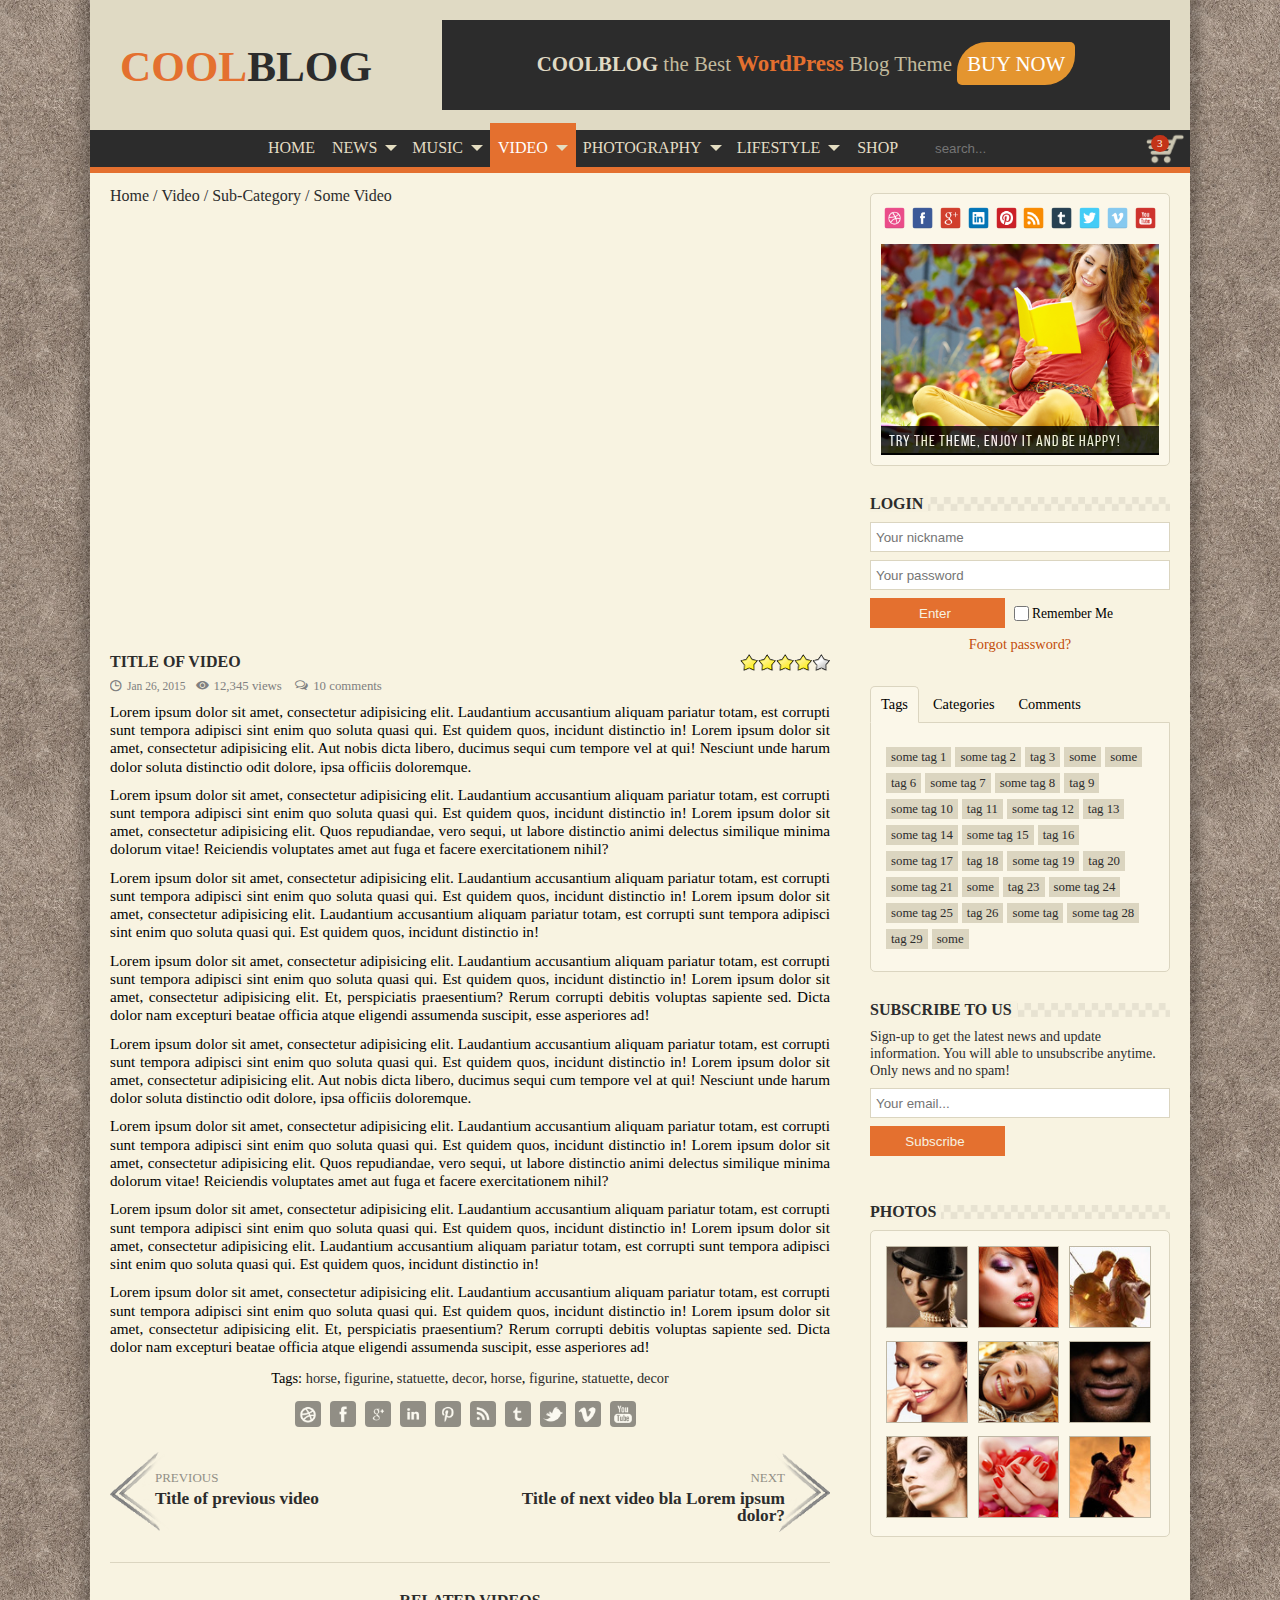
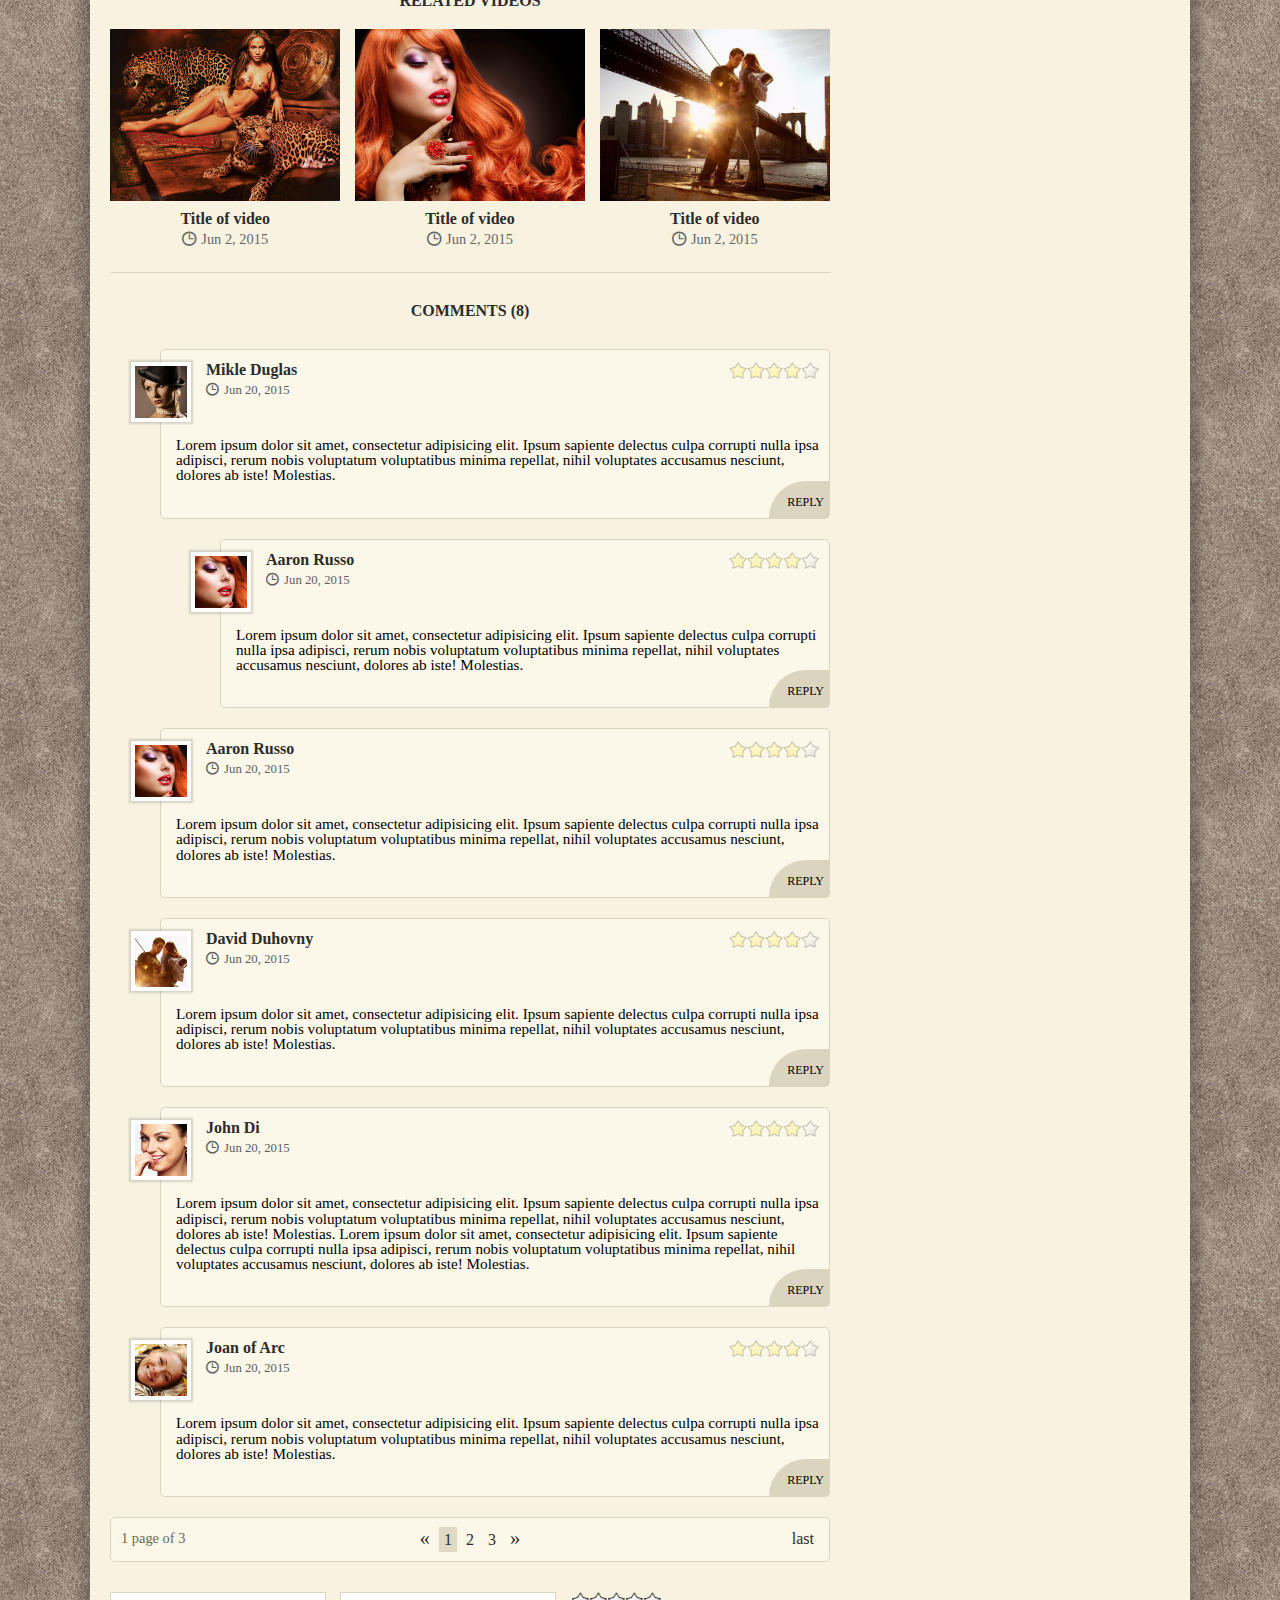
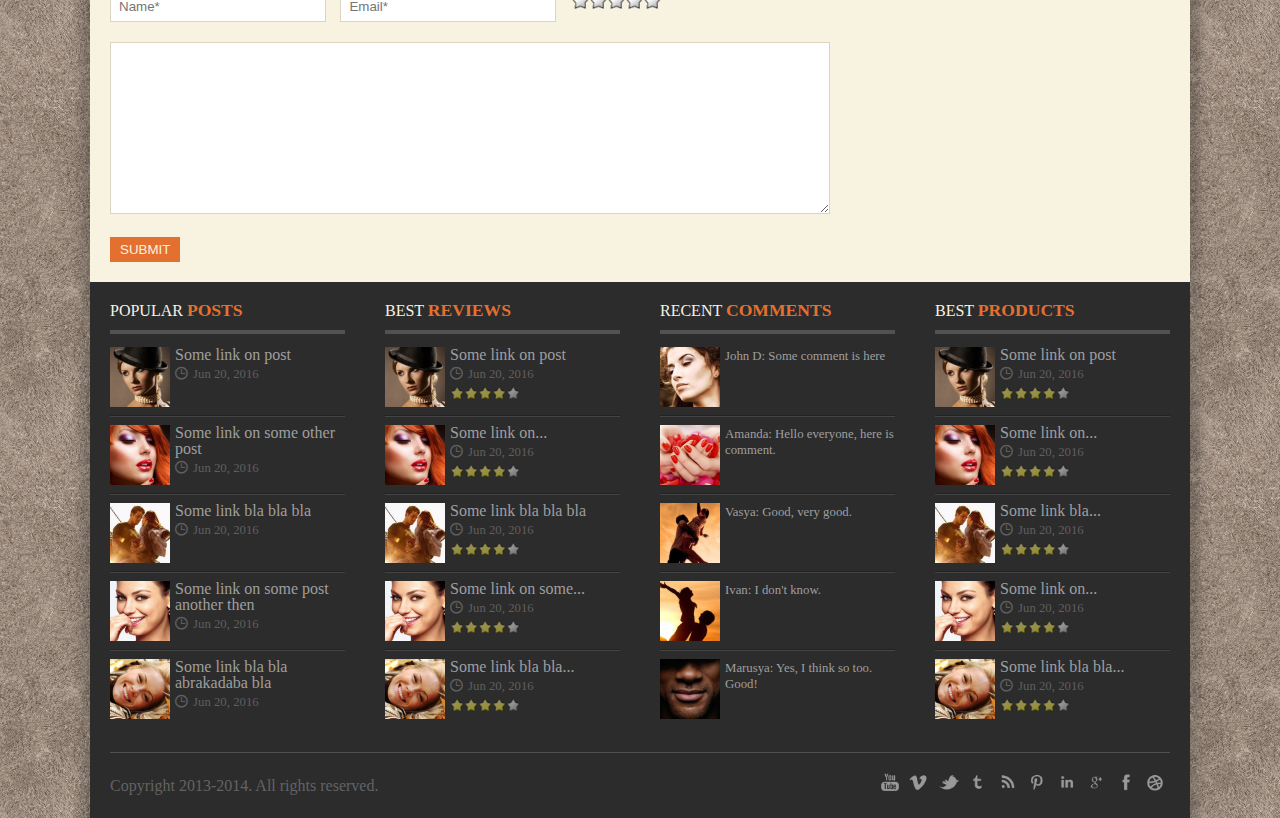
<file: video.html>
<!DOCTYPE HTML>
<html lang="en">
<head>
    <meta charset="utf-8" />
    <meta name="viewport" content="width=device-width, initial-scale=1.0"/>
    <title>ADA - Blog/Magazine</title>
    <link rel="stylesheet" href="css/fonts.css" type="text/css">
    <link rel="stylesheet" href="css/style.css" type="text/css">
    <link rel="stylesheet" href="css/flaticon.css" type="text/css">
    <link rel="stylesheet" href="css/article.css" type="text/css">
    <link rel="stylesheet" href="css/video.css" type="text/css">
    <link rel="stylesheet" href="css/adaptive.css" type="text/css">
    <!--[if lt IE 9]>
      <script src="http://html5shiv.googlecode.com/svn/trunk/html5.js"></script>
      <script src="../../docs-assets/js/respond.min.js"></script>
    <![endif]-->
</head>
<body>
<div class="all">

<div class="menu_adapt">
<div>
    <input type="search" placeholder="search...">
</div>
<div>
    <ul class="social_ad">
        <li><a href=""><img src="img/soc/white/1.png" alt=""></a></li>
        <li><a href=""><img src="img/soc/white/2.png" alt=""></a></li>
        <li><a href=""><img src="img/soc/white/3.png" alt=""></a></li>
        <li><a href=""><img src="img/soc/white/4.png" alt=""></a></li>
        <li><a href=""><img src="img/soc/white/5.png" alt=""></a></li>
        <li><a href=""><img src="img/soc/white/6.png" alt=""></a></li>
        <li><a href=""><img src="img/soc/white/7.png" alt=""></a></li>
        <li><a href=""><img src="img/soc/white/8.png" alt=""></a></li>
        <li><a href=""><img src="img/soc/white/9.png" alt=""></a></li>
        <li><a href=""><img src="img/soc/white/10.png" alt=""></a></li>
    </ul>
</div>
<ul class="ad_main_menu">
    <li><a href="index.html">Home</a></li>
    <li><a href="news.html">News</a><div class="tri" id="am2"></div></li>
    <ul class="ad_submenu" id="sm2">
        <li><a href="">America</a></li>
        <li><a href="">Europe</a></li>
        <li><a href="">Africa</a></li>
        <li><a href="">Asia</a></li>
    </ul>
    <li><a href="music.html">Music</a><div class="tri" id="am3"></div></li>
    <ul class="ad_submenu" id="sm3">
        <li><a href="">Indie Rock</a></li>
        <li><a href="">Electronic</a></li>
        <li><a href="">Folk</a></li>
        <li><a href="">Jazz</a></li>
    </ul>
    <li><a href="videos.html" class="active">Video</a>
    </li>
    <li><a href="photo.html">Photography</a>
    </li>
    <li><a href="life.html">Lifestyle</a><div class="tri" id="am6"></div></li>
    <ul class="ad_submenu" id="sm6">
        <li><a href="">Business</a></li>
        <li><a href="">Health & Fitness</a></li>
        <li><a href="">Travel</a></li>
        <li><a href="">Food</a></li>
    </ul>
    <li id="am7"><a href="shop.html">Shop</a></li>
</ul>
</div>

<div class="all_rel">
<header>

<div class="menu_btn" id="menu_btn">

</div>
<h1><a href=""><span class="red">Cool</span>Blog</a></h1>
<div class="banner"><span class="up">CoolBlog</span><span class="ad"> the Best <span class="red">WordPress</span> Blog Theme</span>
<a href="">Buy now</a>
</div>
</header>
<nav>
    <ul class="main_menu">
        <li><a href="index.html">Home</a></li>
        <li><a href="news.html" id="a1" class="lst"><span>News</span><span></span></a>
            <div class="submenu" id="s1">
                <ul class="tbs">
                    <li id="t1" class="active">America</li>
                    <li id="t2">Europe</li>
                    <li id="t3">Africa</li>
                    <li id="t4">Asia</li>
                </ul>
                <div class="tabs">
                    <div id="tab1" class="active">
                        <div class="two bg_itm">
                            <article>
                                <h2><a href="">Title of article</a></h2>
                                <div class="sub">
                                    <div class="date">Jan 26, 2015</div>
                                    <div class="info">
                                        <span class="views"><span>12,345</span> views</span>
                                        <span class="coms">
                                            <a href="" class="c"><span>10</span> comments</a>
                                        </span>
                                    </div>
                                </div>
                                <div class="art_body">
                                    <img src="img/photo/11.jpg" alt="">
                                    <div class="art_text">
                                        Lorem ipsum dolor sit amet, consectetur adipisicing elit. Vitae, facere quaerat quam pariatur labore possimus porro veritatis corporis dolorum blanditiis aspernatur esse, deleniti id ipsam velit aperiam voluptatibus, perferendis voluptatem? Lorem ipsum dolor sit amet, consectetur adipisicing elit. Rerum eum tempora, deleniti nam enim, soluta voluptatibus perspiciatis architecto itaque.
                                    </div>
                                    <a href="" class="red_link">Read More » </a>
                                </div>
                            </article>
                        </div>
                        <div class="two ltl_itms">
                            <ul class="art_list">
                                <li>
                                    <a href="" class="img"><img src="img/thmb/1.jpg" alt=""></a>
                                    <a href="">Some link on post</a>
                                    <div class="date">Jun 20, 2016</div>
                                    <div class="rate"><img src="img/stars.png" alt=""></div>
                                </li>
                                <li>
                                    <a href="" class="img"><img src="img/thmb/2.jpg" alt=""></a>
                                    <a href="">Some link on...</a>
                                    <div class="date">Jun 20, 2016</div>
                                    <div class="rate"><img src="img/stars.png" alt=""></div>
                                </li>
                                <li>
                                    <a href="" class="img"><img src="img/thmb/3.jpg" alt=""></a>
                                    <a href="">Some link bla bla bla</a>
                                    <div class="date">Jun 20, 2016</div>
                                    <div class="rate"><img src="img/stars.png" alt=""></div>
                                </li>
                            </ul>
                        </div>
                    </div>
                    <div id="tab2">
                        <div class="two bg_itm">
                            <article>
                                <h2><a href="">Title of article</a></h2>
                                <div class="sub">
                                    <div class="date">Jan 26, 2015</div>
                                    <div class="info">
                                        <span class="views"><span>12,345</span> views</span>
                                        <span class="coms">
                                            <a href="" class="c"><span>10</span> comments</a>
                                        </span>
                                    </div>
                                </div>
                                <div class="art_body">
                                    <img src="img/photo/30.jpg" alt="">
                                    <div class="art_text">
                                        Lorem ipsum dolor sit amet, consectetur adipisicing elit. Vitae, facere quaerat quam pariatur labore possimus porro veritatis corporis dolorum blanditiis aspernatur esse, deleniti id ipsam velit aperiam voluptatibus, perferendis voluptatem? Lorem ipsum dolor sit amet, consectetur adipisicing elit. Rerum eum tempora, deleniti nam enim, soluta voluptatibus perspiciatis architecto itaque.
                                    </div>
                                    <a href="" class="red_link">Read More » </a>
                                </div>
                            </article>
                        </div>
                        <div class="two ltl_itms">
                            <ul class="art_list">
                                <li>
                                    <a href="" class="img"><img src="img/thmb/4.jpg" alt=""></a>
                                    <a href="">Some link on post</a>
                                    <div class="date">Jun 20, 2016</div>
                                    <div class="rate"><img src="img/stars.png" alt=""></div>
                                </li>
                                <li>
                                    <a href="" class="img"><img src="img/thmb/5.jpg" alt=""></a>
                                    <a href="">Some link on...</a>
                                    <div class="date">Jun 20, 2016</div>
                                    <div class="rate"><img src="img/stars.png" alt=""></div>
                                </li>
                                <li>
                                    <a href="" class="img"><img src="img/thmb/6.jpg" alt=""></a>
                                    <a href="">Some link bla bla bla</a>
                                    <div class="date">Jun 20, 2016</div>
                                    <div class="rate"><img src="img/stars.png" alt=""></div>
                                </li>
                            </ul>
                        </div>
                    </div>
                    <div id="tab3">
                        <div class="two bg_itm">
                            <article>
                                <h2><a href="">Title of article</a></h2>
                                <div class="sub">
                                    <div class="date">Jan 26, 2015</div>
                                    <div class="info">
                                        <span class="views"><span>12,345</span> views</span>
                                        <span class="coms">
                                            <a href="" class="c"><span>10</span> comments</a>
                                        </span>
                                    </div>
                                </div>
                                <div class="art_body">
                                    <img src="img/photo/29.jpg" alt="">
                                    <div class="art_text">
                                        Lorem ipsum dolor sit amet, consectetur adipisicing elit. Vitae, facere quaerat quam pariatur labore possimus porro veritatis corporis dolorum blanditiis aspernatur esse, deleniti id ipsam velit aperiam voluptatibus, perferendis voluptatem? Lorem ipsum dolor sit amet, consectetur adipisicing elit. Rerum eum tempora, deleniti nam enim, soluta voluptatibus perspiciatis architecto itaque.
                                    </div>
                                    <a href="" class="red_link">Read More » </a>
                                </div>
                            </article>
                        </div>
                        <div class="two ltl_itms">
                            <ul class="art_list">
                                <li>
                                    <a href="" class="img"><img src="img/thmb/7.jpg" alt=""></a>
                                    <a href="">Some link on post</a>
                                    <div class="date">Jun 20, 2016</div>
                                    <div class="rate"><img src="img/stars.png" alt=""></div>
                                </li>
                                <li>
                                    <a href="" class="img"><img src="img/thmb/8.jpg" alt=""></a>
                                    <a href="">Some link on...</a>
                                    <div class="date">Jun 20, 2016</div>
                                    <div class="rate"><img src="img/stars.png" alt=""></div>
                                </li>
                                <li>
                                    <a href="" class="img"><img src="img/thmb/9.jpg" alt=""></a>
                                    <a href="">Some link bla bla bla</a>
                                    <div class="date">Jun 20, 2016</div>
                                    <div class="rate"><img src="img/stars.png" alt=""></div>
                                </li>
                            </ul>
                        </div>
                    </div>
                    <div id="tab4">
                        <div class="two bg_itm">
                            <article>
                                <h2><a href="">Title of article</a></h2>
                                <div class="sub">
                                    <div class="date">Jan 26, 2015</div>
                                    <div class="info">
                                        <span class="views"><span>12,345</span> views</span>
                                        <span class="coms">
                                            <a href="" class="c"><span>10</span> comments</a>
                                        </span>
                                    </div>
                                </div>
                                <div class="art_body">
                                    <img src="img/photo/28.jpg" alt="">
                                    <div class="art_text">
                                        Lorem ipsum dolor sit amet, consectetur adipisicing elit. Vitae, facere quaerat quam pariatur labore possimus porro veritatis corporis dolorum blanditiis aspernatur esse, deleniti id ipsam velit aperiam voluptatibus, perferendis voluptatem? Lorem ipsum dolor sit amet, consectetur adipisicing elit. Rerum eum tempora, deleniti nam enim, soluta voluptatibus perspiciatis architecto itaque.
                                    </div>
                                    <a href="" class="red_link">Read More » </a>
                                </div>
                            </article>
                        </div>
                        <div class="two ltl_itms">
                            <ul class="art_list">
                                <li>
                                    <a href="" class="img"><img src="img/thmb/10.jpg" alt=""></a>
                                    <a href="">Some link on post</a>
                                    <div class="date">Jun 20, 2016</div>
                                    <div class="rate"><img src="img/stars.png" alt=""></div>
                                </li>
                                <li>
                                    <a href="" class="img"><img src="img/thmb/1.jpg" alt=""></a>
                                    <a href="">Some link on...</a>
                                    <div class="date">Jun 20, 2016</div>
                                    <div class="rate"><img src="img/stars.png" alt=""></div>
                                </li>
                                <li>
                                    <a href="" class="img"><img src="img/thmb/2.jpg" alt=""></a>
                                    <a href="">Some link bla bla bla</a>
                                    <div class="date">Jun 20, 2016</div>
                                    <div class="rate"><img src="img/stars.png" alt=""></div>
                                </li>
                            </ul>
                        </div>
                    </div>
                </div>
            </div>
        </li>
        <li><a href="music.html" id="a2" class="lst"><span>Music</span><span></span></a>
            <div class="submenu" id="s2">
                <ul class="tbs">
                    <li id="e1" class="active">Indie Rock</li>
                    <li id="e2">Electronic</li>
                    <li id="e3">Folk</li>
                    <li id="e4">Jazz</li>
                </ul>
                <div class="tabs">
                    <div id="eab1" class="active">
                        <div class="two bg_itm">
                            <article>
                                <h2><a href="">Title of article</a></h2>
                                <div class="sub">
                                    <div class="date">Jan 26, 2015</div>
                                    <div class="info">
                                        <span class="views"><span>12,345</span> views</span>
                                        <span class="coms">
                                            <a href="" class="c"><span>10</span> comments</a>
                                        </span>
                                    </div>
                                </div>
                                <div class="art_body">
                                    <img src="img/photo/11.jpg" alt="">
                                    <div class="art_text">
                                        Lorem ipsum dolor sit amet, consectetur adipisicing elit. Vitae, facere quaerat quam pariatur labore possimus porro veritatis corporis dolorum blanditiis aspernatur esse, deleniti id ipsam velit aperiam voluptatibus, perferendis voluptatem? Lorem ipsum dolor sit amet, consectetur adipisicing elit. Rerum eum tempora, deleniti nam enim, soluta voluptatibus perspiciatis architecto itaque.
                                    </div>
                                    <a href="" class="red_link">Read More » </a>
                                </div>
                            </article>
                        </div>
                        <div class="two ltl_itms">
                            <ul class="art_list">
                                <li>
                                    <a href="" class="img"><img src="img/thmb/1.jpg" alt=""></a>
                                    <a href="">Some link on post</a>
                                    <div class="date">Jun 20, 2016</div>
                                    <div class="rate"><img src="img/stars.png" alt=""></div>
                                </li>
                                <li>
                                    <a href="" class="img"><img src="img/thmb/2.jpg" alt=""></a>
                                    <a href="">Some link on...</a>
                                    <div class="date">Jun 20, 2016</div>
                                    <div class="rate"><img src="img/stars.png" alt=""></div>
                                </li>
                                <li>
                                    <a href="" class="img"><img src="img/thmb/3.jpg" alt=""></a>
                                    <a href="">Some link bla bla bla</a>
                                    <div class="date">Jun 20, 2016</div>
                                    <div class="rate"><img src="img/stars.png" alt=""></div>
                                </li>
                            </ul>
                        </div>
                    </div>
                    <div id="eab2">
                        <div class="two bg_itm">
                            <article>
                                <h2><a href="">Title of article</a></h2>
                                <div class="sub">
                                    <div class="date">Jan 26, 2015</div>
                                    <div class="info">
                                        <span class="views"><span>12,345</span> views</span>
                                        <span class="coms">
                                            <a href="" class="c"><span>10</span> comments</a>
                                        </span>
                                    </div>
                                </div>
                                <div class="art_body">
                                    <img src="img/photo/30.jpg" alt="">
                                    <div class="art_text">
                                        Lorem ipsum dolor sit amet, consectetur adipisicing elit. Vitae, facere quaerat quam pariatur labore possimus porro veritatis corporis dolorum blanditiis aspernatur esse, deleniti id ipsam velit aperiam voluptatibus, perferendis voluptatem? Lorem ipsum dolor sit amet, consectetur adipisicing elit. Rerum eum tempora, deleniti nam enim, soluta voluptatibus perspiciatis architecto itaque.
                                    </div>
                                    <a href="" class="red_link">Read More » </a>
                                </div>
                            </article>
                        </div>
                        <div class="two ltl_itms">
                            <ul class="art_list">
                                <li>
                                    <a href="" class="img"><img src="img/thmb/4.jpg" alt=""></a>
                                    <a href="">Some link on post</a>
                                    <div class="date">Jun 20, 2016</div>
                                    <div class="rate"><img src="img/stars.png" alt=""></div>
                                </li>
                                <li>
                                    <a href="" class="img"><img src="img/thmb/5.jpg" alt=""></a>
                                    <a href="">Some link on...</a>
                                    <div class="date">Jun 20, 2016</div>
                                    <div class="rate"><img src="img/stars.png" alt=""></div>
                                </li>
                                <li>
                                    <a href="" class="img"><img src="img/thmb/6.jpg" alt=""></a>
                                    <a href="">Some link bla bla bla</a>
                                    <div class="date">Jun 20, 2016</div>
                                    <div class="rate"><img src="img/stars.png" alt=""></div>
                                </li>
                            </ul>
                        </div>
                    </div>
                    <div id="eab3">
                        <div class="two bg_itm">
                            <article>
                                <h2><a href="">Title of article</a></h2>
                                <div class="sub">
                                    <div class="date">Jan 26, 2015</div>
                                    <div class="info">
                                        <span class="views"><span>12,345</span> views</span>
                                        <span class="coms">
                                            <a href="" class="c"><span>10</span> comments</a>
                                        </span>
                                    </div>
                                </div>
                                <div class="art_body">
                                    <img src="img/photo/29.jpg" alt="">
                                    <div class="art_text">
                                        Lorem ipsum dolor sit amet, consectetur adipisicing elit. Vitae, facere quaerat quam pariatur labore possimus porro veritatis corporis dolorum blanditiis aspernatur esse, deleniti id ipsam velit aperiam voluptatibus, perferendis voluptatem? Lorem ipsum dolor sit amet, consectetur adipisicing elit. Rerum eum tempora, deleniti nam enim, soluta voluptatibus perspiciatis architecto itaque.
                                    </div>
                                    <a href="" class="red_link">Read More » </a>
                                </div>
                            </article>
                        </div>
                        <div class="two ltl_itms">
                            <ul class="art_list">
                                <li>
                                    <a href="" class="img"><img src="img/thmb/7.jpg" alt=""></a>
                                    <a href="">Some link on post</a>
                                    <div class="date">Jun 20, 2016</div>
                                    <div class="rate"><img src="img/stars.png" alt=""></div>
                                </li>
                                <li>
                                    <a href="" class="img"><img src="img/thmb/8.jpg" alt=""></a>
                                    <a href="">Some link on...</a>
                                    <div class="date">Jun 20, 2016</div>
                                    <div class="rate"><img src="img/stars.png" alt=""></div>
                                </li>
                                <li>
                                    <a href="" class="img"><img src="img/thmb/9.jpg" alt=""></a>
                                    <a href="">Some link bla bla bla</a>
                                    <div class="date">Jun 20, 2016</div>
                                    <div class="rate"><img src="img/stars.png" alt=""></div>
                                </li>
                            </ul>
                        </div>
                    </div>
                    <div id="eab4">
                        <div class="two bg_itm">
                            <article>
                                <h2><a href="">Title of article</a></h2>
                                <div class="sub">
                                    <div class="date">Jan 26, 2015</div>
                                    <div class="info">
                                        <span class="views"><span>12,345</span> views</span>
                                        <span class="coms">
                                            <a href="" class="c"><span>10</span> comments</a>
                                        </span>
                                    </div>
                                </div>
                                <div class="art_body">
                                    <img src="img/photo/28.jpg" alt="">
                                    <div class="art_text">
                                        Lorem ipsum dolor sit amet, consectetur adipisicing elit. Vitae, facere quaerat quam pariatur labore possimus porro veritatis corporis dolorum blanditiis aspernatur esse, deleniti id ipsam velit aperiam voluptatibus, perferendis voluptatem? Lorem ipsum dolor sit amet, consectetur adipisicing elit. Rerum eum tempora, deleniti nam enim, soluta voluptatibus perspiciatis architecto itaque.
                                    </div>
                                    <a href="" class="red_link">Read More » </a>
                                </div>
                            </article>
                        </div>
                        <div class="two ltl_itms">
                            <ul class="art_list">
                                <li>
                                    <a href="" class="img"><img src="img/thmb/10.jpg" alt=""></a>
                                    <a href="">Some link on post</a>
                                    <div class="date">Jun 20, 2016</div>
                                    <div class="rate"><img src="img/stars.png" alt=""></div>
                                </li>
                                <li>
                                    <a href="" class="img"><img src="img/thmb/1.jpg" alt=""></a>
                                    <a href="">Some link on...</a>
                                    <div class="date">Jun 20, 2016</div>
                                    <div class="rate"><img src="img/stars.png" alt=""></div>
                                </li>
                                <li>
                                    <a href="" class="img"><img src="img/thmb/2.jpg" alt=""></a>
                                    <a href="">Some link bla bla bla</a>
                                    <div class="date">Jun 20, 2016</div>
                                    <div class="rate"><img src="img/stars.png" alt=""></div>
                                </li>
                            </ul>
                        </div>
                    </div>
                </div>
            </div>
        </li>
        <li><a href="videos.html" id="a3" class="lst active"><span>Video</span><span></span></a>
            <div class="submenu" id="s3">
                <div class="item_wrap">
                    <div class="item">
                        <a href="video.html" class="video">
                            <img src="img/photo/1.jpg" alt="">
                            <span class="overlay_icon flaticon-play"></span>
                        </a>
                        <div><a href="">Title of video</a></div>
                        <div class="date">Jun 2, 2015</div>
                    </div>
                    <div class="item">
                        <a href="" class="video">
                            <img src="img/photo/2.jpg" alt="">
                            <span class="overlay_icon flaticon-play"></span>
                        </a>
                        <div><a href="video.html">Title of video</a></div>
                        <div class="date">Jun 2, 2015</div>
                    </div>
                    <div class="item">
                        <a href="video.html" class="video">
                            <img src="img/photo/3.jpg" alt="">
                            <span class="overlay_icon flaticon-play"></span>
                        </a>
                        <div><a href="">Title of video</a></div>
                        <div class="date">Jun 2, 2015</div>
                    </div>
                </div>
            </div>
        </li>
        <li><a href="photo.html" id="a4" class="lst"><span>Photography</span><span></span></a>
            <div class="submenu" id="s4">
                <div class="item_wrap">
                    <div class="item">
                        <a href=""><img src="img/photo/5.jpg" alt=""></a>
                    </div>
                    <div class="item">
                        <a href=""><img src="img/photo/22.jpg" alt=""></a>
                    </div>
                    <div class="item">
                        <a href=""><img src="img/photo/7.jpg" alt=""></a>
                    </div>
                </div>
            </div>
        </li>
        <li><a href="life.html" id="a5" class="lst"><span>Lifestyle</span><span></span></a>
            <div class="submenu" id="s5">
                <ul class="tbs">
                    <li id="q1" class="active">Business</li>
                    <li id="q2">Health & Fitness</li>
                    <li id="q3">Travel</li>
                    <li id="q4">Food</li>
                </ul>
                <div class="tabs">
                    <div id="qab1" class="active">
                        <div class="two bg_itm">
                            <article>
                                <h2><a href="">Title of article</a></h2>
                                <div class="sub">
                                    <div class="date">Jan 26, 2015</div>
                                    <div class="info">
                                        <span class="views"><span>12,345</span> views</span>
                                        <span class="coms">
                                            <a href="" class="c"><span>10</span> comments</a>
                                        </span>
                                    </div>
                                </div>
                                <div class="art_body">
                                    <img src="img/photo/11.jpg" alt="">
                                    <div class="art_text">
                                        Lorem ipsum dolor sit amet, consectetur adipisicing elit. Vitae, facere quaerat quam pariatur labore possimus porro veritatis corporis dolorum blanditiis aspernatur esse, deleniti id ipsam velit aperiam voluptatibus, perferendis voluptatem? Lorem ipsum dolor sit amet, consectetur adipisicing elit. Rerum eum tempora, deleniti nam enim, soluta voluptatibus perspiciatis architecto itaque.
                                    </div>
                                    <a href="" class="red_link">Read More » </a>
                                </div>
                            </article>
                        </div>
                        <div class="two ltl_itms">
                            <ul class="art_list">
                                <li>
                                    <a href="" class="img"><img src="img/thmb/1.jpg" alt=""></a>
                                    <a href="">Some link on post</a>
                                    <div class="date">Jun 20, 2016</div>
                                    <div class="rate"><img src="img/stars.png" alt=""></div>
                                </li>
                                <li>
                                    <a href="" class="img"><img src="img/thmb/2.jpg" alt=""></a>
                                    <a href="">Some link on...</a>
                                    <div class="date">Jun 20, 2016</div>
                                    <div class="rate"><img src="img/stars.png" alt=""></div>
                                </li>
                                <li>
                                    <a href="" class="img"><img src="img/thmb/3.jpg" alt=""></a>
                                    <a href="">Some link bla bla bla</a>
                                    <div class="date">Jun 20, 2016</div>
                                    <div class="rate"><img src="img/stars.png" alt=""></div>
                                </li>
                            </ul>
                        </div>
                    </div>
                    <div id="qab2">
                        <div class="two bg_itm">
                            <article>
                                <h2><a href="">Title of article</a></h2>
                                <div class="sub">
                                    <div class="date">Jan 26, 2015</div>
                                    <div class="info">
                                        <span class="views"><span>12,345</span> views</span>
                                        <span class="coms">
                                            <a href="" class="c"><span>10</span> comments</a>
                                        </span>
                                    </div>
                                </div>
                                <div class="art_body">
                                    <img src="img/photo/30.jpg" alt="">
                                    <div class="art_text">
                                        Lorem ipsum dolor sit amet, consectetur adipisicing elit. Vitae, facere quaerat quam pariatur labore possimus porro veritatis corporis dolorum blanditiis aspernatur esse, deleniti id ipsam velit aperiam voluptatibus, perferendis voluptatem? Lorem ipsum dolor sit amet, consectetur adipisicing elit. Rerum eum tempora, deleniti nam enim, soluta voluptatibus perspiciatis architecto itaque.
                                    </div>
                                    <a href="" class="red_link">Read More » </a>
                                </div>
                            </article>
                        </div>
                        <div class="two ltl_itms">
                            <ul class="art_list">
                                <li>
                                    <a href="" class="img"><img src="img/thmb/4.jpg" alt=""></a>
                                    <a href="">Some link on post</a>
                                    <div class="date">Jun 20, 2016</div>
                                    <div class="rate"><img src="img/stars.png" alt=""></div>
                                </li>
                                <li>
                                    <a href="" class="img"><img src="img/thmb/5.jpg" alt=""></a>
                                    <a href="">Some link on...</a>
                                    <div class="date">Jun 20, 2016</div>
                                    <div class="rate"><img src="img/stars.png" alt=""></div>
                                </li>
                                <li>
                                    <a href="" class="img"><img src="img/thmb/6.jpg" alt=""></a>
                                    <a href="">Some link bla bla bla</a>
                                    <div class="date">Jun 20, 2016</div>
                                    <div class="rate"><img src="img/stars.png" alt=""></div>
                                </li>
                            </ul>
                        </div>
                    </div>
                    <div id="qab3">
                        <div class="two bg_itm">
                            <article>
                                <h2><a href="">Title of article</a></h2>
                                <div class="sub">
                                    <div class="date">Jan 26, 2015</div>
                                    <div class="info">
                                        <span class="views"><span>12,345</span> views</span>
                                        <span class="coms">
                                            <a href="" class="c"><span>10</span> comments</a>
                                        </span>
                                    </div>
                                </div>
                                <div class="art_body">
                                    <img src="img/photo/29.jpg" alt="">
                                    <div class="art_text">
                                        Lorem ipsum dolor sit amet, consectetur adipisicing elit. Vitae, facere quaerat quam pariatur labore possimus porro veritatis corporis dolorum blanditiis aspernatur esse, deleniti id ipsam velit aperiam voluptatibus, perferendis voluptatem? Lorem ipsum dolor sit amet, consectetur adipisicing elit. Rerum eum tempora, deleniti nam enim, soluta voluptatibus perspiciatis architecto itaque.
                                    </div>
                                    <a href="" class="red_link">Read More » </a>
                                </div>
                            </article>
                        </div>
                        <div class="two ltl_itms">
                            <ul class="art_list">
                                <li>
                                    <a href="" class="img"><img src="img/thmb/7.jpg" alt=""></a>
                                    <a href="">Some link on post</a>
                                    <div class="date">Jun 20, 2016</div>
                                    <div class="rate"><img src="img/stars.png" alt=""></div>
                                </li>
                                <li>
                                    <a href="" class="img"><img src="img/thmb/8.jpg" alt=""></a>
                                    <a href="">Some link on...</a>
                                    <div class="date">Jun 20, 2016</div>
                                    <div class="rate"><img src="img/stars.png" alt=""></div>
                                </li>
                                <li>
                                    <a href="" class="img"><img src="img/thmb/9.jpg" alt=""></a>
                                    <a href="">Some link bla bla bla</a>
                                    <div class="date">Jun 20, 2016</div>
                                    <div class="rate"><img src="img/stars.png" alt=""></div>
                                </li>
                            </ul>
                        </div>
                    </div>
                    <div id="qab4">
                        <div class="two bg_itm">
                            <article>
                                <h2><a href="">Title of article</a></h2>
                                <div class="sub">
                                    <div class="date">Jan 26, 2015</div>
                                    <div class="info">
                                        <span class="views"><span>12,345</span> views</span>
                                        <span class="coms">
                                            <a href="" class="c"><span>10</span> comments</a>
                                        </span>
                                    </div>
                                </div>
                                <div class="art_body">
                                    <img src="img/photo/28.jpg" alt="">
                                    <div class="art_text">
                                        Lorem ipsum dolor sit amet, consectetur adipisicing elit. Vitae, facere quaerat quam pariatur labore possimus porro veritatis corporis dolorum blanditiis aspernatur esse, deleniti id ipsam velit aperiam voluptatibus, perferendis voluptatem? Lorem ipsum dolor sit amet, consectetur adipisicing elit. Rerum eum tempora, deleniti nam enim, soluta voluptatibus perspiciatis architecto itaque.
                                    </div>
                                    <a href="" class="red_link">Read More » </a>
                                </div>
                            </article>
                        </div>
                        <div class="two ltl_itms">
                            <ul class="art_list">
                                <li>
                                    <a href="" class="img"><img src="img/thmb/10.jpg" alt=""></a>
                                    <a href="">Some link on post</a>
                                    <div class="date">Jun 20, 2016</div>
                                    <div class="rate"><img src="img/stars.png" alt=""></div>
                                </li>
                                <li>
                                    <a href="" class="img"><img src="img/thmb/1.jpg" alt=""></a>
                                    <a href="">Some link on...</a>
                                    <div class="date">Jun 20, 2016</div>
                                    <div class="rate"><img src="img/stars.png" alt=""></div>
                                </li>
                                <li>
                                    <a href="" class="img"><img src="img/thmb/2.jpg" alt=""></a>
                                    <a href="">Some link bla bla bla</a>
                                    <div class="date">Jun 20, 2016</div>
                                    <div class="rate"><img src="img/stars.png" alt=""></div>
                                </li>
                            </ul>
                        </div>
                    </div>
                </div>
            </div>
        </li>
        <li><a href="shop.html">Shop</a></li>
        <li><input type="search" placeholder="search..."></li>
    </ul>
    <a href="profile_cart.html" class="basket tt" data-title="view cart">
        <span class="prod_count">3</span>
    </a>
</nav>
<main class="article">
    <section class="left">
        <ul class="crumbs">
            <li><a href="index.html">Home</a></li>
            <li>/</li>
            <li><a href="videos.html">Video</a></li>
            <li>/</li>
            <li><a href="">Sub-Category</a></li>
            <li>/</li>
            <li>Some Video</li>
        </ul>
        <article class="large">
            <div class="video_main">
                <iframe src="https://www.youtube.com/embed/cqNmVJk7Zyg" frameborder="0" allowfullscreen></iframe>
            </div>
            <h2><span>Title of video</span>
                <span class="rate tt" data-title="22 rated">
                    <img src="img/stars.png" alt="">
                </span>
            </h2>
            <div class="sub">
                <span class="date">Jan 26, 2015</span>
                <span class="views"><span>12,345</span> views</span>
                <span class="coms">
                    <a href="#comments" class="c"><span>10</span> comments</a>
                </span>
            </div>
            <div class="art_text">
                <p>
                Lorem ipsum dolor sit amet, consectetur adipisicing elit. Laudantium accusantium aliquam pariatur totam, est corrupti sunt tempora adipisci sint enim quo soluta quasi qui. Est quidem quos, incidunt distinctio in! Lorem ipsum dolor sit amet, consectetur adipisicing elit. Aut nobis dicta libero, ducimus sequi cum tempore vel at qui! Nesciunt unde harum dolor soluta distinctio odit dolore, ipsa officiis doloremque.
                </p>
                <p>
                Lorem ipsum dolor sit amet, consectetur adipisicing elit. Laudantium accusantium aliquam pariatur totam, est corrupti sunt tempora adipisci sint enim quo soluta quasi qui. Est quidem quos, incidunt distinctio in! Lorem ipsum dolor sit amet, consectetur adipisicing elit. Quos repudiandae, vero sequi, ut labore distinctio animi delectus similique minima dolorum vitae! Reiciendis voluptates amet aut fuga et facere exercitationem nihil?
                </p>
                <p>
                Lorem ipsum dolor sit amet, consectetur adipisicing elit. Laudantium accusantium aliquam pariatur totam, est corrupti sunt tempora adipisci sint enim quo soluta quasi qui. Est quidem quos, incidunt distinctio in! Lorem ipsum dolor sit amet, consectetur adipisicing elit. Laudantium accusantium aliquam pariatur totam, est corrupti sunt tempora adipisci sint enim quo soluta quasi qui. Est quidem quos, incidunt distinctio in!
                </p>
                <p>
                Lorem ipsum dolor sit amet, consectetur adipisicing elit. Laudantium accusantium aliquam pariatur totam, est corrupti sunt tempora adipisci sint enim quo soluta quasi qui. Est quidem quos, incidunt distinctio in! Lorem ipsum dolor sit amet, consectetur adipisicing elit. Et, perspiciatis praesentium? Rerum corrupti debitis voluptas sapiente sed. Dicta dolor nam excepturi beatae officia atque eligendi assumenda suscipit, esse asperiores ad!
                </p>
                <p>
                Lorem ipsum dolor sit amet, consectetur adipisicing elit. Laudantium accusantium aliquam pariatur totam, est corrupti sunt tempora adipisci sint enim quo soluta quasi qui. Est quidem quos, incidunt distinctio in! Lorem ipsum dolor sit amet, consectetur adipisicing elit. Aut nobis dicta libero, ducimus sequi cum tempore vel at qui! Nesciunt unde harum dolor soluta distinctio odit dolore, ipsa officiis doloremque.
                </p>
                <p>
                Lorem ipsum dolor sit amet, consectetur adipisicing elit. Laudantium accusantium aliquam pariatur totam, est corrupti sunt tempora adipisci sint enim quo soluta quasi qui. Est quidem quos, incidunt distinctio in! Lorem ipsum dolor sit amet, consectetur adipisicing elit. Quos repudiandae, vero sequi, ut labore distinctio animi delectus similique minima dolorum vitae! Reiciendis voluptates amet aut fuga et facere exercitationem nihil?
                </p>
                <p>
                Lorem ipsum dolor sit amet, consectetur adipisicing elit. Laudantium accusantium aliquam pariatur totam, est corrupti sunt tempora adipisci sint enim quo soluta quasi qui. Est quidem quos, incidunt distinctio in! Lorem ipsum dolor sit amet, consectetur adipisicing elit. Laudantium accusantium aliquam pariatur totam, est corrupti sunt tempora adipisci sint enim quo soluta quasi qui. Est quidem quos, incidunt distinctio in!
                </p>
                <p>
                Lorem ipsum dolor sit amet, consectetur adipisicing elit. Laudantium accusantium aliquam pariatur totam, est corrupti sunt tempora adipisci sint enim quo soluta quasi qui. Est quidem quos, incidunt distinctio in! Lorem ipsum dolor sit amet, consectetur adipisicing elit. Et, perspiciatis praesentium? Rerum corrupti debitis voluptas sapiente sed. Dicta dolor nam excepturi beatae officia atque eligendi assumenda suscipit, esse asperiores ad!
                </p>
            </div>
            <div class="info">
                <div class="art_tags">
                    <span>Tags:</span>
                    <a href="">horse</a>, <a href="">figurine</a>, <a href="">statuette</a>, <a href="">decor</a>, <a href="">horse</a>, <a href="">figurine</a>, <a href="">statuette</a>, <a href="">decor</a>
                </div>
                <div>
                    <ul class="art_social">
                        <li class="tt ltl" data-title="share"><a href=""><img src="img/soc/white/1.png" alt=""></a></li>
                        <li class="tt ltl" data-title="share"><a href=""><img src="img/soc/white/2.png" alt=""></a></li>
                        <li class="tt ltl" data-title="share"><a href=""><img src="img/soc/white/3.png" alt=""></a></li>
                        <li class="tt ltl" data-title="share"><a href=""><img src="img/soc/white/4.png" alt=""></a></li>
                        <li class="tt ltl" data-title="share"><a href=""><img src="img/soc/white/5.png" alt=""></a></li>
                        <li class="tt ltl" data-title="share"><a href=""><img src="img/soc/white/6.png" alt=""></a></li>
                        <li class="tt ltl" data-title="share"><a href=""><img src="img/soc/white/7.png" alt=""></a></li>
                        <li class="tt ltl" data-title="share"><a href=""><img src="img/soc/white/8.png" alt=""></a></li>
                        <li class="tt ltl" data-title="share"><a href=""><img src="img/soc/white/9.png" alt=""></a></li>
                        <li class="tt ltl" data-title="share"><a href=""><img src="img/soc/white/10.png" alt=""></a></li>
                    </ul>
                </div>
                <div class="next_prev">
                    <a href="article.html" class="prev_art">
                        <div class="grey">Previous</div>
                        <div class="title">Title of previous video</div>
                    </a>
                    <a href="article.html" class="next_art">
                        <div class="grey">Next</div>
                        <div class="title">Title of next video bla Lorem ipsum dolor?</div>
                    </a>
                </div>
            </div>
        </article>
        <hr>
        <div class="related">
            <h2>Related Videos</h2>
            <div class="item_wrap">
                <div class="item">
                    <a href="video.html" class="video">
                        <img src="img/photo/15.jpg" alt="">
                        <span class="overlay_icon flaticon-play"></span>
                    </a>
                    <div><a href="video.html">Title of video</a></div>
                    <div class="date">Jun 2, 2015</div>
                </div>
                <div class="item">
                    <a href="video.html" class="video">
                        <img src="img/photo/2.jpg" alt="">
                        <span class="overlay_icon flaticon-play"></span>
                    </a>
                    <div><a href="video.html">Title of video</a></div>
                    <div class="date">Jun 2, 2015</div>
                </div>
                <div class="item">
                    <a href="video.html" class="video">
                        <img src="img/photo/3.jpg" alt="">
                        <span class="overlay_icon flaticon-play"></span>
                    </a>
                    <div><a href="">Title of video</a></div>
                    <div class="date">Jun 2, 2015</div>
                </div>
            </div>
        </div>
        <hr>
        <div class="reviews" id="comments">
            <h2>Comments (<span>8</span>)</h2>
                <ul class="rev_wrap">
                    <li class="review" id="com_1">
                        <div class="block_wrap">
                            <img src="img/thmb/1.jpg" alt="" class="ava">
                            <div class="head">
                                <h3>Mikle Duglas</h3>
                                <div class="date">Jun 20, 2015</div>
                                <div class="rate">
                                    <img src="img/stars.png" alt="">
                                </div>
                            </div>
                            <div class="text">
                                Lorem ipsum dolor sit amet, consectetur adipisicing elit. Ipsum sapiente delectus culpa corrupti nulla ipsa adipisci, rerum nobis voluptatum voluptatibus minima repellat, nihil voluptates accusamus nesciunt, dolores ab iste! Molestias.
                            </div>
                            <div class="reply" id="r1">
                                reply
                            </div>
                        </div>
                        <ul class="children">
                            <li class="review" id="com_1_1">
                                <div class="block_wrap">
                                    <img src="img/thmb/2.jpg" alt="" class="ava">
                                    <div class="head">
                                        <h3>Aaron Russo</h3>
                                        <div class="date">Jun 20, 2015</div>
                                        <div class="rate">
                                            <img src="img/stars.png" alt="">
                                        </div>
                                    </div>
                                    <div class="text">
                                        Lorem ipsum dolor sit amet, consectetur adipisicing elit. Ipsum sapiente delectus culpa corrupti nulla ipsa adipisci, rerum nobis voluptatum voluptatibus minima repellat, nihil voluptates accusamus nesciunt, dolores ab iste! Molestias.
                                    </div>
                                    <div class="reply"  id="r1_1">
                                        reply
                                    </div>
                                </div>
                            </li>
                        </ul>
                    </li>
                    <li class="review" id="com_2">
                        <div class="block_wrap">
                            <img src="img/thmb/2.jpg" alt="" class="ava">
                            <div class="head">
                                <h3>Aaron Russo</h3>
                                <div class="date">Jun 20, 2015</div>
                                <div class="rate">
                                    <img src="img/stars.png" alt="">
                                </div>
                            </div>
                            <div class="text">
                                Lorem ipsum dolor sit amet, consectetur adipisicing elit. Ipsum sapiente delectus culpa corrupti nulla ipsa adipisci, rerum nobis voluptatum voluptatibus minima repellat, nihil voluptates accusamus nesciunt, dolores ab iste! Molestias.
                            </div>
                            <div class="reply" id="r2">
                                reply
                            </div>
                        </div>
                    </li>
                    <li class="review" id="com_3">
                        <div class="block_wrap">
                            <img src="img/thmb/3.jpg" alt="" class="ava">
                            <div class="head">
                                <h3>David Duhovny</h3>
                                <div class="date">Jun 20, 2015</div>
                                <div class="rate">
                                    <img src="img/stars.png" alt="">
                                </div>
                            </div>
                            <div class="text">
                                Lorem ipsum dolor sit amet, consectetur adipisicing elit. Ipsum sapiente delectus culpa corrupti nulla ipsa adipisci, rerum nobis voluptatum voluptatibus minima repellat, nihil voluptates accusamus nesciunt, dolores ab iste! Molestias.
                            </div>
                            <div class="reply" id="r3">
                                reply
                            </div>
                        </div>
                    </li>
                    <li class="review" id="com_4">
                        <div class="block_wrap">
                            <img src="img/thmb/4.jpg" alt="" class="ava">
                            <div class="head">
                                <h3>John Di</h3>
                                <div class="date">Jun 20, 2015</div>
                                <div class="rate">
                                    <img src="img/stars.png" alt="">
                                </div>
                            </div>
                            <div class="text">
                                Lorem ipsum dolor sit amet, consectetur adipisicing elit. Ipsum sapiente delectus culpa corrupti nulla ipsa adipisci, rerum nobis voluptatum voluptatibus minima repellat, nihil voluptates accusamus nesciunt, dolores ab iste! Molestias. Lorem ipsum dolor sit amet, consectetur adipisicing elit. Ipsum sapiente delectus culpa corrupti nulla ipsa adipisci, rerum nobis voluptatum voluptatibus minima repellat, nihil voluptates accusamus nesciunt, dolores ab iste! Molestias.
                            </div>
                            <div class="reply"  id="r4">
                                reply
                            </div>
                        </div>
                    </li>
                    <li class="review" id="com_5">
                        <div class="block_wrap">
                            <img src="img/thmb/5.jpg" alt="" class="ava">
                            <div class="head">
                                <h3>Joan of Arc</h3>
                                <div class="date">Jun 20, 2015</div>
                                <div class="rate">
                                    <img src="img/stars.png" alt="">
                                </div>
                            </div>
                            <div class="text">
                                Lorem ipsum dolor sit amet, consectetur adipisicing elit. Ipsum sapiente delectus culpa corrupti nulla ipsa adipisci, rerum nobis voluptatum voluptatibus minima repellat, nihil voluptates accusamus nesciunt, dolores ab iste! Molestias.
                            </div>
                            <div class="reply" id="r5">
                                reply
                            </div>
                        </div>
                    </li>
                </ul>
                <ul class="rev_pagin">
                    <li>1 page of 3</li>
                    <li class="arrow">«</li>
                    <li class="active">1</li>
                    <li>2</li>
                    <li>3</li>
                    <li class="arrow">»</li>
                    <li>last</li>
                </ul>
            <div class="rev_wrap add_reply" id="add_reply">
                <form action="" method="POST">
                    <div>
                        <input type="text" placeholder="Name*">
                        <input type="email" placeholder="Email*">
                        <div class="rating" id="rating">
                            <div class="img" id="star1">
                                <div class="img" id="star2">
                                    <div class="img" id="star3">
                                        <div class="img" id="star4">
                                            <div class="img" id="star5"></div>
                                        </div>
                                    </div>
                                </div>
                            </div>
                        </div>
                    </div>
                    <textarea name="" id="" cols="30" rows="10"></textarea>
                    <input type="submit" value="Submit" class="red_link">
                </form>
            </div>
        </div>
    </section>
    <section class="right">
        <div class="bl_wrap">
            <div class="block soc">
                <div class="block_wrap">
                    <ul class="social">
                        <li><a href=""><img src="img/soc/1.png" alt=""></a></li>
                        <li><a href=""><img src="img/soc/2.png" alt=""></a></li>
                        <li><a href=""><img src="img/soc/3.png" alt=""></a></li>
                        <li><a href=""><img src="img/soc/4.png" alt=""></a></li>
                        <li><a href=""><img src="img/soc/5.png" alt=""></a></li>
                        <li><a href=""><img src="img/soc/6.png" alt=""></a></li>
                        <li><a href=""><img src="img/soc/7.png" alt=""></a></li>
                        <li><a href=""><img src="img/soc/8.png" alt=""></a></li>
                        <li><a href=""><img src="img/soc/9.png" alt=""></a></li>
                        <li><a href=""><img src="img/soc/10.png" alt=""></a></li>
                    </ul>

                    <!-- SLIDER -->
                    <div class="slider">
                        <div class="img_container">
                            <div class="img" id="mainImg_adaptive">
                                <img src="img/slider/1.jpg" alt="">
                                <div class="text">CoolBlog is the best!</div>
                            </div>
                            <div class="img" id="mainImg2">
                                <img src="img/slider/1.jpg" alt="">
                                <div class="text">CoolBlog the Best WordPress Blog Theme!</div>
                            </div>
                            <div class="img" id="mainImg">
                                <img src="img/slider/2.jpg" alt="">
                                <div class="text">Try the theme, enjoy it and be happy!</div>
                            </div>

                            <div class="slider_nav1"></div>
                            <div class="slider_nav2"></div>
                        </div>
                    </div>
                     <!-- END OF SLIDER -->

                </div>
            </div>
            <div class="block login">
                <h2>
                    <span>Login</span>
                    <div class="op_back"></div>
                </h2>
                <form action="" method="POST">
                    <div>
                        <input type="text" placeholder="Your nickname">
                        <input type="password" placeholder="Your password">
                        <input type="submit" value="Enter">
                        <div class="rem">

                            <input type="checkbox" id="remember">
                            <label for="remember">Remember Me</label>
                        </div>
                    </div>
                    <div>
                        <a href="">Forgot password?</a>
                    </div>
                </form>
            </div>
        </div>
        <div class="bl_wrap">
            <div class="block tree_tabs">
                <ul class="tbs_2">
                    <li id="t1" class="active">Tags</li>
                    <li id="t2">Categories</li>
                    <li id="t3">Comments</li>
                </ul>
                <div class="tabs_2">
                    <div id="tab1" class="active">
                        <ul class="tags">
                            <li><a href="">some tag 1</a></li>
                            <li><a href="">some tag 2</a></li>
                            <li><a href="">tag 3</a></li>
                            <li><a href="">some</a></li>
                            <li><a href="">some</a></li>
                            <li><a href="">tag 6</a></li>
                            <li><a href="">some tag 7</a></li>
                            <li><a href="">some tag 8</a></li>
                            <li><a href="">tag 9</a></li>
                            <li><a href="">some tag 10</a></li>
                            <li><a href="">tag 11</a></li>
                            <li><a href="">some tag 12</a></li>
                            <li><a href="">tag 13</a></li>
                            <li><a href="">some tag 14</a></li>
                            <li><a href="">some tag 15</a></li>
                            <li><a href="">tag 16</a></li>
                            <li><a href="">some tag 17</a></li>
                            <li><a href="">tag 18</a></li>
                            <li><a href="">some tag 19</a></li>
                            <li><a href="">tag 20</a></li>
                            <li><a href="">some tag 21</a></li>
                            <li><a href="">some</a></li>
                            <li><a href="">tag 23</a></li>
                            <li><a href="">some tag 24</a></li>
                            <li><a href="">some tag 25</a></li>
                            <li><a href="">tag 26</a></li>
                            <li><a href="">some tag</a></li>
                            <li><a href="">some tag 28</a></li>
                            <li><a href="">tag 29</a></li>
                            <li><a href="">some</a></li>
                        </ul>
                    </div>
                    <div id="tab2">
                        <ul class="cat">
                            <li><div><a href="">News</a><span></span></div>
                                <ul class="subcat">
                                    <li><a href="">America</a></li>
                                    <li><a href="">Europe</a></li>
                                    <li><a href="">Africa</a></li>
                                    <li><a href="">Asia</a></li>
                                </ul>
                            </li>
                            <li><div><a href="">Music</a><span></span></div>
                                <ul class="subcat">
                                    <li><a href="">Indie Rock</a></li>
                                    <li><a href="">Electronic</a></li>
                                    <li><a href="">Folk</a></li>
                                    <li><a href="">Jazz</a></li>
                                </ul>
                            </li>
                            <li><div><a href="">Video</a><span></span></div>
                                <ul class="subcat">
                                    <li><a href="">Short movies</a></li>
                                    <li><a href="">Favorites</a></li>
                                    <li><a href="">Funny pets</a></li>
                                    <li><a href="">Actions</a></li>
                                </ul>
                            </li>
                            <li><div><a href="">Lifestyle</a><span></span></div>
                                <ul class="subcat">
                                    <li><a href="">Business</a></li>
                                    <li><a href="">Health & Fitness</a></li>
                                    <li><a href="">Travel</a></li>
                                    <li><a href="">Food</a></li>
                                </ul>
                            </li>
                        </ul>
                    </div>
                    <div id="tab3">
                        <ul class="art_list white">
                            <li>
                                <a href="" class="img"><img src="img/thmb/7.jpg" alt=""></a>
                                <a href="">John D: Some comment is here, bla bla bla, aha ha ha. Good text.</a>
                            </li>
                            <li>
                                <a href="" class="img"><img src="img/thmb/8.jpg" alt=""></a>
                                <a href="">Amanda: Hello everyone, here is comment. Hello everyone, here is.</a>
                            </li>
                            <li>
                                <a href="" class="img"><img src="img/thmb/9.jpg" alt=""></a>
                                <a href="">Vasya: Good, very good. Hello everyone, here is comment.</a>
                            </li>
                            <li>
                                <a href="" class="img"><img src="img/thmb/10.jpg" alt=""></a>
                                <a href="">Ivan: I don't know. Hello everyone, here is comment.</a>
                            </li>
                            <li>
                                <a href="" class="img"><img src="img/thmb/6.jpg" alt=""></a>
                                <a href="">Marusya: Yes, I think so too. Good! Hello everyone, here is comment.</a>
                            </li>
                        </ul>
                    </div>

                </div>
            </div>
            <div class="block subscribe">
                <h2>
                    <span>Subscribe to us</span>
                    <div class="op_back"></div>
                </h2>
                <p>Sign-up to get the latest news and update information. You will able to unsubscribe anytime. Only news and no spam!</p>
                <form action="" method="POST">
                    <input type="email" placeholder="Your email...">
                    <input type="submit" value="Subscribe">
                </form>
            </div>
        </div>
        <div class="block photo">
            <h2>
                <span>Photos</span>
                <div class="op_back"></div>
            </h2>
            <div class="block_wrap">
                <ul class="photo">
                    <li><a href=""><img src="img/thmb/1.jpg" alt=""></a></li>
                    <li><a href=""><img src="img/thmb/2.jpg" alt=""></a></li>
                    <li><a href=""><img src="img/thmb/3.jpg" alt=""></a></li>
                    <li><a href=""><img src="img/thmb/4.jpg" alt=""></a></li>
                    <li><a href=""><img src="img/thmb/5.jpg" alt=""></a></li>
                    <li><a href=""><img src="img/thmb/6.jpg" alt=""></a></li>
                    <li><a href=""><img src="img/thmb/7.jpg" alt=""></a></li>
                    <li><a href=""><img src="img/thmb/8.jpg" alt=""></a></li>
                    <li><a href=""><img src="img/thmb/9.jpg" alt=""></a></li>
                </ul>
            </div>
        </div>
    </section>
</main>
<footer>
    <section class="ftr_up">
    <div class="four f1">
        <h3>Popular <span class="red">Posts</span></h3>
        <ul class="art_list">
            <li>
                <a href="" class="img"><img src="img/thmb/1.jpg" alt=""></a>
                <a href="">Some link on post</a>
                <div class="date">Jun 20, 2016</div>
            </li>
            <li>
                <a href="" class="img"><img src="img/thmb/2.jpg" alt=""></a>
                <a href="">Some link on some other post</a>
                <div class="date">Jun 20, 2016</div>
            </li>
            <li>
                <a href="" class="img"><img src="img/thmb/3.jpg" alt=""></a>
                <a href="">Some link bla bla bla</a>
                <div class="date">Jun 20, 2016</div>
            </li>
            <li>
                <a href="" class="img"><img src="img/thmb/4.jpg" alt=""></a>
                <a href="">Some link on some post another then</a>
                <div class="date">Jun 20, 2016</div>
            </li>
            <li>
                <a href="" class="img"><img src="img/thmb/5.jpg" alt=""></a>
                <a href="">Some link bla bla abrakadaba bla</a>
                <div class="date">Jun 20, 2016</div>
            </li>
        </ul>
    </div>
    <div class="four f2">
        <h3>Best <span class="red">Reviews</span></h3>
        <ul class="art_list">
            <li>
                <a href="" class="img"><img src="img/thmb/1.jpg" alt=""></a>
                <a href="">Some link on post</a>
                <div class="date">Jun 20, 2016</div>
                <div class="rate"><img src="img/stars.png" alt=""></div>
            </li>
            <li>
                <a href="" class="img"><img src="img/thmb/2.jpg" alt=""></a>
                <a href="">Some link on...</a>
                <div class="date">Jun 20, 2016</div>
                <div class="rate"><img src="img/stars.png" alt=""></div>
            </li>
            <li>
                <a href="" class="img"><img src="img/thmb/3.jpg" alt=""></a>
                <a href="">Some link bla bla bla</a>
                <div class="date">Jun 20, 2016</div>
                <div class="rate"><img src="img/stars.png" alt=""></div>
            </li>
            <li>
                <a href="" class="img"><img src="img/thmb/4.jpg" alt=""></a>
                <a href="">Some link on some...</a>
                <div class="date">Jun 20, 2016</div>
                <div class="rate"><img src="img/stars.png" alt=""></div>
            </li>
            <li>
                <a href="" class="img"><img src="img/thmb/5.jpg" alt=""></a>
                <a href="">Some link bla bla...</a>
                <div class="date">Jun 20, 2016</div>
                <div class="rate"><img src="img/stars.png" alt=""></div>
            </li>
        </ul>
    </div>
    <div class="four f3">
        <h3>Recent <span class="red">Comments</span></h3>
        <ul class="art_list">
            <li>
                <a href="" class="img"><img src="img/thmb/7.jpg" alt=""></a>
                <a href="">John D: Some comment is here</a>
            </li>
            <li>
                <a href="" class="img"><img src="img/thmb/8.jpg" alt=""></a>
                <a href="">Amanda: Hello everyone, here is comment.</a>
            </li>
            <li>
                <a href="" class="img"><img src="img/thmb/9.jpg" alt=""></a>
                <a href="">Vasya: Good, very good.</a>
            </li>
            <li>
                <a href="" class="img"><img src="img/thmb/10.jpg" alt=""></a>
                <a href="">Ivan: I don't know.</a>
            </li>
            <li>
                <a href="" class="img"><img src="img/thmb/6.jpg" alt=""></a>
                <a href="">Marusya: Yes, I think so too. Good!</a>
            </li>
        </ul>
    </div>
    <div class="four f4">
        <h3>Best <span class="red">Products</span></h3>
        <ul class="art_list">
            <li>
                <a href="" class="img"><img src="img/thmb/1.jpg" alt=""></a>
                <a href="">Some link on post</a>
                <div class="date">Jun 20, 2016</div>
                <div class="rate"><img src="img/stars.png" alt=""></div>
            </li>
            <li>
                <a href="" class="img"><img src="img/thmb/2.jpg" alt=""></a>
                <a href="">Some link on...</a>
                <div class="date">Jun 20, 2016</div>
                <div class="rate"><img src="img/stars.png" alt=""></div>
            </li>
            <li>
                <a href="" class="img"><img src="img/thmb/3.jpg" alt=""></a>
                <a href="">Some link bla...</a>
                <div class="date">Jun 20, 2016</div>
                <div class="rate"><img src="img/stars.png" alt=""></div>
            </li>
            <li>
                <a href="" class="img"><img src="img/thmb/4.jpg" alt=""></a>
                <a href="">Some link on...</a>
                <div class="date">Jun 20, 2016</div>
                <div class="rate"><img src="img/stars.png" alt=""></div>
            </li>
            <li>
                <a href="" class="img"><img src="img/thmb/5.jpg" alt=""></a>
                <a href="">Some link bla bla...</a>
                <div class="date">Jun 20, 2016</div>
                <div class="rate"><img src="img/stars.png" alt=""></div>
            </li>
        </ul>
    </div>
    </section>
    <hr>
    <section class="ftr_low">
        <div class="copy">
            Copyright 2013-2014. All rights reserved.
        </div>
        <ul class="social">
            <li><a href=""><img src="img/soc/white/1.png" alt=""></a></li>
            <li><a href=""><img src="img/soc/white/2.png" alt=""></a></li>
            <li><a href=""><img src="img/soc/white/3.png" alt=""></a></li>
            <li><a href=""><img src="img/soc/white/4.png" alt=""></a></li>
            <li><a href=""><img src="img/soc/white/5.png" alt=""></a></li>
            <li><a href=""><img src="img/soc/white/6.png" alt=""></a></li>
            <li><a href=""><img src="img/soc/white/7.png" alt=""></a></li>
            <li><a href=""><img src="img/soc/white/8.png" alt=""></a></li>
            <li><a href=""><img src="img/soc/white/9.png" alt=""></a></li>
            <li><a href=""><img src="img/soc/white/10.png" alt=""></a></li>
        </ul>
    </section>
</footer>
</div>
</div>

<script type="text/javascript" src="https://cdnjs.cloudflare.com/ajax/libs/jquery/1.8.3/jquery.min.js"></script>
<script type="text/javascript" src="js/jqueryrotate.js"></script>
<script type="text/javascript" src="js/jquery.jcarousel.min.js"></script>
<script src="js/script.js"></script>
<script src="js/adaptive.js"></script>
<script src="js/article.js"></script>
<script src="js/slider_img.js"></script>
</html>
</file>
<file: css/fonts.css>
@font-face {
  font-family: "BebasNeueRegular";
  font-style: normal;
  font-weight: normal;
  src: url("../fonts/bebas_neue_regular.otf") format("otf"),
        url("../fonts/bebas_neue_regular.ttf") format("truetype");
}
</file>
<file: css/style.css>
html, body, div, span, applet, object, iframe,
h1, h2, h3, h4, h5, h6, p, blockquote, pre,
a, abbr, acronym, address, big, cite, code,
del, dfn, em, img, ins, kbd, q, s, samp,
small, strike, strong, sub, sup, tt, var,
b, u, i, center,
dl, dt, dd, ol, ul, li,
fieldset, form, label, legend,
table, caption, tbody, tfoot, thead, tr, th, td,
article, aside, canvas, details, embed,
figure, figcaption, footer, header, hgroup,
menu, nav, output, ruby, section, summary,
time, mark, audio, video {
    margin: 0;
    padding: 0;
    border: 0;
    font-size: 100%;
    font: inherit;
    vertical-align: baseline;
}

pre {
    position: relative;
    line-height: 1.3;
}

/* HTML5 display-role reset for older browsers */
article, aside, details, figcaption, figure,
footer, header, hgroup, menu, nav, section {
    display: block;
}

body {
    line-height: 1;
    font-family: tahoma !important;
}

ol, ul {
    list-style: none;
}

blockquote, q {
    quotes: none;
}

blockquote:before, blockquote:after,
q:before, q:after {
    content: '';
    content: none;
}

table {
    border-collapse: collapse;
    border-spacing: 0;
}

*, *:before, *:after {
    -webkit-box-sizing: border-box;
    -moz-box-sizing: border-box;
    box-sizing: border-box;
}

a {
    text-decoration: none;
}

/* STYLE */

h2 {
    text-transform: uppercase;
    color: #2C2C2C;
    font-weight: bold;
}

p {
    line-height: 1.2em;
}

span.red {
    color: #E4702F;
    font-weight: bold;
}

input {
    border: 0;
    border-radius: 0;
}

button {
    background: #E4702F;
    color: #FBF7E9;
    text-transform: uppercase;
    border: 0;
    display: block;
    margin: 20px auto 10px;
    color: white;
    padding: 6px 10px;
    font-family: tahoma !important;
}

button:hover {
    cursor: pointer;
    color: white !important;
    background: #AA5423 !important;
}

input[type="submit"],
.red_link {
    padding: 5px 10px;
    background: #E4702F;
    color: #F7F2E0;
}

input[type="submit"]:hover,
.red_link:hover {
    cursor: pointer;
    color: white !important;
    background: #AA5423 !important;
}

h2.main {
    position: relative;
}

h2.main span,
h2.main a {
    text-transform: uppercase;
    font-weight: bold;
    color: #2C2C2C;
    z-index: 10;
    position: relative;
    height: 100%;
    background: #F6F1DF;
    padding-right: 5px;
}

h2.main a:hover {
    color: #B75A26;
}

h2.main .op_back,
h2.main .op_back {
    position: absolute;
    top: 1px;
    left: 0;
    bottom: 1px;
    right: 0;
    z-index: 1;
    background: url('../img/back.png');
    background-size: auto 100%;
    opacity: .07;
}

/* rate */

.tt {
    position: relative;
}

.tt:hover::after {
    width: 100%;
    content: attr(data-title); /* Выводим текст */
    position: absolute; /* Абсолютное позиционирование */
    left: 0; top: -40px; /* Положение подсказки */
    z-index: 1; /* Отображаем подсказку поверх других элементов */
    background: #2C2C2C; /* Полупрозрачный цвет фона */
    font-family: tahoma; /* Гарнитура шрифта */
    font-size: 11px; /* Размер текста подсказки */
    padding: 8px 0; /* Поля */
    color: #E7E3D2;
    text-align: center;
    border-radius: 5px;
    text-transform: uppercase;
}

.tt:hover::before {
    content: '';
    position: absolute;
    display: block;
    width: 6px;
    height: 6px;
    border: 8px solid transparent;
    border-top: 8px solid #2C2C2C;
    top: -13px;
    left: 47%;
    ox-sizing: border-box;
    -moz-box-sizing: border-box;
    -webkit-box-sizing: border-box;
}


.tt.ltl:hover::after {
    width: 200%;
    content: attr(data-title); /* Выводим текст */
    position: absolute; /* Абсолютное позиционирование */
    left: -60%; top: -40px; /* Положение подсказки */
    z-index: 1; /* Отображаем подсказку поверх других элементов */
    background: #2C2C2C; /* Полупрозрачный цвет фона */
    font-family: tahoma; /* Гарнитура шрифта */
    font-size: 11px; /* Размер текста подсказки */
    padding: 8px 0; /* Поля */
    color: #E7E3D2;
    text-align: center;
    border-radius: 5px;
}

.tt.ltl:hover::before {
    content: '';
    position: absolute;
    display: block;
    width: 6px;
    height: 6px;
    border: 8px solid transparent;
    border-top: 8px solid #2C2C2C;
    top: -13px;
    left: 15%;
    ox-sizing: border-box;
    -moz-box-sizing: border-box;
    -webkit-box-sizing: border-box;
}

/* HEADER NAV */

.all {
    width: 100%;
    overflow: hidden;
    background: url("../img/1.jpg");
}

.all_rel {
    position: relative;
    width: 100%;
    max-width: 1100px;
    margin: 0 auto;
    min-height: 600px;
    display: block;
    box-shadow: 0 0 10px 10px rgba(0, 0, 0, .2);
}

header {
    width: 100%;
    height: 130px;
    color: #C2BA9D;
    position: relative;
    display: block;
    overflow: hidden;
    background: #E0DAC4;
    padding: 20px;
}

header h1 {
    text-transform: uppercase;
    float: left;
    padding: 25px 10px;
    display: inline-block;
}

header h1 a {
    color: #2C2C2C;
    font-size: 2.7em;
    font-weight: bold;
}

header .banner {
    width: 100%;
    max-width: 728px;
    height: 90px;
    float: right;
    background: #2C2C2C;
    z-index: 10;
    opacity: 1;
    font-size: 1.3em;
    text-align: center;
    padding-top: 33px;
}

header .banner span.up {
    text-transform: uppercase;
    color: #E0DAC4;
    font-weight: bold;
}

header .banner a {
    background: #E4952F;
    padding: 10px;
    text-transform: uppercase;
    color: white;
    border-radius: 30px 5px;
}

header .banner a:hover {
    background: #D35727;
}

nav {
    background: #2C2C2C;
    border-bottom: 6px solid #E4702F;
    position: relative;
    height: 43px;
}

nav ul li a.active {
    background: #E4702F;
    color: white !important;
    position: relative;
}

nav ul li a.active:before {
    content: '';
    position: absolute;
    left: 0;
    right: 0;
    border-top: 5px solid #E4702F;
    top: -5px;
}

nav ul li a:before {
    content: '';
    position: absolute;
    left: 0;
    right: 0;
    border-top: 1px solid transparent;
    top: -5px;
}

nav ul.main_menu {
    text-align: center;
}

nav ul.main_menu > li {
    display: inline-block;
    padding: 10px 0;
    margin: 0;
    margin-right: -5px;
}

nav ul.main_menu > li > a {
    width: 100%;
    text-transform: uppercase;
    padding: 11px 10px;
    color: #E4DDC5;
    position: relative;
}

nav ul.main_menu > li:hover > a,
nav ul.main_menu > li:hover > a span {
    color: #FCAD80;
}

nav ul.main_menu > li > a.lst {
    padding-right: 12px;
}

nav ul.main_menu > li > a.lst span {
    display: inline-block;
}

nav ul.main_menu > li > a.lst span:first-child {
    margin-right: 8px;
    margin-left: -2px;
}

nav ul.main_menu > li > a.lst span:last-child {
    width: 8px;
}

nav ul.main_menu > li > a.lst span:last-child:after {
    content: "";
    display: block;
    width: 4px;
    height: 4px;
    border: 6px solid transparent;
    border-top: 6px solid #E4DDC1;
    margin-top: 5px;
    margin-left: 0;
    position: absolute;
    top: 50%;
    margin-top: -3px;
    right: 8px;
    ox-sizing: border-box;
    -moz-box-sizing: border-box;
    -webkit-box-sizing: border-box;
}

nav ul.main_menu > li:hover > a.lst span:last-child:after {
    content: "";
    display: block;
    width: 4px;
    height: 4px;
    border: 6px solid transparent;
    border-top: 6px solid #F39966;
    ox-sizing: border-box;
    -moz-box-sizing: border-box;
    -webkit-box-sizing: border-box;
}

/* ACT */
nav ul.main_menu > li.act:hover > a.lst span:last-child:after {
    content: "";
    display: block;
    width: 4px;
    height: 4px;
    border: 6px solid transparent;
    border-top: 6px solid #E4DDC1;
    margin-top: 5px;
    margin-left: 0;
    position: absolute;
    top: 50%;
    margin-top: -3px;
    right: 8px;
    ox-sizing: border-box;
    -moz-box-sizing: border-box;
    -webkit-box-sizing: border-box;
}

nav ul li.act:hover > a,
nav ul li.act:hover > a span {
    cursor: default;
    pointer-events: none;
    color: white !important;
}

/* --- */

nav ul.main_menu > li > input {
    border: 0;
    border-radius: 0;
    text-align: center;
    background: #2C2C2C;
    color: #FBF7E9;
    width: 120px;
}

.basket {
    width: 40px;
    height: 40px;
    position: absolute;
    top: 0;
    right: 4px;
    background: url("../img/basket.png") no-repeat;
    background-size: 95% 95%;
    display: block;
}

.basket:hover {
    background: url("../img/basket_hover.png") no-repeat;
    background-size: 95% 95%;
    cursor: pointer;
}

.basket .prod_count {
    position: absolute;
    top: 5px;
    left: 5px;
    background: #C33318;
    color: #FBF7E9;
    font-size: 11px;
    text-align: center;
    border-radius: 50%;
    padding: 3px 6px;
    display: inline-block;
}

/* submenu */
.submenu {
    display: none;
    position: absolute;
    width: 100%;
    top: 37px;
    left: 0;
    right: 0;
    z-index: 25;
    background: #2C2C2C;
    text-transform: capitalize;
    border-top: 6px solid #E4702F;
    text-align: left;
    overflow: hidden;
}

.submenu ul.tbs {
    display: block;
    width: 15%;
    float: left;
    padding: 15px 0;
}

.submenu ul.tbs li {
    color: #AAA284;
    padding: 5px 10px;
    border-bottom: 1px solid #232323;
    border-top: 1px solid #444;
}

.submenu ul.tbs li.active {
    background: #1D1D1D;
    border-top: 1px solid transparent;
    border-bottom: 1px solid transparent;
}

.submenu ul.tbs li:not(.active):hover {
    color: #F6F2E4;
    padding-left: 20px;
    cursor: pointer;
}

.submenu .tabs {
    width: 85%;
    float: left;
    background: #1D1D1D;
    min-height: 250px;
    padding: 10px;
    color: #CFC9B5;
}

.submenu .tabs > div:not(.active) {
    display: none;
}

.submenu .tabs > div.active {
    display: block;
}

/* Inside tab */

.submenu .tabs > div {
    position: relative;
}

.submenu .tabs .bg_itm {
    width: 100%;
    min-height: 200px;
    padding-right: 300px;
}

.submenu .tabs .bg_itm article {
    border: 0;
    margin: 0 20px 10px;
}

.submenu .tabs .bg_itm article img {
    width: 20%;
    margin: 5px 5px 0 0;
    border: 1px solid #444;
}

.submenu .tabs .bg_itm article h2 a {
    color: #9F9F9F;
}

.submenu .tabs .bg_itm article .sub a:hover,
.submenu .tabs .bg_itm article h2 a:hover {
    color: #FFF2CA;
}

.submenu .tabs .bg_itm article .sub .coms:hover:before {
    color: #FFF2CA;
    text-decoration: none !important;
}

.submenu .tabs .bg_itm article .red_link {
    background: #7E2F02;
    color: #E4702F;
}

.submenu .tabs .ltl_itms {
    width: 300px;
    min-height: 300px;
    position: absolute;
    top: 0;
    right: 0;
    bottom: 0;
}

.submenu .tabs .ltl_itms ul.art_list {
    margin-top: 0;
    padding: 0;
}

.submenu .tabs .ltl_itms ul.art_list li {
    padding: 8px 0;
    border-bottom: 1px solid #111111;
    overflow: hidden;
}

.submenu .tabs .ltl_itms ul.art_list li:last-child {
    border-bottom: 0;
}

.submenu .tabs .ltl_itms ul.art_list li a img {
    border: 1px solid #444;
}

/* --- */

.submenu#s4,
.submenu#s3 {
    text-align: center;
}

.submenu .item_wrap {
    width: 90%;
    margin: 5px auto 10px;
    position: relative;
    overflow: hidden;
}

.submenu .item {
    width: 32%;
    display: inline-block;
    overflow: hidden;
    padding: 10px;
}

.submenu .item img {
    width: 100%;
    display: block;
    margin: 10px auto;
}

.submenu .item > div {
    text-align: center;
    margin-top: 5px;
}

.submenu .item > div a {
    color: #C9C5B8;
}

.submenu .item > div a:hover {
    color: #EEEBE1;
}

.submenu .item > div.date {
    font-size: .9em;
    color: #666666;
}

.submenu#s4 .item {
    width: 280px;
    height: 210px;
    margin: 0 5px 15px;
    overflow: hidden;
}

.submenu#s4 .item img {
    width: 280px;
    height: 210px;
    -webkit-transition: all 1s ease;
    -moz-transition: all 1s ease;
    -o-transition: all 1s ease;
    -ms-transition: all 1s ease;
    transition: all 1s ease;
}

.submenu#s4 .item img:hover {
    width: 320px;
    height: 240px;
}

ul.main_menu > li:hover > .submenu {
    display: block;
}

/* INDEX */

main {
    background: #F8F3E1;
    width: 100%;
    min-height: 600px;
    overflow: hidden;
}

main section.left {
    width: 70%;
    float: left;
    padding-right: 20px;
}

main section.left .cols {
    overflow: hidden;
    margin: 10px;
    margin-top: 20px;
    width: 100%;
}

main section.left .cols .duo {
    width: 50%;
    float: left;
    min-height: 300px;
}

main section.left .cols .duo:first-child {
    padding-right: 10px;
}

main section.left .cols .duo:last-child {
    padding-left: 10px;
}

main section.left h2 {
    margin-bottom: 10px;
    position: relative;
}

main section.right h2 span,
main section.left h2 a {
    text-transform: uppercase;
    font-weight: bold;
    color: #2C2C2C;
    z-index: 10;
    position: relative;
    height: 100%;
    background: #F6F1DF;
    padding-right: 5px;
}

main section.left h2 a:hover {
    color: #B75A26;
}

main section.right h2 .op_back,
main section.left h2 .op_back {
    position: absolute;
    top: 1px;
    left: 0;
    bottom: 1px;
    right: 0;
    z-index: 1;
    background: url('../img/back.png');
    background-size: auto 100%;
    opacity: .07;
}

main section.left .prods {
    width: 100%;
    margin-top: 20px;
    margin-left: 10px;
    padding: 0;
}

main section.left .prods:after {
    clear: both;
    content: '';
    display: block;
}

main section.left .prods .prd {
    min-height: 200px;
    padding: 0;
}

/* SLIDER BOXES */

.jcarousel-wrapper {
    margin: 0;
    position: relative;
    max-height: 245px;
}

/** Carousel **/

.jcarousel {
    width: 90%;
    height: 100%;
    margin: 0 auto;
    position: relative;
    overflow: hidden;
}

.jcarousel:after {
    content: '';
    display: block;
    clear: both;
}

.jcarousel ul {
    width: 20000em;
    position: relative;
    margin: 0;
    padding: 0;
}

.jcarousel li {
    max-width: 225px;
    padding: 20px 10px;
    float: left;
    -moz-box-sizing: border-box;
    -webkit-box-sizing: border-box;
    box-sizing: border-box;
}

.jcarousel-wrapper ul.tri_boxes li > a {
    width: 100%;
    height: 100%;
    padding: 0;
    position: relative;
    display: block;
    vertical-align: middle;
    text-align: center;
}

.jcarousel ul li a > img {
    display: block;
    max-width: 100%;
    height: auto !important;
    display: inline-block;
    position: relative;
    width: 100%;
    margin: 0;
    border: 1px solid #DBD5C0;
    transition: all .4s ease-in-out;
    opacity: 1;
}

.jcarousel ul li a:hover > img {
    opacity: .75;
}

.jcarousel-wrapper ul.tri_boxes li .descr {
    display: none;
    position: absolute;
    left: 0;
    right: 0;
    bottom: 0;
    top: 0;
    font-size: 16px;
}

.jcarousel-wrapper ul.tri_boxes li .descr div {
    margin: 10px;
}

.jcarousel-wrapper ul.tri_boxes li .descr div.rate {
    position: absolute;
    right: 2px;
    top: 0;
}

.jcarousel-wrapper ul.tri_boxes li .descr div.name {
    margin: 65% auto 15px;
}

.jcarousel-wrapper ul.tri_boxes li .descr div span {
    color: #F8F3E1;
    padding: 5px;
    background: #2C2C2C;
    border-radius: 5px;
    font-size: .85em;
}

.jcarousel-wrapper ul.tri_boxes li .descr div img {
    width: 90px;
    margin: 0;
}

.jcarousel-wrapper ul.tri_boxes a:hover > .descr {
    display: block;
}

/** Carousel Controls **/

.jcarousel-wrapper .nav {
    position: absolute;
    top: 50%;
    display: none;
    width: 13px;
    height: 20px;
    background-position: 0% 0%;
    background-size: 100%;
    margin-top: -10px;
    z-index: 50;
    opacity: .7;
    box-sizing: border-box;
    -moz-box-sizing: border-box;
    -webkit-box-sizing: border-box;
}

.jcarousel-wrapper:hover .nav {
    display: block;
}

.jcarousel-wrapper .nav:hover {
    cursor: pointer;
}

.jcarousel-wrapper .nav.prev {
    background: url(../img/nav2_prev.png) no-repeat;
    left: 14px;
}

.jcarousel-wrapper .nav.next {
    background: url(../img/nav2_next.png) no-repeat;
    right: 14px;
}

/* --- */

main section.left .arts {
    width: 100%;
}

main section.left .arts:after {
    content: '';
    display: block;
    clear: both;
}

article {
    margin-top: 10px;
    margin-bottom: 10px;
    padding: 10px;
    border-bottom: 1px solid #DBD5C0;
}

article:after {
    content: '';
    display: block;
    clear: both;
}

main section.left article.big {
    padding: 0;
    overflow: hidden;
    margin-bottom: 2px;
}

main section.left article.big .img_wrap {
    overflow: hidden;
}

main section.left article.big .img_wrap img {
    display: block;
    width: 100%;
    margin-bottom: 15px;
    border: 1px solid #DBD5C0;
    transition: all .4s ease-in-out;
    opacity: 1;
}

main section.left article.big .img_wrap img:hover {
    opacity: .75;
    cursor: pointer;
}

main section.left article.big .sub {
    text-align: left;
}

main section.left article.big .sub > span {
    display: inline-block;
    margin-right: 10px;
    margin-left: 0;
}

main section.left article.big a.red_link {
    display: block;
    width: 125px;
    margin-top: -5px;
    margin-bottom: 15px;
}

/*  */

main section.left ul.arts_little {
    padding: 0;
    margin: 0;
    margin-top: -2px;
}

main section.left ul.arts_little li {
    padding: 8px 0;
    border-bottom: 1px solid #DBD5C0;
    border-top: 1px solid #FFFFFF;
    overflow: hidden;
    margin: 0;
}

main section.left ul.arts_little li:last-child {
    border-bottom: 0;
}

main section.left ul.arts_little li > a {
    color: #2C2C2C;
}

main section.left ul.arts_little li > a:hover {
    color: #B75A26;
}

main section.left ul.arts_little li a.img {
    display: block;
    width: 60px;
    height: 60px;
    float: left;
    margin-right: 5px;
}

main section.left ul.arts_little li a img {
    width: 60px;
    height: 60px;
    transition: all .4s ease-in-out;
    opacity: 1;
    border: 1px solid #BFB8A5;
}

main section.left ul.arts_little li a img:hover {
    opacity: .65;
}

main section.left ul.arts_little .sub {
    margin-top: 5px;
    margin-bottom: 0;
}

main section.left ul.arts_little .sub .coms {
    display: block;
    margin-top: 5px;
    margin-left: 0;
}

main section.left ul.arts_little .sub .date {
    margin-right: 10px;
}

/*  */

article h2 a {
    text-transform: uppercase;
    font-weight: bold;
    color: #2C2C2C;
}

article h2 a:hover {
    color: #B75A26;
}

article:last-child {
    border-bottom: 4px solid #E4702F;
    margin-bottom: 0;
}

.sub {
    margin: 10px 0;
    font-size: .8em;
    color: grey;
    overflow: hidden;
}

.sub .date {
    float: left;
    font-size: .9em;
}

.sub .info {
    float: left;
    padding-left: 10px;
}

.sub .coms {
    margin-left: 10px;
}

.sub .coms a {
    color: inherit;
}

.sub a:not(.c):hover {
    color: #2C2C2C;
    text-decoration: underline;
}

.sub .coms:hover a {
    color: #2C2C2C;
    text-decoration: underline;
}

.sub .coms:hover:before {
    color: #2C2C2C;
    text-decoration: none !important;
}

article .art_body img {
    width: 250px;
    float: left;
    margin: 0 10px 5px 0;
    transition: all .4s ease-in-out;
    opacity: 1;
}

article .art_body img:hover {
    opacity: .75;
    cursor: pointer;
}

article .art_text {
    text-align: left;
    font-size: .95em;
    margin-bottom: 15px;
    line-height: 1.2em;
}

article a.red_link {
    background: #E4702F;
    color: #EFEBDE;
    padding: 5px 10px;
    margin: 5px 0;
}

main section.left .arts .pagin {
    width: 100%;
    text-align: left;
    padding-left: 10px;
    margin: 0;
    margin-bottom: 30px;
}

main section.left .arts .pagin:after {
    content: '';
    display: block;
    clear: both;
}

main section.left .arts .pagin li {
    display: inline-block;
}

main section.left .arts .pagin li:last-child {
    display: block;
    float: right;
    font-size: .72em;
    padding: 6px 0 4px 4px;
    color: #5E5E5E;
}

main section.left .arts .pagin li a {
    color: #2C2C2C;
    display: block;
    margin: 0;
    padding: 6px 7px 4px;
    font-size: .8em;
}

main section.left .arts .pagin li a.active {
    background: #E4702F;
    color: #F8F3E1;
    cursor: default;
    pointer-events: none;
    padding: 6px 12px 4px;
    position: relative;
}

main section.left .arts .pagin li a.active:after {
    content: '';
    position: absolute;
    left: 0;
    right: 0;
    border-bottom: 5px solid #E4702F;
    bottom: -5px;
    z-index: 20;
}

main section.left .arts .pagin li a:hover {
    color: black;
}

main section.right {
    width: 30%;
    float: left;
}

main section.right .block {
    width: 100%;
    margin: 10px 0;
    padding: 10px;
    padding-right: 20px;
}

main section.right .block h2 {
    text-transform: uppercase;
    font-weight: bold;
    margin-bottom: 10px;
    position: relative;
}

main section.right .block form {
    width: 100%;
    position: relative;
    overflow: hidden;
}

main section.right .block p {
    color: #2C2C2C;
    font-size: .88em;
    margin-bottom: 10px;
}

main section.right .block input:not([type="checkbox"]) {
    display: block;
    margin: 0 auto 8px;
    height: 30px;
    padding-left: 5px;
    width: 100%;
    border: 1px solid #DBD5C0;
}

main section.right .block .rem {
    margin-top: 5px;
    padding-top: 5px;
    overflow: hidden;
    vertical-align: middle;
    height: 30px;
}

main section.right .block label {
    float: left;
    font-size: .85em;
    height: 10px;
    padding-top: 4px;
}

main section.right .block input[type="checkbox"] {
    float: left;
    height: 15px;
    width: 15px;
}

main section.right .block input[type="submit"] {
    float: left;
    width: 45%;
    margin-right: 5px;
    border: 0;
}



.login form > div {
    overflow: hidden;
}

.login form > div:last-child {
    text-align: center;
    min-height: 20px;
}

.login a {
    color: #C34E0C;
    font-size: .9em;
    margin-bottom: 5px;
}

.login a:hover {
    text-decoration: underline;
}

main section.right .block.photo .block_wrap {
    padding: 0;
}

main section.right .block.photo h2 {
    margin: 10px 0;
}

main section.right .block ul.photo {
    position: relative;
    overflow: hidden;
    margin: 10px;
}

main section.right .block ul.photo li {
    display: block;
    float: left;
    width: 33%;
    padding: 5px;
}

main section.right .block ul.photo li img {
    border: 1px solid #BFB8A5;
    width: 100%;
    height: 100%;
    transition: all .4s ease-in-out;
    opacity: 1;
}

main section.right .block ul.photo li img:hover {
    opacity: .65;
}

.block_wrap {
    border: 1px solid #DBD5C0;
    padding: 10px;
    width: 100%;
    border-radius: 5px;
    background: #FBF7E9;
    position: relative;
}

.block_wrap:after {
    content: '';
    display: block;
    clear: both;
}

/* SOCIAL */
ul.social {
    overflow: hidden;
    width: 100%;
    height: 35px;
    position: relative;
}

ul.social li {
    display: block;
    float: left;
    width: 10%;
    margin: 0;
    border-radius: 4px;
}

ul.social li a {
    width: 76%;
    height: 76%;
    margin: 12%;
    display: block;
    border-radius: 4px;
}

ul.social li a:hover {
    width: 100%;
    height: 100%;
    margin: 0%;
    display: block;
}

ul.social li a img {
    width: 100%;
    height: 100%;
    border-radius: 4px;
}

/* SLIDER */

main section.right .block.soc .slider {
    margin-top: 5px;
    width: 100%;
    position: relative;
    box-sizing: border-box;
    -moz-box-sizing: border-box;
    -webkit-box-sizing: border-box;
}

main section.right .block.soc .slider .img_container {
    overflow: hidden;
    position: relative;
    width: 100%;
    height: 100%;
}

main section.right .block.soc .slider .img {
    display: inline-block;
    position: absolute;
    top: 0;
    left: 0;
    z-index: -2;
}

main section.right .block.soc .slider .img .text {
    position: absolute;
    left: 0;
    bottom: 0;
    right: 0;
    height: 30px;
    background: black;
    opacity: .8;
    color: white;
    padding: 8px;
    text-transform: uppercase;
    letter-spacing: 1px;
    font-family: "BebasNeueRegular" !important;
}

main section.right .block.soc .slider .img img {
    width: 100%;
}

.slider .img_container #mainImg_adaptive {
    position: relative;
    z-index: 0;
}

.slider .img_container:hover .slider_nav1,
.slider .img_container:hover .slider_nav2 {
    display: block;
}

.block.soc .slider_nav1,
.block.soc .slider_nav2 {
    display: none;
    width: 13px;
    height: 20px;
    background-position: 0% 0%;
    background-size: 100%;
    position: absolute;
    top: 50%;
    margin-top: -10px;
    z-index: 50;
    box-sizing: border-box;
    -moz-box-sizing: border-box;
    -webkit-box-sizing: border-box;
}

.block.soc .slider_nav1 {
    background: url(../img/nav_prev.png) no-repeat;
    opacity: 0;
    left: 15px;
}

.block.soc .slider_nav2 {
    background: url(../img/nav_next.png) no-repeat;
    opacity: 0;
    right: 15px;
}

.block.soc .slider:hover .slider_nav1,
.block.soc .slider:hover .slider_nav2 {
    opacity: 1;
    cursor: pointer;
}

.slider #mainImg {
    z-index: 2;
}

.slider #mainImg2 {
    z-index: 1;
}


main section.right .block .tbs_2 li {
    display: inline-block;
    padding: 10px;
    font-size: .9em;
    text-align: center;
    margin-bottom: -1px;
}

main section.right .block .tbs_2 li:not(.active):hover {
    cursor: pointer;
}

main section.right .block .tbs_2 li.active {
    border-radius: 5px 5px 0 0;
    border: 1px solid #DBD5C0;
    border-bottom: 1px solid #FBF7E9;
    background: #FBF7E9;
    z-index: 5;
}

main section.right .block .tabs_2 {
    border: 1px solid #DBD5C0;
    padding: 10px;
    width: 100%;
    min-height: 150px;
    border-radius: 0 0 5px 5px;
    background: #FBF7E9;
}

main section.right .block .tabs_2 > div:not(.active) {
    display: none;
}

main section.right .block .tabs_2 > div.active {
    display: block;
}

main section.right .block .tabs_2 ul {
    padding: 10px 5px;
}

main section.right .block .tabs_2 ul:not(.tags) li {
    margin-bottom: 3px;
}

main section.right .block .tabs_2 ul:not(.tags) li a {
    color: #2C2C2C;
    font-size: .9em;
}

main section.right .block .tabs_2 ul:not(.tags) li a:hover {
    text-decoration: underline;
}

main section.right .block .tabs_2 ul.tags li {
    display: inline-block;
    margin: 5px 0;
}

main section.right .block .tabs_2 ul.tags li a {
    color: #2C2C2C;
    font-size: .8em;
    padding: 3px 5px;
    background: #DBD5C0;
    transition: all .4s ease-in-out;
}

main section.right .block .tabs_2 ul.tags li a:hover {
    background: #2C2C2C;
    color: #FBF7E9;
}


footer {
    width: 100%;
    min-height: 200px;
    background: #2C2C2C;
}

footer .ftr_up {
    overflow: hidden;
}

footer .ftr_up .four {
    width: 25%;
    float: left;
    padding: 20px;
}

footer .ftr_up .four h3 {
    text-transform: uppercase;
    color: #F6F2E4;
    padding-bottom: 10px;
    border-bottom: 4px solid #525252;
}

.banner span.red,
footer .ftr_up .four h3 span.red {
    font-size: 1.1em;
}

ul.art_list {
    padding: 5px 0;
}

ul.art_list li {
    padding: 8px 0;
    border-bottom: 1px solid #232323;
    border-top: 1px solid #444;
    overflow: hidden;
}

ul.art_list li:first-child {
    border-top: 0;
}

ul.art_list li:last-child {
    border-bottom: 0;
}

ul.art_list li a {
    color: #9F9F9F;
}

ul.art_list li a:hover {
    color: #FFF2CA;
}

ul.art_list li a.img {
    display: block;
    width: 60px;
    height: 60px;
    float: left;
    margin-right: 5px;
}

ul.art_list li a img {
    width: 60px;
    height: 60px;
    transition: all .4s ease-in-out;
    opacity: 1;
    border: 1px solid #BFB8A5;
}

ul.art_list li a img:hover {
    opacity: .55;
}

ul.art_list li .date {
    color: #5F5F5F;
    font-size: .8em;
    margin-top: 5px;
}

footer ul.art_list li a img {
    border: 0;
}

.four.f3 ul.art_list li a {
    font-size: .8em;
}

ul.art_list li .rate img {
    width: 70px;
    margin-top: 6px;
    opacity: .5;
}

footer hr {
    margin: 0 20px;
    height: 1px;
    background: #505050;
    color: #505050;
    border: none;
}

footer .ftr_low {
    overflow: hidden;
    position: relative;
    padding: 15px 20px;
}

footer .ftr_low .copy {
    float: left;
    max-width: 400px;
    position: relative;
    color: #636363;
    margin-top: 10px;
}

footer .ftr_low ul.social {
    margin: 0;
    float: right;
    width: 295px;
}

footer ul.social li {
    float: right;
}

footer ul.social li img {
    -webkit-filter: brightness(60%);
    -moz-filter: brightness(60%);
    -o-filter: brightness(60%);
    -ms-filter: brightness(60%);
    filter: brightness(60%);
}

footer ul.social li:hover img {
    -webkit-filter: brightness(100%);
    -moz-filter: brightness(100%);
    -o-filter: brightness(100%);
    -ms-filter: brightness(100%);
    filter: brightness(100%);
}


/* SPRITES */

.date:before {
    content: "\e000";
    font-family: "Flaticon";
    margin-right: 5px;
}

.views:before {
    content: "\e002";
    font-family: "Flaticon";
    margin-right: 5px;
}

.coms:before {
    content: "\e001";
    font-family: "Flaticon";
    margin-right: 2px;
}


/* ADAPTIVE */

.menu_adapt,
.menu_btn {
    display: none;
}

.menu_adapt {
    padding: 20px;
}

.menu_adapt input {
    width: 100%;
    height: 30px;
    text-align: center;
    border-radius: 15px;
    font-size: 1.2em;
    margin-bottom: 15px;
}

.menu_adapt ul.social_ad {
    width: 400px;
    margin: 0 auto;
    overflow: hidden;
    text-align: center;
}

.menu_adapt ul.social_ad li {
    width: 30px;
    height: 30px;
    margin: 0;
    display: inline-block;
}

.menu_adapt ul.social_ad li img {
    width: 30px;
    height: 30px;
}

ul.ad_main_menu {
    margin: 0;
}

ul.ad_main_menu > li {
    overflow: hidden;
    padding: 10px 0;
    margin: 0;
    border-bottom: 1px solid #232323;
    border-top: 1px solid #444;
    position: relative;
}

ul.ad_main_menu > li:first-child {
    border-top: 0;
}

ul.ad_main_menu > li:last-child {
    border-bottom: 0;
}

ul.ad_main_menu > li > a {
    display: block;
    text-transform: uppercase;
    color: #E4DDC5;
    font-size: 1.5em;
    position: relative;
    margin-right: 30px;
}

ul.ad_main_menu > li > a.active {
    color: #FCAD80;
}

ul.ad_main_menu > li > div {
    width: 30px;
    position: absolute;
    height: 100%;
    top: 0;
    right: 0;
}

ul.ad_main_menu > li > div:after {
    content: '';
    position: absolute;
    display: block;
    width: 6px;
    height: 6px;
    border: 8px solid transparent;
    border-left: 8px solid #E4DDC1;
    top: 50%;
    margin-top: -6px;
    right: 0;
    ox-sizing: border-box;
    -moz-box-sizing: border-box;
    -webkit-box-sizing: border-box;
}

ul.ad_main_menu > li > div:hover {
    cursor: pointer;
}

ul.ad_main_menu > li > div:hover:after {
    border-left: 8px solid #FCAD80;
}

ul.ad_submenu {
    display: none;
    border-bottom: 1px solid #232323;
    border-top: 1px solid #444;
}

ul.ad_submenu > li {
    padding: 0;
    margin: 0;
}

ul.ad_submenu > li > a {
    padding: 10px;
    padding-left: 20px;
    color: #E4DDC5;
    opacity: .5;
    display: block;
}

ul.ad_submenu > li > a:hover {
    opacity: 1;
    background: #383838;
}

ul.art_list.white li {
    margin: 0 !important;
    border-bottom: 1px solid #E2DED0;
    border-top: 1px solid #FFFFFF;
}

ul.art_list.white li:first-child {
    border-top: 0;
}

ul.art_list.white li:last-child {
    border-bottom: 0;
}

ul.cat > li {
    position: relative;
    font-weight: bold;
    cursor: pointer;
}

ul.cat > li div {
    background: #E0DAC4;
    padding: 5px;
    position: relative;
}

ul.cat > li span {
    width: 26px;
    height: 26px;
    display: block;
    position: absolute;
    top: 0;
    right: 0;
}

ul.cat > li span:after {
    content: '';
    position: absolute;
    display: block;
    width: 6px;
    height: 6px;
    border: 8px solid transparent;
    border-left: 8px solid #2C2C2C;
    top: 5px;
    right: 0;
    ox-sizing: border-box;
    -moz-box-sizing: border-box;
    -webkit-box-sizing: border-box;

}

ul.cat ul.subcat {
    display: none;
}

ul.cat ul.subcat > li {
    list-style: circle;
    font-weight: normal;
    margin-left: 30px;
}

/* CRUMBS */

.crumbs {
    margin: 15px 10px 10px;
}

.crumbs li {
    display: inline-block;
    color: #2C2C2C;
}

.crumbs li a {
    color: #2C2C2C;
}

.crumbs li a:hover {
    color: black;
    text-decoration: underline;
}

/* VIDEO */

a.video {
    overflow: hidden;
    display: block;
    font-size: 0;
    padding: 0;
    background: black !important;
    position: relative;
    margin-bottom: 10px;
}

a.video img {
    -webkit-transition: all .2s ease-in-out;
    -moz-transition: all .2s ease-in-out;
    -ms-transition: all .2s ease-in-out;
    -o-transition: all .2s ease-in-out;
    transition: all .2s ease-in-out;
    opacity: 1;
    margin: 0 !important;
}

a.video:hover img {
    opacity: .2 !important;
}

a.video:hover .flaticon-play:before {
    opacity: .7;
}

.overlay_icon {
    width: 20px;
    height: 20px;
    margin-top: -10px;
    position: absolute;
    top: 40%;
    left: 50%;
}

a.video.lst {
    display: inline-block;
    position: relative;
    float: left;
    margin-right: 10px;
}
</file>
<file: css/flaticon.css>
@font-face {
	font-family: "Flaticon";
	src: url("sprites/flaticon.eot");
	src: url("sprites/flaticon.eot#iefix") format("embedded-opentype"),
	url("sprites/flaticon.woff") format("woff"),
	url("sprites/flaticon.ttf") format("truetype"),
	url("sprites/flaticon.svg") format("svg");
	font-weight: normal;
	font-style: normal;
}
[class^="flaticon-"]:before, [class*=" flaticon-"]:before,
[class^="flaticon-"]:after, [class*=" flaticon-"]:after {
	font-family: Flaticon;
  font-size: 15px;
	font-style: normal;
}

.flaticon-clock96:before {
	content: "\e000";
}

.flaticon-comments16:before {
	content: "\e001";
}

.flaticon-eye110:before {
	content: "\e002";
}

@font-face {
  font-family: "Video";
  src: url("sprites/video.eot");
  src: url("sprites/video.eot?#iefix") format("embedded-opentype"),
       url("sprites/video.woff") format("woff"),
       url("sprites/video.ttf") format("truetype"),
       url("sprites/video.svg#Video") format("svg");
  font-weight: normal;
  font-style: normal;
}

@media screen and (-webkit-min-device-pixel-ratio:0) {
  @font-face {
    font-family: "Video";
    src: url("sprites/video.svg#Video") format("svg");
  }
}

[class^="vdo-"]:before, [class*=" vdo-"]:before,
[class^="vdo-"]:after, [class*=" vdo-"]:after {
  font-family: Video;
  font-size: 15px;
  font-style: normal;
}

.flaticon-play:before {
  content: "\f100";
  font-family: "Video";
  color: white;
  font-size: 50px;
  margin-top: -25px;
  margin-left: -25px;
  opacity: 0;
  -webkit-transition: all .2s ease-in-out;
  -moz-transition: all .2s ease-in-out;
  -ms-transition: all .2s ease-in-out;
  -o-transition: all .2s ease-in-out;
  transition: all .2s ease-in-out;
}
</file>
<file: css/adaptive.css>
@media handheld and (max-width: 1040px) {
    .jcarousel-wrapper .nav {
        display: block !important;
    }

    article.prod .descr {
        display: block;
    }
}

@media all and (max-width: 1200px) {
    header {
        height: 160px;
    }

    header h1 {
        text-align: center;
        display: block;
        float: none;
        padding: 5px;
        margin: 0;
        margin-top: -15px;
    }

    header h1 a {
    font-size: 2em;
}

    header .banner {
        margin: 5px auto;
        float: none;
    }
}

@media all and (max-width: 1100px) {
    .submenu#s4 .item,
    .submenu#s4 .item img {
        width: 240px;
        height: 180px;
    }

    .submenu#s4 .item img:hover {
        width: 280px;
        height: 210px;
    }
}

@media all and (max-width: 1000px) {
    nav .main_menu li a {
        font-size: .8em;
    }

    nav .main_menu li input {
        width: 80px;
    }

    .submenu#s4 .item,
    .submenu#s4 .item img {
        width: 200px;
        height: 150px;
    }

    .submenu#s4 .item img:hover {
        width: 240px;
        height: 180px;
    }

    footer .ftr_up .four {
        width: 50%;
        float: left;
        padding: 20px;
    }

    main section.left {
        width: 100%;
        float: none;
    }

    main section.right {
        width: 100%;
        float: none;
    }

    .bl_wrap {
        overflow: hidden;
    }

    main section.right .block {
        width: 50%;
        float: left;
    }

    /* PROFILE */
    main.profile .left {
        padding-right: 10px !important;
    }

    main.profile .profile_menu {
        margin-left: 40px;
    }
}

@media all and (max-width: 790px) {
    .all {
        background: #2C2C2C;
    }

    .all_rel {
        box-shadow: none;
    }

    nav {
        display: none;
    }

    .menu_btn {
        display: block;
        position: absolute;
        width: 40px;
        height: 40px;
        top: 5px;
        left: 5px;
        background: url('../img/menu.png') no-repeat;
    }

    .menu_btn:hover {
        cursor: pointer;
    }

    .menu_adapt {
        display: block;
        width: 85%;
        margin-left: -85%;
        background: #2C2C2C;
        overflow: hidden;
        min-height: 300px;
        position: absolute;
        color: white;
    }

    main {
        border-top: 3px solid #2C2C2C;
    }

    /* PRODUCT */
    main.product article.prd h2 {
        overflow: hidden;
    }

    main.product article.prd h2 span {
        display: inline-block;
        position: relative !important;
        margin: 5px 0 !important;
        display: block;
    }

    /* CHECKOUT */
    .bl_wrap.check .twins {
        width: 100%;
        float: none;
        padding: 0;
    }

}

@media all and (max-width: 700px) {
    header .banner {
        font-size: .99em;
    }

    .arts .arts_wrap article {
        padding-bottom: 25px;
    }

    footer .copy {
        font-size: .9em;
    }
}

@media all and (max-width: 650px) {
    footer .ftr_low .copy {
        float: none;
        text-align: center;
        margin: 0 auto;
    }

    footer .ftr_low ul.social {
        float: none;
        text-align: center;
        margin: 10px auto 0;
    }

    /* PRODUCT */
    main.product .lft_abs,
    main.product .rgt_rel {
        position: relative !important;
        width: 100% !important;
        padding: 20px !important;
        overflow: hidden !important;
        min-height: 200px !important;
    }

    /* ARTICLE */
    main.article .related .item {
        width: 100%;
        float: none;
        padding: 10px 0;
        margin: 10px 0;
    }

    main.article .related .item > div {
        font-size: 1.4em;
    }

    /* CART */
    .block_wrap.cart_big table tr th,
    .block_wrap.cart_big table tr td {
        font-size: .9em;
    }

    .block_wrap.cart_big table tr td .cnt {
        width: 80px !important;
    }

    .block_wrap.cart_big table tr td .cnt input {
        width: 30px !important;
    }
}

@media all and (max-width: 590px) {
    footer .ftr_up .four {
        width: 100%;
        float: left;
        padding: 20px;
    }

    /* SHOP */
    .arts_wrap.prods article.prod {
        width: 49%;
        margin: 0;
        padding-bottom: 7px;
        display: inline-block;
        border: 0;
        height: auto;
    }
}

@media all and (max-width: 570px) {
    header .banner {
        font-size: .9em;
    }

    main section.left .cols .duo {
        width: 100%;
        padding: 10px;
    }

    main section.right .block {
        width: 100%;
        float: left;
    }

    main section.right .block.soc ul.social {
        height: 50px;
    }

    /* PRODUCT */
    main.product .related .prods article.prod {
        width: 100%;
        display: block;
        margin-bottom: 20px;
    }

    /* CART */
    main.cart .block_wrap.cart table tr th,
    main.cart .block_wrap.cart table tr td {
        font-size: .7em !important;
    }
}

@media all and (max-width: 520px) {
    header .banner span.up {
        display: none;
    }

    .menu_adapt ul.social_ad {
        width: 100%;
        margin: 0 auto;
        position: relative;
    }

    .menu_adapt ul.social_ad li {
        width: 8%;
        height: auto;
        margin: 0;
    }

    .menu_adapt ul.social_ad li img {
        width: 100%;
        height: auto;
    }

    /* PROFILE */
    .tblCart tr th:nth-child(2),
    .tblCart tr td:nth-child(2) {
        display: none;
    }

    main.profile .tot > span,
    main.profile .tot a {
        display: block;
        width: 220px;
        float: right;
        clear: both;
    }

    main.profile .tot a {
        margin-top: 10px;
        text-align: center;
        padding: 6px 0;
    }
}

@media all and (max-width: 460px) {
    header .banner span.ad {
        display: none;
    }

    header .banner {
        padding-top: 38px;
    }

    .menu_adapt ul.social_ad li {
        width: 16%;
        height: auto;
    }

    /* SHOP */
    .arts_wrap.prods article.prod {
        width: 100%;
        margin: 0;
        padding-bottom: 5px;
        display: inline-block;
        border: 0;
        height: auto;
    }

    /* PROFILE */
    .tblCart tr th {
        font-size: .7em !important;
    }
}
</file>
<file: css/article.css>
main.article section.left {
    padding-left: 10px;
}

main.article article.large {
    border: 0;
}

main.article article.large h2 {
    color: #2C2C2C;
    position: relative;
}

main.article article.large h2 .rate {
    width: 90px;
    margin: 0;
    position: absolute;
    right: 0;
    top: 0;
}

main.article article.large h2 img {
    width: 90px;
    margin: 0;
    position: absolute;
    right: 0;
    top: 0;
}

main.article article.large p {
    text-align: justify;
    margin: 10px 0;
}

main.article article.large .img_cont {
    width: 100%;
    overflow: hidden;
}

main.article article.large .img_cont img {
    width: 100%;
    float: left;
    margin-bottom: 20px;
    border: 1px solid #DBD5C0;
    border-radius: 5px;
}

main.article article.large h2 img:hover,
main.article article.large .img_cont img:hover {
    cursor: default;
    opacity: 1;
}

main.article article.large .sub .views {
    margin-left: 10px;
}

main.article article.large .info a {
    color: #2C2C2C;
}

main.article article.large .info .art_tags a:hover {
    text-decoration: underline;
}

main.article article.large .info div {
    text-align: center;
    font-size: .9em;
}

main.article article.large .info .art_tags {
    margin-bottom: 15px;
}

main.article article.large .info .next_prev {
    overflow: hidden;
    margin: 25px 0 10px;
}

main.article article.large .info .next_prev a {
    width: 45%;
    height: 80px;
}

main.article article.large .info .next_prev a .grey {
    color: #928F86;
    text-transform: uppercase;
    margin-bottom: 5px;
    margin-top: 20px;
}

main.article article.large .info .next_prev a .title {
    font-size: 1.2em;
    font-weight: bold;
}

main.article article.large .info .next_prev a:hover .title {
    color: #B75A26;
}

main.article article.large .info .next_prev .prev_art {
    float: left;
    text-align: left;
    padding-left: 45px;
    background: url('../img/ar_prev.png') no-repeat;
    background-position: top left;
    background-size: auto 100%;
}

main.article article.large .info .next_prev .prev_art div {
    text-align: left;
}

main.article article.large .info .next_prev .next_art {
    float: right;
    text-align: right;
    padding-right: 45px;
    background: url('../img/ar_next.png') no-repeat;
    background-position: top right;
    background-size: auto 100%;
}

main.article article.large .info .next_prev .next_art div {
    text-align: right;
}

main.article article.large .info ul.art_social {
    width: 350px;
    margin: auto auto;
}

main.article article.large .info ul.art_social:after {
    content: '';
    display: block;
    clear: both;
}

main.article article.large .info ul.art_social li {
    height: 26px;
    display: block;
    float: left;
    width: 10%;
    margin: 0;
}

main.article article.large .info ul.art_social li a {
    background: #2C2C2C !important;
    overflow: hidden;
    padding: 2px;
    height: 26px;
    width: 26px;
    opacity: .5;
    border-radius: 4px;
    display: block;
}

main.article article.large .info ul.art_social li a:hover {
    opacity: 1;
}

main.article article.large .info ul.art_social li a img:hover {
    opacity: 1;
}

main.article article.large .info ul.art_social li a img {
    width: 100%;
    height: 100%;
    border-radius: 4px;
}

/* --- */

main.article hr {
    margin: 0 10px;
    height: 1px;
    background: #DBD5C0;
    color: #DBD5C0;
    border: none;
}

main.article .reviews,
main.article .related {
    overflow: hidden;
}

main.article .reviews h2 {
    text-align: center;
    margin-top: 30px;
}

main.article .reviews .rev_wrap {
    overflow: hidden;
}

main.article .reviews .add_reply {
    margin-top: 20px;
    position: relative;
}

main.article .reviews .add_reply .cancel_rep {
    text-transform: uppercase;
    position: absolute;
    bottom: 20px;
    right: 10px;
    color: #2C2C2C;
}

main.article .reviews .add_reply .cancel_rep:hover {
    text-decoration: underline;
    cursor: pointer;
}

main.article .reviews .rev_wrap .review:last-child {
    border: 0;
}

main.article .rev_wrap .review {
    margin: 20px 10px;
    position: relative;
    overflow: hidden;
    padding: 0 0 0 50px;
}

main.article .rev_wrap .review .block_wrap {
    position: relative;
    overflow: visible;
}

main.article .rev_wrap .review .ava {
    position: absolute;
    display: block;
    width: 60px;
    height: 60px;
    top: 12px;
    left: -30px;
    border: 4px solid white;
    box-shadow: 0 0 2px 2px rgba(0, 0, 0, .15);
}

main.article .rev_wrap .review .head {
    position: relative;
    height: 60px;
    padding-left: 35px;
    margin-top: 2px;
}

main.article .rev_wrap .review h3 {
    font-weight: bold;
    margin-bottom: 6px;
    color: #2C2C2C;
}

main.article .rev_wrap .review .date {
    color: #5F5F5F;
    font-size: .8em;
    margin: 0;
}

main.article .rev_wrap .review .rate {
    position: absolute;
    top: 0;
    right: 0;
    opacity: .3;
}

main.article .rev_wrap .review .text {
    margin: 15px 0 25px;
    padding-left: 5px;
    font-size: .95em;
}

main.article .rev_wrap .review .reply {
    width: 60px;
    position: absolute;
    bottom: 0;
    right: 0;
    text-align: right;
    text-transform: uppercase;
    font-size: .75em;
    background: #DBD5C0;
    padding: 15px 5px 10px;
    border-radius: 80px 0 0 0;
    transition: all .4s ease-in-out;
}

main.article .rev_wrap .review .reply:hover {
    color: white;
    background: #2C2C2C;
    cursor: pointer;
}

main.article .rev_wrap .children {
    padding: 0;
}

main.article .rev_wrap .children li.review {
    padding-right: 0;
    margin-right: 0;
    margin-bottom: 0;
}

main.article .reviews ul.rev_pagin {
    text-align: center;
    overflow: hidden;
    height: 45px;
    margin: 0 10px 20px;
    position: relative;
    border: 1px solid #DBD5C0;
    padding: 9px;
    width: auto;
    border-radius: 5px;
    background: #FBF7E9;
}

main.article .reviews ul.rev_pagin li {
    display: inline-block;
    color: #2C2C2C;
    padding: 5px;
    height: 100%;
    color: #2C2C2C;
}

main.article .reviews ul.rev_pagin li:hover {
    cursor: pointer;
    text-decoration: underline;
}

main.article .reviews ul.rev_pagin li.active {
    background: #E0DAC4;
}

main.article .reviews ul.rev_pagin li:first-child:hover,
main.article .reviews ul.rev_pagin li.active:hover {
    cursor: default;
    text-decoration: none;
}

main.article .reviews ul.rev_pagin li.arrow {
    font-size: 1.3em;
    padding: 0 5px;
}

main.article .reviews ul.rev_pagin li:first-child {
    position: absolute;
    top: 8px;
    left: 5px;
    font-size: .9em;
    color: #6D6859;
    cursor: default;
}

main.article .reviews ul.rev_pagin li:last-child {
    position: absolute;
    top: 8px;
    right: 10px;
}

main.article .reviews .rev_wrap form {
    padding: 10px;
    margin-bottom: 10px;
}

main.article .reviews .rev_wrap form > div input {
    height: 40px;
    float: left;
}

main.article .reviews .rev_wrap form > div input {
    padding: 0 8px;
    border: 1px solid #DBD5C0;
    width: 30%;
    margin-right: 2%;
    height: 30px;
    float: left;
}

main.article .reviews .rev_wrap form .red_link {
    text-transform: uppercase;
    display: block;
}

main.article .reviews .rev_wrap form .rating {
    cursor: pointer;
    position: relative;
    width: 90px;
    height: 17px;
    float: left;
}

.rev_wrap form .rating .img {
    margin: 0;
    height: 17px;
    position: absolute;
    top: 0;
    right: 0;
    background: url('../img/star_empty.png') no-repeat;
    background-size: 17px 17px;
    background-position: top left;
}

.rev_wrap form .rating > .img {
    width: 89px;
}

.rev_wrap form .rating > .img > .img {
    width: 71px;
}

.rev_wrap form .rating > .img > .img > .img {
    width: 53px;
}

.rev_wrap form .rating > .img > .img > .img > .img {
    width: 35px;
}

.rev_wrap form .rating > .img > .img > .img > .img > .img {
    width: 17px;
}

main.article .reviews .rev_wrap form .rating .img:hover {
    background: url('../img/star_filled.png') no-repeat;
    background-size: 17px 17px;
    background-position: top left;
}

main.article .reviews .rev_wrap form textarea {
    resize: vertical;
    min-height: 100px;
    max-height: 300px;
    border-radius: 0;
    margin: 20px 0;
    width: 100%;
    padding: 10px;
    border: 1px solid #DBD5C0;
}

main.article .related {
    padding: 10px;
}

main.article .related h2 {
    text-align: center;
    margin: 20px 0 10px;
}

main.article .related .item_wrap {
    width: 100%;
    margin: 5px 0;
    position: relative;
    overflow: hidden;
}

main.article .related .item {
    width: 32%;
    display: block;
    float: left;
    overflow: hidden;
    padding: 10px 0;
    margin-right: 2%;
}

main.article .related .item:last-child {
    float: right;
    margin-right: 0;
}

main.article .related .item img {
    width: 100%;
    display: block;
    margin: 10px auto;
    transition: all .4s ease-in-out;
    opacity: 1;
}

main.article .related .item > div {
    text-align: center;
    margin-top: 5px;
}

main.article .related .item > div a {
    color: #2C2C2C;
    font-weight: bold;
}

main.article .related .item > div a:hover {
    color: #B75A26;
}

main.article .related .item > a {
    transition: all .4s ease-in-out;
    opacity: 1;
}

main.article .related .item > a:hover img {
    opacity: .75;
}

main.article .related .item > div.date {
    font-size: .9em;
    color: #666666;
}
</file>
<file: css/photo.css>
main.photo section.left {
    padding: 0 !important;
}

main.photo section.left .arts {
    position: relative;
    margin: 0 !important;
}

main.photo section.left .img_big {
    margin: 23px 10px 5px;
    position: relative;
    cursor: pointer;
}

main.photo section.left .img_big > img {
    width: 100%;
    border-radius: 5px;
    border: 1px solid #DBD5C0;
}

.img_big div {
    position: absolute;
    color: #F8F3E1;
    font-size: .9em;
    display: none;
    z-index: 100;
}

.img_big div a {
    color: inherit;
    font-size: inherit;
}

.img_big div a:hover {
    text-decoration: underline;
}

.img_big:hover div {
    display: block;
}

.img_big .rate {
    top: 10px;
    right: 10px;
    text-align: right;
    cursor: pointer;
}

.img_big .rate img {
    width: 90px;
    z-index: 100;
}

.img_big .alb,
.img_big .tag {
    background: #2C2C2C;
    padding: 5px;
}

.img_big .tag {
    left: 10px;
    bottom: 11px;
}

.img_big .alb {
    left: 10px;
    bottom: 40px;
}

/* SLIDER */

main.photo section.left .prods {
    width: auto;
    margin: 10px;
    overflow: hidden;
    padding: 0;
}

main.photo .jcarousel ul li img {
    display: block;
    max-width: 100%;
    height: auto !important;
    display: inline-block;
    position: relative;
    width: 100%;
    margin: 0;
    border: 1px solid #DBD5C0;
}

main.photo .jcarousel ul li img:hover {
    cursor: pointer;
    transition: all .4s ease-in-out;
    opacity: 1;
}

main.photo .jcarousel ul li img:hover {
    opacity: .75;
}

/* RIGHT */
main.photo ul.art_list.albms {
    margin: 0 10px;
}

main.photo ul.art_list.albms li {
    margin: 0 !important;
}

main.photo ul.art_list.albms li a {
    color: #2C2C2C;
}

main.photo ul.art_list.albms li a:hover {
    color: #2C2C2C;
    text-decoration: underline;
}

main.photo ul.art_list.albms li .rate img {
    -webkit-filter: brightness(100%);
    -moz-filter: brightness(100%);
    -o-filter: brightness(100%);
    -ms-filter: brightness(100%);
    filter: brightness(100%);
}

.tree_tabs .tabs_2 ul.photo {
    margin: 0 !important;
    padding: 0 !important;
    margin-bottom: -5px !important;
}

.tree_tabs .tabs_2 .tab2 {
    padding: 0 !important;
}

/* MODAL WINDOW - IMAGES */

.modal_img {
    width: 600px;
    height: 600px;
    position: fixed;
    top: 45%;
    left: 50%;
    margin-top: -300px;
    margin-left: -300px;
    display: none;
    padding: 0;
    opacity: 0;
    z-index: 50;
    background: #F7F9F8;
}

.modal_img_overlay {
    z-index: 3;
    position: fixed;
    background-color: black;
    opacity: 0.85;
    width: 100%;
    height: 100%;
    top: 0;
    left: 0;
    z-index: 40;
    display: none;
}


/* SLIDER IN MODAL WINDOW IMAGES */

.modal_img .slider {
    width: 600px;
    height: 600px;
    display: block;
    position: relative;
    margin: 0;
    z-index: 1;
    box-sizing: border-box;
    -moz-box-sizing: border-box;
    -webkit-box-sizing: border-box;
}

.modal_img .slider img.sl_img {
    position: absolute;
    top: 0;
    left: 0;
    z-index: -2;
    width: auto;
    height: 100%;
}

.modal_img .nav3 {
    width: 32px;
    height: 55px;
    position: absolute;
    z-index: 50;
    top: 50%;
    margin-top: -27px;
    opacity: .4;
    box-sizing: border-box;
    -moz-box-sizing: border-box;
    -webkit-box-sizing: border-box;
}

.modal_img .nav3:hover {
    opacity: 1;
}

.modal_img .nav3.prev {
    background: url(../img/nav3_prev.png) no-repeat;
    background-size: 100% 100%;
    left: -100px;

}

.modal_img .nav3.next {
    background: url(../img/nav3_next.png) no-repeat;
    background-size: 100% 100%;
    right: -100px;
}

.modal_img .prev:hover,
.modal_img .next:hover {
    cursor: pointer;
}

.modal_img #mainImg {
    z-index: 2;
}

.modal_img #mainImg2 {
    z-index: 1;
}

.slider .img_big .rating {
    cursor: pointer;
    position: absolute;
    width: 90px;
    height: 17px;
    top: 10px;
    right: 10px;
    text-align: right;
    cursor: pointer;
}

.slider .img_big .rating .img {
    margin: 0;
    height: 17px;
    position: absolute;
    top: 0;
    right: 0;
    background: url('../img/star_empty.png') no-repeat;
    background-size: 17px 17px;
    background-position: top left;
}

.slider .img_big .rating > .img {
    width: 89px;
}

.slider .img_big .rating > .img > .img {
    width: 71px;
}

.slider .img_big .rating > .img > .img > .img {
    width: 53px;
}

.slider .img_big .rating > .img > .img > .img > .img {
    width: 35px;
}

.slider .img_big .rating > .img > .img > .img > .img > .img {
    width: 17px;
}

.slider .img_big .rating .img:hover {
    background: url('../img/star_filled.png') no-repeat;
    background-size: 17px 17px;
    background-position: top left;
}
</file>
<file: css/profile.css>
main.profile .profile {
    margin: 15px 10px;
    position: relative;
    overflow: hidden;
    padding: 0 0 0 50px;
}

main.profile .profile .block_wrap {
    position: relative;
    overflow: visible;
}

main.profile .profile .ava {
    position: absolute;
    display: block;
    width: 60px;
    height: 60px;
    top: 12px;
    left: -30px;
    border: 4px solid white;
    box-shadow: 0 0 2px 2px rgba(0, 0, 0, .15);
    z-index: 20;
}

main.profile .profile .ava:hover {
    cursor: pointer;
}

main.profile .profile .head {
    position: relative;
    height: 60px;
    padding-left: 35px;
    margin-top: 2px;
}

main.profile .profile h3 {
    font-weight: bold;
    margin-bottom: 6px;
    color: #2C2C2C;
}

main.profile .profile .date {
    color: #5F5F5F;
    font-size: .8em;
    margin: 0;
}

main.profile .profile .user_info {
    margin: 0 0 10px;
    padding-left: 5px;
    font-size: .95em;
}

main.profile .profile .user_info table {
    width: 98%;
    margin-top: -5px;
}

main.profile .profile .user_info table tr td {
    border: 6px solid transparent;
    vertical-align: middle;
}

main.profile .profile .user_info table tr td:first-child {
    text-align: right;
    width: 120px;
    padding-right: 5px;
    color: #2C2C2C;
    opacity: .7;
}

main.profile .profile .user_info table tr td input {
    height: 30px;
    width: 100%;
    border: 1px solid #DBD5C0;
    padding: 0 10px;
}

main.profile .profile .user_info table tr td input[type="radio"] {
    display: inline-block;
    width: auto;
    height: auto;
    margin: 5px 0;
    vertical-align: middle;
}

main.profile .profile .user_info table tr td label {
    margin-right: 10px;
    color: #2C2C2C;
    vertical-align: middle;
}

main.profile .profile .user_info .inps {
    margin: 10px 0 0;
    text-align: center;
}

main.profile .profile .user_info .inps input {
    margin: 0 5px;
    text-align: center;
    width: 90px;
}

main.profile .profile_menu {
    margin-top: 20px;
}

main.profile .profile_menu li {
    margin: 8px 0;
}

main.profile .profile_menu li a {
    color: #2C2C2C;
    text-transform: uppercase;
    font-weight: bold;
    position: relative;
}

main.profile .profile_menu li a:hover {
    color: #B75A26;
}

main.profile .profile_menu li a.active {
    cursor: default;
    pointer-events: none;
    opacity: .4;
}

main.profile .profile_menu li a.active:before {
    content: '';
    width: 6px;
    height: 6px;
    display: block;
    position: absolute;
    top: 4px;
    left: -32px;
    border: 6px solid transparent;
    border-right: 20px solid #2C2C2C;
    opacity: .6;
}

/* ORDER HISTORY */

.profile_cart {
    margin: -8px 10px 10px;
}

main.profile.history table.tblCart {
    margin-bottom: 30px;
    border: 2px solid #C9C2A9;
    border-top: 0;
}

main.profile.history table.tblDark {
    border: 0;
}

main.profile.history table.tblDark tr td {
    background: #4D4D4D;
    color: #EDE7D2;
    border: 0;
    border-collapse: collapse;
}

main.profile.history table.tblDark tr td span {
    font-weight: bold;
}

main.profile.history table.tblDark tr td:nth-child(4) {
    color: #E79F76;
}

/* YOUR CART */

main.profile .block.pr_menu {
    margin-bottom: -10px;
}

main.profile .tot {
    text-align: right;
    overflow: hidden;
    font-weight: bold;
    padding: 10px 0;
}

main.profile .tot > span {
    margin-right: 10px;
}
</file>
<file: css/shop.css>
.block_wrap ul.art_list.prods {
    margin: 0 10px;
}

.block_wrap ul.art_list.prods li a {
    color: #2C2C2C;
}

.block_wrap ul.art_list.prods li a:hover {
    color: #2C2C2C;
    text-decoration: underline;
}

.block_wrap ul.art_list.prods li .rate img {
    -webkit-filter: brightness(100%);
    -moz-filter: brightness(100%);
    -o-filter: brightness(100%);
    -ms-filter: brightness(100%);
    filter: brightness(100%);
}

.block_wrap.filtr {
    padding: 10px;
}

.block_wrap.filtr .amnt_wrap {
    overflow: hidden;
    margin-bottom: 10px;
}

main.shop .block_wrap.filtr label,
main.shop .block_wrap.filtr input {
    height: 25px !important;
    margin: 0 !important;
    width: 50% !important;
}

main.shop .block_wrap.filtr input#amount {
    font-size: 1.05em;

}

main.shop .block_wrap.filtr label {
    font-size: 1.05em;
    text-align: right !important;
}

.block_wrap.filtr #amount {
    background: #FBF7E9;
    border: 0;
}

.block_wrap.filtr #filter {
    border: 1px solid #DBD5C0;
}

/* PRODUCTS */

.arts_wrap.prods {
    text-align: center;
    margin-bottom: 0;
    margin-top: 15px !important;
    border: 1px solid #DBD5C0;
    border-bottom: 4px solid #E4702F;
    padding: 10px 0 !important;
    width: 100%;
    background: #FBF7E9;
    border-radius: 5px 5px 0 0;
}

.arts_wrap.prods:after {
    content: '';
    clear: both;
    display: block;
}

article.prod {
    width: 32%;
    margin: 0;
    display: inline-block;
    border: 0;
    height: auto;
    padding-bottom: 10px;
}

article.prod > a {
    width: 100%;
    height: 100%;
    padding: 0;
    position: relative;
    display: block;
    vertical-align: middle;
    text-align: center;
}

article.prod a > img {
    display: block;
    max-width: 100%;
    height: auto !important;
    display: inline-block;
    position: relative;
    width: 100%;
    margin: 0;
    border: 1px solid #DBD5C0;
    transition: all .4s ease-in-out;
    opacity: 1;
}

article.prod a:hover > img {
    opacity: .75;
}

article.prod .descr {
    display: none;
    position: absolute;
    left: 0;
    right: 0;
    bottom: 0;
    top: 0;
    font-size: 16px;
}

article.prod .descr div {
    margin: 10px;
}

article.prod .descr div.rate {
    position: absolute;
    right: 2px;
    top: 0;
}

article.prod .descr div.name {
    margin: 65% auto 15px;
}

article.prod .descr div span {
    color: #F8F3E1;
    padding: 5px;
    background: #2C2C2C;
    border-radius: 5px;
    font-size: .85em;
}

article.prod .descr div img {
    width: 90px;
    margin: 0;
}

article.prod a:hover > .descr {
    display: block;
}

.block_wrap.crt {
    overflow: hidden;
}

.cart {
    overflow: auto;
    max-height: 245px;
    margin-right: -25px;
}

.cart ul.art_list.prods.white {
    margin-bottom: 0;
    margin-right: 20px;
}

.cart ul.art_list.prods.white li {
    position: relative;
}

.cart ul.art_list.prods.white li .del {
    position: absolute;
    top: 10px;
    right: 5px;
    width: 15px;
    height: 15px;
    background: url('../img/close.png') no-repeat;
    background-size: 100% 100%;
    background-position: 0 0;
    cursor: pointer;
    opacity: .6;
}

.cart ul.art_list.prods.white li .del:hover {
    opacity: 1;
}

.cart ul.art_list.prods.white li:last-child {
    border-bottom: 1px solid #E2DED0;
}

.cart ul.art_list.prods.white li .prc {
    margin-top: 10px;
    font-size: .9em;
    color: #666666;
}

.crt_sub {
    overflow: hidden;
}

.crt_sub > div,
.cart > div {
    margin: 10px;
    text-align: center;
}

.crt_sub .total {
    margin-top: -5px;
    padding-top: 10px;
    font-weight: bold;
    color: #2C2C2C;
    font-size: .9em;
    border-top: 1px solid #FFFFFF;
}

.crt_sub .btns {
    text-align: center;
    overflow: hidden;
    margin: 10px auto;
    width: 90%;
    position: relative;
}

.crt_sub .btns a.red_link {
    width: 47%;
    margin: 0 auto;
    display: block;
    float: left;
    padding: 8px 0;
    font-size: .9em;
}

.crt_sub .btns a:last-child {
    float: right;
}
</file>
<file: css/cart.css>
main.cart .all_wrap {
    min-height: 550px;
    overflow: hidden;
    position: relative;
    padding: 10px;
}

main.cart .all_wrap .crumbs {
    margin: 0;
    margin-bottom: 20px;
}

.block_wrap.cart_big {
    width: 100%;
    margin: 20px 0;
    padding: 0;
    border: 0;
    border-radius: 0;
}

.block_wrap.cart_big table {
    width: 100%;
    border-collapse: collapse;
    border: 1px solid #DBD5C0;
}

.block_wrap.cart_big table tr th {
    background: #EFE9D4;
    text-transform: uppercase;
    font-weight: bold;
    font-size: .85em;
    text-align: left;
}

.block_wrap.cart_big table tr th,
.block_wrap.cart_big table tr td {
    border: 1px solid #E2DDCF;
    padding: 10px;
    color: #625E53;
}

.block_wrap.cart_big table tr td a {
    color: #2C2C2C;
}

.block_wrap.cart_big table tr:nth-child(2n-1) {
    background: #F6F1DF;
}

.block_wrap.cart_big table tr td a:hover {
    text-decoration: underline;
}

.block_wrap.cart_big table tr th:nth-child(1) {
    width: 35%;
}

.block_wrap.cart_big table tr th:nth-child(2),
.block_wrap.cart_big table tr th:nth-child(3),
.block_wrap.cart_big table tr th:nth-child(4) {
    width: 20%;
}

.block_wrap.cart_big table tr th:nth-child(5) {
    width: 5%;
}


.block_wrap.cart_big table tr td .cnt {
    text-align: center;
    width: 100px;
    display: block;
    position: relative;
}

.block_wrap.cart_big table tr td .cnt input {
    border: 1px solid #DBD5C0;
    text-align: center;
    width: 50px;
    height: 30px;
    position: relative;
    color: #625E53;
}

.block_wrap.cart_big table tr td .cnt span {
    position: absolute;
    display: block;
    width: 8px;
    height: 8px;
    border: 14px solid transparent;
    top: 1px;
    opacity: .6;
    ox-sizing: border-box;
    -moz-box-sizing: border-box;
    -webkit-box-sizing: border-box;
}

.block_wrap.cart_big table tr td .cnt span:hover {
    cursor: pointer;
    opacity: 1;
}

.block_wrap.cart_big table tr td .cnt span.less {
    border-right: 14px solid #7D7B70;
    left: -8px;
}

.block_wrap.cart_big table tr td .cnt span.more {
    border-left: 14px solid #7D7B70;
    right: -8px;
}

.block_wrap.cart_big table tr td .del {
    position: relative;
    margin: 0 auto;
    width: 15px;
    height: 15px;
    background: url('../img/close.png') no-repeat;
    background-size: 100% 100%;
    background-position: 0 0;
    cursor: pointer;
    opacity: .6;
}

.block_wrap.cart_big table tr td .del:hover {
    opacity: 1;
}

main.cart .tot {
    text-align: right;
    overflow: hidden;
    margin: 20px 0;
    font-weight: bold;
}

/* CHECKOUT */
.bl_wrap.check {
    overflow: hidden;
}

.space {
    height: 30px;
}

.check_duo {
    margin: 10px 0 30px;
    color: #2C2C2C;
    width: 50%;
    float: left;
    text-align: center;
}

.expand {
    font-weight: bold;
}

.expand:hover {
    cursor: pointer;
    color: #B75A26;
}

.block_wrap.check {
    margin-top: 10px;
}

.chk_duo {
    margin: 5px 0 30px;
    width: 50%;
    float: left;
}

.chk_duo:first-child {
    padding-right: 10px;
}

.chk_duo:last-child {
    padding-left: 10px;
}

.chk_duo .block_wrap.check > div {
    padding: 7px 5px;
    width: 100%;
    overflow: hidden;
}

.chk_duo .block_wrap.check > div input:not([type="checkbox"]) {
    height: 30px;
    padding-left: 5px;
    border: 1px solid #DBD5C0;
    width: 48%;
    display: block;
    float: left;
}

.chk_duo .block_wrap.check > div input:nth-child(2) {
    float: right;
}

.chk_duo .block_wrap.check > div.alone input {
    width: 100%;
}

.chk_duo .block_wrap.check > div select {
    border-radius: 0;
    border: 1px solid #DBD5C0;
    background: white;
    height: 30px;
    padding: 5px;
    width: 100%;
    display: block;
    margin-top: 5px;
}

.chk_duo .block_wrap.check > div textarea {
    width: 100%;
    padding: 5px;
    border-radius: 0;
    border: 1px solid #DBD5C0;
    resize: vertical;
    height: 50px;
}

.chk_duo .block_wrap.check > div input[type="checkbox"] {
    vertical-align: middle;
}

.chk_duo .block_wrap.check > div label {
    color: #2C2C2C;
    font-size: .9em;
    vertical-align: middle;
}

.chk_duo .block_wrap.check > div .dual {
    width: 50%;
    float: left;
    margin: 10px 0;
    text-align: center;
}

.chk_duo .block_wrap.check > div input[type="radio"] {
    height: auto;
    padding-left: 0;
    border: 0;
    width: auto;
    display: inline-block;
    float: none;
}

.chk_duo .block_wrap.check > div input[type="submit"] {
    display: block;
    width: 50%;
    border: 0;
    float: none;
    margin: 0 auto !important;
}

.twn {
    text-align: center;
}

.twn.return {
    margin-bottom: 30px;
}

.rdmr.login {
    width: 300px;
    margin: 30px auto;
}

.rdmr.login input[type="password"],
.rdmr.login input[type="text"]  {
    display: block;
    margin: 10px auto;
    height: 30px;
    padding-left: 5px;
    width: 90%;
    border: 1px solid #DBD5C0;
}

.rdmr.login input[type="submit"] {
    border: 0;
    width: 50%;
    margin: 5px 0 10px;
}

.rdmr.login .rem {
    margin-bottom: 10px;
}

.coupon input[type="text"] {
    display: block;
    margin: 40px auto 10px;
    height: 30px;
    padding-left: 5px;
    width: 200px;
    text-align: center;
    border: 1px solid #DBD5C0;
}

.coupon input[type="submit"] {
    display: block;
    margin: 10px auto 30px;
    height: 30px;
    width: 200px;
    border: 0;
}
</file>
<file: css/search.css>
main.search .rate img:hover {
    opacity: 1 !important;
}

main.search .search {
    margin: 20px 10px;
}

main.search .search input[type="search"] {
    width: 100%;
    height: 30px;
    text-align: center;
    border-radius: 15px;
    font-size: 1.2em;
    margin-bottom: 15px;
    border: 1px solid #DBD5C0;
    color: #2C2C2C;
}

main.search .search .radio {
    text-align: center;
}

main.search .search .radio > div {
    display: inline-block;
    margin: 0 5px;
}

main.search .search .radio > div label {
    display: block;
    float: right;
    margin-left: 3px;
}

main.search .search input[type="submit"] {
    margin: 10px auto;
    display: block;
    text-transform: uppercase;
    border-radius: 15px;
    width: 170px;
}

main.search article.product .info_prod {
    overflow: hidden;
    position: relative;
    margin-bottom: 15px;
    font-size: .9em;
}

main.search article.product .info_prod a {
    color: #2C2C2C;
}

main.search article.product .info_prod a:hover {
    text-decoration: underline;
}

main.search article.product .art_text {
    margin-bottom: 10px;
}

main.search article.product .red_link {
    margin-top: 20px;
}

main.search article.product .img_wrap {
    height: 200px;
    width: 200px;
    float: left;
    margin-right: 10px;
    margin-bottom: 5px;
    position: relative;
}

.img_wrap a.prod_img {
    width: 100%;
    height: 100%;
    padding: 0;
    position: relative;
    display: block;
    vertical-align: middle;
    text-align: center;
}

.img_wrap a.prod_img > img {
    display: block;
    max-width: 100%;
    height: auto !important;
    display: inline-block;
    position: relative;
    width: 100%;
    margin: 0;
    border: 1px solid #DBD5C0;
    transition: all .4s ease-in-out;
    opacity: 1;
}

.img_wrap a.prod_img:hover > img {
    opacity: .75;
}

.img_wrap .descr {
    display: none;
    position: absolute;
    left: 0;
    right: 0;
    bottom: 0;
    top: 0;
    font-size: 16px;
}

.img_wrap .descr div {
    margin: 10px;
}

.img_wrap .descr div.rate {
    position: absolute;
    right: 2px;
    top: 0;
}

.img_wrap .descr div.name {
    margin: 65% auto 20px;
}

.img_wrap .descr div span {
    color: #F8F3E1;
    padding: 5px;
    background: #2C2C2C;
}

.img_wrap .descr div img {
    width: 90px;
    margin: 0;
}

.img_wrap a:hover > .descr {
    display: block;
}
</file>
<file: css/video.css>
.video_main {
    position: relative;
    padding-bottom: 56.25%;
    height: 0;
    overflow:hidden;
    margin-bottom: 25px;
}

.video_main iframe,
.video_main object,
.video_main embed {
    position: absolute;
    top: 0;
    left: 0;
    width: 100%;
    height: 100%;
}
</file>
